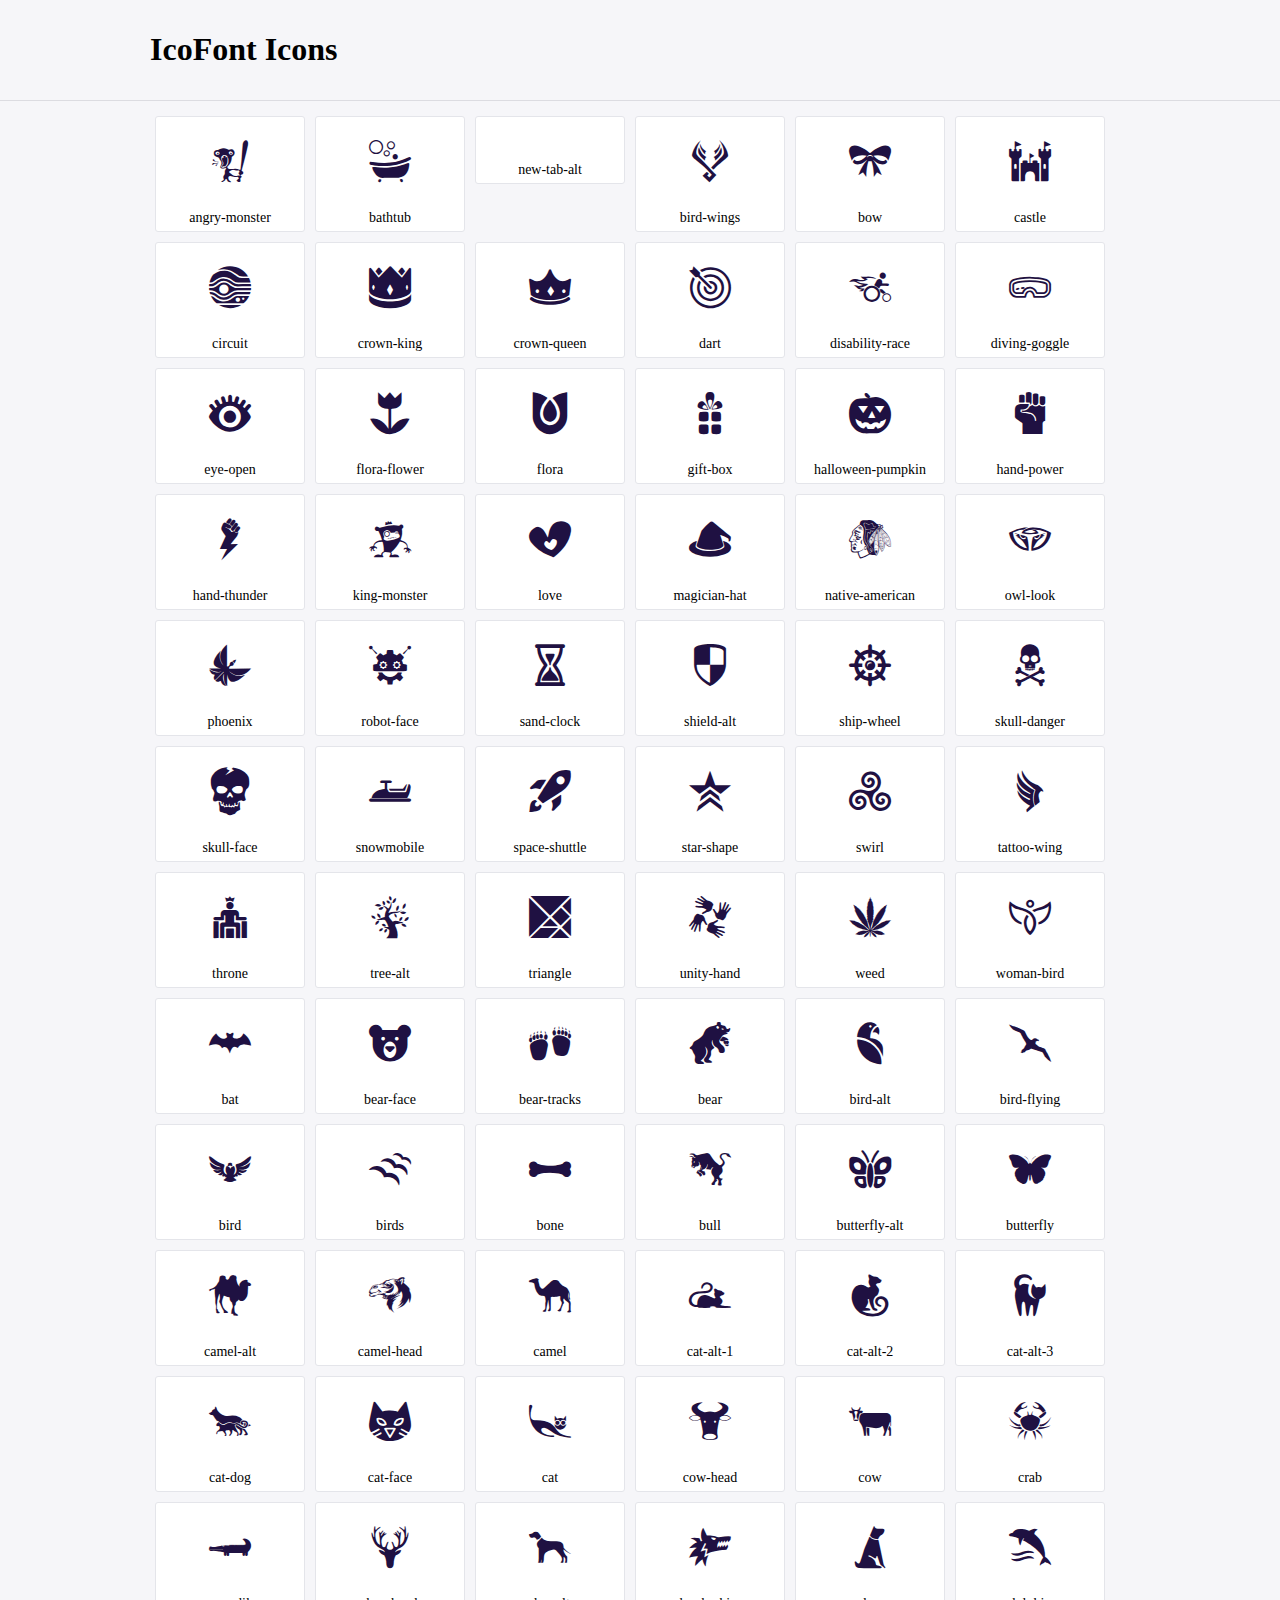
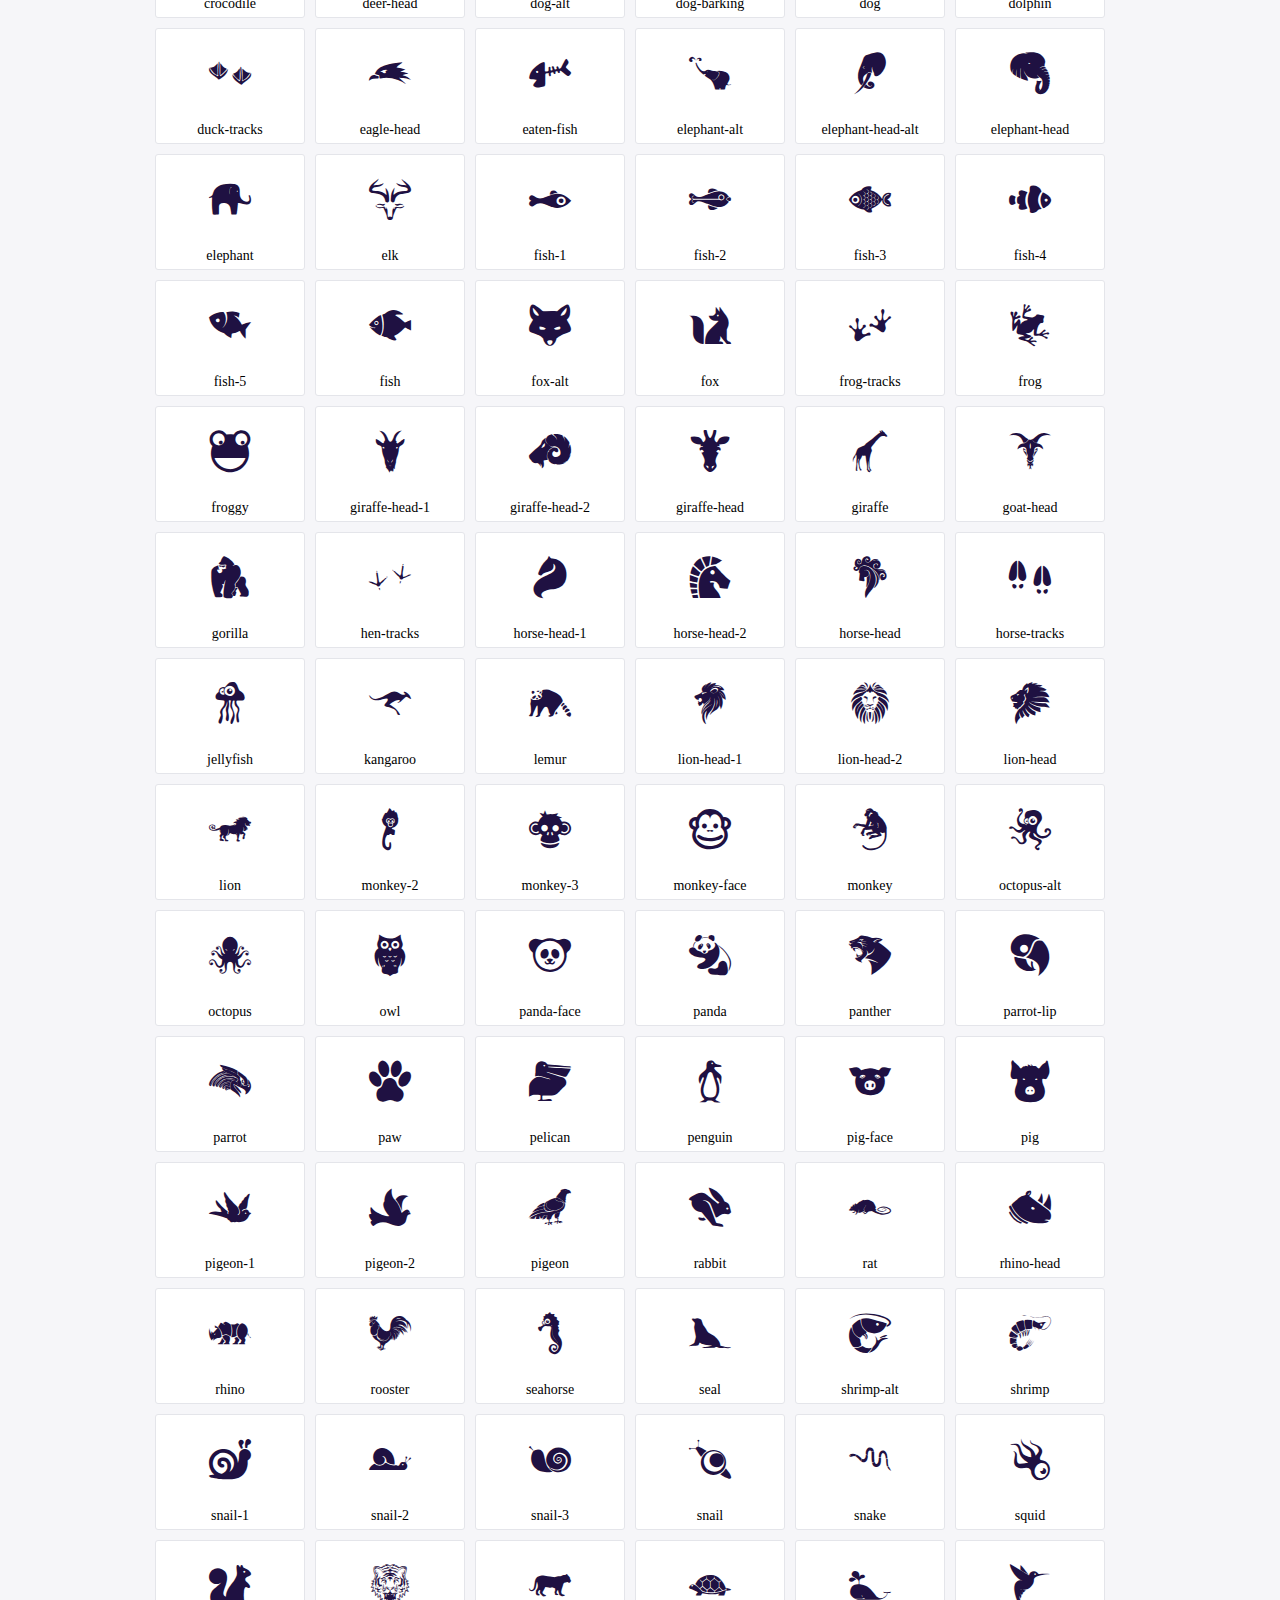
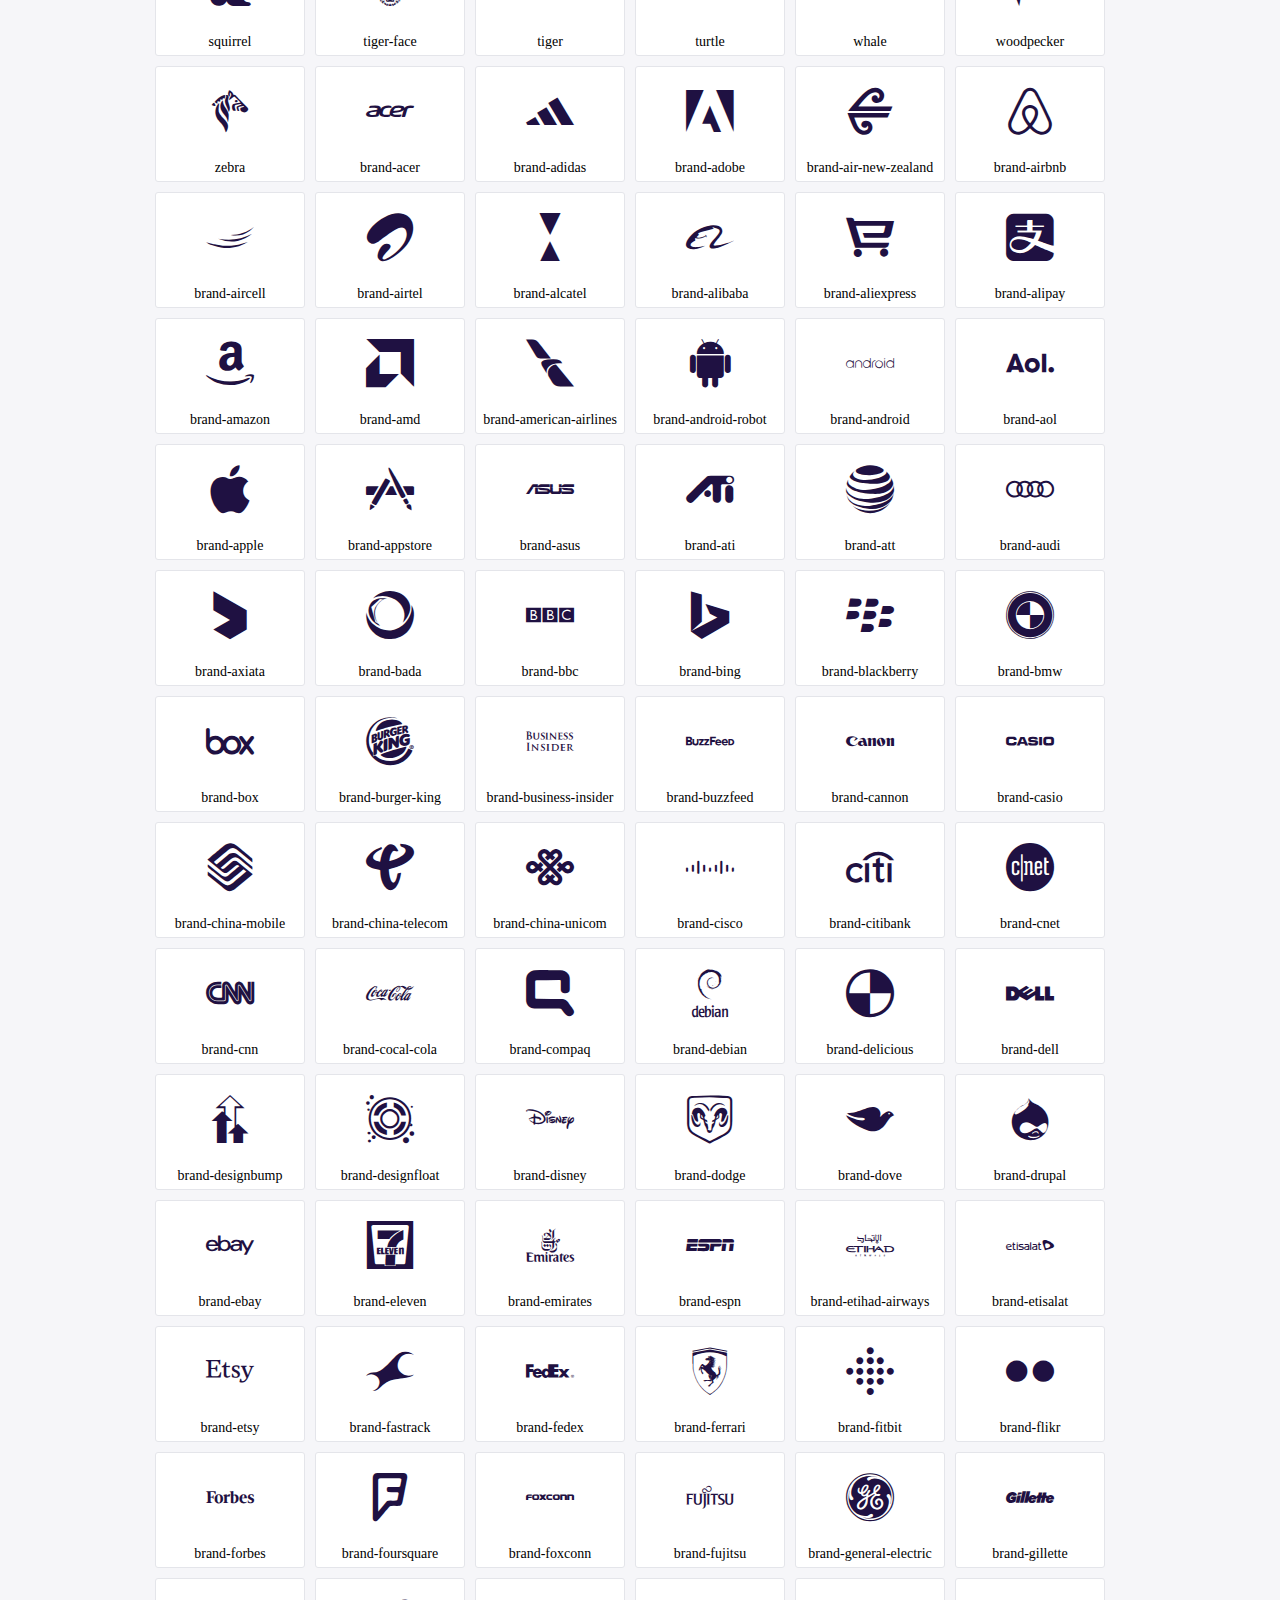
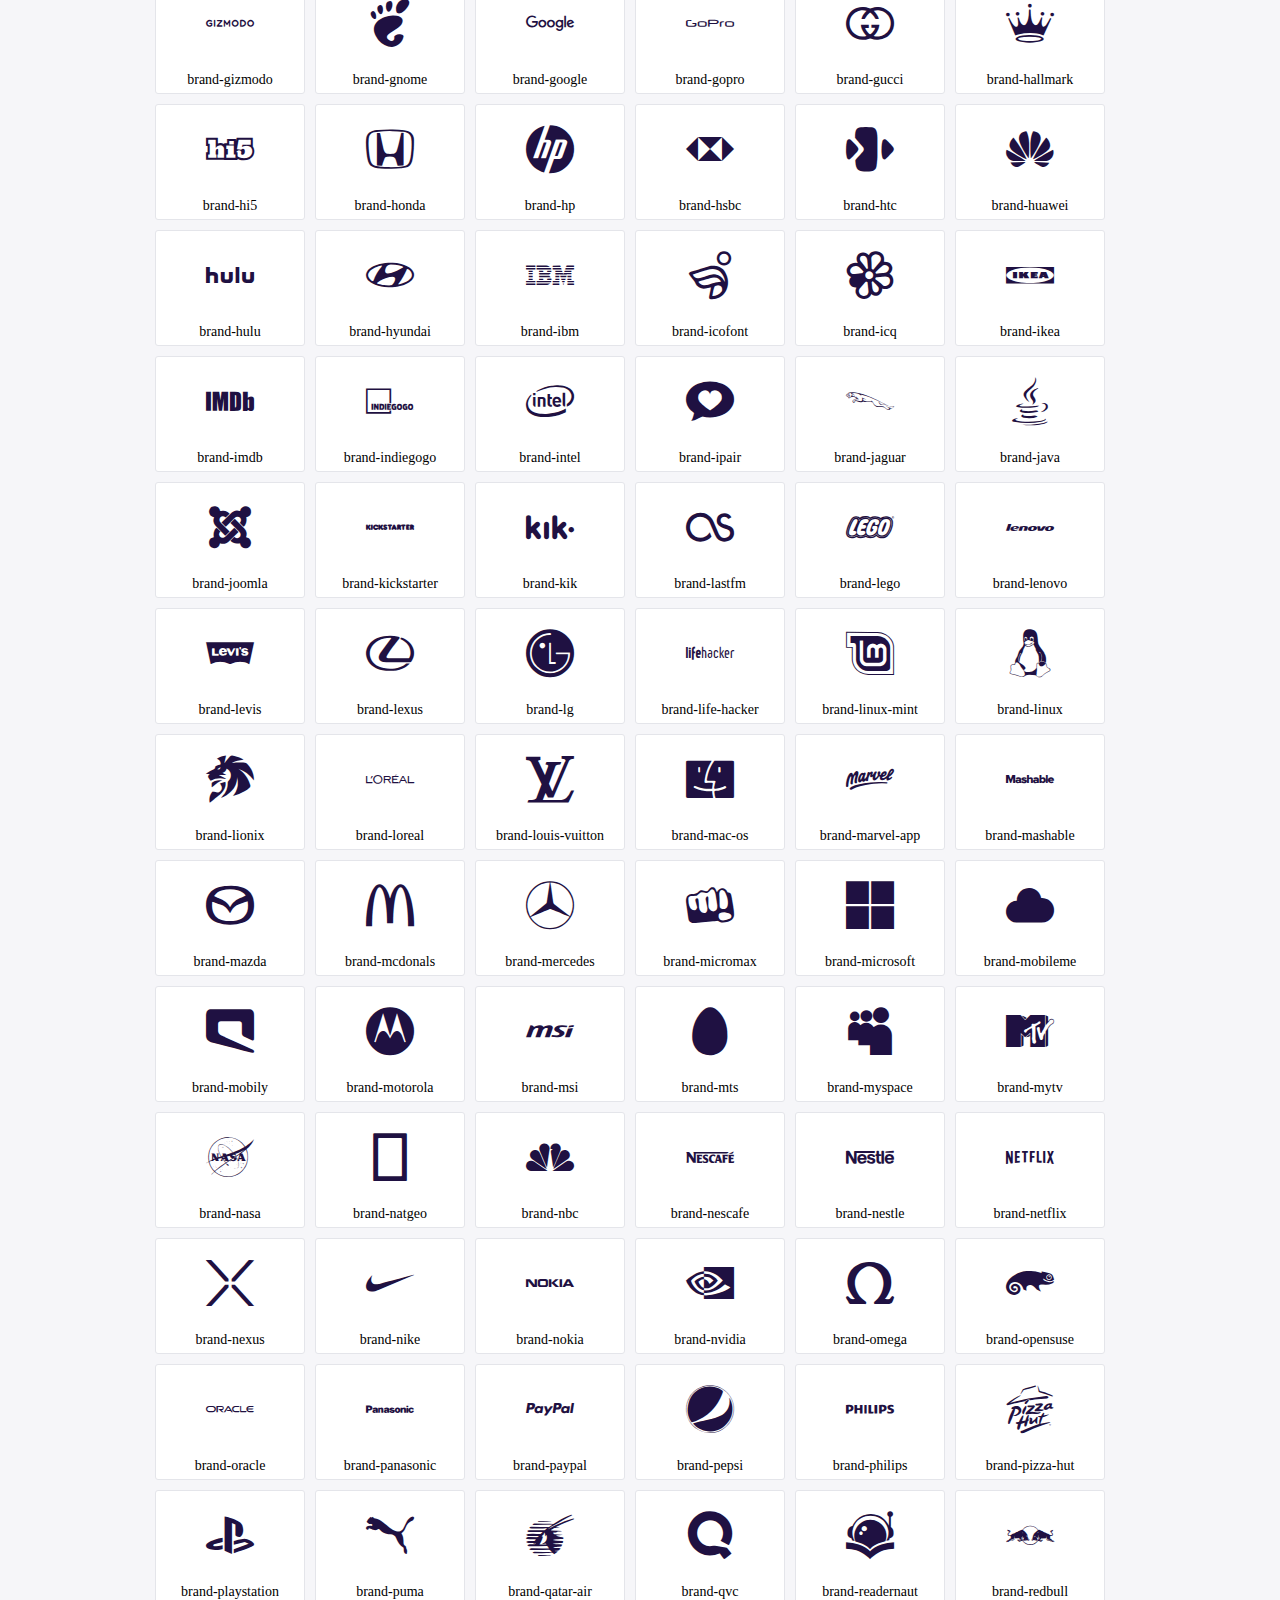
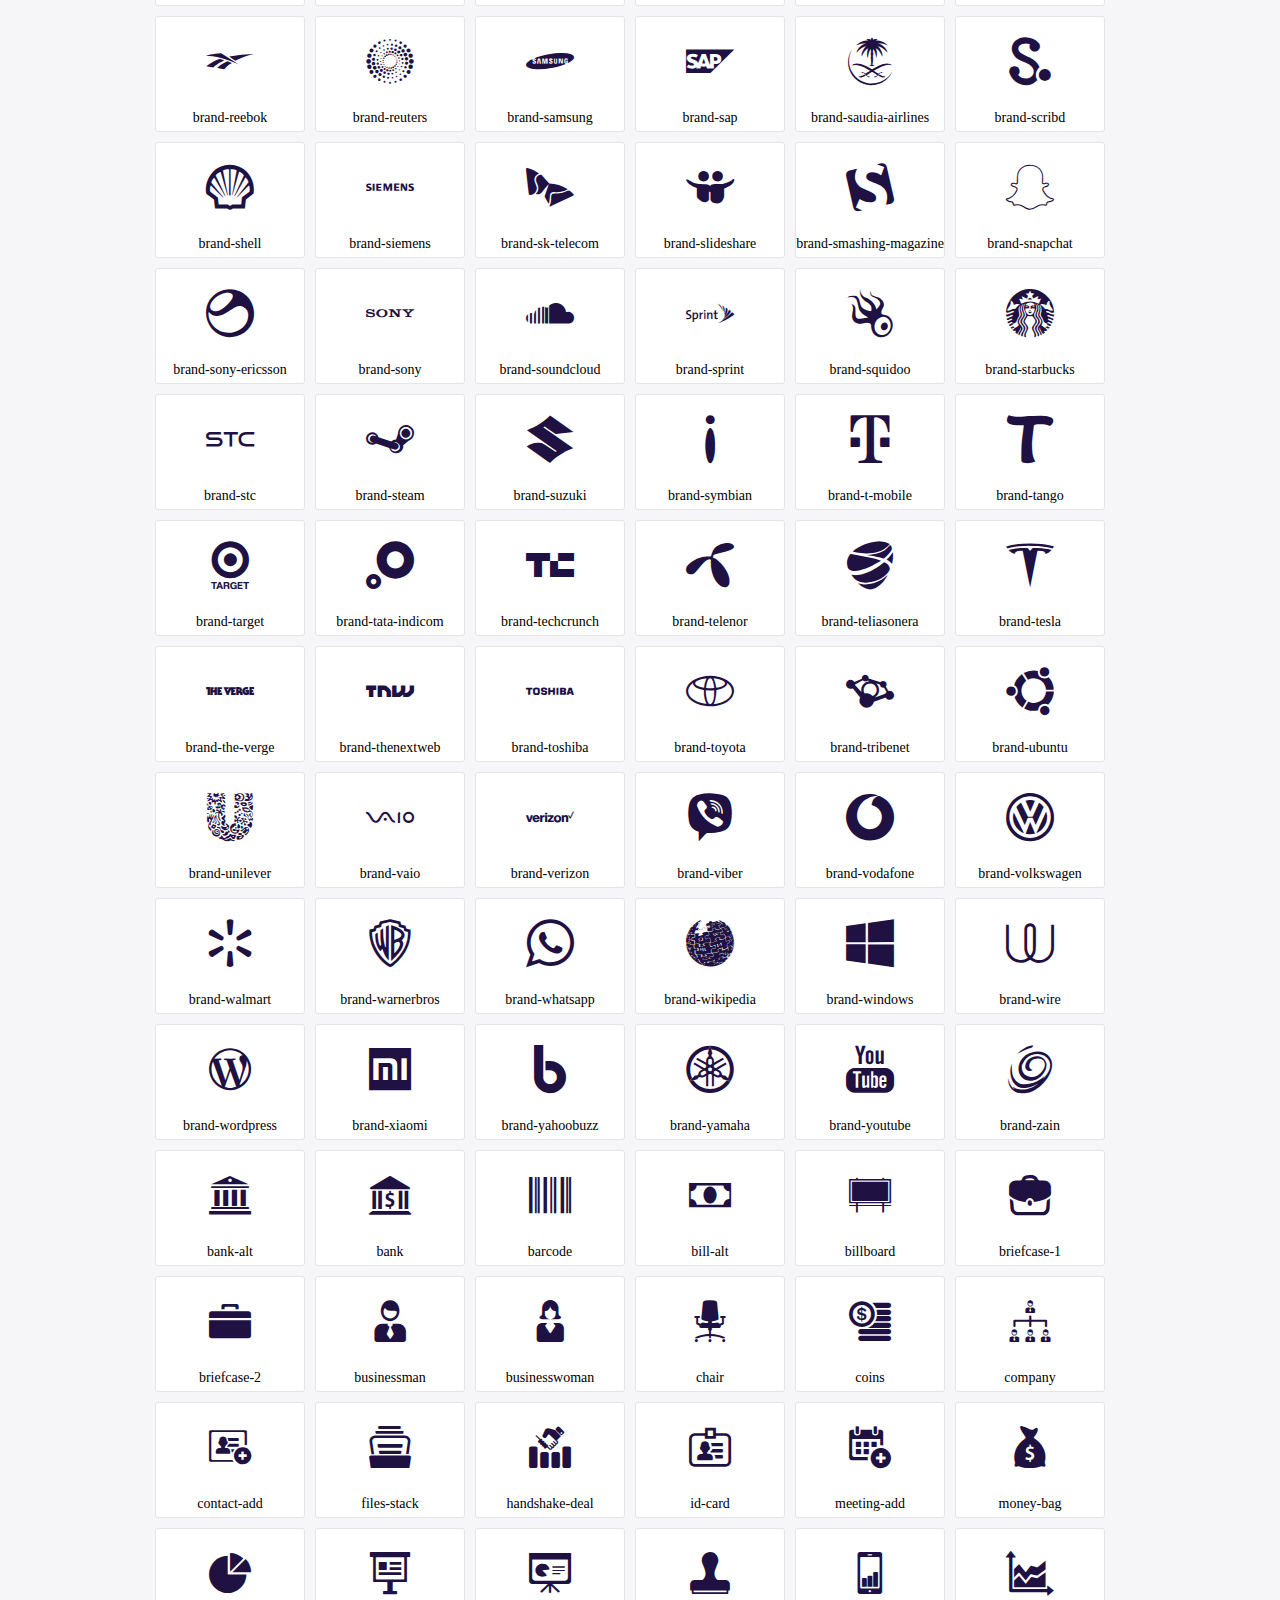
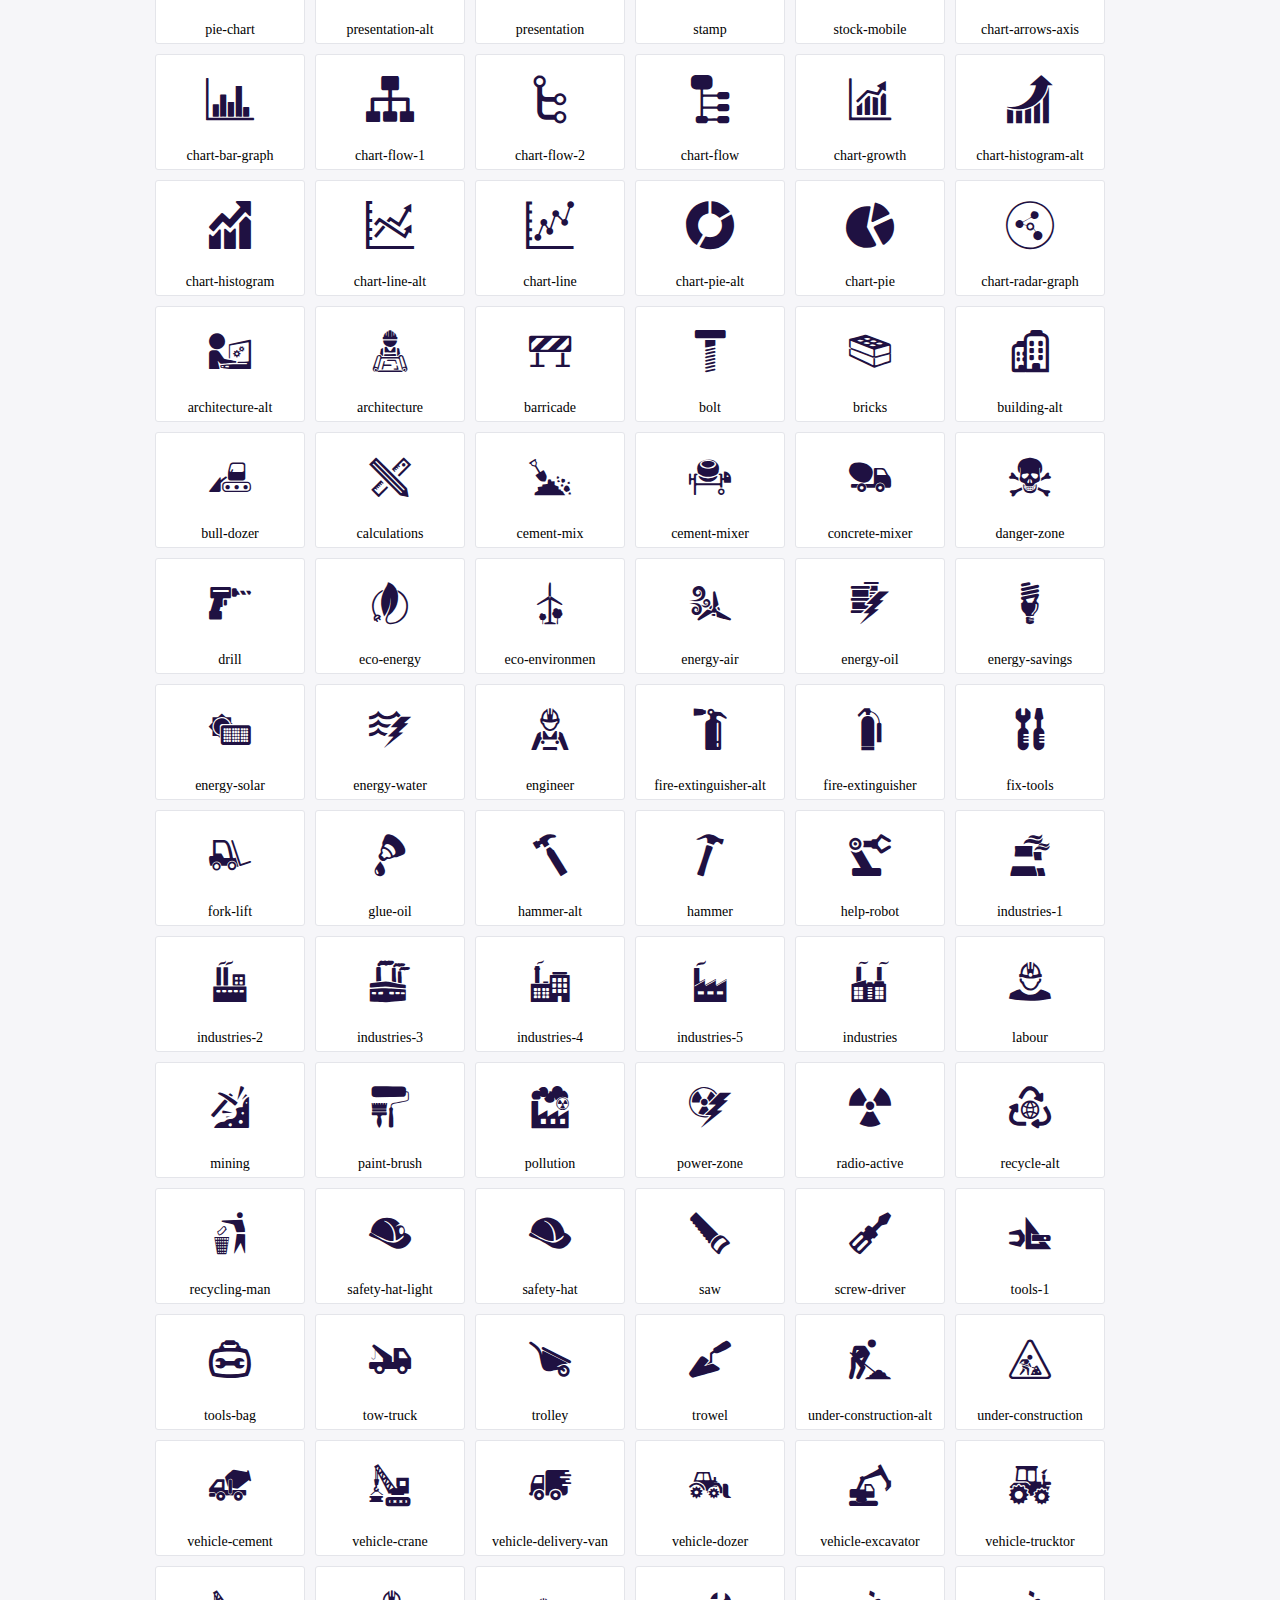
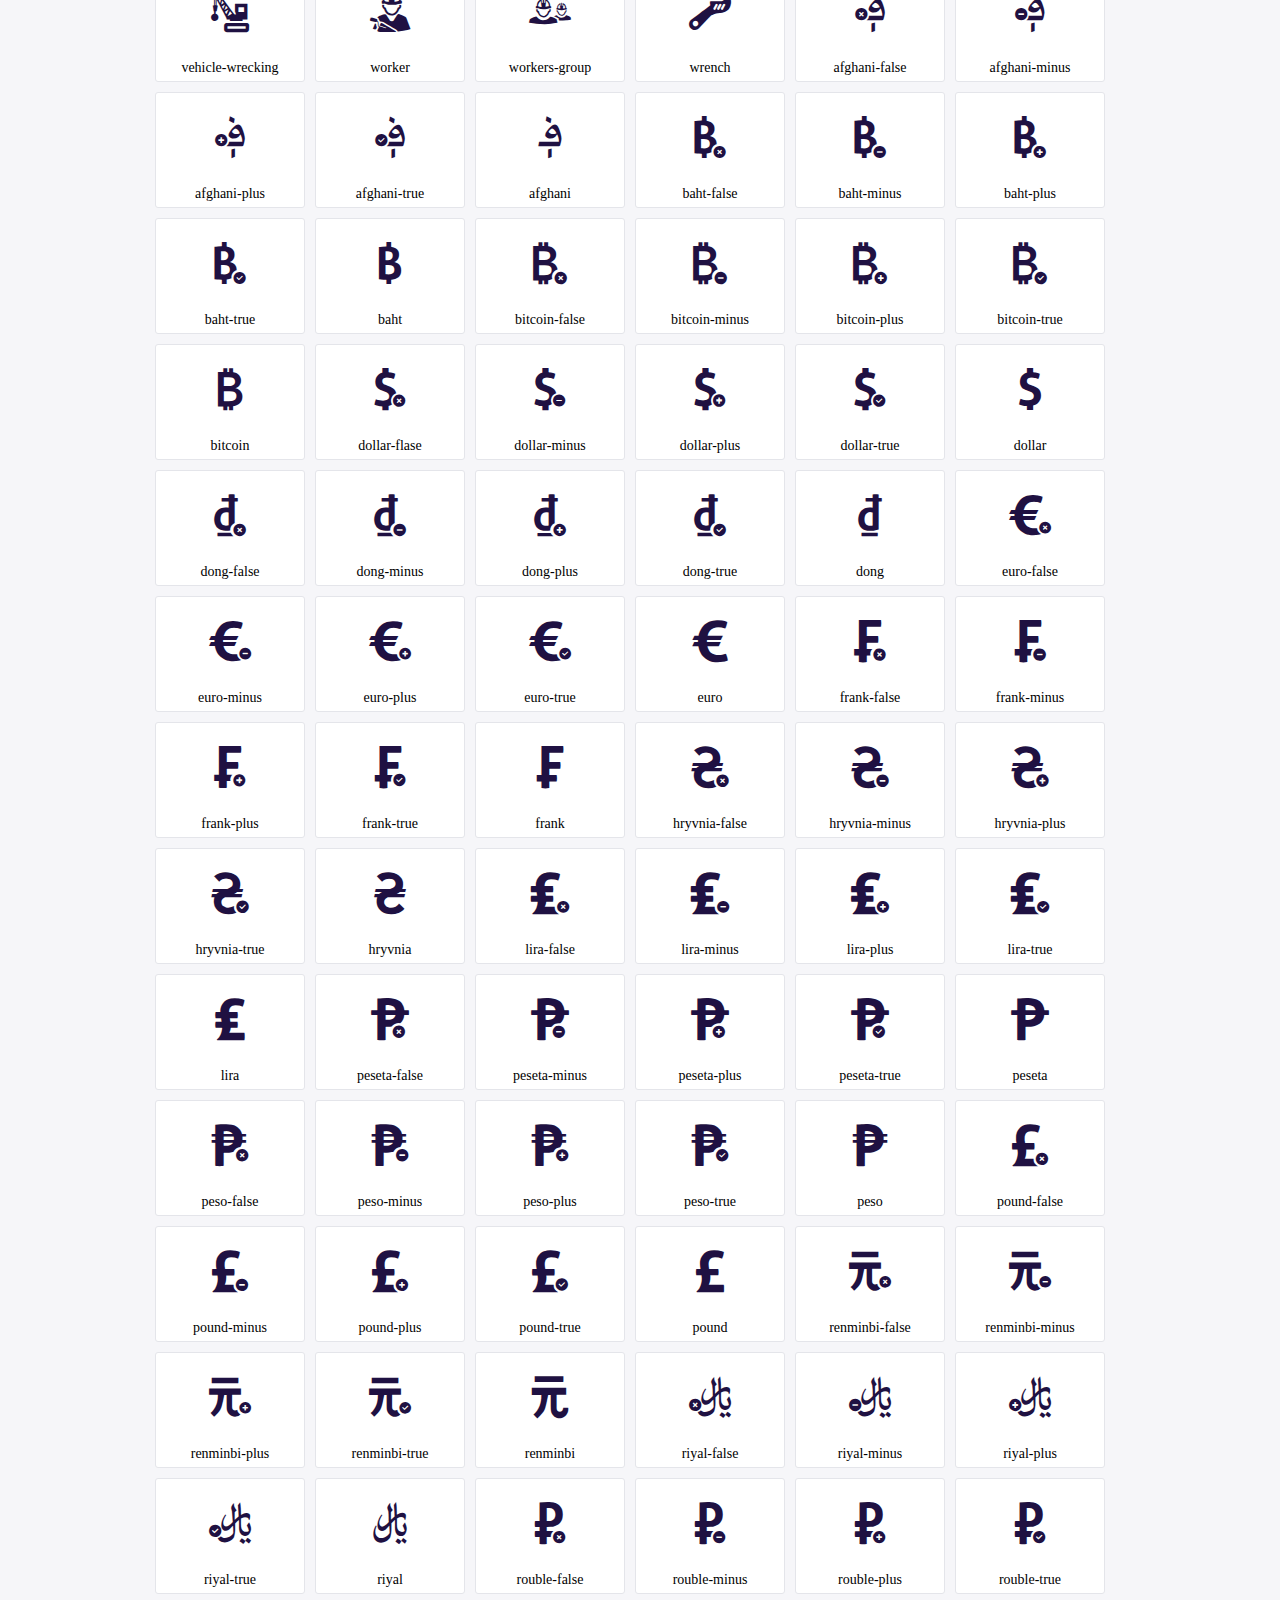
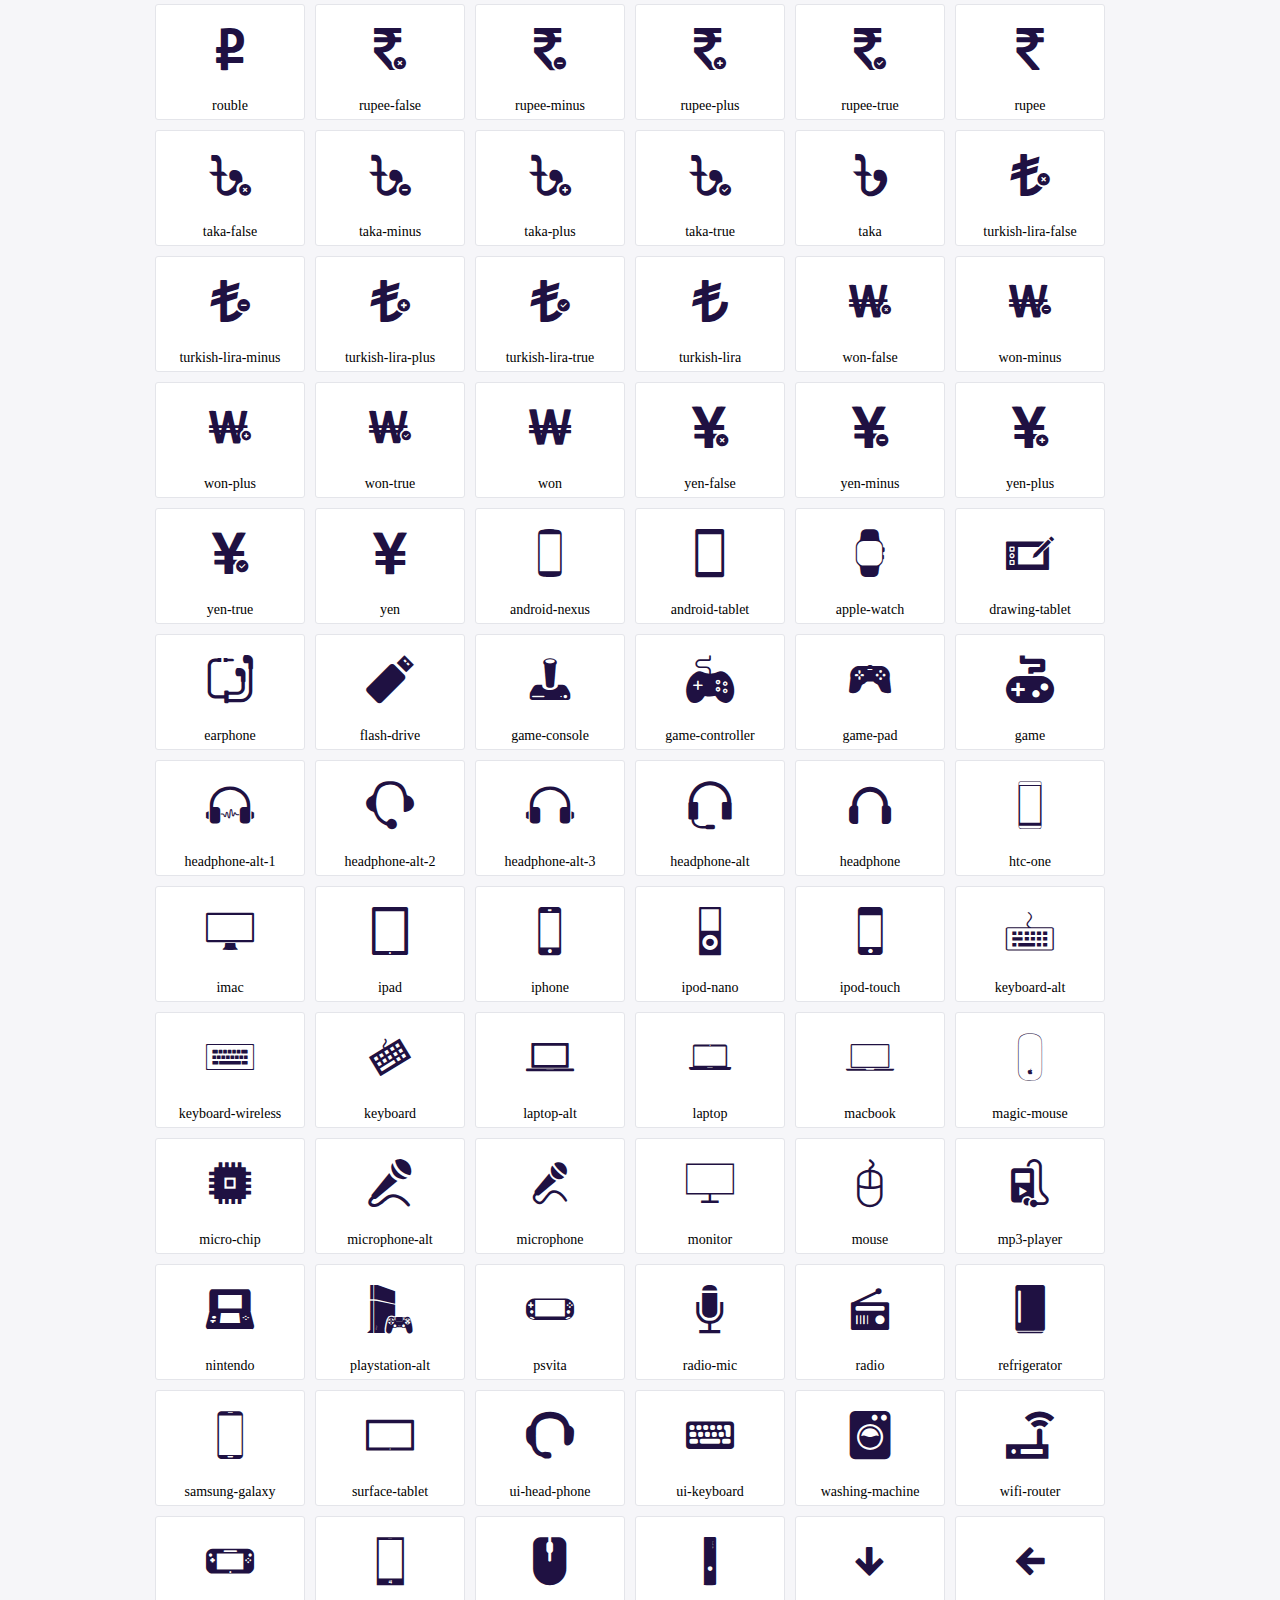
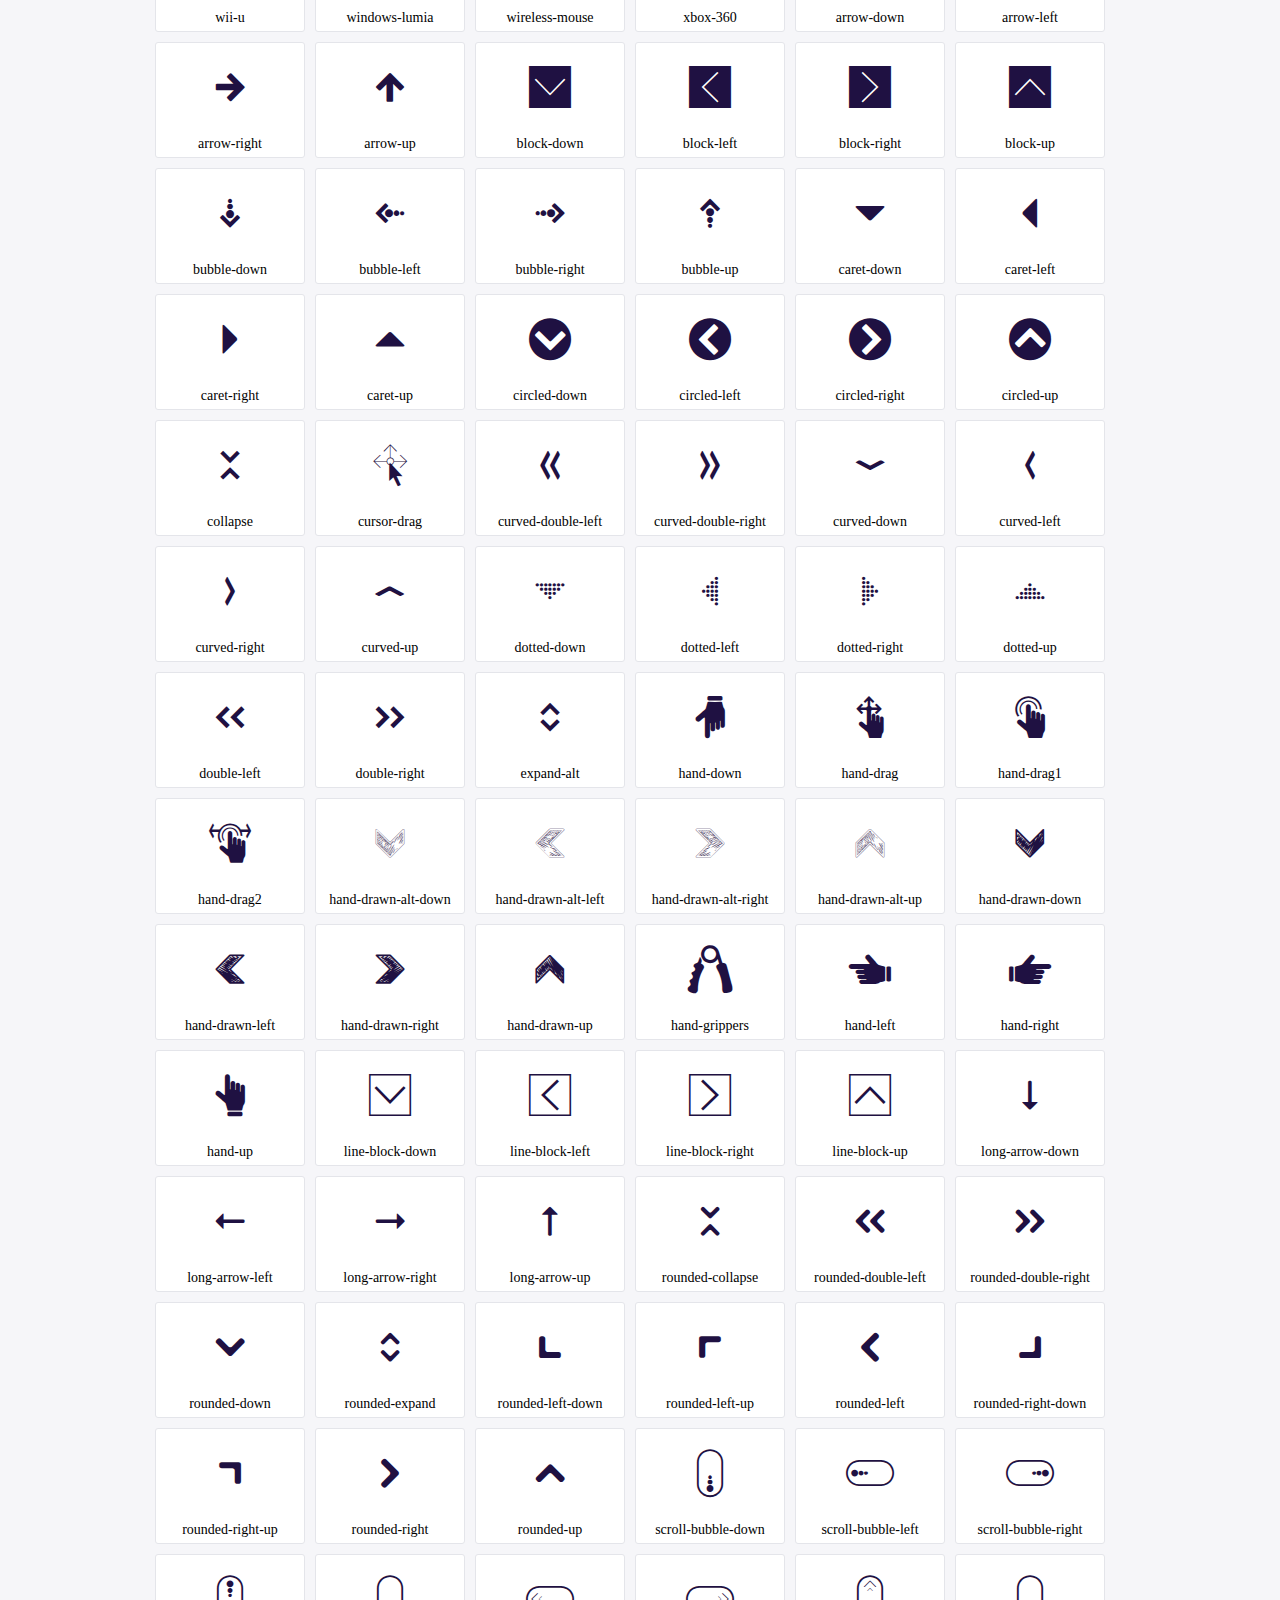
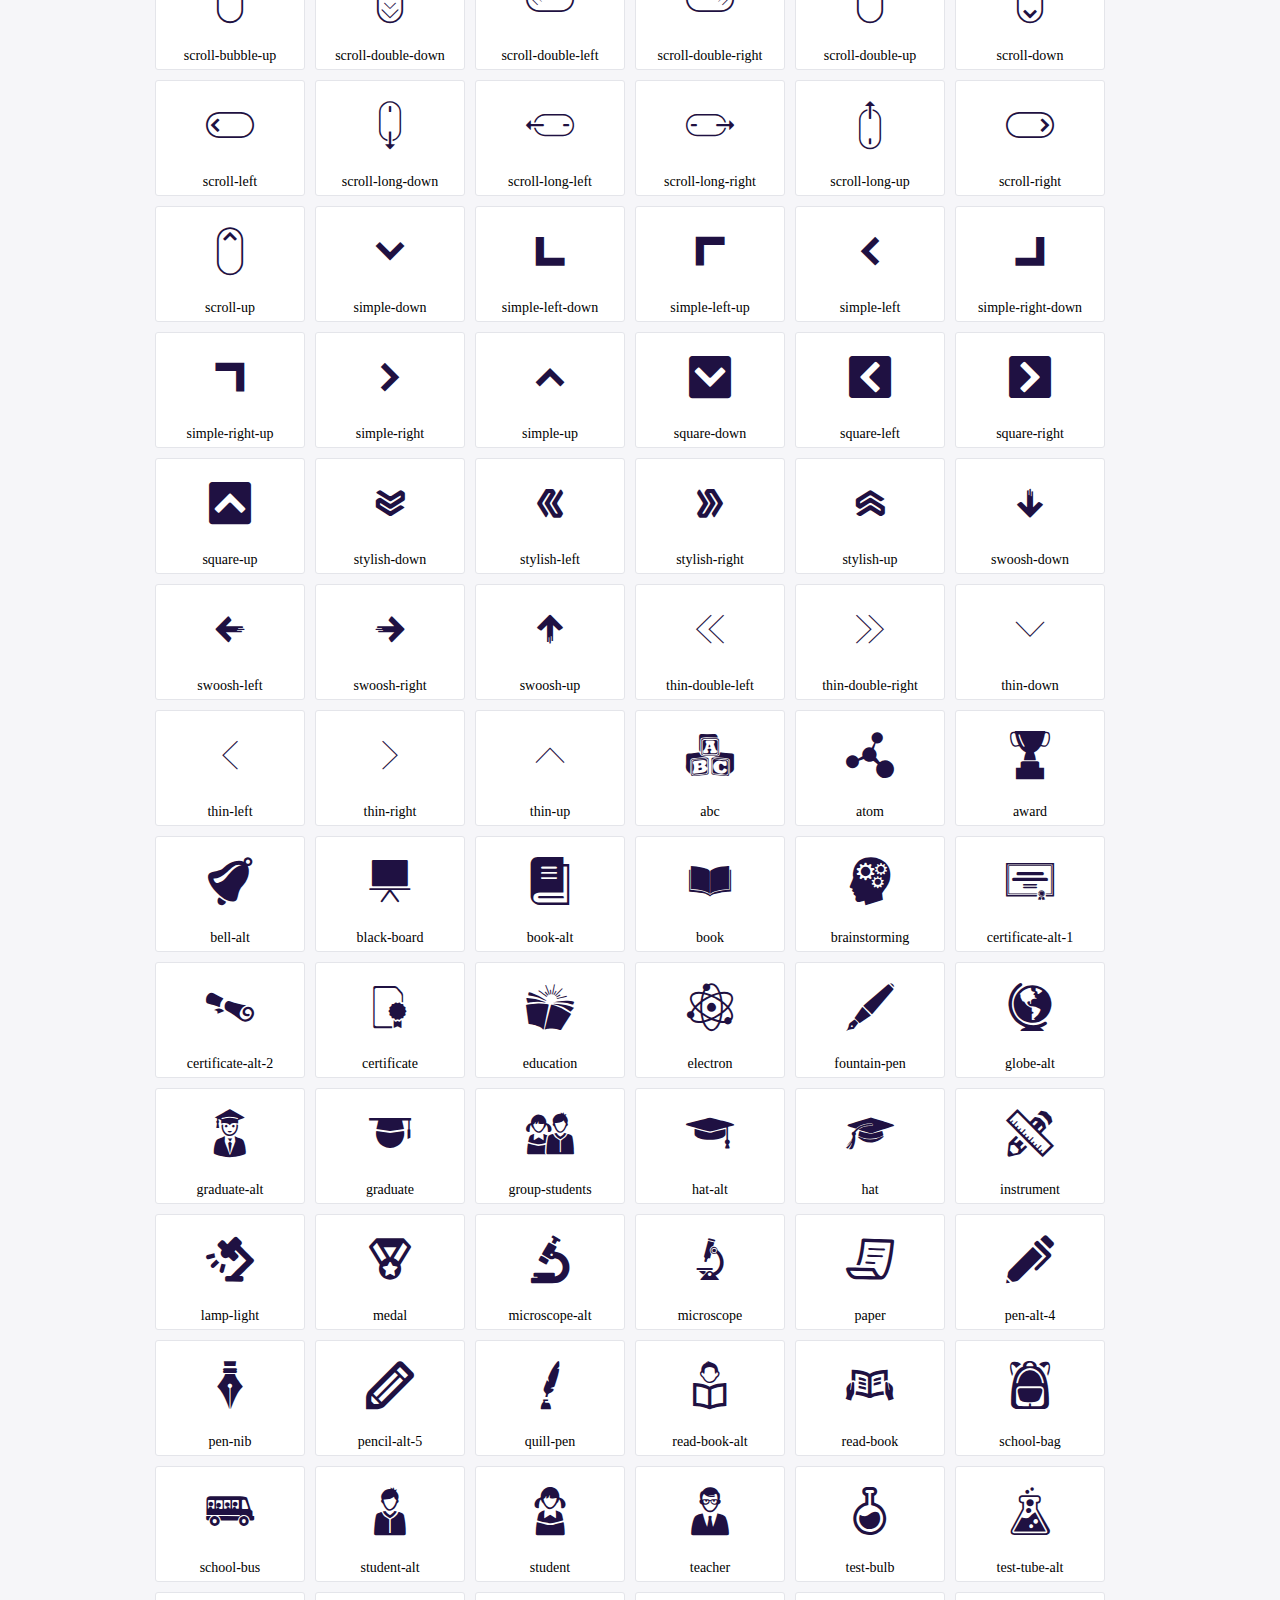
<file: icofont/demo.html>
<!DOCTYPE html>
	<html>
	<head>
		<meta charset="utf-8">
		<title>Examples | IcoFont</title>
		<link rel="stylesheet" type="text/css" href="./icofont.min.css">
		<style type="text/css">
			body {
				margin: 0;
				padding: 0;
				background: #F6F6F9;
			}
			.header {
				border-bottom: 1px solid #DCDCE1;
				padding: 10px 0;
				margin-bottom: 10px;
			}
			.container {
				width: 980px;
				margin: 0 auto;
			}
			.ico-title {
				font-size: 2em;
			}
			.iconlist {
				margin: 0;
				padding: 0;
				list-style: none;
				text-align: center;
				width: 100%;
				display: flex;
				flex-wrap: wrap;
				flex-direction: row;
			}
			.iconlist li {
				position: relative;
				margin: 5px;
				width: 150px;
				cursor: pointer;
			}
			.iconlist li .icon-holder {
				position: relative;
				text-align: center;
				border-radius: 3px;
				overflow: hidden;
				padding-bottom: 5px;
				background: #ffffff;
				border: 1px solid #E4E5EA;
				transition: all 0.2s linear 0s;
			}
			.iconlist li .icon-holder:hover {
				background: #00C3DA;
				color: #ffffff;
			}
			.iconlist li .icon-holder:hover .icon i {
				color: #ffffff;
			}
			.iconlist li .icon-holder .icon {
				padding: 20px;
				text-align: center;
			}
			.iconlist li .icon-holder .icon i {
				font-size: 3em;
				color: #1F1142;
			}
			.iconlist li .icon-holder span {
				font-size: 14px;
				display: block;
				margin-top: 5px;
				border-radius: 3px;
			}
		</style>
	</head>
	<body>
	<div class="header">
		<div class="container">
			<h1 class="ico-title"> IcoFont Icons </h1>
		</div>
	</div>
	<div class="container">
		<ul class="iconlist">
		
		<li>
			<div class="icon-holder">
				<div class="icon"> 
					<i class="icofont-angry-monster"></i>
				</div> 
				<span> angry-monster </span>
			</div>
		</li>
		
		<li>
			<div class="icon-holder">
				<div class="icon"> 
					<i class="icofont-bathtub"></i>
				</div> 
				<span> bathtub </span>
			</div>
		</li>

		<li>
			<div class="icon-holder">
				<div class="icon"> 
					<i class="icofont-new-tab-alt"></i>
				</div> 
				<span> new-tab-alt </span>
			</div>
		</li>
		
		<li>
			<div class="icon-holder">
				<div class="icon"> 
					<i class="icofont-bird-wings"></i>
				</div> 
				<span> bird-wings </span>
			</div>
		</li>
		
		<li>
			<div class="icon-holder">
				<div class="icon"> 
					<i class="icofont-bow"></i>
				</div> 
				<span> bow </span>
			</div>
		</li>
		
		<li>
			<div class="icon-holder">
				<div class="icon"> 
					<i class="icofont-castle"></i>
				</div> 
				<span> castle </span>
			</div>
		</li>
		
		<li>
			<div class="icon-holder">
				<div class="icon"> 
					<i class="icofont-circuit"></i>
				</div> 
				<span> circuit </span>
			</div>
		</li>
		
		<li>
			<div class="icon-holder">
				<div class="icon"> 
					<i class="icofont-crown-king"></i>
				</div> 
				<span> crown-king </span>
			</div>
		</li>
		
		<li>
			<div class="icon-holder">
				<div class="icon"> 
					<i class="icofont-crown-queen"></i>
				</div> 
				<span> crown-queen </span>
			</div>
		</li>
		
		<li>
			<div class="icon-holder">
				<div class="icon"> 
					<i class="icofont-dart"></i>
				</div> 
				<span> dart </span>
			</div>
		</li>
		
		<li>
			<div class="icon-holder">
				<div class="icon"> 
					<i class="icofont-disability-race"></i>
				</div> 
				<span> disability-race </span>
			</div>
		</li>
		
		<li>
			<div class="icon-holder">
				<div class="icon"> 
					<i class="icofont-diving-goggle"></i>
				</div> 
				<span> diving-goggle </span>
			</div>
		</li>
		
		<li>
			<div class="icon-holder">
				<div class="icon"> 
					<i class="icofont-eye-open"></i>
				</div> 
				<span> eye-open </span>
			</div>
		</li>
		
		<li>
			<div class="icon-holder">
				<div class="icon"> 
					<i class="icofont-flora-flower"></i>
				</div> 
				<span> flora-flower </span>
			</div>
		</li>
		
		<li>
			<div class="icon-holder">
				<div class="icon"> 
					<i class="icofont-flora"></i>
				</div> 
				<span> flora </span>
			</div>
		</li>
		
		<li>
			<div class="icon-holder">
				<div class="icon"> 
					<i class="icofont-gift-box"></i>
				</div> 
				<span> gift-box </span>
			</div>
		</li>
		
		<li>
			<div class="icon-holder">
				<div class="icon"> 
					<i class="icofont-halloween-pumpkin"></i>
				</div> 
				<span> halloween-pumpkin </span>
			</div>
		</li>
		
		<li>
			<div class="icon-holder">
				<div class="icon"> 
					<i class="icofont-hand-power"></i>
				</div> 
				<span> hand-power </span>
			</div>
		</li>
		
		<li>
			<div class="icon-holder">
				<div class="icon"> 
					<i class="icofont-hand-thunder"></i>
				</div> 
				<span> hand-thunder </span>
			</div>
		</li>
		
		<li>
			<div class="icon-holder">
				<div class="icon"> 
					<i class="icofont-king-monster"></i>
				</div> 
				<span> king-monster </span>
			</div>
		</li>
		
		<li>
			<div class="icon-holder">
				<div class="icon"> 
					<i class="icofont-love"></i>
				</div> 
				<span> love </span>
			</div>
		</li>
		
		<li>
			<div class="icon-holder">
				<div class="icon"> 
					<i class="icofont-magician-hat"></i>
				</div> 
				<span> magician-hat </span>
			</div>
		</li>
		
		<li>
			<div class="icon-holder">
				<div class="icon"> 
					<i class="icofont-native-american"></i>
				</div> 
				<span> native-american </span>
			</div>
		</li>
		
		<li>
			<div class="icon-holder">
				<div class="icon"> 
					<i class="icofont-owl-look"></i>
				</div> 
				<span> owl-look </span>
			</div>
		</li>
		
		<li>
			<div class="icon-holder">
				<div class="icon"> 
					<i class="icofont-phoenix"></i>
				</div> 
				<span> phoenix </span>
			</div>
		</li>
		
		<li>
			<div class="icon-holder">
				<div class="icon"> 
					<i class="icofont-robot-face"></i>
				</div> 
				<span> robot-face </span>
			</div>
		</li>
		
		<li>
			<div class="icon-holder">
				<div class="icon"> 
					<i class="icofont-sand-clock"></i>
				</div> 
				<span> sand-clock </span>
			</div>
		</li>
		
		<li>
			<div class="icon-holder">
				<div class="icon"> 
					<i class="icofont-shield-alt"></i>
				</div> 
				<span> shield-alt </span>
			</div>
		</li>
		
		<li>
			<div class="icon-holder">
				<div class="icon"> 
					<i class="icofont-ship-wheel"></i>
				</div> 
				<span> ship-wheel </span>
			</div>
		</li>
		
		<li>
			<div class="icon-holder">
				<div class="icon"> 
					<i class="icofont-skull-danger"></i>
				</div> 
				<span> skull-danger </span>
			</div>
		</li>
		
		<li>
			<div class="icon-holder">
				<div class="icon"> 
					<i class="icofont-skull-face"></i>
				</div> 
				<span> skull-face </span>
			</div>
		</li>
		
		<li>
			<div class="icon-holder">
				<div class="icon"> 
					<i class="icofont-snowmobile"></i>
				</div> 
				<span> snowmobile </span>
			</div>
		</li>
		
		<li>
			<div class="icon-holder">
				<div class="icon"> 
					<i class="icofont-space-shuttle"></i>
				</div> 
				<span> space-shuttle </span>
			</div>
		</li>
		
		<li>
			<div class="icon-holder">
				<div class="icon"> 
					<i class="icofont-star-shape"></i>
				</div> 
				<span> star-shape </span>
			</div>
		</li>
		
		<li>
			<div class="icon-holder">
				<div class="icon"> 
					<i class="icofont-swirl"></i>
				</div> 
				<span> swirl </span>
			</div>
		</li>
		
		<li>
			<div class="icon-holder">
				<div class="icon"> 
					<i class="icofont-tattoo-wing"></i>
				</div> 
				<span> tattoo-wing </span>
			</div>
		</li>
		
		<li>
			<div class="icon-holder">
				<div class="icon"> 
					<i class="icofont-throne"></i>
				</div> 
				<span> throne </span>
			</div>
		</li>
		
		<li>
			<div class="icon-holder">
				<div class="icon"> 
					<i class="icofont-tree-alt"></i>
				</div> 
				<span> tree-alt </span>
			</div>
		</li>
		
		<li>
			<div class="icon-holder">
				<div class="icon"> 
					<i class="icofont-triangle"></i>
				</div> 
				<span> triangle </span>
			</div>
		</li>
		
		<li>
			<div class="icon-holder">
				<div class="icon"> 
					<i class="icofont-unity-hand"></i>
				</div> 
				<span> unity-hand </span>
			</div>
		</li>
		
		<li>
			<div class="icon-holder">
				<div class="icon"> 
					<i class="icofont-weed"></i>
				</div> 
				<span> weed </span>
			</div>
		</li>
		
		<li>
			<div class="icon-holder">
				<div class="icon"> 
					<i class="icofont-woman-bird"></i>
				</div> 
				<span> woman-bird </span>
			</div>
		</li>
		
		<li>
			<div class="icon-holder">
				<div class="icon"> 
					<i class="icofont-bat"></i>
				</div> 
				<span> bat </span>
			</div>
		</li>
		
		<li>
			<div class="icon-holder">
				<div class="icon"> 
					<i class="icofont-bear-face"></i>
				</div> 
				<span> bear-face </span>
			</div>
		</li>
		
		<li>
			<div class="icon-holder">
				<div class="icon"> 
					<i class="icofont-bear-tracks"></i>
				</div> 
				<span> bear-tracks </span>
			</div>
		</li>
		
		<li>
			<div class="icon-holder">
				<div class="icon"> 
					<i class="icofont-bear"></i>
				</div> 
				<span> bear </span>
			</div>
		</li>
		
		<li>
			<div class="icon-holder">
				<div class="icon"> 
					<i class="icofont-bird-alt"></i>
				</div> 
				<span> bird-alt </span>
			</div>
		</li>
		
		<li>
			<div class="icon-holder">
				<div class="icon"> 
					<i class="icofont-bird-flying"></i>
				</div> 
				<span> bird-flying </span>
			</div>
		</li>
		
		<li>
			<div class="icon-holder">
				<div class="icon"> 
					<i class="icofont-bird"></i>
				</div> 
				<span> bird </span>
			</div>
		</li>
		
		<li>
			<div class="icon-holder">
				<div class="icon"> 
					<i class="icofont-birds"></i>
				</div> 
				<span> birds </span>
			</div>
		</li>
		
		<li>
			<div class="icon-holder">
				<div class="icon"> 
					<i class="icofont-bone"></i>
				</div> 
				<span> bone </span>
			</div>
		</li>
		
		<li>
			<div class="icon-holder">
				<div class="icon"> 
					<i class="icofont-bull"></i>
				</div> 
				<span> bull </span>
			</div>
		</li>
		
		<li>
			<div class="icon-holder">
				<div class="icon"> 
					<i class="icofont-butterfly-alt"></i>
				</div> 
				<span> butterfly-alt </span>
			</div>
		</li>
		
		<li>
			<div class="icon-holder">
				<div class="icon"> 
					<i class="icofont-butterfly"></i>
				</div> 
				<span> butterfly </span>
			</div>
		</li>
		
		<li>
			<div class="icon-holder">
				<div class="icon"> 
					<i class="icofont-camel-alt"></i>
				</div> 
				<span> camel-alt </span>
			</div>
		</li>
		
		<li>
			<div class="icon-holder">
				<div class="icon"> 
					<i class="icofont-camel-head"></i>
				</div> 
				<span> camel-head </span>
			</div>
		</li>
		
		<li>
			<div class="icon-holder">
				<div class="icon"> 
					<i class="icofont-camel"></i>
				</div> 
				<span> camel </span>
			</div>
		</li>
		
		<li>
			<div class="icon-holder">
				<div class="icon"> 
					<i class="icofont-cat-alt-1"></i>
				</div> 
				<span> cat-alt-1 </span>
			</div>
		</li>
		
		<li>
			<div class="icon-holder">
				<div class="icon"> 
					<i class="icofont-cat-alt-2"></i>
				</div> 
				<span> cat-alt-2 </span>
			</div>
		</li>
		
		<li>
			<div class="icon-holder">
				<div class="icon"> 
					<i class="icofont-cat-alt-3"></i>
				</div> 
				<span> cat-alt-3 </span>
			</div>
		</li>
		
		<li>
			<div class="icon-holder">
				<div class="icon"> 
					<i class="icofont-cat-dog"></i>
				</div> 
				<span> cat-dog </span>
			</div>
		</li>
		
		<li>
			<div class="icon-holder">
				<div class="icon"> 
					<i class="icofont-cat-face"></i>
				</div> 
				<span> cat-face </span>
			</div>
		</li>
		
		<li>
			<div class="icon-holder">
				<div class="icon"> 
					<i class="icofont-cat"></i>
				</div> 
				<span> cat </span>
			</div>
		</li>
		
		<li>
			<div class="icon-holder">
				<div class="icon"> 
					<i class="icofont-cow-head"></i>
				</div> 
				<span> cow-head </span>
			</div>
		</li>
		
		<li>
			<div class="icon-holder">
				<div class="icon"> 
					<i class="icofont-cow"></i>
				</div> 
				<span> cow </span>
			</div>
		</li>
		
		<li>
			<div class="icon-holder">
				<div class="icon"> 
					<i class="icofont-crab"></i>
				</div> 
				<span> crab </span>
			</div>
		</li>
		
		<li>
			<div class="icon-holder">
				<div class="icon"> 
					<i class="icofont-crocodile"></i>
				</div> 
				<span> crocodile </span>
			</div>
		</li>
		
		<li>
			<div class="icon-holder">
				<div class="icon"> 
					<i class="icofont-deer-head"></i>
				</div> 
				<span> deer-head </span>
			</div>
		</li>
		
		<li>
			<div class="icon-holder">
				<div class="icon"> 
					<i class="icofont-dog-alt"></i>
				</div> 
				<span> dog-alt </span>
			</div>
		</li>
		
		<li>
			<div class="icon-holder">
				<div class="icon"> 
					<i class="icofont-dog-barking"></i>
				</div> 
				<span> dog-barking </span>
			</div>
		</li>
		
		<li>
			<div class="icon-holder">
				<div class="icon"> 
					<i class="icofont-dog"></i>
				</div> 
				<span> dog </span>
			</div>
		</li>
		
		<li>
			<div class="icon-holder">
				<div class="icon"> 
					<i class="icofont-dolphin"></i>
				</div> 
				<span> dolphin </span>
			</div>
		</li>
		
		<li>
			<div class="icon-holder">
				<div class="icon"> 
					<i class="icofont-duck-tracks"></i>
				</div> 
				<span> duck-tracks </span>
			</div>
		</li>
		
		<li>
			<div class="icon-holder">
				<div class="icon"> 
					<i class="icofont-eagle-head"></i>
				</div> 
				<span> eagle-head </span>
			</div>
		</li>
		
		<li>
			<div class="icon-holder">
				<div class="icon"> 
					<i class="icofont-eaten-fish"></i>
				</div> 
				<span> eaten-fish </span>
			</div>
		</li>
		
		<li>
			<div class="icon-holder">
				<div class="icon"> 
					<i class="icofont-elephant-alt"></i>
				</div> 
				<span> elephant-alt </span>
			</div>
		</li>
		
		<li>
			<div class="icon-holder">
				<div class="icon"> 
					<i class="icofont-elephant-head-alt"></i>
				</div> 
				<span> elephant-head-alt </span>
			</div>
		</li>
		
		<li>
			<div class="icon-holder">
				<div class="icon"> 
					<i class="icofont-elephant-head"></i>
				</div> 
				<span> elephant-head </span>
			</div>
		</li>
		
		<li>
			<div class="icon-holder">
				<div class="icon"> 
					<i class="icofont-elephant"></i>
				</div> 
				<span> elephant </span>
			</div>
		</li>
		
		<li>
			<div class="icon-holder">
				<div class="icon"> 
					<i class="icofont-elk"></i>
				</div> 
				<span> elk </span>
			</div>
		</li>
		
		<li>
			<div class="icon-holder">
				<div class="icon"> 
					<i class="icofont-fish-1"></i>
				</div> 
				<span> fish-1 </span>
			</div>
		</li>
		
		<li>
			<div class="icon-holder">
				<div class="icon"> 
					<i class="icofont-fish-2"></i>
				</div> 
				<span> fish-2 </span>
			</div>
		</li>
		
		<li>
			<div class="icon-holder">
				<div class="icon"> 
					<i class="icofont-fish-3"></i>
				</div> 
				<span> fish-3 </span>
			</div>
		</li>
		
		<li>
			<div class="icon-holder">
				<div class="icon"> 
					<i class="icofont-fish-4"></i>
				</div> 
				<span> fish-4 </span>
			</div>
		</li>
		
		<li>
			<div class="icon-holder">
				<div class="icon"> 
					<i class="icofont-fish-5"></i>
				</div> 
				<span> fish-5 </span>
			</div>
		</li>
		
		<li>
			<div class="icon-holder">
				<div class="icon"> 
					<i class="icofont-fish"></i>
				</div> 
				<span> fish </span>
			</div>
		</li>
		
		<li>
			<div class="icon-holder">
				<div class="icon"> 
					<i class="icofont-fox-alt"></i>
				</div> 
				<span> fox-alt </span>
			</div>
		</li>
		
		<li>
			<div class="icon-holder">
				<div class="icon"> 
					<i class="icofont-fox"></i>
				</div> 
				<span> fox </span>
			</div>
		</li>
		
		<li>
			<div class="icon-holder">
				<div class="icon"> 
					<i class="icofont-frog-tracks"></i>
				</div> 
				<span> frog-tracks </span>
			</div>
		</li>
		
		<li>
			<div class="icon-holder">
				<div class="icon"> 
					<i class="icofont-frog"></i>
				</div> 
				<span> frog </span>
			</div>
		</li>
		
		<li>
			<div class="icon-holder">
				<div class="icon"> 
					<i class="icofont-froggy"></i>
				</div> 
				<span> froggy </span>
			</div>
		</li>
		
		<li>
			<div class="icon-holder">
				<div class="icon"> 
					<i class="icofont-giraffe-head-1"></i>
				</div> 
				<span> giraffe-head-1 </span>
			</div>
		</li>
		
		<li>
			<div class="icon-holder">
				<div class="icon"> 
					<i class="icofont-giraffe-head-2"></i>
				</div> 
				<span> giraffe-head-2 </span>
			</div>
		</li>
		
		<li>
			<div class="icon-holder">
				<div class="icon"> 
					<i class="icofont-giraffe-head"></i>
				</div> 
				<span> giraffe-head </span>
			</div>
		</li>
		
		<li>
			<div class="icon-holder">
				<div class="icon"> 
					<i class="icofont-giraffe"></i>
				</div> 
				<span> giraffe </span>
			</div>
		</li>
		
		<li>
			<div class="icon-holder">
				<div class="icon"> 
					<i class="icofont-goat-head"></i>
				</div> 
				<span> goat-head </span>
			</div>
		</li>
		
		<li>
			<div class="icon-holder">
				<div class="icon"> 
					<i class="icofont-gorilla"></i>
				</div> 
				<span> gorilla </span>
			</div>
		</li>
		
		<li>
			<div class="icon-holder">
				<div class="icon"> 
					<i class="icofont-hen-tracks"></i>
				</div> 
				<span> hen-tracks </span>
			</div>
		</li>
		
		<li>
			<div class="icon-holder">
				<div class="icon"> 
					<i class="icofont-horse-head-1"></i>
				</div> 
				<span> horse-head-1 </span>
			</div>
		</li>
		
		<li>
			<div class="icon-holder">
				<div class="icon"> 
					<i class="icofont-horse-head-2"></i>
				</div> 
				<span> horse-head-2 </span>
			</div>
		</li>
		
		<li>
			<div class="icon-holder">
				<div class="icon"> 
					<i class="icofont-horse-head"></i>
				</div> 
				<span> horse-head </span>
			</div>
		</li>
		
		<li>
			<div class="icon-holder">
				<div class="icon"> 
					<i class="icofont-horse-tracks"></i>
				</div> 
				<span> horse-tracks </span>
			</div>
		</li>
		
		<li>
			<div class="icon-holder">
				<div class="icon"> 
					<i class="icofont-jellyfish"></i>
				</div> 
				<span> jellyfish </span>
			</div>
		</li>
		
		<li>
			<div class="icon-holder">
				<div class="icon"> 
					<i class="icofont-kangaroo"></i>
				</div> 
				<span> kangaroo </span>
			</div>
		</li>
		
		<li>
			<div class="icon-holder">
				<div class="icon"> 
					<i class="icofont-lemur"></i>
				</div> 
				<span> lemur </span>
			</div>
		</li>
		
		<li>
			<div class="icon-holder">
				<div class="icon"> 
					<i class="icofont-lion-head-1"></i>
				</div> 
				<span> lion-head-1 </span>
			</div>
		</li>
		
		<li>
			<div class="icon-holder">
				<div class="icon"> 
					<i class="icofont-lion-head-2"></i>
				</div> 
				<span> lion-head-2 </span>
			</div>
		</li>
		
		<li>
			<div class="icon-holder">
				<div class="icon"> 
					<i class="icofont-lion-head"></i>
				</div> 
				<span> lion-head </span>
			</div>
		</li>
		
		<li>
			<div class="icon-holder">
				<div class="icon"> 
					<i class="icofont-lion"></i>
				</div> 
				<span> lion </span>
			</div>
		</li>
		
		<li>
			<div class="icon-holder">
				<div class="icon"> 
					<i class="icofont-monkey-2"></i>
				</div> 
				<span> monkey-2 </span>
			</div>
		</li>
		
		<li>
			<div class="icon-holder">
				<div class="icon"> 
					<i class="icofont-monkey-3"></i>
				</div> 
				<span> monkey-3 </span>
			</div>
		</li>
		
		<li>
			<div class="icon-holder">
				<div class="icon"> 
					<i class="icofont-monkey-face"></i>
				</div> 
				<span> monkey-face </span>
			</div>
		</li>
		
		<li>
			<div class="icon-holder">
				<div class="icon"> 
					<i class="icofont-monkey"></i>
				</div> 
				<span> monkey </span>
			</div>
		</li>
		
		<li>
			<div class="icon-holder">
				<div class="icon"> 
					<i class="icofont-octopus-alt"></i>
				</div> 
				<span> octopus-alt </span>
			</div>
		</li>
		
		<li>
			<div class="icon-holder">
				<div class="icon"> 
					<i class="icofont-octopus"></i>
				</div> 
				<span> octopus </span>
			</div>
		</li>
		
		<li>
			<div class="icon-holder">
				<div class="icon"> 
					<i class="icofont-owl"></i>
				</div> 
				<span> owl </span>
			</div>
		</li>
		
		<li>
			<div class="icon-holder">
				<div class="icon"> 
					<i class="icofont-panda-face"></i>
				</div> 
				<span> panda-face </span>
			</div>
		</li>
		
		<li>
			<div class="icon-holder">
				<div class="icon"> 
					<i class="icofont-panda"></i>
				</div> 
				<span> panda </span>
			</div>
		</li>
		
		<li>
			<div class="icon-holder">
				<div class="icon"> 
					<i class="icofont-panther"></i>
				</div> 
				<span> panther </span>
			</div>
		</li>
		
		<li>
			<div class="icon-holder">
				<div class="icon"> 
					<i class="icofont-parrot-lip"></i>
				</div> 
				<span> parrot-lip </span>
			</div>
		</li>
		
		<li>
			<div class="icon-holder">
				<div class="icon"> 
					<i class="icofont-parrot"></i>
				</div> 
				<span> parrot </span>
			</div>
		</li>
		
		<li>
			<div class="icon-holder">
				<div class="icon"> 
					<i class="icofont-paw"></i>
				</div> 
				<span> paw </span>
			</div>
		</li>
		
		<li>
			<div class="icon-holder">
				<div class="icon"> 
					<i class="icofont-pelican"></i>
				</div> 
				<span> pelican </span>
			</div>
		</li>
		
		<li>
			<div class="icon-holder">
				<div class="icon"> 
					<i class="icofont-penguin"></i>
				</div> 
				<span> penguin </span>
			</div>
		</li>
		
		<li>
			<div class="icon-holder">
				<div class="icon"> 
					<i class="icofont-pig-face"></i>
				</div> 
				<span> pig-face </span>
			</div>
		</li>
		
		<li>
			<div class="icon-holder">
				<div class="icon"> 
					<i class="icofont-pig"></i>
				</div> 
				<span> pig </span>
			</div>
		</li>
		
		<li>
			<div class="icon-holder">
				<div class="icon"> 
					<i class="icofont-pigeon-1"></i>
				</div> 
				<span> pigeon-1 </span>
			</div>
		</li>
		
		<li>
			<div class="icon-holder">
				<div class="icon"> 
					<i class="icofont-pigeon-2"></i>
				</div> 
				<span> pigeon-2 </span>
			</div>
		</li>
		
		<li>
			<div class="icon-holder">
				<div class="icon"> 
					<i class="icofont-pigeon"></i>
				</div> 
				<span> pigeon </span>
			</div>
		</li>
		
		<li>
			<div class="icon-holder">
				<div class="icon"> 
					<i class="icofont-rabbit"></i>
				</div> 
				<span> rabbit </span>
			</div>
		</li>
		
		<li>
			<div class="icon-holder">
				<div class="icon"> 
					<i class="icofont-rat"></i>
				</div> 
				<span> rat </span>
			</div>
		</li>
		
		<li>
			<div class="icon-holder">
				<div class="icon"> 
					<i class="icofont-rhino-head"></i>
				</div> 
				<span> rhino-head </span>
			</div>
		</li>
		
		<li>
			<div class="icon-holder">
				<div class="icon"> 
					<i class="icofont-rhino"></i>
				</div> 
				<span> rhino </span>
			</div>
		</li>
		
		<li>
			<div class="icon-holder">
				<div class="icon"> 
					<i class="icofont-rooster"></i>
				</div> 
				<span> rooster </span>
			</div>
		</li>
		
		<li>
			<div class="icon-holder">
				<div class="icon"> 
					<i class="icofont-seahorse"></i>
				</div> 
				<span> seahorse </span>
			</div>
		</li>
		
		<li>
			<div class="icon-holder">
				<div class="icon"> 
					<i class="icofont-seal"></i>
				</div> 
				<span> seal </span>
			</div>
		</li>
		
		<li>
			<div class="icon-holder">
				<div class="icon"> 
					<i class="icofont-shrimp-alt"></i>
				</div> 
				<span> shrimp-alt </span>
			</div>
		</li>
		
		<li>
			<div class="icon-holder">
				<div class="icon"> 
					<i class="icofont-shrimp"></i>
				</div> 
				<span> shrimp </span>
			</div>
		</li>
		
		<li>
			<div class="icon-holder">
				<div class="icon"> 
					<i class="icofont-snail-1"></i>
				</div> 
				<span> snail-1 </span>
			</div>
		</li>
		
		<li>
			<div class="icon-holder">
				<div class="icon"> 
					<i class="icofont-snail-2"></i>
				</div> 
				<span> snail-2 </span>
			</div>
		</li>
		
		<li>
			<div class="icon-holder">
				<div class="icon"> 
					<i class="icofont-snail-3"></i>
				</div> 
				<span> snail-3 </span>
			</div>
		</li>
		
		<li>
			<div class="icon-holder">
				<div class="icon"> 
					<i class="icofont-snail"></i>
				</div> 
				<span> snail </span>
			</div>
		</li>
		
		<li>
			<div class="icon-holder">
				<div class="icon"> 
					<i class="icofont-snake"></i>
				</div> 
				<span> snake </span>
			</div>
		</li>
		
		<li>
			<div class="icon-holder">
				<div class="icon"> 
					<i class="icofont-squid"></i>
				</div> 
				<span> squid </span>
			</div>
		</li>
		
		<li>
			<div class="icon-holder">
				<div class="icon"> 
					<i class="icofont-squirrel"></i>
				</div> 
				<span> squirrel </span>
			</div>
		</li>
		
		<li>
			<div class="icon-holder">
				<div class="icon"> 
					<i class="icofont-tiger-face"></i>
				</div> 
				<span> tiger-face </span>
			</div>
		</li>
		
		<li>
			<div class="icon-holder">
				<div class="icon"> 
					<i class="icofont-tiger"></i>
				</div> 
				<span> tiger </span>
			</div>
		</li>
		
		<li>
			<div class="icon-holder">
				<div class="icon"> 
					<i class="icofont-turtle"></i>
				</div> 
				<span> turtle </span>
			</div>
		</li>
		
		<li>
			<div class="icon-holder">
				<div class="icon"> 
					<i class="icofont-whale"></i>
				</div> 
				<span> whale </span>
			</div>
		</li>
		
		<li>
			<div class="icon-holder">
				<div class="icon"> 
					<i class="icofont-woodpecker"></i>
				</div> 
				<span> woodpecker </span>
			</div>
		</li>
		
		<li>
			<div class="icon-holder">
				<div class="icon"> 
					<i class="icofont-zebra"></i>
				</div> 
				<span> zebra </span>
			</div>
		</li>
		
		<li>
			<div class="icon-holder">
				<div class="icon"> 
					<i class="icofont-brand-acer"></i>
				</div> 
				<span> brand-acer </span>
			</div>
		</li>
		
		<li>
			<div class="icon-holder">
				<div class="icon"> 
					<i class="icofont-brand-adidas"></i>
				</div> 
				<span> brand-adidas </span>
			</div>
		</li>
		
		<li>
			<div class="icon-holder">
				<div class="icon"> 
					<i class="icofont-brand-adobe"></i>
				</div> 
				<span> brand-adobe </span>
			</div>
		</li>
		
		<li>
			<div class="icon-holder">
				<div class="icon"> 
					<i class="icofont-brand-air-new-zealand"></i>
				</div> 
				<span> brand-air-new-zealand </span>
			</div>
		</li>
		
		<li>
			<div class="icon-holder">
				<div class="icon"> 
					<i class="icofont-brand-airbnb"></i>
				</div> 
				<span> brand-airbnb </span>
			</div>
		</li>
		
		<li>
			<div class="icon-holder">
				<div class="icon"> 
					<i class="icofont-brand-aircell"></i>
				</div> 
				<span> brand-aircell </span>
			</div>
		</li>
		
		<li>
			<div class="icon-holder">
				<div class="icon"> 
					<i class="icofont-brand-airtel"></i>
				</div> 
				<span> brand-airtel </span>
			</div>
		</li>
		
		<li>
			<div class="icon-holder">
				<div class="icon"> 
					<i class="icofont-brand-alcatel"></i>
				</div> 
				<span> brand-alcatel </span>
			</div>
		</li>
		
		<li>
			<div class="icon-holder">
				<div class="icon"> 
					<i class="icofont-brand-alibaba"></i>
				</div> 
				<span> brand-alibaba </span>
			</div>
		</li>
		
		<li>
			<div class="icon-holder">
				<div class="icon"> 
					<i class="icofont-brand-aliexpress"></i>
				</div> 
				<span> brand-aliexpress </span>
			</div>
		</li>
		
		<li>
			<div class="icon-holder">
				<div class="icon"> 
					<i class="icofont-brand-alipay"></i>
				</div> 
				<span> brand-alipay </span>
			</div>
		</li>
		
		<li>
			<div class="icon-holder">
				<div class="icon"> 
					<i class="icofont-brand-amazon"></i>
				</div> 
				<span> brand-amazon </span>
			</div>
		</li>
		
		<li>
			<div class="icon-holder">
				<div class="icon"> 
					<i class="icofont-brand-amd"></i>
				</div> 
				<span> brand-amd </span>
			</div>
		</li>
		
		<li>
			<div class="icon-holder">
				<div class="icon"> 
					<i class="icofont-brand-american-airlines"></i>
				</div> 
				<span> brand-american-airlines </span>
			</div>
		</li>
		
		<li>
			<div class="icon-holder">
				<div class="icon"> 
					<i class="icofont-brand-android-robot"></i>
				</div> 
				<span> brand-android-robot </span>
			</div>
		</li>
		
		<li>
			<div class="icon-holder">
				<div class="icon"> 
					<i class="icofont-brand-android"></i>
				</div> 
				<span> brand-android </span>
			</div>
		</li>
		
		<li>
			<div class="icon-holder">
				<div class="icon"> 
					<i class="icofont-brand-aol"></i>
				</div> 
				<span> brand-aol </span>
			</div>
		</li>
		
		<li>
			<div class="icon-holder">
				<div class="icon"> 
					<i class="icofont-brand-apple"></i>
				</div> 
				<span> brand-apple </span>
			</div>
		</li>
		
		<li>
			<div class="icon-holder">
				<div class="icon"> 
					<i class="icofont-brand-appstore"></i>
				</div> 
				<span> brand-appstore </span>
			</div>
		</li>
		
		<li>
			<div class="icon-holder">
				<div class="icon"> 
					<i class="icofont-brand-asus"></i>
				</div> 
				<span> brand-asus </span>
			</div>
		</li>
		
		<li>
			<div class="icon-holder">
				<div class="icon"> 
					<i class="icofont-brand-ati"></i>
				</div> 
				<span> brand-ati </span>
			</div>
		</li>
		
		<li>
			<div class="icon-holder">
				<div class="icon"> 
					<i class="icofont-brand-att"></i>
				</div> 
				<span> brand-att </span>
			</div>
		</li>
		
		<li>
			<div class="icon-holder">
				<div class="icon"> 
					<i class="icofont-brand-audi"></i>
				</div> 
				<span> brand-audi </span>
			</div>
		</li>
		
		<li>
			<div class="icon-holder">
				<div class="icon"> 
					<i class="icofont-brand-axiata"></i>
				</div> 
				<span> brand-axiata </span>
			</div>
		</li>
		
		<li>
			<div class="icon-holder">
				<div class="icon"> 
					<i class="icofont-brand-bada"></i>
				</div> 
				<span> brand-bada </span>
			</div>
		</li>
		
		<li>
			<div class="icon-holder">
				<div class="icon"> 
					<i class="icofont-brand-bbc"></i>
				</div> 
				<span> brand-bbc </span>
			</div>
		</li>
		
		<li>
			<div class="icon-holder">
				<div class="icon"> 
					<i class="icofont-brand-bing"></i>
				</div> 
				<span> brand-bing </span>
			</div>
		</li>
		
		<li>
			<div class="icon-holder">
				<div class="icon"> 
					<i class="icofont-brand-blackberry"></i>
				</div> 
				<span> brand-blackberry </span>
			</div>
		</li>
		
		<li>
			<div class="icon-holder">
				<div class="icon"> 
					<i class="icofont-brand-bmw"></i>
				</div> 
				<span> brand-bmw </span>
			</div>
		</li>
		
		<li>
			<div class="icon-holder">
				<div class="icon"> 
					<i class="icofont-brand-box"></i>
				</div> 
				<span> brand-box </span>
			</div>
		</li>
		
		<li>
			<div class="icon-holder">
				<div class="icon"> 
					<i class="icofont-brand-burger-king"></i>
				</div> 
				<span> brand-burger-king </span>
			</div>
		</li>
		
		<li>
			<div class="icon-holder">
				<div class="icon"> 
					<i class="icofont-brand-business-insider"></i>
				</div> 
				<span> brand-business-insider </span>
			</div>
		</li>
		
		<li>
			<div class="icon-holder">
				<div class="icon"> 
					<i class="icofont-brand-buzzfeed"></i>
				</div> 
				<span> brand-buzzfeed </span>
			</div>
		</li>
		
		<li>
			<div class="icon-holder">
				<div class="icon"> 
					<i class="icofont-brand-cannon"></i>
				</div> 
				<span> brand-cannon </span>
			</div>
		</li>
		
		<li>
			<div class="icon-holder">
				<div class="icon"> 
					<i class="icofont-brand-casio"></i>
				</div> 
				<span> brand-casio </span>
			</div>
		</li>
		
		<li>
			<div class="icon-holder">
				<div class="icon"> 
					<i class="icofont-brand-china-mobile"></i>
				</div> 
				<span> brand-china-mobile </span>
			</div>
		</li>
		
		<li>
			<div class="icon-holder">
				<div class="icon"> 
					<i class="icofont-brand-china-telecom"></i>
				</div> 
				<span> brand-china-telecom </span>
			</div>
		</li>
		
		<li>
			<div class="icon-holder">
				<div class="icon"> 
					<i class="icofont-brand-china-unicom"></i>
				</div> 
				<span> brand-china-unicom </span>
			</div>
		</li>
		
		<li>
			<div class="icon-holder">
				<div class="icon"> 
					<i class="icofont-brand-cisco"></i>
				</div> 
				<span> brand-cisco </span>
			</div>
		</li>
		
		<li>
			<div class="icon-holder">
				<div class="icon"> 
					<i class="icofont-brand-citibank"></i>
				</div> 
				<span> brand-citibank </span>
			</div>
		</li>
		
		<li>
			<div class="icon-holder">
				<div class="icon"> 
					<i class="icofont-brand-cnet"></i>
				</div> 
				<span> brand-cnet </span>
			</div>
		</li>
		
		<li>
			<div class="icon-holder">
				<div class="icon"> 
					<i class="icofont-brand-cnn"></i>
				</div> 
				<span> brand-cnn </span>
			</div>
		</li>
		
		<li>
			<div class="icon-holder">
				<div class="icon"> 
					<i class="icofont-brand-cocal-cola"></i>
				</div> 
				<span> brand-cocal-cola </span>
			</div>
		</li>
		
		<li>
			<div class="icon-holder">
				<div class="icon"> 
					<i class="icofont-brand-compaq"></i>
				</div> 
				<span> brand-compaq </span>
			</div>
		</li>
		
		<li>
			<div class="icon-holder">
				<div class="icon"> 
					<i class="icofont-brand-debian"></i>
				</div> 
				<span> brand-debian </span>
			</div>
		</li>
		
		<li>
			<div class="icon-holder">
				<div class="icon"> 
					<i class="icofont-brand-delicious"></i>
				</div> 
				<span> brand-delicious </span>
			</div>
		</li>
		
		<li>
			<div class="icon-holder">
				<div class="icon"> 
					<i class="icofont-brand-dell"></i>
				</div> 
				<span> brand-dell </span>
			</div>
		</li>
		
		<li>
			<div class="icon-holder">
				<div class="icon"> 
					<i class="icofont-brand-designbump"></i>
				</div> 
				<span> brand-designbump </span>
			</div>
		</li>
		
		<li>
			<div class="icon-holder">
				<div class="icon"> 
					<i class="icofont-brand-designfloat"></i>
				</div> 
				<span> brand-designfloat </span>
			</div>
		</li>
		
		<li>
			<div class="icon-holder">
				<div class="icon"> 
					<i class="icofont-brand-disney"></i>
				</div> 
				<span> brand-disney </span>
			</div>
		</li>
		
		<li>
			<div class="icon-holder">
				<div class="icon"> 
					<i class="icofont-brand-dodge"></i>
				</div> 
				<span> brand-dodge </span>
			</div>
		</li>
		
		<li>
			<div class="icon-holder">
				<div class="icon"> 
					<i class="icofont-brand-dove"></i>
				</div> 
				<span> brand-dove </span>
			</div>
		</li>
		
		<li>
			<div class="icon-holder">
				<div class="icon"> 
					<i class="icofont-brand-drupal"></i>
				</div> 
				<span> brand-drupal </span>
			</div>
		</li>
		
		<li>
			<div class="icon-holder">
				<div class="icon"> 
					<i class="icofont-brand-ebay"></i>
				</div> 
				<span> brand-ebay </span>
			</div>
		</li>
		
		<li>
			<div class="icon-holder">
				<div class="icon"> 
					<i class="icofont-brand-eleven"></i>
				</div> 
				<span> brand-eleven </span>
			</div>
		</li>
		
		<li>
			<div class="icon-holder">
				<div class="icon"> 
					<i class="icofont-brand-emirates"></i>
				</div> 
				<span> brand-emirates </span>
			</div>
		</li>
		
		<li>
			<div class="icon-holder">
				<div class="icon"> 
					<i class="icofont-brand-espn"></i>
				</div> 
				<span> brand-espn </span>
			</div>
		</li>
		
		<li>
			<div class="icon-holder">
				<div class="icon"> 
					<i class="icofont-brand-etihad-airways"></i>
				</div> 
				<span> brand-etihad-airways </span>
			</div>
		</li>
		
		<li>
			<div class="icon-holder">
				<div class="icon"> 
					<i class="icofont-brand-etisalat"></i>
				</div> 
				<span> brand-etisalat </span>
			</div>
		</li>
		
		<li>
			<div class="icon-holder">
				<div class="icon"> 
					<i class="icofont-brand-etsy"></i>
				</div> 
				<span> brand-etsy </span>
			</div>
		</li>
		
		<li>
			<div class="icon-holder">
				<div class="icon"> 
					<i class="icofont-brand-fastrack"></i>
				</div> 
				<span> brand-fastrack </span>
			</div>
		</li>
		
		<li>
			<div class="icon-holder">
				<div class="icon"> 
					<i class="icofont-brand-fedex"></i>
				</div> 
				<span> brand-fedex </span>
			</div>
		</li>
		
		<li>
			<div class="icon-holder">
				<div class="icon"> 
					<i class="icofont-brand-ferrari"></i>
				</div> 
				<span> brand-ferrari </span>
			</div>
		</li>
		
		<li>
			<div class="icon-holder">
				<div class="icon"> 
					<i class="icofont-brand-fitbit"></i>
				</div> 
				<span> brand-fitbit </span>
			</div>
		</li>
		
		<li>
			<div class="icon-holder">
				<div class="icon"> 
					<i class="icofont-brand-flikr"></i>
				</div> 
				<span> brand-flikr </span>
			</div>
		</li>
		
		<li>
			<div class="icon-holder">
				<div class="icon"> 
					<i class="icofont-brand-forbes"></i>
				</div> 
				<span> brand-forbes </span>
			</div>
		</li>
		
		<li>
			<div class="icon-holder">
				<div class="icon"> 
					<i class="icofont-brand-foursquare"></i>
				</div> 
				<span> brand-foursquare </span>
			</div>
		</li>
		
		<li>
			<div class="icon-holder">
				<div class="icon"> 
					<i class="icofont-brand-foxconn"></i>
				</div> 
				<span> brand-foxconn </span>
			</div>
		</li>
		
		<li>
			<div class="icon-holder">
				<div class="icon"> 
					<i class="icofont-brand-fujitsu"></i>
				</div> 
				<span> brand-fujitsu </span>
			</div>
		</li>
		
		<li>
			<div class="icon-holder">
				<div class="icon"> 
					<i class="icofont-brand-general-electric"></i>
				</div> 
				<span> brand-general-electric </span>
			</div>
		</li>
		
		<li>
			<div class="icon-holder">
				<div class="icon"> 
					<i class="icofont-brand-gillette"></i>
				</div> 
				<span> brand-gillette </span>
			</div>
		</li>
		
		<li>
			<div class="icon-holder">
				<div class="icon"> 
					<i class="icofont-brand-gizmodo"></i>
				</div> 
				<span> brand-gizmodo </span>
			</div>
		</li>
		
		<li>
			<div class="icon-holder">
				<div class="icon"> 
					<i class="icofont-brand-gnome"></i>
				</div> 
				<span> brand-gnome </span>
			</div>
		</li>
		
		<li>
			<div class="icon-holder">
				<div class="icon"> 
					<i class="icofont-brand-google"></i>
				</div> 
				<span> brand-google </span>
			</div>
		</li>
		
		<li>
			<div class="icon-holder">
				<div class="icon"> 
					<i class="icofont-brand-gopro"></i>
				</div> 
				<span> brand-gopro </span>
			</div>
		</li>
		
		<li>
			<div class="icon-holder">
				<div class="icon"> 
					<i class="icofont-brand-gucci"></i>
				</div> 
				<span> brand-gucci </span>
			</div>
		</li>
		
		<li>
			<div class="icon-holder">
				<div class="icon"> 
					<i class="icofont-brand-hallmark"></i>
				</div> 
				<span> brand-hallmark </span>
			</div>
		</li>
		
		<li>
			<div class="icon-holder">
				<div class="icon"> 
					<i class="icofont-brand-hi5"></i>
				</div> 
				<span> brand-hi5 </span>
			</div>
		</li>
		
		<li>
			<div class="icon-holder">
				<div class="icon"> 
					<i class="icofont-brand-honda"></i>
				</div> 
				<span> brand-honda </span>
			</div>
		</li>
		
		<li>
			<div class="icon-holder">
				<div class="icon"> 
					<i class="icofont-brand-hp"></i>
				</div> 
				<span> brand-hp </span>
			</div>
		</li>
		
		<li>
			<div class="icon-holder">
				<div class="icon"> 
					<i class="icofont-brand-hsbc"></i>
				</div> 
				<span> brand-hsbc </span>
			</div>
		</li>
		
		<li>
			<div class="icon-holder">
				<div class="icon"> 
					<i class="icofont-brand-htc"></i>
				</div> 
				<span> brand-htc </span>
			</div>
		</li>
		
		<li>
			<div class="icon-holder">
				<div class="icon"> 
					<i class="icofont-brand-huawei"></i>
				</div> 
				<span> brand-huawei </span>
			</div>
		</li>
		
		<li>
			<div class="icon-holder">
				<div class="icon"> 
					<i class="icofont-brand-hulu"></i>
				</div> 
				<span> brand-hulu </span>
			</div>
		</li>
		
		<li>
			<div class="icon-holder">
				<div class="icon"> 
					<i class="icofont-brand-hyundai"></i>
				</div> 
				<span> brand-hyundai </span>
			</div>
		</li>
		
		<li>
			<div class="icon-holder">
				<div class="icon"> 
					<i class="icofont-brand-ibm"></i>
				</div> 
				<span> brand-ibm </span>
			</div>
		</li>
		
		<li>
			<div class="icon-holder">
				<div class="icon"> 
					<i class="icofont-brand-icofont"></i>
				</div> 
				<span> brand-icofont </span>
			</div>
		</li>
		
		<li>
			<div class="icon-holder">
				<div class="icon"> 
					<i class="icofont-brand-icq"></i>
				</div> 
				<span> brand-icq </span>
			</div>
		</li>
		
		<li>
			<div class="icon-holder">
				<div class="icon"> 
					<i class="icofont-brand-ikea"></i>
				</div> 
				<span> brand-ikea </span>
			</div>
		</li>
		
		<li>
			<div class="icon-holder">
				<div class="icon"> 
					<i class="icofont-brand-imdb"></i>
				</div> 
				<span> brand-imdb </span>
			</div>
		</li>
		
		<li>
			<div class="icon-holder">
				<div class="icon"> 
					<i class="icofont-brand-indiegogo"></i>
				</div> 
				<span> brand-indiegogo </span>
			</div>
		</li>
		
		<li>
			<div class="icon-holder">
				<div class="icon"> 
					<i class="icofont-brand-intel"></i>
				</div> 
				<span> brand-intel </span>
			</div>
		</li>
		
		<li>
			<div class="icon-holder">
				<div class="icon"> 
					<i class="icofont-brand-ipair"></i>
				</div> 
				<span> brand-ipair </span>
			</div>
		</li>
		
		<li>
			<div class="icon-holder">
				<div class="icon"> 
					<i class="icofont-brand-jaguar"></i>
				</div> 
				<span> brand-jaguar </span>
			</div>
		</li>
		
		<li>
			<div class="icon-holder">
				<div class="icon"> 
					<i class="icofont-brand-java"></i>
				</div> 
				<span> brand-java </span>
			</div>
		</li>
		
		<li>
			<div class="icon-holder">
				<div class="icon"> 
					<i class="icofont-brand-joomla"></i>
				</div> 
				<span> brand-joomla </span>
			</div>
		</li>
		
		<li>
			<div class="icon-holder">
				<div class="icon"> 
					<i class="icofont-brand-kickstarter"></i>
				</div> 
				<span> brand-kickstarter </span>
			</div>
		</li>
		
		<li>
			<div class="icon-holder">
				<div class="icon"> 
					<i class="icofont-brand-kik"></i>
				</div> 
				<span> brand-kik </span>
			</div>
		</li>
		
		<li>
			<div class="icon-holder">
				<div class="icon"> 
					<i class="icofont-brand-lastfm"></i>
				</div> 
				<span> brand-lastfm </span>
			</div>
		</li>
		
		<li>
			<div class="icon-holder">
				<div class="icon"> 
					<i class="icofont-brand-lego"></i>
				</div> 
				<span> brand-lego </span>
			</div>
		</li>
		
		<li>
			<div class="icon-holder">
				<div class="icon"> 
					<i class="icofont-brand-lenovo"></i>
				</div> 
				<span> brand-lenovo </span>
			</div>
		</li>
		
		<li>
			<div class="icon-holder">
				<div class="icon"> 
					<i class="icofont-brand-levis"></i>
				</div> 
				<span> brand-levis </span>
			</div>
		</li>
		
		<li>
			<div class="icon-holder">
				<div class="icon"> 
					<i class="icofont-brand-lexus"></i>
				</div> 
				<span> brand-lexus </span>
			</div>
		</li>
		
		<li>
			<div class="icon-holder">
				<div class="icon"> 
					<i class="icofont-brand-lg"></i>
				</div> 
				<span> brand-lg </span>
			</div>
		</li>
		
		<li>
			<div class="icon-holder">
				<div class="icon"> 
					<i class="icofont-brand-life-hacker"></i>
				</div> 
				<span> brand-life-hacker </span>
			</div>
		</li>
		
		<li>
			<div class="icon-holder">
				<div class="icon"> 
					<i class="icofont-brand-linux-mint"></i>
				</div> 
				<span> brand-linux-mint </span>
			</div>
		</li>
		
		<li>
			<div class="icon-holder">
				<div class="icon"> 
					<i class="icofont-brand-linux"></i>
				</div> 
				<span> brand-linux </span>
			</div>
		</li>
		
		<li>
			<div class="icon-holder">
				<div class="icon"> 
					<i class="icofont-brand-lionix"></i>
				</div> 
				<span> brand-lionix </span>
			</div>
		</li>
		
		<li>
			<div class="icon-holder">
				<div class="icon"> 
					<i class="icofont-brand-loreal"></i>
				</div> 
				<span> brand-loreal </span>
			</div>
		</li>
		
		<li>
			<div class="icon-holder">
				<div class="icon"> 
					<i class="icofont-brand-louis-vuitton"></i>
				</div> 
				<span> brand-louis-vuitton </span>
			</div>
		</li>
		
		<li>
			<div class="icon-holder">
				<div class="icon"> 
					<i class="icofont-brand-mac-os"></i>
				</div> 
				<span> brand-mac-os </span>
			</div>
		</li>
		
		<li>
			<div class="icon-holder">
				<div class="icon"> 
					<i class="icofont-brand-marvel-app"></i>
				</div> 
				<span> brand-marvel-app </span>
			</div>
		</li>
		
		<li>
			<div class="icon-holder">
				<div class="icon"> 
					<i class="icofont-brand-mashable"></i>
				</div> 
				<span> brand-mashable </span>
			</div>
		</li>
		
		<li>
			<div class="icon-holder">
				<div class="icon"> 
					<i class="icofont-brand-mazda"></i>
				</div> 
				<span> brand-mazda </span>
			</div>
		</li>
		
		<li>
			<div class="icon-holder">
				<div class="icon"> 
					<i class="icofont-brand-mcdonals"></i>
				</div> 
				<span> brand-mcdonals </span>
			</div>
		</li>
		
		<li>
			<div class="icon-holder">
				<div class="icon"> 
					<i class="icofont-brand-mercedes"></i>
				</div> 
				<span> brand-mercedes </span>
			</div>
		</li>
		
		<li>
			<div class="icon-holder">
				<div class="icon"> 
					<i class="icofont-brand-micromax"></i>
				</div> 
				<span> brand-micromax </span>
			</div>
		</li>
		
		<li>
			<div class="icon-holder">
				<div class="icon"> 
					<i class="icofont-brand-microsoft"></i>
				</div> 
				<span> brand-microsoft </span>
			</div>
		</li>
		
		<li>
			<div class="icon-holder">
				<div class="icon"> 
					<i class="icofont-brand-mobileme"></i>
				</div> 
				<span> brand-mobileme </span>
			</div>
		</li>
		
		<li>
			<div class="icon-holder">
				<div class="icon"> 
					<i class="icofont-brand-mobily"></i>
				</div> 
				<span> brand-mobily </span>
			</div>
		</li>
		
		<li>
			<div class="icon-holder">
				<div class="icon"> 
					<i class="icofont-brand-motorola"></i>
				</div> 
				<span> brand-motorola </span>
			</div>
		</li>
		
		<li>
			<div class="icon-holder">
				<div class="icon"> 
					<i class="icofont-brand-msi"></i>
				</div> 
				<span> brand-msi </span>
			</div>
		</li>
		
		<li>
			<div class="icon-holder">
				<div class="icon"> 
					<i class="icofont-brand-mts"></i>
				</div> 
				<span> brand-mts </span>
			</div>
		</li>
		
		<li>
			<div class="icon-holder">
				<div class="icon"> 
					<i class="icofont-brand-myspace"></i>
				</div> 
				<span> brand-myspace </span>
			</div>
		</li>
		
		<li>
			<div class="icon-holder">
				<div class="icon"> 
					<i class="icofont-brand-mytv"></i>
				</div> 
				<span> brand-mytv </span>
			</div>
		</li>
		
		<li>
			<div class="icon-holder">
				<div class="icon"> 
					<i class="icofont-brand-nasa"></i>
				</div> 
				<span> brand-nasa </span>
			</div>
		</li>
		
		<li>
			<div class="icon-holder">
				<div class="icon"> 
					<i class="icofont-brand-natgeo"></i>
				</div> 
				<span> brand-natgeo </span>
			</div>
		</li>
		
		<li>
			<div class="icon-holder">
				<div class="icon"> 
					<i class="icofont-brand-nbc"></i>
				</div> 
				<span> brand-nbc </span>
			</div>
		</li>
		
		<li>
			<div class="icon-holder">
				<div class="icon"> 
					<i class="icofont-brand-nescafe"></i>
				</div> 
				<span> brand-nescafe </span>
			</div>
		</li>
		
		<li>
			<div class="icon-holder">
				<div class="icon"> 
					<i class="icofont-brand-nestle"></i>
				</div> 
				<span> brand-nestle </span>
			</div>
		</li>
		
		<li>
			<div class="icon-holder">
				<div class="icon"> 
					<i class="icofont-brand-netflix"></i>
				</div> 
				<span> brand-netflix </span>
			</div>
		</li>
		
		<li>
			<div class="icon-holder">
				<div class="icon"> 
					<i class="icofont-brand-nexus"></i>
				</div> 
				<span> brand-nexus </span>
			</div>
		</li>
		
		<li>
			<div class="icon-holder">
				<div class="icon"> 
					<i class="icofont-brand-nike"></i>
				</div> 
				<span> brand-nike </span>
			</div>
		</li>
		
		<li>
			<div class="icon-holder">
				<div class="icon"> 
					<i class="icofont-brand-nokia"></i>
				</div> 
				<span> brand-nokia </span>
			</div>
		</li>
		
		<li>
			<div class="icon-holder">
				<div class="icon"> 
					<i class="icofont-brand-nvidia"></i>
				</div> 
				<span> brand-nvidia </span>
			</div>
		</li>
		
		<li>
			<div class="icon-holder">
				<div class="icon"> 
					<i class="icofont-brand-omega"></i>
				</div> 
				<span> brand-omega </span>
			</div>
		</li>
		
		<li>
			<div class="icon-holder">
				<div class="icon"> 
					<i class="icofont-brand-opensuse"></i>
				</div> 
				<span> brand-opensuse </span>
			</div>
		</li>
		
		<li>
			<div class="icon-holder">
				<div class="icon"> 
					<i class="icofont-brand-oracle"></i>
				</div> 
				<span> brand-oracle </span>
			</div>
		</li>
		
		<li>
			<div class="icon-holder">
				<div class="icon"> 
					<i class="icofont-brand-panasonic"></i>
				</div> 
				<span> brand-panasonic </span>
			</div>
		</li>
		
		<li>
			<div class="icon-holder">
				<div class="icon"> 
					<i class="icofont-brand-paypal"></i>
				</div> 
				<span> brand-paypal </span>
			</div>
		</li>
		
		<li>
			<div class="icon-holder">
				<div class="icon"> 
					<i class="icofont-brand-pepsi"></i>
				</div> 
				<span> brand-pepsi </span>
			</div>
		</li>
		
		<li>
			<div class="icon-holder">
				<div class="icon"> 
					<i class="icofont-brand-philips"></i>
				</div> 
				<span> brand-philips </span>
			</div>
		</li>
		
		<li>
			<div class="icon-holder">
				<div class="icon"> 
					<i class="icofont-brand-pizza-hut"></i>
				</div> 
				<span> brand-pizza-hut </span>
			</div>
		</li>
		
		<li>
			<div class="icon-holder">
				<div class="icon"> 
					<i class="icofont-brand-playstation"></i>
				</div> 
				<span> brand-playstation </span>
			</div>
		</li>
		
		<li>
			<div class="icon-holder">
				<div class="icon"> 
					<i class="icofont-brand-puma"></i>
				</div> 
				<span> brand-puma </span>
			</div>
		</li>
		
		<li>
			<div class="icon-holder">
				<div class="icon"> 
					<i class="icofont-brand-qatar-air"></i>
				</div> 
				<span> brand-qatar-air </span>
			</div>
		</li>
		
		<li>
			<div class="icon-holder">
				<div class="icon"> 
					<i class="icofont-brand-qvc"></i>
				</div> 
				<span> brand-qvc </span>
			</div>
		</li>
		
		<li>
			<div class="icon-holder">
				<div class="icon"> 
					<i class="icofont-brand-readernaut"></i>
				</div> 
				<span> brand-readernaut </span>
			</div>
		</li>
		
		<li>
			<div class="icon-holder">
				<div class="icon"> 
					<i class="icofont-brand-redbull"></i>
				</div> 
				<span> brand-redbull </span>
			</div>
		</li>
		
		<li>
			<div class="icon-holder">
				<div class="icon"> 
					<i class="icofont-brand-reebok"></i>
				</div> 
				<span> brand-reebok </span>
			</div>
		</li>
		
		<li>
			<div class="icon-holder">
				<div class="icon"> 
					<i class="icofont-brand-reuters"></i>
				</div> 
				<span> brand-reuters </span>
			</div>
		</li>
		
		<li>
			<div class="icon-holder">
				<div class="icon"> 
					<i class="icofont-brand-samsung"></i>
				</div> 
				<span> brand-samsung </span>
			</div>
		</li>
		
		<li>
			<div class="icon-holder">
				<div class="icon"> 
					<i class="icofont-brand-sap"></i>
				</div> 
				<span> brand-sap </span>
			</div>
		</li>
		
		<li>
			<div class="icon-holder">
				<div class="icon"> 
					<i class="icofont-brand-saudia-airlines"></i>
				</div> 
				<span> brand-saudia-airlines </span>
			</div>
		</li>
		
		<li>
			<div class="icon-holder">
				<div class="icon"> 
					<i class="icofont-brand-scribd"></i>
				</div> 
				<span> brand-scribd </span>
			</div>
		</li>
		
		<li>
			<div class="icon-holder">
				<div class="icon"> 
					<i class="icofont-brand-shell"></i>
				</div> 
				<span> brand-shell </span>
			</div>
		</li>
		
		<li>
			<div class="icon-holder">
				<div class="icon"> 
					<i class="icofont-brand-siemens"></i>
				</div> 
				<span> brand-siemens </span>
			</div>
		</li>
		
		<li>
			<div class="icon-holder">
				<div class="icon"> 
					<i class="icofont-brand-sk-telecom"></i>
				</div> 
				<span> brand-sk-telecom </span>
			</div>
		</li>
		
		<li>
			<div class="icon-holder">
				<div class="icon"> 
					<i class="icofont-brand-slideshare"></i>
				</div> 
				<span> brand-slideshare </span>
			</div>
		</li>
		
		<li>
			<div class="icon-holder">
				<div class="icon"> 
					<i class="icofont-brand-smashing-magazine"></i>
				</div> 
				<span> brand-smashing-magazine </span>
			</div>
		</li>
		
		<li>
			<div class="icon-holder">
				<div class="icon"> 
					<i class="icofont-brand-snapchat"></i>
				</div> 
				<span> brand-snapchat </span>
			</div>
		</li>
		
		<li>
			<div class="icon-holder">
				<div class="icon"> 
					<i class="icofont-brand-sony-ericsson"></i>
				</div> 
				<span> brand-sony-ericsson </span>
			</div>
		</li>
		
		<li>
			<div class="icon-holder">
				<div class="icon"> 
					<i class="icofont-brand-sony"></i>
				</div> 
				<span> brand-sony </span>
			</div>
		</li>
		
		<li>
			<div class="icon-holder">
				<div class="icon"> 
					<i class="icofont-brand-soundcloud"></i>
				</div> 
				<span> brand-soundcloud </span>
			</div>
		</li>
		
		<li>
			<div class="icon-holder">
				<div class="icon"> 
					<i class="icofont-brand-sprint"></i>
				</div> 
				<span> brand-sprint </span>
			</div>
		</li>
		
		<li>
			<div class="icon-holder">
				<div class="icon"> 
					<i class="icofont-brand-squidoo"></i>
				</div> 
				<span> brand-squidoo </span>
			</div>
		</li>
		
		<li>
			<div class="icon-holder">
				<div class="icon"> 
					<i class="icofont-brand-starbucks"></i>
				</div> 
				<span> brand-starbucks </span>
			</div>
		</li>
		
		<li>
			<div class="icon-holder">
				<div class="icon"> 
					<i class="icofont-brand-stc"></i>
				</div> 
				<span> brand-stc </span>
			</div>
		</li>
		
		<li>
			<div class="icon-holder">
				<div class="icon"> 
					<i class="icofont-brand-steam"></i>
				</div> 
				<span> brand-steam </span>
			</div>
		</li>
		
		<li>
			<div class="icon-holder">
				<div class="icon"> 
					<i class="icofont-brand-suzuki"></i>
				</div> 
				<span> brand-suzuki </span>
			</div>
		</li>
		
		<li>
			<div class="icon-holder">
				<div class="icon"> 
					<i class="icofont-brand-symbian"></i>
				</div> 
				<span> brand-symbian </span>
			</div>
		</li>
		
		<li>
			<div class="icon-holder">
				<div class="icon"> 
					<i class="icofont-brand-t-mobile"></i>
				</div> 
				<span> brand-t-mobile </span>
			</div>
		</li>
		
		<li>
			<div class="icon-holder">
				<div class="icon"> 
					<i class="icofont-brand-tango"></i>
				</div> 
				<span> brand-tango </span>
			</div>
		</li>
		
		<li>
			<div class="icon-holder">
				<div class="icon"> 
					<i class="icofont-brand-target"></i>
				</div> 
				<span> brand-target </span>
			</div>
		</li>
		
		<li>
			<div class="icon-holder">
				<div class="icon"> 
					<i class="icofont-brand-tata-indicom"></i>
				</div> 
				<span> brand-tata-indicom </span>
			</div>
		</li>
		
		<li>
			<div class="icon-holder">
				<div class="icon"> 
					<i class="icofont-brand-techcrunch"></i>
				</div> 
				<span> brand-techcrunch </span>
			</div>
		</li>
		
		<li>
			<div class="icon-holder">
				<div class="icon"> 
					<i class="icofont-brand-telenor"></i>
				</div> 
				<span> brand-telenor </span>
			</div>
		</li>
		
		<li>
			<div class="icon-holder">
				<div class="icon"> 
					<i class="icofont-brand-teliasonera"></i>
				</div> 
				<span> brand-teliasonera </span>
			</div>
		</li>
		
		<li>
			<div class="icon-holder">
				<div class="icon"> 
					<i class="icofont-brand-tesla"></i>
				</div> 
				<span> brand-tesla </span>
			</div>
		</li>
		
		<li>
			<div class="icon-holder">
				<div class="icon"> 
					<i class="icofont-brand-the-verge"></i>
				</div> 
				<span> brand-the-verge </span>
			</div>
		</li>
		
		<li>
			<div class="icon-holder">
				<div class="icon"> 
					<i class="icofont-brand-thenextweb"></i>
				</div> 
				<span> brand-thenextweb </span>
			</div>
		</li>
		
		<li>
			<div class="icon-holder">
				<div class="icon"> 
					<i class="icofont-brand-toshiba"></i>
				</div> 
				<span> brand-toshiba </span>
			</div>
		</li>
		
		<li>
			<div class="icon-holder">
				<div class="icon"> 
					<i class="icofont-brand-toyota"></i>
				</div> 
				<span> brand-toyota </span>
			</div>
		</li>
		
		<li>
			<div class="icon-holder">
				<div class="icon"> 
					<i class="icofont-brand-tribenet"></i>
				</div> 
				<span> brand-tribenet </span>
			</div>
		</li>
		
		<li>
			<div class="icon-holder">
				<div class="icon"> 
					<i class="icofont-brand-ubuntu"></i>
				</div> 
				<span> brand-ubuntu </span>
			</div>
		</li>
		
		<li>
			<div class="icon-holder">
				<div class="icon"> 
					<i class="icofont-brand-unilever"></i>
				</div> 
				<span> brand-unilever </span>
			</div>
		</li>
		
		<li>
			<div class="icon-holder">
				<div class="icon"> 
					<i class="icofont-brand-vaio"></i>
				</div> 
				<span> brand-vaio </span>
			</div>
		</li>
		
		<li>
			<div class="icon-holder">
				<div class="icon"> 
					<i class="icofont-brand-verizon"></i>
				</div> 
				<span> brand-verizon </span>
			</div>
		</li>
		
		<li>
			<div class="icon-holder">
				<div class="icon"> 
					<i class="icofont-brand-viber"></i>
				</div> 
				<span> brand-viber </span>
			</div>
		</li>
		
		<li>
			<div class="icon-holder">
				<div class="icon"> 
					<i class="icofont-brand-vodafone"></i>
				</div> 
				<span> brand-vodafone </span>
			</div>
		</li>
		
		<li>
			<div class="icon-holder">
				<div class="icon"> 
					<i class="icofont-brand-volkswagen"></i>
				</div> 
				<span> brand-volkswagen </span>
			</div>
		</li>
		
		<li>
			<div class="icon-holder">
				<div class="icon"> 
					<i class="icofont-brand-walmart"></i>
				</div> 
				<span> brand-walmart </span>
			</div>
		</li>
		
		<li>
			<div class="icon-holder">
				<div class="icon"> 
					<i class="icofont-brand-warnerbros"></i>
				</div> 
				<span> brand-warnerbros </span>
			</div>
		</li>
		
		<li>
			<div class="icon-holder">
				<div class="icon"> 
					<i class="icofont-brand-whatsapp"></i>
				</div> 
				<span> brand-whatsapp </span>
			</div>
		</li>
		
		<li>
			<div class="icon-holder">
				<div class="icon"> 
					<i class="icofont-brand-wikipedia"></i>
				</div> 
				<span> brand-wikipedia </span>
			</div>
		</li>
		
		<li>
			<div class="icon-holder">
				<div class="icon"> 
					<i class="icofont-brand-windows"></i>
				</div> 
				<span> brand-windows </span>
			</div>
		</li>
		
		<li>
			<div class="icon-holder">
				<div class="icon"> 
					<i class="icofont-brand-wire"></i>
				</div> 
				<span> brand-wire </span>
			</div>
		</li>
		
		<li>
			<div class="icon-holder">
				<div class="icon"> 
					<i class="icofont-brand-wordpress"></i>
				</div> 
				<span> brand-wordpress </span>
			</div>
		</li>
		
		<li>
			<div class="icon-holder">
				<div class="icon"> 
					<i class="icofont-brand-xiaomi"></i>
				</div> 
				<span> brand-xiaomi </span>
			</div>
		</li>
		
		<li>
			<div class="icon-holder">
				<div class="icon"> 
					<i class="icofont-brand-yahoobuzz"></i>
				</div> 
				<span> brand-yahoobuzz </span>
			</div>
		</li>
		
		<li>
			<div class="icon-holder">
				<div class="icon"> 
					<i class="icofont-brand-yamaha"></i>
				</div> 
				<span> brand-yamaha </span>
			</div>
		</li>
		
		<li>
			<div class="icon-holder">
				<div class="icon"> 
					<i class="icofont-brand-youtube"></i>
				</div> 
				<span> brand-youtube </span>
			</div>
		</li>
		
		<li>
			<div class="icon-holder">
				<div class="icon"> 
					<i class="icofont-brand-zain"></i>
				</div> 
				<span> brand-zain </span>
			</div>
		</li>
		
		<li>
			<div class="icon-holder">
				<div class="icon"> 
					<i class="icofont-bank-alt"></i>
				</div> 
				<span> bank-alt </span>
			</div>
		</li>
		
		<li>
			<div class="icon-holder">
				<div class="icon"> 
					<i class="icofont-bank"></i>
				</div> 
				<span> bank </span>
			</div>
		</li>
		
		<li>
			<div class="icon-holder">
				<div class="icon"> 
					<i class="icofont-barcode"></i>
				</div> 
				<span> barcode </span>
			</div>
		</li>
		
		<li>
			<div class="icon-holder">
				<div class="icon"> 
					<i class="icofont-bill-alt"></i>
				</div> 
				<span> bill-alt </span>
			</div>
		</li>
		
		<li>
			<div class="icon-holder">
				<div class="icon"> 
					<i class="icofont-billboard"></i>
				</div> 
				<span> billboard </span>
			</div>
		</li>
		
		<li>
			<div class="icon-holder">
				<div class="icon"> 
					<i class="icofont-briefcase-1"></i>
				</div> 
				<span> briefcase-1 </span>
			</div>
		</li>
		
		<li>
			<div class="icon-holder">
				<div class="icon"> 
					<i class="icofont-briefcase-2"></i>
				</div> 
				<span> briefcase-2 </span>
			</div>
		</li>
		
		<li>
			<div class="icon-holder">
				<div class="icon"> 
					<i class="icofont-businessman"></i>
				</div> 
				<span> businessman </span>
			</div>
		</li>
		
		<li>
			<div class="icon-holder">
				<div class="icon"> 
					<i class="icofont-businesswoman"></i>
				</div> 
				<span> businesswoman </span>
			</div>
		</li>
		
		<li>
			<div class="icon-holder">
				<div class="icon"> 
					<i class="icofont-chair"></i>
				</div> 
				<span> chair </span>
			</div>
		</li>
		
		<li>
			<div class="icon-holder">
				<div class="icon"> 
					<i class="icofont-coins"></i>
				</div> 
				<span> coins </span>
			</div>
		</li>
		
		<li>
			<div class="icon-holder">
				<div class="icon"> 
					<i class="icofont-company"></i>
				</div> 
				<span> company </span>
			</div>
		</li>
		
		<li>
			<div class="icon-holder">
				<div class="icon"> 
					<i class="icofont-contact-add"></i>
				</div> 
				<span> contact-add </span>
			</div>
		</li>
		
		<li>
			<div class="icon-holder">
				<div class="icon"> 
					<i class="icofont-files-stack"></i>
				</div> 
				<span> files-stack </span>
			</div>
		</li>
		
		<li>
			<div class="icon-holder">
				<div class="icon"> 
					<i class="icofont-handshake-deal"></i>
				</div> 
				<span> handshake-deal </span>
			</div>
		</li>
		
		<li>
			<div class="icon-holder">
				<div class="icon"> 
					<i class="icofont-id-card"></i>
				</div> 
				<span> id-card </span>
			</div>
		</li>
		
		<li>
			<div class="icon-holder">
				<div class="icon"> 
					<i class="icofont-meeting-add"></i>
				</div> 
				<span> meeting-add </span>
			</div>
		</li>
		
		<li>
			<div class="icon-holder">
				<div class="icon"> 
					<i class="icofont-money-bag"></i>
				</div> 
				<span> money-bag </span>
			</div>
		</li>
		
		<li>
			<div class="icon-holder">
				<div class="icon"> 
					<i class="icofont-pie-chart"></i>
				</div> 
				<span> pie-chart </span>
			</div>
		</li>
		
		<li>
			<div class="icon-holder">
				<div class="icon"> 
					<i class="icofont-presentation-alt"></i>
				</div> 
				<span> presentation-alt </span>
			</div>
		</li>
		
		<li>
			<div class="icon-holder">
				<div class="icon"> 
					<i class="icofont-presentation"></i>
				</div> 
				<span> presentation </span>
			</div>
		</li>
		
		<li>
			<div class="icon-holder">
				<div class="icon"> 
					<i class="icofont-stamp"></i>
				</div> 
				<span> stamp </span>
			</div>
		</li>
		
		<li>
			<div class="icon-holder">
				<div class="icon"> 
					<i class="icofont-stock-mobile"></i>
				</div> 
				<span> stock-mobile </span>
			</div>
		</li>
		
		<li>
			<div class="icon-holder">
				<div class="icon"> 
					<i class="icofont-chart-arrows-axis"></i>
				</div> 
				<span> chart-arrows-axis </span>
			</div>
		</li>
		
		<li>
			<div class="icon-holder">
				<div class="icon"> 
					<i class="icofont-chart-bar-graph"></i>
				</div> 
				<span> chart-bar-graph </span>
			</div>
		</li>
		
		<li>
			<div class="icon-holder">
				<div class="icon"> 
					<i class="icofont-chart-flow-1"></i>
				</div> 
				<span> chart-flow-1 </span>
			</div>
		</li>
		
		<li>
			<div class="icon-holder">
				<div class="icon"> 
					<i class="icofont-chart-flow-2"></i>
				</div> 
				<span> chart-flow-2 </span>
			</div>
		</li>
		
		<li>
			<div class="icon-holder">
				<div class="icon"> 
					<i class="icofont-chart-flow"></i>
				</div> 
				<span> chart-flow </span>
			</div>
		</li>
		
		<li>
			<div class="icon-holder">
				<div class="icon"> 
					<i class="icofont-chart-growth"></i>
				</div> 
				<span> chart-growth </span>
			</div>
		</li>
		
		<li>
			<div class="icon-holder">
				<div class="icon"> 
					<i class="icofont-chart-histogram-alt"></i>
				</div> 
				<span> chart-histogram-alt </span>
			</div>
		</li>
		
		<li>
			<div class="icon-holder">
				<div class="icon"> 
					<i class="icofont-chart-histogram"></i>
				</div> 
				<span> chart-histogram </span>
			</div>
		</li>
		
		<li>
			<div class="icon-holder">
				<div class="icon"> 
					<i class="icofont-chart-line-alt"></i>
				</div> 
				<span> chart-line-alt </span>
			</div>
		</li>
		
		<li>
			<div class="icon-holder">
				<div class="icon"> 
					<i class="icofont-chart-line"></i>
				</div> 
				<span> chart-line </span>
			</div>
		</li>
		
		<li>
			<div class="icon-holder">
				<div class="icon"> 
					<i class="icofont-chart-pie-alt"></i>
				</div> 
				<span> chart-pie-alt </span>
			</div>
		</li>
		
		<li>
			<div class="icon-holder">
				<div class="icon"> 
					<i class="icofont-chart-pie"></i>
				</div> 
				<span> chart-pie </span>
			</div>
		</li>
		
		<li>
			<div class="icon-holder">
				<div class="icon"> 
					<i class="icofont-chart-radar-graph"></i>
				</div> 
				<span> chart-radar-graph </span>
			</div>
		</li>
		
		<li>
			<div class="icon-holder">
				<div class="icon"> 
					<i class="icofont-architecture-alt"></i>
				</div> 
				<span> architecture-alt </span>
			</div>
		</li>
		
		<li>
			<div class="icon-holder">
				<div class="icon"> 
					<i class="icofont-architecture"></i>
				</div> 
				<span> architecture </span>
			</div>
		</li>
		
		<li>
			<div class="icon-holder">
				<div class="icon"> 
					<i class="icofont-barricade"></i>
				</div> 
				<span> barricade </span>
			</div>
		</li>
		
		<li>
			<div class="icon-holder">
				<div class="icon"> 
					<i class="icofont-bolt"></i>
				</div> 
				<span> bolt </span>
			</div>
		</li>
		
		<li>
			<div class="icon-holder">
				<div class="icon"> 
					<i class="icofont-bricks"></i>
				</div> 
				<span> bricks </span>
			</div>
		</li>
		
		<li>
			<div class="icon-holder">
				<div class="icon"> 
					<i class="icofont-building-alt"></i>
				</div> 
				<span> building-alt </span>
			</div>
		</li>
		
		<li>
			<div class="icon-holder">
				<div class="icon"> 
					<i class="icofont-bull-dozer"></i>
				</div> 
				<span> bull-dozer </span>
			</div>
		</li>
		
		<li>
			<div class="icon-holder">
				<div class="icon"> 
					<i class="icofont-calculations"></i>
				</div> 
				<span> calculations </span>
			</div>
		</li>
		
		<li>
			<div class="icon-holder">
				<div class="icon"> 
					<i class="icofont-cement-mix"></i>
				</div> 
				<span> cement-mix </span>
			</div>
		</li>
		
		<li>
			<div class="icon-holder">
				<div class="icon"> 
					<i class="icofont-cement-mixer"></i>
				</div> 
				<span> cement-mixer </span>
			</div>
		</li>
		
		<li>
			<div class="icon-holder">
				<div class="icon"> 
					<i class="icofont-concrete-mixer"></i>
				</div> 
				<span> concrete-mixer </span>
			</div>
		</li>
		
		<li>
			<div class="icon-holder">
				<div class="icon"> 
					<i class="icofont-danger-zone"></i>
				</div> 
				<span> danger-zone </span>
			</div>
		</li>
		
		<li>
			<div class="icon-holder">
				<div class="icon"> 
					<i class="icofont-drill"></i>
				</div> 
				<span> drill </span>
			</div>
		</li>
		
		<li>
			<div class="icon-holder">
				<div class="icon"> 
					<i class="icofont-eco-energy"></i>
				</div> 
				<span> eco-energy </span>
			</div>
		</li>
		
		<li>
			<div class="icon-holder">
				<div class="icon"> 
					<i class="icofont-eco-environmen"></i>
				</div> 
				<span> eco-environmen </span>
			</div>
		</li>
		
		<li>
			<div class="icon-holder">
				<div class="icon"> 
					<i class="icofont-energy-air"></i>
				</div> 
				<span> energy-air </span>
			</div>
		</li>
		
		<li>
			<div class="icon-holder">
				<div class="icon"> 
					<i class="icofont-energy-oil"></i>
				</div> 
				<span> energy-oil </span>
			</div>
		</li>
		
		<li>
			<div class="icon-holder">
				<div class="icon"> 
					<i class="icofont-energy-savings"></i>
				</div> 
				<span> energy-savings </span>
			</div>
		</li>
		
		<li>
			<div class="icon-holder">
				<div class="icon"> 
					<i class="icofont-energy-solar"></i>
				</div> 
				<span> energy-solar </span>
			</div>
		</li>
		
		<li>
			<div class="icon-holder">
				<div class="icon"> 
					<i class="icofont-energy-water"></i>
				</div> 
				<span> energy-water </span>
			</div>
		</li>
		
		<li>
			<div class="icon-holder">
				<div class="icon"> 
					<i class="icofont-engineer"></i>
				</div> 
				<span> engineer </span>
			</div>
		</li>
		
		<li>
			<div class="icon-holder">
				<div class="icon"> 
					<i class="icofont-fire-extinguisher-alt"></i>
				</div> 
				<span> fire-extinguisher-alt </span>
			</div>
		</li>
		
		<li>
			<div class="icon-holder">
				<div class="icon"> 
					<i class="icofont-fire-extinguisher"></i>
				</div> 
				<span> fire-extinguisher </span>
			</div>
		</li>
		
		<li>
			<div class="icon-holder">
				<div class="icon"> 
					<i class="icofont-fix-tools"></i>
				</div> 
				<span> fix-tools </span>
			</div>
		</li>
		
		<li>
			<div class="icon-holder">
				<div class="icon"> 
					<i class="icofont-fork-lift"></i>
				</div> 
				<span> fork-lift </span>
			</div>
		</li>
		
		<li>
			<div class="icon-holder">
				<div class="icon"> 
					<i class="icofont-glue-oil"></i>
				</div> 
				<span> glue-oil </span>
			</div>
		</li>
		
		<li>
			<div class="icon-holder">
				<div class="icon"> 
					<i class="icofont-hammer-alt"></i>
				</div> 
				<span> hammer-alt </span>
			</div>
		</li>
		
		<li>
			<div class="icon-holder">
				<div class="icon"> 
					<i class="icofont-hammer"></i>
				</div> 
				<span> hammer </span>
			</div>
		</li>
		
		<li>
			<div class="icon-holder">
				<div class="icon"> 
					<i class="icofont-help-robot"></i>
				</div> 
				<span> help-robot </span>
			</div>
		</li>
		
		<li>
			<div class="icon-holder">
				<div class="icon"> 
					<i class="icofont-industries-1"></i>
				</div> 
				<span> industries-1 </span>
			</div>
		</li>
		
		<li>
			<div class="icon-holder">
				<div class="icon"> 
					<i class="icofont-industries-2"></i>
				</div> 
				<span> industries-2 </span>
			</div>
		</li>
		
		<li>
			<div class="icon-holder">
				<div class="icon"> 
					<i class="icofont-industries-3"></i>
				</div> 
				<span> industries-3 </span>
			</div>
		</li>
		
		<li>
			<div class="icon-holder">
				<div class="icon"> 
					<i class="icofont-industries-4"></i>
				</div> 
				<span> industries-4 </span>
			</div>
		</li>
		
		<li>
			<div class="icon-holder">
				<div class="icon"> 
					<i class="icofont-industries-5"></i>
				</div> 
				<span> industries-5 </span>
			</div>
		</li>
		
		<li>
			<div class="icon-holder">
				<div class="icon"> 
					<i class="icofont-industries"></i>
				</div> 
				<span> industries </span>
			</div>
		</li>
		
		<li>
			<div class="icon-holder">
				<div class="icon"> 
					<i class="icofont-labour"></i>
				</div> 
				<span> labour </span>
			</div>
		</li>
		
		<li>
			<div class="icon-holder">
				<div class="icon"> 
					<i class="icofont-mining"></i>
				</div> 
				<span> mining </span>
			</div>
		</li>
		
		<li>
			<div class="icon-holder">
				<div class="icon"> 
					<i class="icofont-paint-brush"></i>
				</div> 
				<span> paint-brush </span>
			</div>
		</li>
		
		<li>
			<div class="icon-holder">
				<div class="icon"> 
					<i class="icofont-pollution"></i>
				</div> 
				<span> pollution </span>
			</div>
		</li>
		
		<li>
			<div class="icon-holder">
				<div class="icon"> 
					<i class="icofont-power-zone"></i>
				</div> 
				<span> power-zone </span>
			</div>
		</li>
		
		<li>
			<div class="icon-holder">
				<div class="icon"> 
					<i class="icofont-radio-active"></i>
				</div> 
				<span> radio-active </span>
			</div>
		</li>
		
		<li>
			<div class="icon-holder">
				<div class="icon"> 
					<i class="icofont-recycle-alt"></i>
				</div> 
				<span> recycle-alt </span>
			</div>
		</li>
		
		<li>
			<div class="icon-holder">
				<div class="icon"> 
					<i class="icofont-recycling-man"></i>
				</div> 
				<span> recycling-man </span>
			</div>
		</li>
		
		<li>
			<div class="icon-holder">
				<div class="icon"> 
					<i class="icofont-safety-hat-light"></i>
				</div> 
				<span> safety-hat-light </span>
			</div>
		</li>
		
		<li>
			<div class="icon-holder">
				<div class="icon"> 
					<i class="icofont-safety-hat"></i>
				</div> 
				<span> safety-hat </span>
			</div>
		</li>
		
		<li>
			<div class="icon-holder">
				<div class="icon"> 
					<i class="icofont-saw"></i>
				</div> 
				<span> saw </span>
			</div>
		</li>
		
		<li>
			<div class="icon-holder">
				<div class="icon"> 
					<i class="icofont-screw-driver"></i>
				</div> 
				<span> screw-driver </span>
			</div>
		</li>
		
		<li>
			<div class="icon-holder">
				<div class="icon"> 
					<i class="icofont-tools-1"></i>
				</div> 
				<span> tools-1 </span>
			</div>
		</li>
		
		<li>
			<div class="icon-holder">
				<div class="icon"> 
					<i class="icofont-tools-bag"></i>
				</div> 
				<span> tools-bag </span>
			</div>
		</li>
		
		<li>
			<div class="icon-holder">
				<div class="icon"> 
					<i class="icofont-tow-truck"></i>
				</div> 
				<span> tow-truck </span>
			</div>
		</li>
		
		<li>
			<div class="icon-holder">
				<div class="icon"> 
					<i class="icofont-trolley"></i>
				</div> 
				<span> trolley </span>
			</div>
		</li>
		
		<li>
			<div class="icon-holder">
				<div class="icon"> 
					<i class="icofont-trowel"></i>
				</div> 
				<span> trowel </span>
			</div>
		</li>
		
		<li>
			<div class="icon-holder">
				<div class="icon"> 
					<i class="icofont-under-construction-alt"></i>
				</div> 
				<span> under-construction-alt </span>
			</div>
		</li>
		
		<li>
			<div class="icon-holder">
				<div class="icon"> 
					<i class="icofont-under-construction"></i>
				</div> 
				<span> under-construction </span>
			</div>
		</li>
		
		<li>
			<div class="icon-holder">
				<div class="icon"> 
					<i class="icofont-vehicle-cement"></i>
				</div> 
				<span> vehicle-cement </span>
			</div>
		</li>
		
		<li>
			<div class="icon-holder">
				<div class="icon"> 
					<i class="icofont-vehicle-crane"></i>
				</div> 
				<span> vehicle-crane </span>
			</div>
		</li>
		
		<li>
			<div class="icon-holder">
				<div class="icon"> 
					<i class="icofont-vehicle-delivery-van"></i>
				</div> 
				<span> vehicle-delivery-van </span>
			</div>
		</li>
		
		<li>
			<div class="icon-holder">
				<div class="icon"> 
					<i class="icofont-vehicle-dozer"></i>
				</div> 
				<span> vehicle-dozer </span>
			</div>
		</li>
		
		<li>
			<div class="icon-holder">
				<div class="icon"> 
					<i class="icofont-vehicle-excavator"></i>
				</div> 
				<span> vehicle-excavator </span>
			</div>
		</li>
		
		<li>
			<div class="icon-holder">
				<div class="icon"> 
					<i class="icofont-vehicle-trucktor"></i>
				</div> 
				<span> vehicle-trucktor </span>
			</div>
		</li>
		
		<li>
			<div class="icon-holder">
				<div class="icon"> 
					<i class="icofont-vehicle-wrecking"></i>
				</div> 
				<span> vehicle-wrecking </span>
			</div>
		</li>
		
		<li>
			<div class="icon-holder">
				<div class="icon"> 
					<i class="icofont-worker"></i>
				</div> 
				<span> worker </span>
			</div>
		</li>
		
		<li>
			<div class="icon-holder">
				<div class="icon"> 
					<i class="icofont-workers-group"></i>
				</div> 
				<span> workers-group </span>
			</div>
		</li>
		
		<li>
			<div class="icon-holder">
				<div class="icon"> 
					<i class="icofont-wrench"></i>
				</div> 
				<span> wrench </span>
			</div>
		</li>
		
		<li>
			<div class="icon-holder">
				<div class="icon"> 
					<i class="icofont-afghani-false"></i>
				</div> 
				<span> afghani-false </span>
			</div>
		</li>
		
		<li>
			<div class="icon-holder">
				<div class="icon"> 
					<i class="icofont-afghani-minus"></i>
				</div> 
				<span> afghani-minus </span>
			</div>
		</li>
		
		<li>
			<div class="icon-holder">
				<div class="icon"> 
					<i class="icofont-afghani-plus"></i>
				</div> 
				<span> afghani-plus </span>
			</div>
		</li>
		
		<li>
			<div class="icon-holder">
				<div class="icon"> 
					<i class="icofont-afghani-true"></i>
				</div> 
				<span> afghani-true </span>
			</div>
		</li>
		
		<li>
			<div class="icon-holder">
				<div class="icon"> 
					<i class="icofont-afghani"></i>
				</div> 
				<span> afghani </span>
			</div>
		</li>
		
		<li>
			<div class="icon-holder">
				<div class="icon"> 
					<i class="icofont-baht-false"></i>
				</div> 
				<span> baht-false </span>
			</div>
		</li>
		
		<li>
			<div class="icon-holder">
				<div class="icon"> 
					<i class="icofont-baht-minus"></i>
				</div> 
				<span> baht-minus </span>
			</div>
		</li>
		
		<li>
			<div class="icon-holder">
				<div class="icon"> 
					<i class="icofont-baht-plus"></i>
				</div> 
				<span> baht-plus </span>
			</div>
		</li>
		
		<li>
			<div class="icon-holder">
				<div class="icon"> 
					<i class="icofont-baht-true"></i>
				</div> 
				<span> baht-true </span>
			</div>
		</li>
		
		<li>
			<div class="icon-holder">
				<div class="icon"> 
					<i class="icofont-baht"></i>
				</div> 
				<span> baht </span>
			</div>
		</li>
		
		<li>
			<div class="icon-holder">
				<div class="icon"> 
					<i class="icofont-bitcoin-false"></i>
				</div> 
				<span> bitcoin-false </span>
			</div>
		</li>
		
		<li>
			<div class="icon-holder">
				<div class="icon"> 
					<i class="icofont-bitcoin-minus"></i>
				</div> 
				<span> bitcoin-minus </span>
			</div>
		</li>
		
		<li>
			<div class="icon-holder">
				<div class="icon"> 
					<i class="icofont-bitcoin-plus"></i>
				</div> 
				<span> bitcoin-plus </span>
			</div>
		</li>
		
		<li>
			<div class="icon-holder">
				<div class="icon"> 
					<i class="icofont-bitcoin-true"></i>
				</div> 
				<span> bitcoin-true </span>
			</div>
		</li>
		
		<li>
			<div class="icon-holder">
				<div class="icon"> 
					<i class="icofont-bitcoin"></i>
				</div> 
				<span> bitcoin </span>
			</div>
		</li>
		
		<li>
			<div class="icon-holder">
				<div class="icon"> 
					<i class="icofont-dollar-flase"></i>
				</div> 
				<span> dollar-flase </span>
			</div>
		</li>
		
		<li>
			<div class="icon-holder">
				<div class="icon"> 
					<i class="icofont-dollar-minus"></i>
				</div> 
				<span> dollar-minus </span>
			</div>
		</li>
		
		<li>
			<div class="icon-holder">
				<div class="icon"> 
					<i class="icofont-dollar-plus"></i>
				</div> 
				<span> dollar-plus </span>
			</div>
		</li>
		
		<li>
			<div class="icon-holder">
				<div class="icon"> 
					<i class="icofont-dollar-true"></i>
				</div> 
				<span> dollar-true </span>
			</div>
		</li>
		
		<li>
			<div class="icon-holder">
				<div class="icon"> 
					<i class="icofont-dollar"></i>
				</div> 
				<span> dollar </span>
			</div>
		</li>
		
		<li>
			<div class="icon-holder">
				<div class="icon"> 
					<i class="icofont-dong-false"></i>
				</div> 
				<span> dong-false </span>
			</div>
		</li>
		
		<li>
			<div class="icon-holder">
				<div class="icon"> 
					<i class="icofont-dong-minus"></i>
				</div> 
				<span> dong-minus </span>
			</div>
		</li>
		
		<li>
			<div class="icon-holder">
				<div class="icon"> 
					<i class="icofont-dong-plus"></i>
				</div> 
				<span> dong-plus </span>
			</div>
		</li>
		
		<li>
			<div class="icon-holder">
				<div class="icon"> 
					<i class="icofont-dong-true"></i>
				</div> 
				<span> dong-true </span>
			</div>
		</li>
		
		<li>
			<div class="icon-holder">
				<div class="icon"> 
					<i class="icofont-dong"></i>
				</div> 
				<span> dong </span>
			</div>
		</li>
		
		<li>
			<div class="icon-holder">
				<div class="icon"> 
					<i class="icofont-euro-false"></i>
				</div> 
				<span> euro-false </span>
			</div>
		</li>
		
		<li>
			<div class="icon-holder">
				<div class="icon"> 
					<i class="icofont-euro-minus"></i>
				</div> 
				<span> euro-minus </span>
			</div>
		</li>
		
		<li>
			<div class="icon-holder">
				<div class="icon"> 
					<i class="icofont-euro-plus"></i>
				</div> 
				<span> euro-plus </span>
			</div>
		</li>
		
		<li>
			<div class="icon-holder">
				<div class="icon"> 
					<i class="icofont-euro-true"></i>
				</div> 
				<span> euro-true </span>
			</div>
		</li>
		
		<li>
			<div class="icon-holder">
				<div class="icon"> 
					<i class="icofont-euro"></i>
				</div> 
				<span> euro </span>
			</div>
		</li>
		
		<li>
			<div class="icon-holder">
				<div class="icon"> 
					<i class="icofont-frank-false"></i>
				</div> 
				<span> frank-false </span>
			</div>
		</li>
		
		<li>
			<div class="icon-holder">
				<div class="icon"> 
					<i class="icofont-frank-minus"></i>
				</div> 
				<span> frank-minus </span>
			</div>
		</li>
		
		<li>
			<div class="icon-holder">
				<div class="icon"> 
					<i class="icofont-frank-plus"></i>
				</div> 
				<span> frank-plus </span>
			</div>
		</li>
		
		<li>
			<div class="icon-holder">
				<div class="icon"> 
					<i class="icofont-frank-true"></i>
				</div> 
				<span> frank-true </span>
			</div>
		</li>
		
		<li>
			<div class="icon-holder">
				<div class="icon"> 
					<i class="icofont-frank"></i>
				</div> 
				<span> frank </span>
			</div>
		</li>
		
		<li>
			<div class="icon-holder">
				<div class="icon"> 
					<i class="icofont-hryvnia-false"></i>
				</div> 
				<span> hryvnia-false </span>
			</div>
		</li>
		
		<li>
			<div class="icon-holder">
				<div class="icon"> 
					<i class="icofont-hryvnia-minus"></i>
				</div> 
				<span> hryvnia-minus </span>
			</div>
		</li>
		
		<li>
			<div class="icon-holder">
				<div class="icon"> 
					<i class="icofont-hryvnia-plus"></i>
				</div> 
				<span> hryvnia-plus </span>
			</div>
		</li>
		
		<li>
			<div class="icon-holder">
				<div class="icon"> 
					<i class="icofont-hryvnia-true"></i>
				</div> 
				<span> hryvnia-true </span>
			</div>
		</li>
		
		<li>
			<div class="icon-holder">
				<div class="icon"> 
					<i class="icofont-hryvnia"></i>
				</div> 
				<span> hryvnia </span>
			</div>
		</li>
		
		<li>
			<div class="icon-holder">
				<div class="icon"> 
					<i class="icofont-lira-false"></i>
				</div> 
				<span> lira-false </span>
			</div>
		</li>
		
		<li>
			<div class="icon-holder">
				<div class="icon"> 
					<i class="icofont-lira-minus"></i>
				</div> 
				<span> lira-minus </span>
			</div>
		</li>
		
		<li>
			<div class="icon-holder">
				<div class="icon"> 
					<i class="icofont-lira-plus"></i>
				</div> 
				<span> lira-plus </span>
			</div>
		</li>
		
		<li>
			<div class="icon-holder">
				<div class="icon"> 
					<i class="icofont-lira-true"></i>
				</div> 
				<span> lira-true </span>
			</div>
		</li>
		
		<li>
			<div class="icon-holder">
				<div class="icon"> 
					<i class="icofont-lira"></i>
				</div> 
				<span> lira </span>
			</div>
		</li>
		
		<li>
			<div class="icon-holder">
				<div class="icon"> 
					<i class="icofont-peseta-false"></i>
				</div> 
				<span> peseta-false </span>
			</div>
		</li>
		
		<li>
			<div class="icon-holder">
				<div class="icon"> 
					<i class="icofont-peseta-minus"></i>
				</div> 
				<span> peseta-minus </span>
			</div>
		</li>
		
		<li>
			<div class="icon-holder">
				<div class="icon"> 
					<i class="icofont-peseta-plus"></i>
				</div> 
				<span> peseta-plus </span>
			</div>
		</li>
		
		<li>
			<div class="icon-holder">
				<div class="icon"> 
					<i class="icofont-peseta-true"></i>
				</div> 
				<span> peseta-true </span>
			</div>
		</li>
		
		<li>
			<div class="icon-holder">
				<div class="icon"> 
					<i class="icofont-peseta"></i>
				</div> 
				<span> peseta </span>
			</div>
		</li>
		
		<li>
			<div class="icon-holder">
				<div class="icon"> 
					<i class="icofont-peso-false"></i>
				</div> 
				<span> peso-false </span>
			</div>
		</li>
		
		<li>
			<div class="icon-holder">
				<div class="icon"> 
					<i class="icofont-peso-minus"></i>
				</div> 
				<span> peso-minus </span>
			</div>
		</li>
		
		<li>
			<div class="icon-holder">
				<div class="icon"> 
					<i class="icofont-peso-plus"></i>
				</div> 
				<span> peso-plus </span>
			</div>
		</li>
		
		<li>
			<div class="icon-holder">
				<div class="icon"> 
					<i class="icofont-peso-true"></i>
				</div> 
				<span> peso-true </span>
			</div>
		</li>
		
		<li>
			<div class="icon-holder">
				<div class="icon"> 
					<i class="icofont-peso"></i>
				</div> 
				<span> peso </span>
			</div>
		</li>
		
		<li>
			<div class="icon-holder">
				<div class="icon"> 
					<i class="icofont-pound-false"></i>
				</div> 
				<span> pound-false </span>
			</div>
		</li>
		
		<li>
			<div class="icon-holder">
				<div class="icon"> 
					<i class="icofont-pound-minus"></i>
				</div> 
				<span> pound-minus </span>
			</div>
		</li>
		
		<li>
			<div class="icon-holder">
				<div class="icon"> 
					<i class="icofont-pound-plus"></i>
				</div> 
				<span> pound-plus </span>
			</div>
		</li>
		
		<li>
			<div class="icon-holder">
				<div class="icon"> 
					<i class="icofont-pound-true"></i>
				</div> 
				<span> pound-true </span>
			</div>
		</li>
		
		<li>
			<div class="icon-holder">
				<div class="icon"> 
					<i class="icofont-pound"></i>
				</div> 
				<span> pound </span>
			</div>
		</li>
		
		<li>
			<div class="icon-holder">
				<div class="icon"> 
					<i class="icofont-renminbi-false"></i>
				</div> 
				<span> renminbi-false </span>
			</div>
		</li>
		
		<li>
			<div class="icon-holder">
				<div class="icon"> 
					<i class="icofont-renminbi-minus"></i>
				</div> 
				<span> renminbi-minus </span>
			</div>
		</li>
		
		<li>
			<div class="icon-holder">
				<div class="icon"> 
					<i class="icofont-renminbi-plus"></i>
				</div> 
				<span> renminbi-plus </span>
			</div>
		</li>
		
		<li>
			<div class="icon-holder">
				<div class="icon"> 
					<i class="icofont-renminbi-true"></i>
				</div> 
				<span> renminbi-true </span>
			</div>
		</li>
		
		<li>
			<div class="icon-holder">
				<div class="icon"> 
					<i class="icofont-renminbi"></i>
				</div> 
				<span> renminbi </span>
			</div>
		</li>
		
		<li>
			<div class="icon-holder">
				<div class="icon"> 
					<i class="icofont-riyal-false"></i>
				</div> 
				<span> riyal-false </span>
			</div>
		</li>
		
		<li>
			<div class="icon-holder">
				<div class="icon"> 
					<i class="icofont-riyal-minus"></i>
				</div> 
				<span> riyal-minus </span>
			</div>
		</li>
		
		<li>
			<div class="icon-holder">
				<div class="icon"> 
					<i class="icofont-riyal-plus"></i>
				</div> 
				<span> riyal-plus </span>
			</div>
		</li>
		
		<li>
			<div class="icon-holder">
				<div class="icon"> 
					<i class="icofont-riyal-true"></i>
				</div> 
				<span> riyal-true </span>
			</div>
		</li>
		
		<li>
			<div class="icon-holder">
				<div class="icon"> 
					<i class="icofont-riyal"></i>
				</div> 
				<span> riyal </span>
			</div>
		</li>
		
		<li>
			<div class="icon-holder">
				<div class="icon"> 
					<i class="icofont-rouble-false"></i>
				</div> 
				<span> rouble-false </span>
			</div>
		</li>
		
		<li>
			<div class="icon-holder">
				<div class="icon"> 
					<i class="icofont-rouble-minus"></i>
				</div> 
				<span> rouble-minus </span>
			</div>
		</li>
		
		<li>
			<div class="icon-holder">
				<div class="icon"> 
					<i class="icofont-rouble-plus"></i>
				</div> 
				<span> rouble-plus </span>
			</div>
		</li>
		
		<li>
			<div class="icon-holder">
				<div class="icon"> 
					<i class="icofont-rouble-true"></i>
				</div> 
				<span> rouble-true </span>
			</div>
		</li>
		
		<li>
			<div class="icon-holder">
				<div class="icon"> 
					<i class="icofont-rouble"></i>
				</div> 
				<span> rouble </span>
			</div>
		</li>
		
		<li>
			<div class="icon-holder">
				<div class="icon"> 
					<i class="icofont-rupee-false"></i>
				</div> 
				<span> rupee-false </span>
			</div>
		</li>
		
		<li>
			<div class="icon-holder">
				<div class="icon"> 
					<i class="icofont-rupee-minus"></i>
				</div> 
				<span> rupee-minus </span>
			</div>
		</li>
		
		<li>
			<div class="icon-holder">
				<div class="icon"> 
					<i class="icofont-rupee-plus"></i>
				</div> 
				<span> rupee-plus </span>
			</div>
		</li>
		
		<li>
			<div class="icon-holder">
				<div class="icon"> 
					<i class="icofont-rupee-true"></i>
				</div> 
				<span> rupee-true </span>
			</div>
		</li>
		
		<li>
			<div class="icon-holder">
				<div class="icon"> 
					<i class="icofont-rupee"></i>
				</div> 
				<span> rupee </span>
			</div>
		</li>
		
		<li>
			<div class="icon-holder">
				<div class="icon"> 
					<i class="icofont-taka-false"></i>
				</div> 
				<span> taka-false </span>
			</div>
		</li>
		
		<li>
			<div class="icon-holder">
				<div class="icon"> 
					<i class="icofont-taka-minus"></i>
				</div> 
				<span> taka-minus </span>
			</div>
		</li>
		
		<li>
			<div class="icon-holder">
				<div class="icon"> 
					<i class="icofont-taka-plus"></i>
				</div> 
				<span> taka-plus </span>
			</div>
		</li>
		
		<li>
			<div class="icon-holder">
				<div class="icon"> 
					<i class="icofont-taka-true"></i>
				</div> 
				<span> taka-true </span>
			</div>
		</li>
		
		<li>
			<div class="icon-holder">
				<div class="icon"> 
					<i class="icofont-taka"></i>
				</div> 
				<span> taka </span>
			</div>
		</li>
		
		<li>
			<div class="icon-holder">
				<div class="icon"> 
					<i class="icofont-turkish-lira-false"></i>
				</div> 
				<span> turkish-lira-false </span>
			</div>
		</li>
		
		<li>
			<div class="icon-holder">
				<div class="icon"> 
					<i class="icofont-turkish-lira-minus"></i>
				</div> 
				<span> turkish-lira-minus </span>
			</div>
		</li>
		
		<li>
			<div class="icon-holder">
				<div class="icon"> 
					<i class="icofont-turkish-lira-plus"></i>
				</div> 
				<span> turkish-lira-plus </span>
			</div>
		</li>
		
		<li>
			<div class="icon-holder">
				<div class="icon"> 
					<i class="icofont-turkish-lira-true"></i>
				</div> 
				<span> turkish-lira-true </span>
			</div>
		</li>
		
		<li>
			<div class="icon-holder">
				<div class="icon"> 
					<i class="icofont-turkish-lira"></i>
				</div> 
				<span> turkish-lira </span>
			</div>
		</li>
		
		<li>
			<div class="icon-holder">
				<div class="icon"> 
					<i class="icofont-won-false"></i>
				</div> 
				<span> won-false </span>
			</div>
		</li>
		
		<li>
			<div class="icon-holder">
				<div class="icon"> 
					<i class="icofont-won-minus"></i>
				</div> 
				<span> won-minus </span>
			</div>
		</li>
		
		<li>
			<div class="icon-holder">
				<div class="icon"> 
					<i class="icofont-won-plus"></i>
				</div> 
				<span> won-plus </span>
			</div>
		</li>
		
		<li>
			<div class="icon-holder">
				<div class="icon"> 
					<i class="icofont-won-true"></i>
				</div> 
				<span> won-true </span>
			</div>
		</li>
		
		<li>
			<div class="icon-holder">
				<div class="icon"> 
					<i class="icofont-won"></i>
				</div> 
				<span> won </span>
			</div>
		</li>
		
		<li>
			<div class="icon-holder">
				<div class="icon"> 
					<i class="icofont-yen-false"></i>
				</div> 
				<span> yen-false </span>
			</div>
		</li>
		
		<li>
			<div class="icon-holder">
				<div class="icon"> 
					<i class="icofont-yen-minus"></i>
				</div> 
				<span> yen-minus </span>
			</div>
		</li>
		
		<li>
			<div class="icon-holder">
				<div class="icon"> 
					<i class="icofont-yen-plus"></i>
				</div> 
				<span> yen-plus </span>
			</div>
		</li>
		
		<li>
			<div class="icon-holder">
				<div class="icon"> 
					<i class="icofont-yen-true"></i>
				</div> 
				<span> yen-true </span>
			</div>
		</li>
		
		<li>
			<div class="icon-holder">
				<div class="icon"> 
					<i class="icofont-yen"></i>
				</div> 
				<span> yen </span>
			</div>
		</li>
		
		<li>
			<div class="icon-holder">
				<div class="icon"> 
					<i class="icofont-android-nexus"></i>
				</div> 
				<span> android-nexus </span>
			</div>
		</li>
		
		<li>
			<div class="icon-holder">
				<div class="icon"> 
					<i class="icofont-android-tablet"></i>
				</div> 
				<span> android-tablet </span>
			</div>
		</li>
		
		<li>
			<div class="icon-holder">
				<div class="icon"> 
					<i class="icofont-apple-watch"></i>
				</div> 
				<span> apple-watch </span>
			</div>
		</li>
		
		<li>
			<div class="icon-holder">
				<div class="icon"> 
					<i class="icofont-drawing-tablet"></i>
				</div> 
				<span> drawing-tablet </span>
			</div>
		</li>
		
		<li>
			<div class="icon-holder">
				<div class="icon"> 
					<i class="icofont-earphone"></i>
				</div> 
				<span> earphone </span>
			</div>
		</li>
		
		<li>
			<div class="icon-holder">
				<div class="icon"> 
					<i class="icofont-flash-drive"></i>
				</div> 
				<span> flash-drive </span>
			</div>
		</li>
		
		<li>
			<div class="icon-holder">
				<div class="icon"> 
					<i class="icofont-game-console"></i>
				</div> 
				<span> game-console </span>
			</div>
		</li>
		
		<li>
			<div class="icon-holder">
				<div class="icon"> 
					<i class="icofont-game-controller"></i>
				</div> 
				<span> game-controller </span>
			</div>
		</li>
		
		<li>
			<div class="icon-holder">
				<div class="icon"> 
					<i class="icofont-game-pad"></i>
				</div> 
				<span> game-pad </span>
			</div>
		</li>
		
		<li>
			<div class="icon-holder">
				<div class="icon"> 
					<i class="icofont-game"></i>
				</div> 
				<span> game </span>
			</div>
		</li>
		
		<li>
			<div class="icon-holder">
				<div class="icon"> 
					<i class="icofont-headphone-alt-1"></i>
				</div> 
				<span> headphone-alt-1 </span>
			</div>
		</li>
		
		<li>
			<div class="icon-holder">
				<div class="icon"> 
					<i class="icofont-headphone-alt-2"></i>
				</div> 
				<span> headphone-alt-2 </span>
			</div>
		</li>
		
		<li>
			<div class="icon-holder">
				<div class="icon"> 
					<i class="icofont-headphone-alt-3"></i>
				</div> 
				<span> headphone-alt-3 </span>
			</div>
		</li>
		
		<li>
			<div class="icon-holder">
				<div class="icon"> 
					<i class="icofont-headphone-alt"></i>
				</div> 
				<span> headphone-alt </span>
			</div>
		</li>
		
		<li>
			<div class="icon-holder">
				<div class="icon"> 
					<i class="icofont-headphone"></i>
				</div> 
				<span> headphone </span>
			</div>
		</li>
		
		<li>
			<div class="icon-holder">
				<div class="icon"> 
					<i class="icofont-htc-one"></i>
				</div> 
				<span> htc-one </span>
			</div>
		</li>
		
		<li>
			<div class="icon-holder">
				<div class="icon"> 
					<i class="icofont-imac"></i>
				</div> 
				<span> imac </span>
			</div>
		</li>
		
		<li>
			<div class="icon-holder">
				<div class="icon"> 
					<i class="icofont-ipad"></i>
				</div> 
				<span> ipad </span>
			</div>
		</li>
		
		<li>
			<div class="icon-holder">
				<div class="icon"> 
					<i class="icofont-iphone"></i>
				</div> 
				<span> iphone </span>
			</div>
		</li>
		
		<li>
			<div class="icon-holder">
				<div class="icon"> 
					<i class="icofont-ipod-nano"></i>
				</div> 
				<span> ipod-nano </span>
			</div>
		</li>
		
		<li>
			<div class="icon-holder">
				<div class="icon"> 
					<i class="icofont-ipod-touch"></i>
				</div> 
				<span> ipod-touch </span>
			</div>
		</li>
		
		<li>
			<div class="icon-holder">
				<div class="icon"> 
					<i class="icofont-keyboard-alt"></i>
				</div> 
				<span> keyboard-alt </span>
			</div>
		</li>
		
		<li>
			<div class="icon-holder">
				<div class="icon"> 
					<i class="icofont-keyboard-wireless"></i>
				</div> 
				<span> keyboard-wireless </span>
			</div>
		</li>
		
		<li>
			<div class="icon-holder">
				<div class="icon"> 
					<i class="icofont-keyboard"></i>
				</div> 
				<span> keyboard </span>
			</div>
		</li>
		
		<li>
			<div class="icon-holder">
				<div class="icon"> 
					<i class="icofont-laptop-alt"></i>
				</div> 
				<span> laptop-alt </span>
			</div>
		</li>
		
		<li>
			<div class="icon-holder">
				<div class="icon"> 
					<i class="icofont-laptop"></i>
				</div> 
				<span> laptop </span>
			</div>
		</li>
		
		<li>
			<div class="icon-holder">
				<div class="icon"> 
					<i class="icofont-macbook"></i>
				</div> 
				<span> macbook </span>
			</div>
		</li>
		
		<li>
			<div class="icon-holder">
				<div class="icon"> 
					<i class="icofont-magic-mouse"></i>
				</div> 
				<span> magic-mouse </span>
			</div>
		</li>
		
		<li>
			<div class="icon-holder">
				<div class="icon"> 
					<i class="icofont-micro-chip"></i>
				</div> 
				<span> micro-chip </span>
			</div>
		</li>
		
		<li>
			<div class="icon-holder">
				<div class="icon"> 
					<i class="icofont-microphone-alt"></i>
				</div> 
				<span> microphone-alt </span>
			</div>
		</li>
		
		<li>
			<div class="icon-holder">
				<div class="icon"> 
					<i class="icofont-microphone"></i>
				</div> 
				<span> microphone </span>
			</div>
		</li>
		
		<li>
			<div class="icon-holder">
				<div class="icon"> 
					<i class="icofont-monitor"></i>
				</div> 
				<span> monitor </span>
			</div>
		</li>
		
		<li>
			<div class="icon-holder">
				<div class="icon"> 
					<i class="icofont-mouse"></i>
				</div> 
				<span> mouse </span>
			</div>
		</li>
		
		<li>
			<div class="icon-holder">
				<div class="icon"> 
					<i class="icofont-mp3-player"></i>
				</div> 
				<span> mp3-player </span>
			</div>
		</li>
		
		<li>
			<div class="icon-holder">
				<div class="icon"> 
					<i class="icofont-nintendo"></i>
				</div> 
				<span> nintendo </span>
			</div>
		</li>
		
		<li>
			<div class="icon-holder">
				<div class="icon"> 
					<i class="icofont-playstation-alt"></i>
				</div> 
				<span> playstation-alt </span>
			</div>
		</li>
		
		<li>
			<div class="icon-holder">
				<div class="icon"> 
					<i class="icofont-psvita"></i>
				</div> 
				<span> psvita </span>
			</div>
		</li>
		
		<li>
			<div class="icon-holder">
				<div class="icon"> 
					<i class="icofont-radio-mic"></i>
				</div> 
				<span> radio-mic </span>
			</div>
		</li>
		
		<li>
			<div class="icon-holder">
				<div class="icon"> 
					<i class="icofont-radio"></i>
				</div> 
				<span> radio </span>
			</div>
		</li>
		
		<li>
			<div class="icon-holder">
				<div class="icon"> 
					<i class="icofont-refrigerator"></i>
				</div> 
				<span> refrigerator </span>
			</div>
		</li>
		
		<li>
			<div class="icon-holder">
				<div class="icon"> 
					<i class="icofont-samsung-galaxy"></i>
				</div> 
				<span> samsung-galaxy </span>
			</div>
		</li>
		
		<li>
			<div class="icon-holder">
				<div class="icon"> 
					<i class="icofont-surface-tablet"></i>
				</div> 
				<span> surface-tablet </span>
			</div>
		</li>
		
		<li>
			<div class="icon-holder">
				<div class="icon"> 
					<i class="icofont-ui-head-phone"></i>
				</div> 
				<span> ui-head-phone </span>
			</div>
		</li>
		
		<li>
			<div class="icon-holder">
				<div class="icon"> 
					<i class="icofont-ui-keyboard"></i>
				</div> 
				<span> ui-keyboard </span>
			</div>
		</li>
		
		<li>
			<div class="icon-holder">
				<div class="icon"> 
					<i class="icofont-washing-machine"></i>
				</div> 
				<span> washing-machine </span>
			</div>
		</li>
		
		<li>
			<div class="icon-holder">
				<div class="icon"> 
					<i class="icofont-wifi-router"></i>
				</div> 
				<span> wifi-router </span>
			</div>
		</li>
		
		<li>
			<div class="icon-holder">
				<div class="icon"> 
					<i class="icofont-wii-u"></i>
				</div> 
				<span> wii-u </span>
			</div>
		</li>
		
		<li>
			<div class="icon-holder">
				<div class="icon"> 
					<i class="icofont-windows-lumia"></i>
				</div> 
				<span> windows-lumia </span>
			</div>
		</li>
		
		<li>
			<div class="icon-holder">
				<div class="icon"> 
					<i class="icofont-wireless-mouse"></i>
				</div> 
				<span> wireless-mouse </span>
			</div>
		</li>
		
		<li>
			<div class="icon-holder">
				<div class="icon"> 
					<i class="icofont-xbox-360"></i>
				</div> 
				<span> xbox-360 </span>
			</div>
		</li>
		
		<li>
			<div class="icon-holder">
				<div class="icon"> 
					<i class="icofont-arrow-down"></i>
				</div> 
				<span> arrow-down </span>
			</div>
		</li>
		
		<li>
			<div class="icon-holder">
				<div class="icon"> 
					<i class="icofont-arrow-left"></i>
				</div> 
				<span> arrow-left </span>
			</div>
		</li>
		
		<li>
			<div class="icon-holder">
				<div class="icon"> 
					<i class="icofont-arrow-right"></i>
				</div> 
				<span> arrow-right </span>
			</div>
		</li>
		
		<li>
			<div class="icon-holder">
				<div class="icon"> 
					<i class="icofont-arrow-up"></i>
				</div> 
				<span> arrow-up </span>
			</div>
		</li>
		
		<li>
			<div class="icon-holder">
				<div class="icon"> 
					<i class="icofont-block-down"></i>
				</div> 
				<span> block-down </span>
			</div>
		</li>
		
		<li>
			<div class="icon-holder">
				<div class="icon"> 
					<i class="icofont-block-left"></i>
				</div> 
				<span> block-left </span>
			</div>
		</li>
		
		<li>
			<div class="icon-holder">
				<div class="icon"> 
					<i class="icofont-block-right"></i>
				</div> 
				<span> block-right </span>
			</div>
		</li>
		
		<li>
			<div class="icon-holder">
				<div class="icon"> 
					<i class="icofont-block-up"></i>
				</div> 
				<span> block-up </span>
			</div>
		</li>
		
		<li>
			<div class="icon-holder">
				<div class="icon"> 
					<i class="icofont-bubble-down"></i>
				</div> 
				<span> bubble-down </span>
			</div>
		</li>
		
		<li>
			<div class="icon-holder">
				<div class="icon"> 
					<i class="icofont-bubble-left"></i>
				</div> 
				<span> bubble-left </span>
			</div>
		</li>
		
		<li>
			<div class="icon-holder">
				<div class="icon"> 
					<i class="icofont-bubble-right"></i>
				</div> 
				<span> bubble-right </span>
			</div>
		</li>
		
		<li>
			<div class="icon-holder">
				<div class="icon"> 
					<i class="icofont-bubble-up"></i>
				</div> 
				<span> bubble-up </span>
			</div>
		</li>
		
		<li>
			<div class="icon-holder">
				<div class="icon"> 
					<i class="icofont-caret-down"></i>
				</div> 
				<span> caret-down </span>
			</div>
		</li>
		
		<li>
			<div class="icon-holder">
				<div class="icon"> 
					<i class="icofont-caret-left"></i>
				</div> 
				<span> caret-left </span>
			</div>
		</li>
		
		<li>
			<div class="icon-holder">
				<div class="icon"> 
					<i class="icofont-caret-right"></i>
				</div> 
				<span> caret-right </span>
			</div>
		</li>
		
		<li>
			<div class="icon-holder">
				<div class="icon"> 
					<i class="icofont-caret-up"></i>
				</div> 
				<span> caret-up </span>
			</div>
		</li>
		
		<li>
			<div class="icon-holder">
				<div class="icon"> 
					<i class="icofont-circled-down"></i>
				</div> 
				<span> circled-down </span>
			</div>
		</li>
		
		<li>
			<div class="icon-holder">
				<div class="icon"> 
					<i class="icofont-circled-left"></i>
				</div> 
				<span> circled-left </span>
			</div>
		</li>
		
		<li>
			<div class="icon-holder">
				<div class="icon"> 
					<i class="icofont-circled-right"></i>
				</div> 
				<span> circled-right </span>
			</div>
		</li>
		
		<li>
			<div class="icon-holder">
				<div class="icon"> 
					<i class="icofont-circled-up"></i>
				</div> 
				<span> circled-up </span>
			</div>
		</li>
		
		<li>
			<div class="icon-holder">
				<div class="icon"> 
					<i class="icofont-collapse"></i>
				</div> 
				<span> collapse </span>
			</div>
		</li>
		
		<li>
			<div class="icon-holder">
				<div class="icon"> 
					<i class="icofont-cursor-drag"></i>
				</div> 
				<span> cursor-drag </span>
			</div>
		</li>
		
		<li>
			<div class="icon-holder">
				<div class="icon"> 
					<i class="icofont-curved-double-left"></i>
				</div> 
				<span> curved-double-left </span>
			</div>
		</li>
		
		<li>
			<div class="icon-holder">
				<div class="icon"> 
					<i class="icofont-curved-double-right"></i>
				</div> 
				<span> curved-double-right </span>
			</div>
		</li>
		
		<li>
			<div class="icon-holder">
				<div class="icon"> 
					<i class="icofont-curved-down"></i>
				</div> 
				<span> curved-down </span>
			</div>
		</li>
		
		<li>
			<div class="icon-holder">
				<div class="icon"> 
					<i class="icofont-curved-left"></i>
				</div> 
				<span> curved-left </span>
			</div>
		</li>
		
		<li>
			<div class="icon-holder">
				<div class="icon"> 
					<i class="icofont-curved-right"></i>
				</div> 
				<span> curved-right </span>
			</div>
		</li>
		
		<li>
			<div class="icon-holder">
				<div class="icon"> 
					<i class="icofont-curved-up"></i>
				</div> 
				<span> curved-up </span>
			</div>
		</li>
		
		<li>
			<div class="icon-holder">
				<div class="icon"> 
					<i class="icofont-dotted-down"></i>
				</div> 
				<span> dotted-down </span>
			</div>
		</li>
		
		<li>
			<div class="icon-holder">
				<div class="icon"> 
					<i class="icofont-dotted-left"></i>
				</div> 
				<span> dotted-left </span>
			</div>
		</li>
		
		<li>
			<div class="icon-holder">
				<div class="icon"> 
					<i class="icofont-dotted-right"></i>
				</div> 
				<span> dotted-right </span>
			</div>
		</li>
		
		<li>
			<div class="icon-holder">
				<div class="icon"> 
					<i class="icofont-dotted-up"></i>
				</div> 
				<span> dotted-up </span>
			</div>
		</li>
		
		<li>
			<div class="icon-holder">
				<div class="icon"> 
					<i class="icofont-double-left"></i>
				</div> 
				<span> double-left </span>
			</div>
		</li>
		
		<li>
			<div class="icon-holder">
				<div class="icon"> 
					<i class="icofont-double-right"></i>
				</div> 
				<span> double-right </span>
			</div>
		</li>
		
		<li>
			<div class="icon-holder">
				<div class="icon"> 
					<i class="icofont-expand-alt"></i>
				</div> 
				<span> expand-alt </span>
			</div>
		</li>
		
		<li>
			<div class="icon-holder">
				<div class="icon"> 
					<i class="icofont-hand-down"></i>
				</div> 
				<span> hand-down </span>
			</div>
		</li>
		
		<li>
			<div class="icon-holder">
				<div class="icon"> 
					<i class="icofont-hand-drag"></i>
				</div> 
				<span> hand-drag </span>
			</div>
		</li>
		
		<li>
			<div class="icon-holder">
				<div class="icon"> 
					<i class="icofont-hand-drag1"></i>
				</div> 
				<span> hand-drag1 </span>
			</div>
		</li>
		
		<li>
			<div class="icon-holder">
				<div class="icon"> 
					<i class="icofont-hand-drag2"></i>
				</div> 
				<span> hand-drag2 </span>
			</div>
		</li>
		
		<li>
			<div class="icon-holder">
				<div class="icon"> 
					<i class="icofont-hand-drawn-alt-down"></i>
				</div> 
				<span> hand-drawn-alt-down </span>
			</div>
		</li>
		
		<li>
			<div class="icon-holder">
				<div class="icon"> 
					<i class="icofont-hand-drawn-alt-left"></i>
				</div> 
				<span> hand-drawn-alt-left </span>
			</div>
		</li>
		
		<li>
			<div class="icon-holder">
				<div class="icon"> 
					<i class="icofont-hand-drawn-alt-right"></i>
				</div> 
				<span> hand-drawn-alt-right </span>
			</div>
		</li>
		
		<li>
			<div class="icon-holder">
				<div class="icon"> 
					<i class="icofont-hand-drawn-alt-up"></i>
				</div> 
				<span> hand-drawn-alt-up </span>
			</div>
		</li>
		
		<li>
			<div class="icon-holder">
				<div class="icon"> 
					<i class="icofont-hand-drawn-down"></i>
				</div> 
				<span> hand-drawn-down </span>
			</div>
		</li>
		
		<li>
			<div class="icon-holder">
				<div class="icon"> 
					<i class="icofont-hand-drawn-left"></i>
				</div> 
				<span> hand-drawn-left </span>
			</div>
		</li>
		
		<li>
			<div class="icon-holder">
				<div class="icon"> 
					<i class="icofont-hand-drawn-right"></i>
				</div> 
				<span> hand-drawn-right </span>
			</div>
		</li>
		
		<li>
			<div class="icon-holder">
				<div class="icon"> 
					<i class="icofont-hand-drawn-up"></i>
				</div> 
				<span> hand-drawn-up </span>
			</div>
		</li>
		
		<li>
			<div class="icon-holder">
				<div class="icon"> 
					<i class="icofont-hand-grippers"></i>
				</div> 
				<span> hand-grippers </span>
			</div>
		</li>
		
		<li>
			<div class="icon-holder">
				<div class="icon"> 
					<i class="icofont-hand-left"></i>
				</div> 
				<span> hand-left </span>
			</div>
		</li>
		
		<li>
			<div class="icon-holder">
				<div class="icon"> 
					<i class="icofont-hand-right"></i>
				</div> 
				<span> hand-right </span>
			</div>
		</li>
		
		<li>
			<div class="icon-holder">
				<div class="icon"> 
					<i class="icofont-hand-up"></i>
				</div> 
				<span> hand-up </span>
			</div>
		</li>
		
		<li>
			<div class="icon-holder">
				<div class="icon"> 
					<i class="icofont-line-block-down"></i>
				</div> 
				<span> line-block-down </span>
			</div>
		</li>
		
		<li>
			<div class="icon-holder">
				<div class="icon"> 
					<i class="icofont-line-block-left"></i>
				</div> 
				<span> line-block-left </span>
			</div>
		</li>
		
		<li>
			<div class="icon-holder">
				<div class="icon"> 
					<i class="icofont-line-block-right"></i>
				</div> 
				<span> line-block-right </span>
			</div>
		</li>
		
		<li>
			<div class="icon-holder">
				<div class="icon"> 
					<i class="icofont-line-block-up"></i>
				</div> 
				<span> line-block-up </span>
			</div>
		</li>
		
		<li>
			<div class="icon-holder">
				<div class="icon"> 
					<i class="icofont-long-arrow-down"></i>
				</div> 
				<span> long-arrow-down </span>
			</div>
		</li>
		
		<li>
			<div class="icon-holder">
				<div class="icon"> 
					<i class="icofont-long-arrow-left"></i>
				</div> 
				<span> long-arrow-left </span>
			</div>
		</li>
		
		<li>
			<div class="icon-holder">
				<div class="icon"> 
					<i class="icofont-long-arrow-right"></i>
				</div> 
				<span> long-arrow-right </span>
			</div>
		</li>
		
		<li>
			<div class="icon-holder">
				<div class="icon"> 
					<i class="icofont-long-arrow-up"></i>
				</div> 
				<span> long-arrow-up </span>
			</div>
		</li>
		
		<li>
			<div class="icon-holder">
				<div class="icon"> 
					<i class="icofont-rounded-collapse"></i>
				</div> 
				<span> rounded-collapse </span>
			</div>
		</li>
		
		<li>
			<div class="icon-holder">
				<div class="icon"> 
					<i class="icofont-rounded-double-left"></i>
				</div> 
				<span> rounded-double-left </span>
			</div>
		</li>
		
		<li>
			<div class="icon-holder">
				<div class="icon"> 
					<i class="icofont-rounded-double-right"></i>
				</div> 
				<span> rounded-double-right </span>
			</div>
		</li>
		
		<li>
			<div class="icon-holder">
				<div class="icon"> 
					<i class="icofont-rounded-down"></i>
				</div> 
				<span> rounded-down </span>
			</div>
		</li>
		
		<li>
			<div class="icon-holder">
				<div class="icon"> 
					<i class="icofont-rounded-expand"></i>
				</div> 
				<span> rounded-expand </span>
			</div>
		</li>
		
		<li>
			<div class="icon-holder">
				<div class="icon"> 
					<i class="icofont-rounded-left-down"></i>
				</div> 
				<span> rounded-left-down </span>
			</div>
		</li>
		
		<li>
			<div class="icon-holder">
				<div class="icon"> 
					<i class="icofont-rounded-left-up"></i>
				</div> 
				<span> rounded-left-up </span>
			</div>
		</li>
		
		<li>
			<div class="icon-holder">
				<div class="icon"> 
					<i class="icofont-rounded-left"></i>
				</div> 
				<span> rounded-left </span>
			</div>
		</li>
		
		<li>
			<div class="icon-holder">
				<div class="icon"> 
					<i class="icofont-rounded-right-down"></i>
				</div> 
				<span> rounded-right-down </span>
			</div>
		</li>
		
		<li>
			<div class="icon-holder">
				<div class="icon"> 
					<i class="icofont-rounded-right-up"></i>
				</div> 
				<span> rounded-right-up </span>
			</div>
		</li>
		
		<li>
			<div class="icon-holder">
				<div class="icon"> 
					<i class="icofont-rounded-right"></i>
				</div> 
				<span> rounded-right </span>
			</div>
		</li>
		
		<li>
			<div class="icon-holder">
				<div class="icon"> 
					<i class="icofont-rounded-up"></i>
				</div> 
				<span> rounded-up </span>
			</div>
		</li>
		
		<li>
			<div class="icon-holder">
				<div class="icon"> 
					<i class="icofont-scroll-bubble-down"></i>
				</div> 
				<span> scroll-bubble-down </span>
			</div>
		</li>
		
		<li>
			<div class="icon-holder">
				<div class="icon"> 
					<i class="icofont-scroll-bubble-left"></i>
				</div> 
				<span> scroll-bubble-left </span>
			</div>
		</li>
		
		<li>
			<div class="icon-holder">
				<div class="icon"> 
					<i class="icofont-scroll-bubble-right"></i>
				</div> 
				<span> scroll-bubble-right </span>
			</div>
		</li>
		
		<li>
			<div class="icon-holder">
				<div class="icon"> 
					<i class="icofont-scroll-bubble-up"></i>
				</div> 
				<span> scroll-bubble-up </span>
			</div>
		</li>
		
		<li>
			<div class="icon-holder">
				<div class="icon"> 
					<i class="icofont-scroll-double-down"></i>
				</div> 
				<span> scroll-double-down </span>
			</div>
		</li>
		
		<li>
			<div class="icon-holder">
				<div class="icon"> 
					<i class="icofont-scroll-double-left"></i>
				</div> 
				<span> scroll-double-left </span>
			</div>
		</li>
		
		<li>
			<div class="icon-holder">
				<div class="icon"> 
					<i class="icofont-scroll-double-right"></i>
				</div> 
				<span> scroll-double-right </span>
			</div>
		</li>
		
		<li>
			<div class="icon-holder">
				<div class="icon"> 
					<i class="icofont-scroll-double-up"></i>
				</div> 
				<span> scroll-double-up </span>
			</div>
		</li>
		
		<li>
			<div class="icon-holder">
				<div class="icon"> 
					<i class="icofont-scroll-down"></i>
				</div> 
				<span> scroll-down </span>
			</div>
		</li>
		
		<li>
			<div class="icon-holder">
				<div class="icon"> 
					<i class="icofont-scroll-left"></i>
				</div> 
				<span> scroll-left </span>
			</div>
		</li>
		
		<li>
			<div class="icon-holder">
				<div class="icon"> 
					<i class="icofont-scroll-long-down"></i>
				</div> 
				<span> scroll-long-down </span>
			</div>
		</li>
		
		<li>
			<div class="icon-holder">
				<div class="icon"> 
					<i class="icofont-scroll-long-left"></i>
				</div> 
				<span> scroll-long-left </span>
			</div>
		</li>
		
		<li>
			<div class="icon-holder">
				<div class="icon"> 
					<i class="icofont-scroll-long-right"></i>
				</div> 
				<span> scroll-long-right </span>
			</div>
		</li>
		
		<li>
			<div class="icon-holder">
				<div class="icon"> 
					<i class="icofont-scroll-long-up"></i>
				</div> 
				<span> scroll-long-up </span>
			</div>
		</li>
		
		<li>
			<div class="icon-holder">
				<div class="icon"> 
					<i class="icofont-scroll-right"></i>
				</div> 
				<span> scroll-right </span>
			</div>
		</li>
		
		<li>
			<div class="icon-holder">
				<div class="icon"> 
					<i class="icofont-scroll-up"></i>
				</div> 
				<span> scroll-up </span>
			</div>
		</li>
		
		<li>
			<div class="icon-holder">
				<div class="icon"> 
					<i class="icofont-simple-down"></i>
				</div> 
				<span> simple-down </span>
			</div>
		</li>
		
		<li>
			<div class="icon-holder">
				<div class="icon"> 
					<i class="icofont-simple-left-down"></i>
				</div> 
				<span> simple-left-down </span>
			</div>
		</li>
		
		<li>
			<div class="icon-holder">
				<div class="icon"> 
					<i class="icofont-simple-left-up"></i>
				</div> 
				<span> simple-left-up </span>
			</div>
		</li>
		
		<li>
			<div class="icon-holder">
				<div class="icon"> 
					<i class="icofont-simple-left"></i>
				</div> 
				<span> simple-left </span>
			</div>
		</li>
		
		<li>
			<div class="icon-holder">
				<div class="icon"> 
					<i class="icofont-simple-right-down"></i>
				</div> 
				<span> simple-right-down </span>
			</div>
		</li>
		
		<li>
			<div class="icon-holder">
				<div class="icon"> 
					<i class="icofont-simple-right-up"></i>
				</div> 
				<span> simple-right-up </span>
			</div>
		</li>
		
		<li>
			<div class="icon-holder">
				<div class="icon"> 
					<i class="icofont-simple-right"></i>
				</div> 
				<span> simple-right </span>
			</div>
		</li>
		
		<li>
			<div class="icon-holder">
				<div class="icon"> 
					<i class="icofont-simple-up"></i>
				</div> 
				<span> simple-up </span>
			</div>
		</li>
		
		<li>
			<div class="icon-holder">
				<div class="icon"> 
					<i class="icofont-square-down"></i>
				</div> 
				<span> square-down </span>
			</div>
		</li>
		
		<li>
			<div class="icon-holder">
				<div class="icon"> 
					<i class="icofont-square-left"></i>
				</div> 
				<span> square-left </span>
			</div>
		</li>
		
		<li>
			<div class="icon-holder">
				<div class="icon"> 
					<i class="icofont-square-right"></i>
				</div> 
				<span> square-right </span>
			</div>
		</li>
		
		<li>
			<div class="icon-holder">
				<div class="icon"> 
					<i class="icofont-square-up"></i>
				</div> 
				<span> square-up </span>
			</div>
		</li>
		
		<li>
			<div class="icon-holder">
				<div class="icon"> 
					<i class="icofont-stylish-down"></i>
				</div> 
				<span> stylish-down </span>
			</div>
		</li>
		
		<li>
			<div class="icon-holder">
				<div class="icon"> 
					<i class="icofont-stylish-left"></i>
				</div> 
				<span> stylish-left </span>
			</div>
		</li>
		
		<li>
			<div class="icon-holder">
				<div class="icon"> 
					<i class="icofont-stylish-right"></i>
				</div> 
				<span> stylish-right </span>
			</div>
		</li>
		
		<li>
			<div class="icon-holder">
				<div class="icon"> 
					<i class="icofont-stylish-up"></i>
				</div> 
				<span> stylish-up </span>
			</div>
		</li>
		
		<li>
			<div class="icon-holder">
				<div class="icon"> 
					<i class="icofont-swoosh-down"></i>
				</div> 
				<span> swoosh-down </span>
			</div>
		</li>
		
		<li>
			<div class="icon-holder">
				<div class="icon"> 
					<i class="icofont-swoosh-left"></i>
				</div> 
				<span> swoosh-left </span>
			</div>
		</li>
		
		<li>
			<div class="icon-holder">
				<div class="icon"> 
					<i class="icofont-swoosh-right"></i>
				</div> 
				<span> swoosh-right </span>
			</div>
		</li>
		
		<li>
			<div class="icon-holder">
				<div class="icon"> 
					<i class="icofont-swoosh-up"></i>
				</div> 
				<span> swoosh-up </span>
			</div>
		</li>
		
		<li>
			<div class="icon-holder">
				<div class="icon"> 
					<i class="icofont-thin-double-left"></i>
				</div> 
				<span> thin-double-left </span>
			</div>
		</li>
		
		<li>
			<div class="icon-holder">
				<div class="icon"> 
					<i class="icofont-thin-double-right"></i>
				</div> 
				<span> thin-double-right </span>
			</div>
		</li>
		
		<li>
			<div class="icon-holder">
				<div class="icon"> 
					<i class="icofont-thin-down"></i>
				</div> 
				<span> thin-down </span>
			</div>
		</li>
		
		<li>
			<div class="icon-holder">
				<div class="icon"> 
					<i class="icofont-thin-left"></i>
				</div> 
				<span> thin-left </span>
			</div>
		</li>
		
		<li>
			<div class="icon-holder">
				<div class="icon"> 
					<i class="icofont-thin-right"></i>
				</div> 
				<span> thin-right </span>
			</div>
		</li>
		
		<li>
			<div class="icon-holder">
				<div class="icon"> 
					<i class="icofont-thin-up"></i>
				</div> 
				<span> thin-up </span>
			</div>
		</li>
		
		<li>
			<div class="icon-holder">
				<div class="icon"> 
					<i class="icofont-abc"></i>
				</div> 
				<span> abc </span>
			</div>
		</li>
		
		<li>
			<div class="icon-holder">
				<div class="icon"> 
					<i class="icofont-atom"></i>
				</div> 
				<span> atom </span>
			</div>
		</li>
		
		<li>
			<div class="icon-holder">
				<div class="icon"> 
					<i class="icofont-award"></i>
				</div> 
				<span> award </span>
			</div>
		</li>
		
		<li>
			<div class="icon-holder">
				<div class="icon"> 
					<i class="icofont-bell-alt"></i>
				</div> 
				<span> bell-alt </span>
			</div>
		</li>
		
		<li>
			<div class="icon-holder">
				<div class="icon"> 
					<i class="icofont-black-board"></i>
				</div> 
				<span> black-board </span>
			</div>
		</li>
		
		<li>
			<div class="icon-holder">
				<div class="icon"> 
					<i class="icofont-book-alt"></i>
				</div> 
				<span> book-alt </span>
			</div>
		</li>
		
		<li>
			<div class="icon-holder">
				<div class="icon"> 
					<i class="icofont-book"></i>
				</div> 
				<span> book </span>
			</div>
		</li>
		
		<li>
			<div class="icon-holder">
				<div class="icon"> 
					<i class="icofont-brainstorming"></i>
				</div> 
				<span> brainstorming </span>
			</div>
		</li>
		
		<li>
			<div class="icon-holder">
				<div class="icon"> 
					<i class="icofont-certificate-alt-1"></i>
				</div> 
				<span> certificate-alt-1 </span>
			</div>
		</li>
		
		<li>
			<div class="icon-holder">
				<div class="icon"> 
					<i class="icofont-certificate-alt-2"></i>
				</div> 
				<span> certificate-alt-2 </span>
			</div>
		</li>
		
		<li>
			<div class="icon-holder">
				<div class="icon"> 
					<i class="icofont-certificate"></i>
				</div> 
				<span> certificate </span>
			</div>
		</li>
		
		<li>
			<div class="icon-holder">
				<div class="icon"> 
					<i class="icofont-education"></i>
				</div> 
				<span> education </span>
			</div>
		</li>
		
		<li>
			<div class="icon-holder">
				<div class="icon"> 
					<i class="icofont-electron"></i>
				</div> 
				<span> electron </span>
			</div>
		</li>
		
		<li>
			<div class="icon-holder">
				<div class="icon"> 
					<i class="icofont-fountain-pen"></i>
				</div> 
				<span> fountain-pen </span>
			</div>
		</li>
		
		<li>
			<div class="icon-holder">
				<div class="icon"> 
					<i class="icofont-globe-alt"></i>
				</div> 
				<span> globe-alt </span>
			</div>
		</li>
		
		<li>
			<div class="icon-holder">
				<div class="icon"> 
					<i class="icofont-graduate-alt"></i>
				</div> 
				<span> graduate-alt </span>
			</div>
		</li>
		
		<li>
			<div class="icon-holder">
				<div class="icon"> 
					<i class="icofont-graduate"></i>
				</div> 
				<span> graduate </span>
			</div>
		</li>
		
		<li>
			<div class="icon-holder">
				<div class="icon"> 
					<i class="icofont-group-students"></i>
				</div> 
				<span> group-students </span>
			</div>
		</li>
		
		<li>
			<div class="icon-holder">
				<div class="icon"> 
					<i class="icofont-hat-alt"></i>
				</div> 
				<span> hat-alt </span>
			</div>
		</li>
		
		<li>
			<div class="icon-holder">
				<div class="icon"> 
					<i class="icofont-hat"></i>
				</div> 
				<span> hat </span>
			</div>
		</li>
		
		<li>
			<div class="icon-holder">
				<div class="icon"> 
					<i class="icofont-instrument"></i>
				</div> 
				<span> instrument </span>
			</div>
		</li>
		
		<li>
			<div class="icon-holder">
				<div class="icon"> 
					<i class="icofont-lamp-light"></i>
				</div> 
				<span> lamp-light </span>
			</div>
		</li>
		
		<li>
			<div class="icon-holder">
				<div class="icon"> 
					<i class="icofont-medal"></i>
				</div> 
				<span> medal </span>
			</div>
		</li>
		
		<li>
			<div class="icon-holder">
				<div class="icon"> 
					<i class="icofont-microscope-alt"></i>
				</div> 
				<span> microscope-alt </span>
			</div>
		</li>
		
		<li>
			<div class="icon-holder">
				<div class="icon"> 
					<i class="icofont-microscope"></i>
				</div> 
				<span> microscope </span>
			</div>
		</li>
		
		<li>
			<div class="icon-holder">
				<div class="icon"> 
					<i class="icofont-paper"></i>
				</div> 
				<span> paper </span>
			</div>
		</li>
		
		<li>
			<div class="icon-holder">
				<div class="icon"> 
					<i class="icofont-pen-alt-4"></i>
				</div> 
				<span> pen-alt-4 </span>
			</div>
		</li>
		
		<li>
			<div class="icon-holder">
				<div class="icon"> 
					<i class="icofont-pen-nib"></i>
				</div> 
				<span> pen-nib </span>
			</div>
		</li>
		
		<li>
			<div class="icon-holder">
				<div class="icon"> 
					<i class="icofont-pencil-alt-5"></i>
				</div> 
				<span> pencil-alt-5 </span>
			</div>
		</li>
		
		<li>
			<div class="icon-holder">
				<div class="icon"> 
					<i class="icofont-quill-pen"></i>
				</div> 
				<span> quill-pen </span>
			</div>
		</li>
		
		<li>
			<div class="icon-holder">
				<div class="icon"> 
					<i class="icofont-read-book-alt"></i>
				</div> 
				<span> read-book-alt </span>
			</div>
		</li>
		
		<li>
			<div class="icon-holder">
				<div class="icon"> 
					<i class="icofont-read-book"></i>
				</div> 
				<span> read-book </span>
			</div>
		</li>
		
		<li>
			<div class="icon-holder">
				<div class="icon"> 
					<i class="icofont-school-bag"></i>
				</div> 
				<span> school-bag </span>
			</div>
		</li>
		
		<li>
			<div class="icon-holder">
				<div class="icon"> 
					<i class="icofont-school-bus"></i>
				</div> 
				<span> school-bus </span>
			</div>
		</li>
		
		<li>
			<div class="icon-holder">
				<div class="icon"> 
					<i class="icofont-student-alt"></i>
				</div> 
				<span> student-alt </span>
			</div>
		</li>
		
		<li>
			<div class="icon-holder">
				<div class="icon"> 
					<i class="icofont-student"></i>
				</div> 
				<span> student </span>
			</div>
		</li>
		
		<li>
			<div class="icon-holder">
				<div class="icon"> 
					<i class="icofont-teacher"></i>
				</div> 
				<span> teacher </span>
			</div>
		</li>
		
		<li>
			<div class="icon-holder">
				<div class="icon"> 
					<i class="icofont-test-bulb"></i>
				</div> 
				<span> test-bulb </span>
			</div>
		</li>
		
		<li>
			<div class="icon-holder">
				<div class="icon"> 
					<i class="icofont-test-tube-alt"></i>
				</div> 
				<span> test-tube-alt </span>
			</div>
		</li>
		
		<li>
			<div class="icon-holder">
				<div class="icon"> 
					<i class="icofont-university"></i>
				</div> 
				<span> university </span>
			</div>
		</li>
		
		<li>
			<div class="icon-holder">
				<div class="icon"> 
					<i class="icofont-angry"></i>
				</div> 
				<span> angry </span>
			</div>
		</li>
		
		<li>
			<div class="icon-holder">
				<div class="icon"> 
					<i class="icofont-astonished"></i>
				</div> 
				<span> astonished </span>
			</div>
		</li>
		
		<li>
			<div class="icon-holder">
				<div class="icon"> 
					<i class="icofont-confounded"></i>
				</div> 
				<span> confounded </span>
			</div>
		</li>
		
		<li>
			<div class="icon-holder">
				<div class="icon"> 
					<i class="icofont-confused"></i>
				</div> 
				<span> confused </span>
			</div>
		</li>
		
		<li>
			<div class="icon-holder">
				<div class="icon"> 
					<i class="icofont-crying"></i>
				</div> 
				<span> crying </span>
			</div>
		</li>
		
		<li>
			<div class="icon-holder">
				<div class="icon"> 
					<i class="icofont-dizzy"></i>
				</div> 
				<span> dizzy </span>
			</div>
		</li>
		
		<li>
			<div class="icon-holder">
				<div class="icon"> 
					<i class="icofont-expressionless"></i>
				</div> 
				<span> expressionless </span>
			</div>
		</li>
		
		<li>
			<div class="icon-holder">
				<div class="icon"> 
					<i class="icofont-heart-eyes"></i>
				</div> 
				<span> heart-eyes </span>
			</div>
		</li>
		
		<li>
			<div class="icon-holder">
				<div class="icon"> 
					<i class="icofont-laughing"></i>
				</div> 
				<span> laughing </span>
			</div>
		</li>
		
		<li>
			<div class="icon-holder">
				<div class="icon"> 
					<i class="icofont-nerd-smile"></i>
				</div> 
				<span> nerd-smile </span>
			</div>
		</li>
		
		<li>
			<div class="icon-holder">
				<div class="icon"> 
					<i class="icofont-open-mouth"></i>
				</div> 
				<span> open-mouth </span>
			</div>
		</li>
		
		<li>
			<div class="icon-holder">
				<div class="icon"> 
					<i class="icofont-rage"></i>
				</div> 
				<span> rage </span>
			</div>
		</li>
		
		<li>
			<div class="icon-holder">
				<div class="icon"> 
					<i class="icofont-rolling-eyes"></i>
				</div> 
				<span> rolling-eyes </span>
			</div>
		</li>
		
		<li>
			<div class="icon-holder">
				<div class="icon"> 
					<i class="icofont-sad"></i>
				</div> 
				<span> sad </span>
			</div>
		</li>
		
		<li>
			<div class="icon-holder">
				<div class="icon"> 
					<i class="icofont-simple-smile"></i>
				</div> 
				<span> simple-smile </span>
			</div>
		</li>
		
		<li>
			<div class="icon-holder">
				<div class="icon"> 
					<i class="icofont-slightly-smile"></i>
				</div> 
				<span> slightly-smile </span>
			</div>
		</li>
		
		<li>
			<div class="icon-holder">
				<div class="icon"> 
					<i class="icofont-smirk"></i>
				</div> 
				<span> smirk </span>
			</div>
		</li>
		
		<li>
			<div class="icon-holder">
				<div class="icon"> 
					<i class="icofont-stuck-out-tongue"></i>
				</div> 
				<span> stuck-out-tongue </span>
			</div>
		</li>
		
		<li>
			<div class="icon-holder">
				<div class="icon"> 
					<i class="icofont-wink-smile"></i>
				</div> 
				<span> wink-smile </span>
			</div>
		</li>
		
		<li>
			<div class="icon-holder">
				<div class="icon"> 
					<i class="icofont-worried"></i>
				</div> 
				<span> worried </span>
			</div>
		</li>
		
		<li>
			<div class="icon-holder">
				<div class="icon"> 
					<i class="icofont-file-alt"></i>
				</div> 
				<span> file-alt </span>
			</div>
		</li>
		
		<li>
			<div class="icon-holder">
				<div class="icon"> 
					<i class="icofont-file-audio"></i>
				</div> 
				<span> file-audio </span>
			</div>
		</li>
		
		<li>
			<div class="icon-holder">
				<div class="icon"> 
					<i class="icofont-file-avi-mp4"></i>
				</div> 
				<span> file-avi-mp4 </span>
			</div>
		</li>
		
		<li>
			<div class="icon-holder">
				<div class="icon"> 
					<i class="icofont-file-bmp"></i>
				</div> 
				<span> file-bmp </span>
			</div>
		</li>
		
		<li>
			<div class="icon-holder">
				<div class="icon"> 
					<i class="icofont-file-code"></i>
				</div> 
				<span> file-code </span>
			</div>
		</li>
		
		<li>
			<div class="icon-holder">
				<div class="icon"> 
					<i class="icofont-file-css"></i>
				</div> 
				<span> file-css </span>
			</div>
		</li>
		
		<li>
			<div class="icon-holder">
				<div class="icon"> 
					<i class="icofont-file-document"></i>
				</div> 
				<span> file-document </span>
			</div>
		</li>
		
		<li>
			<div class="icon-holder">
				<div class="icon"> 
					<i class="icofont-file-eps"></i>
				</div> 
				<span> file-eps </span>
			</div>
		</li>
		
		<li>
			<div class="icon-holder">
				<div class="icon"> 
					<i class="icofont-file-excel"></i>
				</div> 
				<span> file-excel </span>
			</div>
		</li>
		
		<li>
			<div class="icon-holder">
				<div class="icon"> 
					<i class="icofont-file-exe"></i>
				</div> 
				<span> file-exe </span>
			</div>
		</li>
		
		<li>
			<div class="icon-holder">
				<div class="icon"> 
					<i class="icofont-file-file"></i>
				</div> 
				<span> file-file </span>
			</div>
		</li>
		
		<li>
			<div class="icon-holder">
				<div class="icon"> 
					<i class="icofont-file-flv"></i>
				</div> 
				<span> file-flv </span>
			</div>
		</li>
		
		<li>
			<div class="icon-holder">
				<div class="icon"> 
					<i class="icofont-file-gif"></i>
				</div> 
				<span> file-gif </span>
			</div>
		</li>
		
		<li>
			<div class="icon-holder">
				<div class="icon"> 
					<i class="icofont-file-html5"></i>
				</div> 
				<span> file-html5 </span>
			</div>
		</li>
		
		<li>
			<div class="icon-holder">
				<div class="icon"> 
					<i class="icofont-file-image"></i>
				</div> 
				<span> file-image </span>
			</div>
		</li>
		
		<li>
			<div class="icon-holder">
				<div class="icon"> 
					<i class="icofont-file-iso"></i>
				</div> 
				<span> file-iso </span>
			</div>
		</li>
		
		<li>
			<div class="icon-holder">
				<div class="icon"> 
					<i class="icofont-file-java"></i>
				</div> 
				<span> file-java </span>
			</div>
		</li>
		
		<li>
			<div class="icon-holder">
				<div class="icon"> 
					<i class="icofont-file-javascript"></i>
				</div> 
				<span> file-javascript </span>
			</div>
		</li>
		
		<li>
			<div class="icon-holder">
				<div class="icon"> 
					<i class="icofont-file-jpg"></i>
				</div> 
				<span> file-jpg </span>
			</div>
		</li>
		
		<li>
			<div class="icon-holder">
				<div class="icon"> 
					<i class="icofont-file-midi"></i>
				</div> 
				<span> file-midi </span>
			</div>
		</li>
		
		<li>
			<div class="icon-holder">
				<div class="icon"> 
					<i class="icofont-file-mov"></i>
				</div> 
				<span> file-mov </span>
			</div>
		</li>
		
		<li>
			<div class="icon-holder">
				<div class="icon"> 
					<i class="icofont-file-mp3"></i>
				</div> 
				<span> file-mp3 </span>
			</div>
		</li>
		
		<li>
			<div class="icon-holder">
				<div class="icon"> 
					<i class="icofont-file-pdf"></i>
				</div> 
				<span> file-pdf </span>
			</div>
		</li>
		
		<li>
			<div class="icon-holder">
				<div class="icon"> 
					<i class="icofont-file-php"></i>
				</div> 
				<span> file-php </span>
			</div>
		</li>
		
		<li>
			<div class="icon-holder">
				<div class="icon"> 
					<i class="icofont-file-png"></i>
				</div> 
				<span> file-png </span>
			</div>
		</li>
		
		<li>
			<div class="icon-holder">
				<div class="icon"> 
					<i class="icofont-file-powerpoint"></i>
				</div> 
				<span> file-powerpoint </span>
			</div>
		</li>
		
		<li>
			<div class="icon-holder">
				<div class="icon"> 
					<i class="icofont-file-presentation"></i>
				</div> 
				<span> file-presentation </span>
			</div>
		</li>
		
		<li>
			<div class="icon-holder">
				<div class="icon"> 
					<i class="icofont-file-psb"></i>
				</div> 
				<span> file-psb </span>
			</div>
		</li>
		
		<li>
			<div class="icon-holder">
				<div class="icon"> 
					<i class="icofont-file-psd"></i>
				</div> 
				<span> file-psd </span>
			</div>
		</li>
		
		<li>
			<div class="icon-holder">
				<div class="icon"> 
					<i class="icofont-file-python"></i>
				</div> 
				<span> file-python </span>
			</div>
		</li>
		
		<li>
			<div class="icon-holder">
				<div class="icon"> 
					<i class="icofont-file-ruby"></i>
				</div> 
				<span> file-ruby </span>
			</div>
		</li>
		
		<li>
			<div class="icon-holder">
				<div class="icon"> 
					<i class="icofont-file-spreadsheet"></i>
				</div> 
				<span> file-spreadsheet </span>
			</div>
		</li>
		
		<li>
			<div class="icon-holder">
				<div class="icon"> 
					<i class="icofont-file-sql"></i>
				</div> 
				<span> file-sql </span>
			</div>
		</li>
		
		<li>
			<div class="icon-holder">
				<div class="icon"> 
					<i class="icofont-file-svg"></i>
				</div> 
				<span> file-svg </span>
			</div>
		</li>
		
		<li>
			<div class="icon-holder">
				<div class="icon"> 
					<i class="icofont-file-text"></i>
				</div> 
				<span> file-text </span>
			</div>
		</li>
		
		<li>
			<div class="icon-holder">
				<div class="icon"> 
					<i class="icofont-file-tiff"></i>
				</div> 
				<span> file-tiff </span>
			</div>
		</li>
		
		<li>
			<div class="icon-holder">
				<div class="icon"> 
					<i class="icofont-file-video"></i>
				</div> 
				<span> file-video </span>
			</div>
		</li>
		
		<li>
			<div class="icon-holder">
				<div class="icon"> 
					<i class="icofont-file-wave"></i>
				</div> 
				<span> file-wave </span>
			</div>
		</li>
		
		<li>
			<div class="icon-holder">
				<div class="icon"> 
					<i class="icofont-file-wmv"></i>
				</div> 
				<span> file-wmv </span>
			</div>
		</li>
		
		<li>
			<div class="icon-holder">
				<div class="icon"> 
					<i class="icofont-file-word"></i>
				</div> 
				<span> file-word </span>
			</div>
		</li>
		
		<li>
			<div class="icon-holder">
				<div class="icon"> 
					<i class="icofont-file-zip"></i>
				</div> 
				<span> file-zip </span>
			</div>
		</li>
		
		<li>
			<div class="icon-holder">
				<div class="icon"> 
					<i class="icofont-cycling-alt"></i>
				</div> 
				<span> cycling-alt </span>
			</div>
		</li>
		
		<li>
			<div class="icon-holder">
				<div class="icon"> 
					<i class="icofont-cycling"></i>
				</div> 
				<span> cycling </span>
			</div>
		</li>
		
		<li>
			<div class="icon-holder">
				<div class="icon"> 
					<i class="icofont-dumbbell"></i>
				</div> 
				<span> dumbbell </span>
			</div>
		</li>
		
		<li>
			<div class="icon-holder">
				<div class="icon"> 
					<i class="icofont-dumbbells"></i>
				</div> 
				<span> dumbbells </span>
			</div>
		</li>
		
		<li>
			<div class="icon-holder">
				<div class="icon"> 
					<i class="icofont-gym-alt-1"></i>
				</div> 
				<span> gym-alt-1 </span>
			</div>
		</li>
		
		<li>
			<div class="icon-holder">
				<div class="icon"> 
					<i class="icofont-gym-alt-2"></i>
				</div> 
				<span> gym-alt-2 </span>
			</div>
		</li>
		
		<li>
			<div class="icon-holder">
				<div class="icon"> 
					<i class="icofont-gym-alt-3"></i>
				</div> 
				<span> gym-alt-3 </span>
			</div>
		</li>
		
		<li>
			<div class="icon-holder">
				<div class="icon"> 
					<i class="icofont-gym"></i>
				</div> 
				<span> gym </span>
			</div>
		</li>
		
		<li>
			<div class="icon-holder">
				<div class="icon"> 
					<i class="icofont-muscle-weight"></i>
				</div> 
				<span> muscle-weight </span>
			</div>
		</li>
		
		<li>
			<div class="icon-holder">
				<div class="icon"> 
					<i class="icofont-muscle"></i>
				</div> 
				<span> muscle </span>
			</div>
		</li>
		
		<li>
			<div class="icon-holder">
				<div class="icon"> 
					<i class="icofont-apple"></i>
				</div> 
				<span> apple </span>
			</div>
		</li>
		
		<li>
			<div class="icon-holder">
				<div class="icon"> 
					<i class="icofont-arabian-coffee"></i>
				</div> 
				<span> arabian-coffee </span>
			</div>
		</li>
		
		<li>
			<div class="icon-holder">
				<div class="icon"> 
					<i class="icofont-artichoke"></i>
				</div> 
				<span> artichoke </span>
			</div>
		</li>
		
		<li>
			<div class="icon-holder">
				<div class="icon"> 
					<i class="icofont-asparagus"></i>
				</div> 
				<span> asparagus </span>
			</div>
		</li>
		
		<li>
			<div class="icon-holder">
				<div class="icon"> 
					<i class="icofont-avocado"></i>
				</div> 
				<span> avocado </span>
			</div>
		</li>
		
		<li>
			<div class="icon-holder">
				<div class="icon"> 
					<i class="icofont-baby-food"></i>
				</div> 
				<span> baby-food </span>
			</div>
		</li>
		
		<li>
			<div class="icon-holder">
				<div class="icon"> 
					<i class="icofont-banana"></i>
				</div> 
				<span> banana </span>
			</div>
		</li>
		
		<li>
			<div class="icon-holder">
				<div class="icon"> 
					<i class="icofont-bbq"></i>
				</div> 
				<span> bbq </span>
			</div>
		</li>
		
		<li>
			<div class="icon-holder">
				<div class="icon"> 
					<i class="icofont-beans"></i>
				</div> 
				<span> beans </span>
			</div>
		</li>
		
		<li>
			<div class="icon-holder">
				<div class="icon"> 
					<i class="icofont-beer"></i>
				</div> 
				<span> beer </span>
			</div>
		</li>
		
		<li>
			<div class="icon-holder">
				<div class="icon"> 
					<i class="icofont-bell-pepper-capsicum"></i>
				</div> 
				<span> bell-pepper-capsicum </span>
			</div>
		</li>
		
		<li>
			<div class="icon-holder">
				<div class="icon"> 
					<i class="icofont-birthday-cake"></i>
				</div> 
				<span> birthday-cake </span>
			</div>
		</li>
		
		<li>
			<div class="icon-holder">
				<div class="icon"> 
					<i class="icofont-bread"></i>
				</div> 
				<span> bread </span>
			</div>
		</li>
		
		<li>
			<div class="icon-holder">
				<div class="icon"> 
					<i class="icofont-broccoli"></i>
				</div> 
				<span> broccoli </span>
			</div>
		</li>
		
		<li>
			<div class="icon-holder">
				<div class="icon"> 
					<i class="icofont-burger"></i>
				</div> 
				<span> burger </span>
			</div>
		</li>
		
		<li>
			<div class="icon-holder">
				<div class="icon"> 
					<i class="icofont-cabbage"></i>
				</div> 
				<span> cabbage </span>
			</div>
		</li>
		
		<li>
			<div class="icon-holder">
				<div class="icon"> 
					<i class="icofont-carrot"></i>
				</div> 
				<span> carrot </span>
			</div>
		</li>
		
		<li>
			<div class="icon-holder">
				<div class="icon"> 
					<i class="icofont-cauli-flower"></i>
				</div> 
				<span> cauli-flower </span>
			</div>
		</li>
		
		<li>
			<div class="icon-holder">
				<div class="icon"> 
					<i class="icofont-cheese"></i>
				</div> 
				<span> cheese </span>
			</div>
		</li>
		
		<li>
			<div class="icon-holder">
				<div class="icon"> 
					<i class="icofont-chef"></i>
				</div> 
				<span> chef </span>
			</div>
		</li>
		
		<li>
			<div class="icon-holder">
				<div class="icon"> 
					<i class="icofont-cherry"></i>
				</div> 
				<span> cherry </span>
			</div>
		</li>
		
		<li>
			<div class="icon-holder">
				<div class="icon"> 
					<i class="icofont-chicken-fry"></i>
				</div> 
				<span> chicken-fry </span>
			</div>
		</li>
		
		<li>
			<div class="icon-holder">
				<div class="icon"> 
					<i class="icofont-chicken"></i>
				</div> 
				<span> chicken </span>
			</div>
		</li>
		
		<li>
			<div class="icon-holder">
				<div class="icon"> 
					<i class="icofont-cocktail"></i>
				</div> 
				<span> cocktail </span>
			</div>
		</li>
		
		<li>
			<div class="icon-holder">
				<div class="icon"> 
					<i class="icofont-coconut-water"></i>
				</div> 
				<span> coconut-water </span>
			</div>
		</li>
		
		<li>
			<div class="icon-holder">
				<div class="icon"> 
					<i class="icofont-coconut"></i>
				</div> 
				<span> coconut </span>
			</div>
		</li>
		
		<li>
			<div class="icon-holder">
				<div class="icon"> 
					<i class="icofont-coffee-alt"></i>
				</div> 
				<span> coffee-alt </span>
			</div>
		</li>
		
		<li>
			<div class="icon-holder">
				<div class="icon"> 
					<i class="icofont-coffee-cup"></i>
				</div> 
				<span> coffee-cup </span>
			</div>
		</li>
		
		<li>
			<div class="icon-holder">
				<div class="icon"> 
					<i class="icofont-coffee-mug"></i>
				</div> 
				<span> coffee-mug </span>
			</div>
		</li>
		
		<li>
			<div class="icon-holder">
				<div class="icon"> 
					<i class="icofont-coffee-pot"></i>
				</div> 
				<span> coffee-pot </span>
			</div>
		</li>
		
		<li>
			<div class="icon-holder">
				<div class="icon"> 
					<i class="icofont-cola"></i>
				</div> 
				<span> cola </span>
			</div>
		</li>
		
		<li>
			<div class="icon-holder">
				<div class="icon"> 
					<i class="icofont-corn"></i>
				</div> 
				<span> corn </span>
			</div>
		</li>
		
		<li>
			<div class="icon-holder">
				<div class="icon"> 
					<i class="icofont-croissant"></i>
				</div> 
				<span> croissant </span>
			</div>
		</li>
		
		<li>
			<div class="icon-holder">
				<div class="icon"> 
					<i class="icofont-crop-plant"></i>
				</div> 
				<span> crop-plant </span>
			</div>
		</li>
		
		<li>
			<div class="icon-holder">
				<div class="icon"> 
					<i class="icofont-cucumber"></i>
				</div> 
				<span> cucumber </span>
			</div>
		</li>
		
		<li>
			<div class="icon-holder">
				<div class="icon"> 
					<i class="icofont-culinary"></i>
				</div> 
				<span> culinary </span>
			</div>
		</li>
		
		<li>
			<div class="icon-holder">
				<div class="icon"> 
					<i class="icofont-cup-cake"></i>
				</div> 
				<span> cup-cake </span>
			</div>
		</li>
		
		<li>
			<div class="icon-holder">
				<div class="icon"> 
					<i class="icofont-dining-table"></i>
				</div> 
				<span> dining-table </span>
			</div>
		</li>
		
		<li>
			<div class="icon-holder">
				<div class="icon"> 
					<i class="icofont-donut"></i>
				</div> 
				<span> donut </span>
			</div>
		</li>
		
		<li>
			<div class="icon-holder">
				<div class="icon"> 
					<i class="icofont-egg-plant"></i>
				</div> 
				<span> egg-plant </span>
			</div>
		</li>
		
		<li>
			<div class="icon-holder">
				<div class="icon"> 
					<i class="icofont-egg-poached"></i>
				</div> 
				<span> egg-poached </span>
			</div>
		</li>
		
		<li>
			<div class="icon-holder">
				<div class="icon"> 
					<i class="icofont-farmer-alt"></i>
				</div> 
				<span> farmer-alt </span>
			</div>
		</li>
		
		<li>
			<div class="icon-holder">
				<div class="icon"> 
					<i class="icofont-farmer"></i>
				</div> 
				<span> farmer </span>
			</div>
		</li>
		
		<li>
			<div class="icon-holder">
				<div class="icon"> 
					<i class="icofont-fast-food"></i>
				</div> 
				<span> fast-food </span>
			</div>
		</li>
		
		<li>
			<div class="icon-holder">
				<div class="icon"> 
					<i class="icofont-food-basket"></i>
				</div> 
				<span> food-basket </span>
			</div>
		</li>
		
		<li>
			<div class="icon-holder">
				<div class="icon"> 
					<i class="icofont-food-cart"></i>
				</div> 
				<span> food-cart </span>
			</div>
		</li>
		
		<li>
			<div class="icon-holder">
				<div class="icon"> 
					<i class="icofont-fork-and-knife"></i>
				</div> 
				<span> fork-and-knife </span>
			</div>
		</li>
		
		<li>
			<div class="icon-holder">
				<div class="icon"> 
					<i class="icofont-french-fries"></i>
				</div> 
				<span> french-fries </span>
			</div>
		</li>
		
		<li>
			<div class="icon-holder">
				<div class="icon"> 
					<i class="icofont-fruits"></i>
				</div> 
				<span> fruits </span>
			</div>
		</li>
		
		<li>
			<div class="icon-holder">
				<div class="icon"> 
					<i class="icofont-grapes"></i>
				</div> 
				<span> grapes </span>
			</div>
		</li>
		
		<li>
			<div class="icon-holder">
				<div class="icon"> 
					<i class="icofont-honey"></i>
				</div> 
				<span> honey </span>
			</div>
		</li>
		
		<li>
			<div class="icon-holder">
				<div class="icon"> 
					<i class="icofont-hot-dog"></i>
				</div> 
				<span> hot-dog </span>
			</div>
		</li>
		
		<li>
			<div class="icon-holder">
				<div class="icon"> 
					<i class="icofont-ice-cream-alt"></i>
				</div> 
				<span> ice-cream-alt </span>
			</div>
		</li>
		
		<li>
			<div class="icon-holder">
				<div class="icon"> 
					<i class="icofont-ice-cream"></i>
				</div> 
				<span> ice-cream </span>
			</div>
		</li>
		
		<li>
			<div class="icon-holder">
				<div class="icon"> 
					<i class="icofont-juice"></i>
				</div> 
				<span> juice </span>
			</div>
		</li>
		
		<li>
			<div class="icon-holder">
				<div class="icon"> 
					<i class="icofont-ketchup"></i>
				</div> 
				<span> ketchup </span>
			</div>
		</li>
		
		<li>
			<div class="icon-holder">
				<div class="icon"> 
					<i class="icofont-kiwi"></i>
				</div> 
				<span> kiwi </span>
			</div>
		</li>
		
		<li>
			<div class="icon-holder">
				<div class="icon"> 
					<i class="icofont-layered-cake"></i>
				</div> 
				<span> layered-cake </span>
			</div>
		</li>
		
		<li>
			<div class="icon-holder">
				<div class="icon"> 
					<i class="icofont-lemon-alt"></i>
				</div> 
				<span> lemon-alt </span>
			</div>
		</li>
		
		<li>
			<div class="icon-holder">
				<div class="icon"> 
					<i class="icofont-lemon"></i>
				</div> 
				<span> lemon </span>
			</div>
		</li>
		
		<li>
			<div class="icon-holder">
				<div class="icon"> 
					<i class="icofont-lobster"></i>
				</div> 
				<span> lobster </span>
			</div>
		</li>
		
		<li>
			<div class="icon-holder">
				<div class="icon"> 
					<i class="icofont-mango"></i>
				</div> 
				<span> mango </span>
			</div>
		</li>
		
		<li>
			<div class="icon-holder">
				<div class="icon"> 
					<i class="icofont-milk"></i>
				</div> 
				<span> milk </span>
			</div>
		</li>
		
		<li>
			<div class="icon-holder">
				<div class="icon"> 
					<i class="icofont-mushroom"></i>
				</div> 
				<span> mushroom </span>
			</div>
		</li>
		
		<li>
			<div class="icon-holder">
				<div class="icon"> 
					<i class="icofont-noodles"></i>
				</div> 
				<span> noodles </span>
			</div>
		</li>
		
		<li>
			<div class="icon-holder">
				<div class="icon"> 
					<i class="icofont-onion"></i>
				</div> 
				<span> onion </span>
			</div>
		</li>
		
		<li>
			<div class="icon-holder">
				<div class="icon"> 
					<i class="icofont-orange"></i>
				</div> 
				<span> orange </span>
			</div>
		</li>
		
		<li>
			<div class="icon-holder">
				<div class="icon"> 
					<i class="icofont-pear"></i>
				</div> 
				<span> pear </span>
			</div>
		</li>
		
		<li>
			<div class="icon-holder">
				<div class="icon"> 
					<i class="icofont-peas"></i>
				</div> 
				<span> peas </span>
			</div>
		</li>
		
		<li>
			<div class="icon-holder">
				<div class="icon"> 
					<i class="icofont-pepper"></i>
				</div> 
				<span> pepper </span>
			</div>
		</li>
		
		<li>
			<div class="icon-holder">
				<div class="icon"> 
					<i class="icofont-pie-alt"></i>
				</div> 
				<span> pie-alt </span>
			</div>
		</li>
		
		<li>
			<div class="icon-holder">
				<div class="icon"> 
					<i class="icofont-pie"></i>
				</div> 
				<span> pie </span>
			</div>
		</li>
		
		<li>
			<div class="icon-holder">
				<div class="icon"> 
					<i class="icofont-pineapple"></i>
				</div> 
				<span> pineapple </span>
			</div>
		</li>
		
		<li>
			<div class="icon-holder">
				<div class="icon"> 
					<i class="icofont-pizza-slice"></i>
				</div> 
				<span> pizza-slice </span>
			</div>
		</li>
		
		<li>
			<div class="icon-holder">
				<div class="icon"> 
					<i class="icofont-pizza"></i>
				</div> 
				<span> pizza </span>
			</div>
		</li>
		
		<li>
			<div class="icon-holder">
				<div class="icon"> 
					<i class="icofont-plant"></i>
				</div> 
				<span> plant </span>
			</div>
		</li>
		
		<li>
			<div class="icon-holder">
				<div class="icon"> 
					<i class="icofont-popcorn"></i>
				</div> 
				<span> popcorn </span>
			</div>
		</li>
		
		<li>
			<div class="icon-holder">
				<div class="icon"> 
					<i class="icofont-potato"></i>
				</div> 
				<span> potato </span>
			</div>
		</li>
		
		<li>
			<div class="icon-holder">
				<div class="icon"> 
					<i class="icofont-pumpkin"></i>
				</div> 
				<span> pumpkin </span>
			</div>
		</li>
		
		<li>
			<div class="icon-holder">
				<div class="icon"> 
					<i class="icofont-raddish"></i>
				</div> 
				<span> raddish </span>
			</div>
		</li>
		
		<li>
			<div class="icon-holder">
				<div class="icon"> 
					<i class="icofont-restaurant-menu"></i>
				</div> 
				<span> restaurant-menu </span>
			</div>
		</li>
		
		<li>
			<div class="icon-holder">
				<div class="icon"> 
					<i class="icofont-restaurant"></i>
				</div> 
				<span> restaurant </span>
			</div>
		</li>
		
		<li>
			<div class="icon-holder">
				<div class="icon"> 
					<i class="icofont-salt-and-pepper"></i>
				</div> 
				<span> salt-and-pepper </span>
			</div>
		</li>
		
		<li>
			<div class="icon-holder">
				<div class="icon"> 
					<i class="icofont-sandwich"></i>
				</div> 
				<span> sandwich </span>
			</div>
		</li>
		
		<li>
			<div class="icon-holder">
				<div class="icon"> 
					<i class="icofont-sausage"></i>
				</div> 
				<span> sausage </span>
			</div>
		</li>
		
		<li>
			<div class="icon-holder">
				<div class="icon"> 
					<i class="icofont-soft-drinks"></i>
				</div> 
				<span> soft-drinks </span>
			</div>
		</li>
		
		<li>
			<div class="icon-holder">
				<div class="icon"> 
					<i class="icofont-soup-bowl"></i>
				</div> 
				<span> soup-bowl </span>
			</div>
		</li>
		
		<li>
			<div class="icon-holder">
				<div class="icon"> 
					<i class="icofont-spoon-and-fork"></i>
				</div> 
				<span> spoon-and-fork </span>
			</div>
		</li>
		
		<li>
			<div class="icon-holder">
				<div class="icon"> 
					<i class="icofont-steak"></i>
				</div> 
				<span> steak </span>
			</div>
		</li>
		
		<li>
			<div class="icon-holder">
				<div class="icon"> 
					<i class="icofont-strawberry"></i>
				</div> 
				<span> strawberry </span>
			</div>
		</li>
		
		<li>
			<div class="icon-holder">
				<div class="icon"> 
					<i class="icofont-sub-sandwich"></i>
				</div> 
				<span> sub-sandwich </span>
			</div>
		</li>
		
		<li>
			<div class="icon-holder">
				<div class="icon"> 
					<i class="icofont-sushi"></i>
				</div> 
				<span> sushi </span>
			</div>
		</li>
		
		<li>
			<div class="icon-holder">
				<div class="icon"> 
					<i class="icofont-taco"></i>
				</div> 
				<span> taco </span>
			</div>
		</li>
		
		<li>
			<div class="icon-holder">
				<div class="icon"> 
					<i class="icofont-tea-pot"></i>
				</div> 
				<span> tea-pot </span>
			</div>
		</li>
		
		<li>
			<div class="icon-holder">
				<div class="icon"> 
					<i class="icofont-tea"></i>
				</div> 
				<span> tea </span>
			</div>
		</li>
		
		<li>
			<div class="icon-holder">
				<div class="icon"> 
					<i class="icofont-tomato"></i>
				</div> 
				<span> tomato </span>
			</div>
		</li>
		
		<li>
			<div class="icon-holder">
				<div class="icon"> 
					<i class="icofont-watermelon"></i>
				</div> 
				<span> watermelon </span>
			</div>
		</li>
		
		<li>
			<div class="icon-holder">
				<div class="icon"> 
					<i class="icofont-wheat"></i>
				</div> 
				<span> wheat </span>
			</div>
		</li>
		
		<li>
			<div class="icon-holder">
				<div class="icon"> 
					<i class="icofont-baby-backpack"></i>
				</div> 
				<span> baby-backpack </span>
			</div>
		</li>
		
		<li>
			<div class="icon-holder">
				<div class="icon"> 
					<i class="icofont-baby-cloth"></i>
				</div> 
				<span> baby-cloth </span>
			</div>
		</li>
		
		<li>
			<div class="icon-holder">
				<div class="icon"> 
					<i class="icofont-baby-milk-bottle"></i>
				</div> 
				<span> baby-milk-bottle </span>
			</div>
		</li>
		
		<li>
			<div class="icon-holder">
				<div class="icon"> 
					<i class="icofont-baby-trolley"></i>
				</div> 
				<span> baby-trolley </span>
			</div>
		</li>
		
		<li>
			<div class="icon-holder">
				<div class="icon"> 
					<i class="icofont-baby"></i>
				</div> 
				<span> baby </span>
			</div>
		</li>
		
		<li>
			<div class="icon-holder">
				<div class="icon"> 
					<i class="icofont-candy"></i>
				</div> 
				<span> candy </span>
			</div>
		</li>
		
		<li>
			<div class="icon-holder">
				<div class="icon"> 
					<i class="icofont-holding-hands"></i>
				</div> 
				<span> holding-hands </span>
			</div>
		</li>
		
		<li>
			<div class="icon-holder">
				<div class="icon"> 
					<i class="icofont-infant-nipple"></i>
				</div> 
				<span> infant-nipple </span>
			</div>
		</li>
		
		<li>
			<div class="icon-holder">
				<div class="icon"> 
					<i class="icofont-kids-scooter"></i>
				</div> 
				<span> kids-scooter </span>
			</div>
		</li>
		
		<li>
			<div class="icon-holder">
				<div class="icon"> 
					<i class="icofont-safety-pin"></i>
				</div> 
				<span> safety-pin </span>
			</div>
		</li>
		
		<li>
			<div class="icon-holder">
				<div class="icon"> 
					<i class="icofont-teddy-bear"></i>
				</div> 
				<span> teddy-bear </span>
			</div>
		</li>
		
		<li>
			<div class="icon-holder">
				<div class="icon"> 
					<i class="icofont-toy-ball"></i>
				</div> 
				<span> toy-ball </span>
			</div>
		</li>
		
		<li>
			<div class="icon-holder">
				<div class="icon"> 
					<i class="icofont-toy-cat"></i>
				</div> 
				<span> toy-cat </span>
			</div>
		</li>
		
		<li>
			<div class="icon-holder">
				<div class="icon"> 
					<i class="icofont-toy-duck"></i>
				</div> 
				<span> toy-duck </span>
			</div>
		</li>
		
		<li>
			<div class="icon-holder">
				<div class="icon"> 
					<i class="icofont-toy-elephant"></i>
				</div> 
				<span> toy-elephant </span>
			</div>
		</li>
		
		<li>
			<div class="icon-holder">
				<div class="icon"> 
					<i class="icofont-toy-hand"></i>
				</div> 
				<span> toy-hand </span>
			</div>
		</li>
		
		<li>
			<div class="icon-holder">
				<div class="icon"> 
					<i class="icofont-toy-horse"></i>
				</div> 
				<span> toy-horse </span>
			</div>
		</li>
		
		<li>
			<div class="icon-holder">
				<div class="icon"> 
					<i class="icofont-toy-lattu"></i>
				</div> 
				<span> toy-lattu </span>
			</div>
		</li>
		
		<li>
			<div class="icon-holder">
				<div class="icon"> 
					<i class="icofont-toy-train"></i>
				</div> 
				<span> toy-train </span>
			</div>
		</li>
		
		<li>
			<div class="icon-holder">
				<div class="icon"> 
					<i class="icofont-burglar"></i>
				</div> 
				<span> burglar </span>
			</div>
		</li>
		
		<li>
			<div class="icon-holder">
				<div class="icon"> 
					<i class="icofont-cannon-firing"></i>
				</div> 
				<span> cannon-firing </span>
			</div>
		</li>
		
		<li>
			<div class="icon-holder">
				<div class="icon"> 
					<i class="icofont-cc-camera"></i>
				</div> 
				<span> cc-camera </span>
			</div>
		</li>
		
		<li>
			<div class="icon-holder">
				<div class="icon"> 
					<i class="icofont-cop-badge"></i>
				</div> 
				<span> cop-badge </span>
			</div>
		</li>
		
		<li>
			<div class="icon-holder">
				<div class="icon"> 
					<i class="icofont-cop"></i>
				</div> 
				<span> cop </span>
			</div>
		</li>
		
		<li>
			<div class="icon-holder">
				<div class="icon"> 
					<i class="icofont-court-hammer"></i>
				</div> 
				<span> court-hammer </span>
			</div>
		</li>
		
		<li>
			<div class="icon-holder">
				<div class="icon"> 
					<i class="icofont-court"></i>
				</div> 
				<span> court </span>
			</div>
		</li>
		
		<li>
			<div class="icon-holder">
				<div class="icon"> 
					<i class="icofont-finger-print"></i>
				</div> 
				<span> finger-print </span>
			</div>
		</li>
		
		<li>
			<div class="icon-holder">
				<div class="icon"> 
					<i class="icofont-gavel"></i>
				</div> 
				<span> gavel </span>
			</div>
		</li>
		
		<li>
			<div class="icon-holder">
				<div class="icon"> 
					<i class="icofont-handcuff-alt"></i>
				</div> 
				<span> handcuff-alt </span>
			</div>
		</li>
		
		<li>
			<div class="icon-holder">
				<div class="icon"> 
					<i class="icofont-handcuff"></i>
				</div> 
				<span> handcuff </span>
			</div>
		</li>
		
		<li>
			<div class="icon-holder">
				<div class="icon"> 
					<i class="icofont-investigation"></i>
				</div> 
				<span> investigation </span>
			</div>
		</li>
		
		<li>
			<div class="icon-holder">
				<div class="icon"> 
					<i class="icofont-investigator"></i>
				</div> 
				<span> investigator </span>
			</div>
		</li>
		
		<li>
			<div class="icon-holder">
				<div class="icon"> 
					<i class="icofont-jail"></i>
				</div> 
				<span> jail </span>
			</div>
		</li>
		
		<li>
			<div class="icon-holder">
				<div class="icon"> 
					<i class="icofont-judge"></i>
				</div> 
				<span> judge </span>
			</div>
		</li>
		
		<li>
			<div class="icon-holder">
				<div class="icon"> 
					<i class="icofont-law-alt-1"></i>
				</div> 
				<span> law-alt-1 </span>
			</div>
		</li>
		
		<li>
			<div class="icon-holder">
				<div class="icon"> 
					<i class="icofont-law-alt-2"></i>
				</div> 
				<span> law-alt-2 </span>
			</div>
		</li>
		
		<li>
			<div class="icon-holder">
				<div class="icon"> 
					<i class="icofont-law-alt-3"></i>
				</div> 
				<span> law-alt-3 </span>
			</div>
		</li>
		
		<li>
			<div class="icon-holder">
				<div class="icon"> 
					<i class="icofont-law-book"></i>
				</div> 
				<span> law-book </span>
			</div>
		</li>
		
		<li>
			<div class="icon-holder">
				<div class="icon"> 
					<i class="icofont-law-document"></i>
				</div> 
				<span> law-document </span>
			</div>
		</li>
		
		<li>
			<div class="icon-holder">
				<div class="icon"> 
					<i class="icofont-law-order"></i>
				</div> 
				<span> law-order </span>
			</div>
		</li>
		
		<li>
			<div class="icon-holder">
				<div class="icon"> 
					<i class="icofont-law-protect"></i>
				</div> 
				<span> law-protect </span>
			</div>
		</li>
		
		<li>
			<div class="icon-holder">
				<div class="icon"> 
					<i class="icofont-law-scales"></i>
				</div> 
				<span> law-scales </span>
			</div>
		</li>
		
		<li>
			<div class="icon-holder">
				<div class="icon"> 
					<i class="icofont-law"></i>
				</div> 
				<span> law </span>
			</div>
		</li>
		
		<li>
			<div class="icon-holder">
				<div class="icon"> 
					<i class="icofont-lawyer-alt-1"></i>
				</div> 
				<span> lawyer-alt-1 </span>
			</div>
		</li>
		
		<li>
			<div class="icon-holder">
				<div class="icon"> 
					<i class="icofont-lawyer-alt-2"></i>
				</div> 
				<span> lawyer-alt-2 </span>
			</div>
		</li>
		
		<li>
			<div class="icon-holder">
				<div class="icon"> 
					<i class="icofont-lawyer"></i>
				</div> 
				<span> lawyer </span>
			</div>
		</li>
		
		<li>
			<div class="icon-holder">
				<div class="icon"> 
					<i class="icofont-legal"></i>
				</div> 
				<span> legal </span>
			</div>
		</li>
		
		<li>
			<div class="icon-holder">
				<div class="icon"> 
					<i class="icofont-pistol"></i>
				</div> 
				<span> pistol </span>
			</div>
		</li>
		
		<li>
			<div class="icon-holder">
				<div class="icon"> 
					<i class="icofont-police-badge"></i>
				</div> 
				<span> police-badge </span>
			</div>
		</li>
		
		<li>
			<div class="icon-holder">
				<div class="icon"> 
					<i class="icofont-police-cap"></i>
				</div> 
				<span> police-cap </span>
			</div>
		</li>
		
		<li>
			<div class="icon-holder">
				<div class="icon"> 
					<i class="icofont-police-car-alt-1"></i>
				</div> 
				<span> police-car-alt-1 </span>
			</div>
		</li>
		
		<li>
			<div class="icon-holder">
				<div class="icon"> 
					<i class="icofont-police-car-alt-2"></i>
				</div> 
				<span> police-car-alt-2 </span>
			</div>
		</li>
		
		<li>
			<div class="icon-holder">
				<div class="icon"> 
					<i class="icofont-police-car"></i>
				</div> 
				<span> police-car </span>
			</div>
		</li>
		
		<li>
			<div class="icon-holder">
				<div class="icon"> 
					<i class="icofont-police-hat"></i>
				</div> 
				<span> police-hat </span>
			</div>
		</li>
		
		<li>
			<div class="icon-holder">
				<div class="icon"> 
					<i class="icofont-police-van"></i>
				</div> 
				<span> police-van </span>
			</div>
		</li>
		
		<li>
			<div class="icon-holder">
				<div class="icon"> 
					<i class="icofont-police"></i>
				</div> 
				<span> police </span>
			</div>
		</li>
		
		<li>
			<div class="icon-holder">
				<div class="icon"> 
					<i class="icofont-thief-alt"></i>
				</div> 
				<span> thief-alt </span>
			</div>
		</li>
		
		<li>
			<div class="icon-holder">
				<div class="icon"> 
					<i class="icofont-thief"></i>
				</div> 
				<span> thief </span>
			</div>
		</li>
		
		<li>
			<div class="icon-holder">
				<div class="icon"> 
					<i class="icofont-abacus-alt"></i>
				</div> 
				<span> abacus-alt </span>
			</div>
		</li>
		
		<li>
			<div class="icon-holder">
				<div class="icon"> 
					<i class="icofont-abacus"></i>
				</div> 
				<span> abacus </span>
			</div>
		</li>
		
		<li>
			<div class="icon-holder">
				<div class="icon"> 
					<i class="icofont-angle-180"></i>
				</div> 
				<span> angle-180 </span>
			</div>
		</li>
		
		<li>
			<div class="icon-holder">
				<div class="icon"> 
					<i class="icofont-angle-45"></i>
				</div> 
				<span> angle-45 </span>
			</div>
		</li>
		
		<li>
			<div class="icon-holder">
				<div class="icon"> 
					<i class="icofont-angle-90"></i>
				</div> 
				<span> angle-90 </span>
			</div>
		</li>
		
		<li>
			<div class="icon-holder">
				<div class="icon"> 
					<i class="icofont-angle"></i>
				</div> 
				<span> angle </span>
			</div>
		</li>
		
		<li>
			<div class="icon-holder">
				<div class="icon"> 
					<i class="icofont-calculator-alt-1"></i>
				</div> 
				<span> calculator-alt-1 </span>
			</div>
		</li>
		
		<li>
			<div class="icon-holder">
				<div class="icon"> 
					<i class="icofont-calculator-alt-2"></i>
				</div> 
				<span> calculator-alt-2 </span>
			</div>
		</li>
		
		<li>
			<div class="icon-holder">
				<div class="icon"> 
					<i class="icofont-calculator"></i>
				</div> 
				<span> calculator </span>
			</div>
		</li>
		
		<li>
			<div class="icon-holder">
				<div class="icon"> 
					<i class="icofont-circle-ruler-alt"></i>
				</div> 
				<span> circle-ruler-alt </span>
			</div>
		</li>
		
		<li>
			<div class="icon-holder">
				<div class="icon"> 
					<i class="icofont-circle-ruler"></i>
				</div> 
				<span> circle-ruler </span>
			</div>
		</li>
		
		<li>
			<div class="icon-holder">
				<div class="icon"> 
					<i class="icofont-compass-alt-1"></i>
				</div> 
				<span> compass-alt-1 </span>
			</div>
		</li>
		
		<li>
			<div class="icon-holder">
				<div class="icon"> 
					<i class="icofont-compass-alt-2"></i>
				</div> 
				<span> compass-alt-2 </span>
			</div>
		</li>
		
		<li>
			<div class="icon-holder">
				<div class="icon"> 
					<i class="icofont-compass-alt-3"></i>
				</div> 
				<span> compass-alt-3 </span>
			</div>
		</li>
		
		<li>
			<div class="icon-holder">
				<div class="icon"> 
					<i class="icofont-compass-alt-4"></i>
				</div> 
				<span> compass-alt-4 </span>
			</div>
		</li>
		
		<li>
			<div class="icon-holder">
				<div class="icon"> 
					<i class="icofont-golden-ratio"></i>
				</div> 
				<span> golden-ratio </span>
			</div>
		</li>
		
		<li>
			<div class="icon-holder">
				<div class="icon"> 
					<i class="icofont-marker-alt-1"></i>
				</div> 
				<span> marker-alt-1 </span>
			</div>
		</li>
		
		<li>
			<div class="icon-holder">
				<div class="icon"> 
					<i class="icofont-marker-alt-2"></i>
				</div> 
				<span> marker-alt-2 </span>
			</div>
		</li>
		
		<li>
			<div class="icon-holder">
				<div class="icon"> 
					<i class="icofont-marker-alt-3"></i>
				</div> 
				<span> marker-alt-3 </span>
			</div>
		</li>
		
		<li>
			<div class="icon-holder">
				<div class="icon"> 
					<i class="icofont-marker"></i>
				</div> 
				<span> marker </span>
			</div>
		</li>
		
		<li>
			<div class="icon-holder">
				<div class="icon"> 
					<i class="icofont-math"></i>
				</div> 
				<span> math </span>
			</div>
		</li>
		
		<li>
			<div class="icon-holder">
				<div class="icon"> 
					<i class="icofont-mathematical-alt-1"></i>
				</div> 
				<span> mathematical-alt-1 </span>
			</div>
		</li>
		
		<li>
			<div class="icon-holder">
				<div class="icon"> 
					<i class="icofont-mathematical-alt-2"></i>
				</div> 
				<span> mathematical-alt-2 </span>
			</div>
		</li>
		
		<li>
			<div class="icon-holder">
				<div class="icon"> 
					<i class="icofont-mathematical"></i>
				</div> 
				<span> mathematical </span>
			</div>
		</li>
		
		<li>
			<div class="icon-holder">
				<div class="icon"> 
					<i class="icofont-pen-alt-1"></i>
				</div> 
				<span> pen-alt-1 </span>
			</div>
		</li>
		
		<li>
			<div class="icon-holder">
				<div class="icon"> 
					<i class="icofont-pen-alt-2"></i>
				</div> 
				<span> pen-alt-2 </span>
			</div>
		</li>
		
		<li>
			<div class="icon-holder">
				<div class="icon"> 
					<i class="icofont-pen-alt-3"></i>
				</div> 
				<span> pen-alt-3 </span>
			</div>
		</li>
		
		<li>
			<div class="icon-holder">
				<div class="icon"> 
					<i class="icofont-pen-holder-alt-1"></i>
				</div> 
				<span> pen-holder-alt-1 </span>
			</div>
		</li>
		
		<li>
			<div class="icon-holder">
				<div class="icon"> 
					<i class="icofont-pen-holder"></i>
				</div> 
				<span> pen-holder </span>
			</div>
		</li>
		
		<li>
			<div class="icon-holder">
				<div class="icon"> 
					<i class="icofont-pen"></i>
				</div> 
				<span> pen </span>
			</div>
		</li>
		
		<li>
			<div class="icon-holder">
				<div class="icon"> 
					<i class="icofont-pencil-alt-1"></i>
				</div> 
				<span> pencil-alt-1 </span>
			</div>
		</li>
		
		<li>
			<div class="icon-holder">
				<div class="icon"> 
					<i class="icofont-pencil-alt-2"></i>
				</div> 
				<span> pencil-alt-2 </span>
			</div>
		</li>
		
		<li>
			<div class="icon-holder">
				<div class="icon"> 
					<i class="icofont-pencil-alt-3"></i>
				</div> 
				<span> pencil-alt-3 </span>
			</div>
		</li>
		
		<li>
			<div class="icon-holder">
				<div class="icon"> 
					<i class="icofont-pencil-alt-4"></i>
				</div> 
				<span> pencil-alt-4 </span>
			</div>
		</li>
		
		<li>
			<div class="icon-holder">
				<div class="icon"> 
					<i class="icofont-pencil"></i>
				</div> 
				<span> pencil </span>
			</div>
		</li>
		
		<li>
			<div class="icon-holder">
				<div class="icon"> 
					<i class="icofont-ruler-alt-1"></i>
				</div> 
				<span> ruler-alt-1 </span>
			</div>
		</li>
		
		<li>
			<div class="icon-holder">
				<div class="icon"> 
					<i class="icofont-ruler-alt-2"></i>
				</div> 
				<span> ruler-alt-2 </span>
			</div>
		</li>
		
		<li>
			<div class="icon-holder">
				<div class="icon"> 
					<i class="icofont-ruler-compass-alt"></i>
				</div> 
				<span> ruler-compass-alt </span>
			</div>
		</li>
		
		<li>
			<div class="icon-holder">
				<div class="icon"> 
					<i class="icofont-ruler-compass"></i>
				</div> 
				<span> ruler-compass </span>
			</div>
		</li>
		
		<li>
			<div class="icon-holder">
				<div class="icon"> 
					<i class="icofont-ruler-pencil-alt-1"></i>
				</div> 
				<span> ruler-pencil-alt-1 </span>
			</div>
		</li>
		
		<li>
			<div class="icon-holder">
				<div class="icon"> 
					<i class="icofont-ruler-pencil-alt-2"></i>
				</div> 
				<span> ruler-pencil-alt-2 </span>
			</div>
		</li>
		
		<li>
			<div class="icon-holder">
				<div class="icon"> 
					<i class="icofont-ruler-pencil"></i>
				</div> 
				<span> ruler-pencil </span>
			</div>
		</li>
		
		<li>
			<div class="icon-holder">
				<div class="icon"> 
					<i class="icofont-ruler"></i>
				</div> 
				<span> ruler </span>
			</div>
		</li>
		
		<li>
			<div class="icon-holder">
				<div class="icon"> 
					<i class="icofont-rulers-alt"></i>
				</div> 
				<span> rulers-alt </span>
			</div>
		</li>
		
		<li>
			<div class="icon-holder">
				<div class="icon"> 
					<i class="icofont-rulers"></i>
				</div> 
				<span> rulers </span>
			</div>
		</li>
		
		<li>
			<div class="icon-holder">
				<div class="icon"> 
					<i class="icofont-square-root"></i>
				</div> 
				<span> square-root </span>
			</div>
		</li>
		
		<li>
			<div class="icon-holder">
				<div class="icon"> 
					<i class="icofont-ui-calculator"></i>
				</div> 
				<span> ui-calculator </span>
			</div>
		</li>
		
		<li>
			<div class="icon-holder">
				<div class="icon"> 
					<i class="icofont-aids"></i>
				</div> 
				<span> aids </span>
			</div>
		</li>
		
		<li>
			<div class="icon-holder">
				<div class="icon"> 
					<i class="icofont-ambulance-crescent"></i>
				</div> 
				<span> ambulance-crescent </span>
			</div>
		</li>
		
		<li>
			<div class="icon-holder">
				<div class="icon"> 
					<i class="icofont-ambulance-cross"></i>
				</div> 
				<span> ambulance-cross </span>
			</div>
		</li>
		
		<li>
			<div class="icon-holder">
				<div class="icon"> 
					<i class="icofont-ambulance"></i>
				</div> 
				<span> ambulance </span>
			</div>
		</li>
		
		<li>
			<div class="icon-holder">
				<div class="icon"> 
					<i class="icofont-autism"></i>
				</div> 
				<span> autism </span>
			</div>
		</li>
		
		<li>
			<div class="icon-holder">
				<div class="icon"> 
					<i class="icofont-bandage"></i>
				</div> 
				<span> bandage </span>
			</div>
		</li>
		
		<li>
			<div class="icon-holder">
				<div class="icon"> 
					<i class="icofont-blind"></i>
				</div> 
				<span> blind </span>
			</div>
		</li>
		
		<li>
			<div class="icon-holder">
				<div class="icon"> 
					<i class="icofont-blood-drop"></i>
				</div> 
				<span> blood-drop </span>
			</div>
		</li>
		
		<li>
			<div class="icon-holder">
				<div class="icon"> 
					<i class="icofont-blood-test"></i>
				</div> 
				<span> blood-test </span>
			</div>
		</li>
		
		<li>
			<div class="icon-holder">
				<div class="icon"> 
					<i class="icofont-blood"></i>
				</div> 
				<span> blood </span>
			</div>
		</li>
		
		<li>
			<div class="icon-holder">
				<div class="icon"> 
					<i class="icofont-brain-alt"></i>
				</div> 
				<span> brain-alt </span>
			</div>
		</li>
		
		<li>
			<div class="icon-holder">
				<div class="icon"> 
					<i class="icofont-brain"></i>
				</div> 
				<span> brain </span>
			</div>
		</li>
		
		<li>
			<div class="icon-holder">
				<div class="icon"> 
					<i class="icofont-capsule"></i>
				</div> 
				<span> capsule </span>
			</div>
		</li>
		
		<li>
			<div class="icon-holder">
				<div class="icon"> 
					<i class="icofont-crutch"></i>
				</div> 
				<span> crutch </span>
			</div>
		</li>
		
		<li>
			<div class="icon-holder">
				<div class="icon"> 
					<i class="icofont-disabled"></i>
				</div> 
				<span> disabled </span>
			</div>
		</li>
		
		<li>
			<div class="icon-holder">
				<div class="icon"> 
					<i class="icofont-dna-alt-1"></i>
				</div> 
				<span> dna-alt-1 </span>
			</div>
		</li>
		
		<li>
			<div class="icon-holder">
				<div class="icon"> 
					<i class="icofont-dna-alt-2"></i>
				</div> 
				<span> dna-alt-2 </span>
			</div>
		</li>
		
		<li>
			<div class="icon-holder">
				<div class="icon"> 
					<i class="icofont-dna"></i>
				</div> 
				<span> dna </span>
			</div>
		</li>
		
		<li>
			<div class="icon-holder">
				<div class="icon"> 
					<i class="icofont-doctor-alt"></i>
				</div> 
				<span> doctor-alt </span>
			</div>
		</li>
		
		<li>
			<div class="icon-holder">
				<div class="icon"> 
					<i class="icofont-doctor"></i>
				</div> 
				<span> doctor </span>
			</div>
		</li>
		
		<li>
			<div class="icon-holder">
				<div class="icon"> 
					<i class="icofont-drug-pack"></i>
				</div> 
				<span> drug-pack </span>
			</div>
		</li>
		
		<li>
			<div class="icon-holder">
				<div class="icon"> 
					<i class="icofont-drug"></i>
				</div> 
				<span> drug </span>
			</div>
		</li>
		
		<li>
			<div class="icon-holder">
				<div class="icon"> 
					<i class="icofont-first-aid-alt"></i>
				</div> 
				<span> first-aid-alt </span>
			</div>
		</li>
		
		<li>
			<div class="icon-holder">
				<div class="icon"> 
					<i class="icofont-first-aid"></i>
				</div> 
				<span> first-aid </span>
			</div>
		</li>
		
		<li>
			<div class="icon-holder">
				<div class="icon"> 
					<i class="icofont-heart-beat-alt"></i>
				</div> 
				<span> heart-beat-alt </span>
			</div>
		</li>
		
		<li>
			<div class="icon-holder">
				<div class="icon"> 
					<i class="icofont-heart-beat"></i>
				</div> 
				<span> heart-beat </span>
			</div>
		</li>
		
		<li>
			<div class="icon-holder">
				<div class="icon"> 
					<i class="icofont-heartbeat"></i>
				</div> 
				<span> heartbeat </span>
			</div>
		</li>
		
		<li>
			<div class="icon-holder">
				<div class="icon"> 
					<i class="icofont-herbal"></i>
				</div> 
				<span> herbal </span>
			</div>
		</li>
		
		<li>
			<div class="icon-holder">
				<div class="icon"> 
					<i class="icofont-hospital"></i>
				</div> 
				<span> hospital </span>
			</div>
		</li>
		
		<li>
			<div class="icon-holder">
				<div class="icon"> 
					<i class="icofont-icu"></i>
				</div> 
				<span> icu </span>
			</div>
		</li>
		
		<li>
			<div class="icon-holder">
				<div class="icon"> 
					<i class="icofont-injection-syringe"></i>
				</div> 
				<span> injection-syringe </span>
			</div>
		</li>
		
		<li>
			<div class="icon-holder">
				<div class="icon"> 
					<i class="icofont-laboratory"></i>
				</div> 
				<span> laboratory </span>
			</div>
		</li>
		
		<li>
			<div class="icon-holder">
				<div class="icon"> 
					<i class="icofont-medical-sign-alt"></i>
				</div> 
				<span> medical-sign-alt </span>
			</div>
		</li>
		
		<li>
			<div class="icon-holder">
				<div class="icon"> 
					<i class="icofont-medical-sign"></i>
				</div> 
				<span> medical-sign </span>
			</div>
		</li>
		
		<li>
			<div class="icon-holder">
				<div class="icon"> 
					<i class="icofont-nurse-alt"></i>
				</div> 
				<span> nurse-alt </span>
			</div>
		</li>
		
		<li>
			<div class="icon-holder">
				<div class="icon"> 
					<i class="icofont-nurse"></i>
				</div> 
				<span> nurse </span>
			</div>
		</li>
		
		<li>
			<div class="icon-holder">
				<div class="icon"> 
					<i class="icofont-nursing-home"></i>
				</div> 
				<span> nursing-home </span>
			</div>
		</li>
		
		<li>
			<div class="icon-holder">
				<div class="icon"> 
					<i class="icofont-operation-theater"></i>
				</div> 
				<span> operation-theater </span>
			</div>
		</li>
		
		<li>
			<div class="icon-holder">
				<div class="icon"> 
					<i class="icofont-paralysis-disability"></i>
				</div> 
				<span> paralysis-disability </span>
			</div>
		</li>
		
		<li>
			<div class="icon-holder">
				<div class="icon"> 
					<i class="icofont-patient-bed"></i>
				</div> 
				<span> patient-bed </span>
			</div>
		</li>
		
		<li>
			<div class="icon-holder">
				<div class="icon"> 
					<i class="icofont-patient-file"></i>
				</div> 
				<span> patient-file </span>
			</div>
		</li>
		
		<li>
			<div class="icon-holder">
				<div class="icon"> 
					<i class="icofont-pills"></i>
				</div> 
				<span> pills </span>
			</div>
		</li>
		
		<li>
			<div class="icon-holder">
				<div class="icon"> 
					<i class="icofont-prescription"></i>
				</div> 
				<span> prescription </span>
			</div>
		</li>
		
		<li>
			<div class="icon-holder">
				<div class="icon"> 
					<i class="icofont-pulse"></i>
				</div> 
				<span> pulse </span>
			</div>
		</li>
		
		<li>
			<div class="icon-holder">
				<div class="icon"> 
					<i class="icofont-stethoscope-alt"></i>
				</div> 
				<span> stethoscope-alt </span>
			</div>
		</li>
		
		<li>
			<div class="icon-holder">
				<div class="icon"> 
					<i class="icofont-stethoscope"></i>
				</div> 
				<span> stethoscope </span>
			</div>
		</li>
		
		<li>
			<div class="icon-holder">
				<div class="icon"> 
					<i class="icofont-stretcher"></i>
				</div> 
				<span> stretcher </span>
			</div>
		</li>
		
		<li>
			<div class="icon-holder">
				<div class="icon"> 
					<i class="icofont-surgeon-alt"></i>
				</div> 
				<span> surgeon-alt </span>
			</div>
		</li>
		
		<li>
			<div class="icon-holder">
				<div class="icon"> 
					<i class="icofont-surgeon"></i>
				</div> 
				<span> surgeon </span>
			</div>
		</li>
		
		<li>
			<div class="icon-holder">
				<div class="icon"> 
					<i class="icofont-tablets"></i>
				</div> 
				<span> tablets </span>
			</div>
		</li>
		
		<li>
			<div class="icon-holder">
				<div class="icon"> 
					<i class="icofont-test-bottle"></i>
				</div> 
				<span> test-bottle </span>
			</div>
		</li>
		
		<li>
			<div class="icon-holder">
				<div class="icon"> 
					<i class="icofont-test-tube"></i>
				</div> 
				<span> test-tube </span>
			</div>
		</li>
		
		<li>
			<div class="icon-holder">
				<div class="icon"> 
					<i class="icofont-thermometer-alt"></i>
				</div> 
				<span> thermometer-alt </span>
			</div>
		</li>
		
		<li>
			<div class="icon-holder">
				<div class="icon"> 
					<i class="icofont-thermometer"></i>
				</div> 
				<span> thermometer </span>
			</div>
		</li>
		
		<li>
			<div class="icon-holder">
				<div class="icon"> 
					<i class="icofont-tooth"></i>
				</div> 
				<span> tooth </span>
			</div>
		</li>
		
		<li>
			<div class="icon-holder">
				<div class="icon"> 
					<i class="icofont-xray"></i>
				</div> 
				<span> xray </span>
			</div>
		</li>
		
		<li>
			<div class="icon-holder">
				<div class="icon"> 
					<i class="icofont-ui-add"></i>
				</div> 
				<span> ui-add </span>
			</div>
		</li>
		
		<li>
			<div class="icon-holder">
				<div class="icon"> 
					<i class="icofont-ui-alarm"></i>
				</div> 
				<span> ui-alarm </span>
			</div>
		</li>
		
		<li>
			<div class="icon-holder">
				<div class="icon"> 
					<i class="icofont-ui-battery"></i>
				</div> 
				<span> ui-battery </span>
			</div>
		</li>
		
		<li>
			<div class="icon-holder">
				<div class="icon"> 
					<i class="icofont-ui-block"></i>
				</div> 
				<span> ui-block </span>
			</div>
		</li>
		
		<li>
			<div class="icon-holder">
				<div class="icon"> 
					<i class="icofont-ui-bluetooth"></i>
				</div> 
				<span> ui-bluetooth </span>
			</div>
		</li>
		
		<li>
			<div class="icon-holder">
				<div class="icon"> 
					<i class="icofont-ui-brightness"></i>
				</div> 
				<span> ui-brightness </span>
			</div>
		</li>
		
		<li>
			<div class="icon-holder">
				<div class="icon"> 
					<i class="icofont-ui-browser"></i>
				</div> 
				<span> ui-browser </span>
			</div>
		</li>
		
		<li>
			<div class="icon-holder">
				<div class="icon"> 
					<i class="icofont-ui-calendar"></i>
				</div> 
				<span> ui-calendar </span>
			</div>
		</li>
		
		<li>
			<div class="icon-holder">
				<div class="icon"> 
					<i class="icofont-ui-call"></i>
				</div> 
				<span> ui-call </span>
			</div>
		</li>
		
		<li>
			<div class="icon-holder">
				<div class="icon"> 
					<i class="icofont-ui-camera"></i>
				</div> 
				<span> ui-camera </span>
			</div>
		</li>
		
		<li>
			<div class="icon-holder">
				<div class="icon"> 
					<i class="icofont-ui-cart"></i>
				</div> 
				<span> ui-cart </span>
			</div>
		</li>
		
		<li>
			<div class="icon-holder">
				<div class="icon"> 
					<i class="icofont-ui-cell-phone"></i>
				</div> 
				<span> ui-cell-phone </span>
			</div>
		</li>
		
		<li>
			<div class="icon-holder">
				<div class="icon"> 
					<i class="icofont-ui-chat"></i>
				</div> 
				<span> ui-chat </span>
			</div>
		</li>
		
		<li>
			<div class="icon-holder">
				<div class="icon"> 
					<i class="icofont-ui-check"></i>
				</div> 
				<span> ui-check </span>
			</div>
		</li>
		
		<li>
			<div class="icon-holder">
				<div class="icon"> 
					<i class="icofont-ui-clip-board"></i>
				</div> 
				<span> ui-clip-board </span>
			</div>
		</li>
		
		<li>
			<div class="icon-holder">
				<div class="icon"> 
					<i class="icofont-ui-clip"></i>
				</div> 
				<span> ui-clip </span>
			</div>
		</li>
		
		<li>
			<div class="icon-holder">
				<div class="icon"> 
					<i class="icofont-ui-clock"></i>
				</div> 
				<span> ui-clock </span>
			</div>
		</li>
		
		<li>
			<div class="icon-holder">
				<div class="icon"> 
					<i class="icofont-ui-close"></i>
				</div> 
				<span> ui-close </span>
			</div>
		</li>
		
		<li>
			<div class="icon-holder">
				<div class="icon"> 
					<i class="icofont-ui-contact-list"></i>
				</div> 
				<span> ui-contact-list </span>
			</div>
		</li>
		
		<li>
			<div class="icon-holder">
				<div class="icon"> 
					<i class="icofont-ui-copy"></i>
				</div> 
				<span> ui-copy </span>
			</div>
		</li>
		
		<li>
			<div class="icon-holder">
				<div class="icon"> 
					<i class="icofont-ui-cut"></i>
				</div> 
				<span> ui-cut </span>
			</div>
		</li>
		
		<li>
			<div class="icon-holder">
				<div class="icon"> 
					<i class="icofont-ui-delete"></i>
				</div> 
				<span> ui-delete </span>
			</div>
		</li>
		
		<li>
			<div class="icon-holder">
				<div class="icon"> 
					<i class="icofont-ui-dial-phone"></i>
				</div> 
				<span> ui-dial-phone </span>
			</div>
		</li>
		
		<li>
			<div class="icon-holder">
				<div class="icon"> 
					<i class="icofont-ui-edit"></i>
				</div> 
				<span> ui-edit </span>
			</div>
		</li>
		
		<li>
			<div class="icon-holder">
				<div class="icon"> 
					<i class="icofont-ui-email"></i>
				</div> 
				<span> ui-email </span>
			</div>
		</li>
		
		<li>
			<div class="icon-holder">
				<div class="icon"> 
					<i class="icofont-ui-file"></i>
				</div> 
				<span> ui-file </span>
			</div>
		</li>
		
		<li>
			<div class="icon-holder">
				<div class="icon"> 
					<i class="icofont-ui-fire-wall"></i>
				</div> 
				<span> ui-fire-wall </span>
			</div>
		</li>
		
		<li>
			<div class="icon-holder">
				<div class="icon"> 
					<i class="icofont-ui-flash-light"></i>
				</div> 
				<span> ui-flash-light </span>
			</div>
		</li>
		
		<li>
			<div class="icon-holder">
				<div class="icon"> 
					<i class="icofont-ui-flight"></i>
				</div> 
				<span> ui-flight </span>
			</div>
		</li>
		
		<li>
			<div class="icon-holder">
				<div class="icon"> 
					<i class="icofont-ui-folder"></i>
				</div> 
				<span> ui-folder </span>
			</div>
		</li>
		
		<li>
			<div class="icon-holder">
				<div class="icon"> 
					<i class="icofont-ui-game"></i>
				</div> 
				<span> ui-game </span>
			</div>
		</li>
		
		<li>
			<div class="icon-holder">
				<div class="icon"> 
					<i class="icofont-ui-handicapped"></i>
				</div> 
				<span> ui-handicapped </span>
			</div>
		</li>
		
		<li>
			<div class="icon-holder">
				<div class="icon"> 
					<i class="icofont-ui-home"></i>
				</div> 
				<span> ui-home </span>
			</div>
		</li>
		
		<li>
			<div class="icon-holder">
				<div class="icon"> 
					<i class="icofont-ui-image"></i>
				</div> 
				<span> ui-image </span>
			</div>
		</li>
		
		<li>
			<div class="icon-holder">
				<div class="icon"> 
					<i class="icofont-ui-laoding"></i>
				</div> 
				<span> ui-laoding </span>
			</div>
		</li>
		
		<li>
			<div class="icon-holder">
				<div class="icon"> 
					<i class="icofont-ui-lock"></i>
				</div> 
				<span> ui-lock </span>
			</div>
		</li>
		
		<li>
			<div class="icon-holder">
				<div class="icon"> 
					<i class="icofont-ui-love-add"></i>
				</div> 
				<span> ui-love-add </span>
			</div>
		</li>
		
		<li>
			<div class="icon-holder">
				<div class="icon"> 
					<i class="icofont-ui-love-broken"></i>
				</div> 
				<span> ui-love-broken </span>
			</div>
		</li>
		
		<li>
			<div class="icon-holder">
				<div class="icon"> 
					<i class="icofont-ui-love-remove"></i>
				</div> 
				<span> ui-love-remove </span>
			</div>
		</li>
		
		<li>
			<div class="icon-holder">
				<div class="icon"> 
					<i class="icofont-ui-love"></i>
				</div> 
				<span> ui-love </span>
			</div>
		</li>
		
		<li>
			<div class="icon-holder">
				<div class="icon"> 
					<i class="icofont-ui-map"></i>
				</div> 
				<span> ui-map </span>
			</div>
		</li>
		
		<li>
			<div class="icon-holder">
				<div class="icon"> 
					<i class="icofont-ui-message"></i>
				</div> 
				<span> ui-message </span>
			</div>
		</li>
		
		<li>
			<div class="icon-holder">
				<div class="icon"> 
					<i class="icofont-ui-messaging"></i>
				</div> 
				<span> ui-messaging </span>
			</div>
		</li>
		
		<li>
			<div class="icon-holder">
				<div class="icon"> 
					<i class="icofont-ui-movie"></i>
				</div> 
				<span> ui-movie </span>
			</div>
		</li>
		
		<li>
			<div class="icon-holder">
				<div class="icon"> 
					<i class="icofont-ui-music-player"></i>
				</div> 
				<span> ui-music-player </span>
			</div>
		</li>
		
		<li>
			<div class="icon-holder">
				<div class="icon"> 
					<i class="icofont-ui-music"></i>
				</div> 
				<span> ui-music </span>
			</div>
		</li>
		
		<li>
			<div class="icon-holder">
				<div class="icon"> 
					<i class="icofont-ui-mute"></i>
				</div> 
				<span> ui-mute </span>
			</div>
		</li>
		
		<li>
			<div class="icon-holder">
				<div class="icon"> 
					<i class="icofont-ui-network"></i>
				</div> 
				<span> ui-network </span>
			</div>
		</li>
		
		<li>
			<div class="icon-holder">
				<div class="icon"> 
					<i class="icofont-ui-next"></i>
				</div> 
				<span> ui-next </span>
			</div>
		</li>
		
		<li>
			<div class="icon-holder">
				<div class="icon"> 
					<i class="icofont-ui-note"></i>
				</div> 
				<span> ui-note </span>
			</div>
		</li>
		
		<li>
			<div class="icon-holder">
				<div class="icon"> 
					<i class="icofont-ui-office"></i>
				</div> 
				<span> ui-office </span>
			</div>
		</li>
		
		<li>
			<div class="icon-holder">
				<div class="icon"> 
					<i class="icofont-ui-password"></i>
				</div> 
				<span> ui-password </span>
			</div>
		</li>
		
		<li>
			<div class="icon-holder">
				<div class="icon"> 
					<i class="icofont-ui-pause"></i>
				</div> 
				<span> ui-pause </span>
			</div>
		</li>
		
		<li>
			<div class="icon-holder">
				<div class="icon"> 
					<i class="icofont-ui-play-stop"></i>
				</div> 
				<span> ui-play-stop </span>
			</div>
		</li>
		
		<li>
			<div class="icon-holder">
				<div class="icon"> 
					<i class="icofont-ui-play"></i>
				</div> 
				<span> ui-play </span>
			</div>
		</li>
		
		<li>
			<div class="icon-holder">
				<div class="icon"> 
					<i class="icofont-ui-pointer"></i>
				</div> 
				<span> ui-pointer </span>
			</div>
		</li>
		
		<li>
			<div class="icon-holder">
				<div class="icon"> 
					<i class="icofont-ui-power"></i>
				</div> 
				<span> ui-power </span>
			</div>
		</li>
		
		<li>
			<div class="icon-holder">
				<div class="icon"> 
					<i class="icofont-ui-press"></i>
				</div> 
				<span> ui-press </span>
			</div>
		</li>
		
		<li>
			<div class="icon-holder">
				<div class="icon"> 
					<i class="icofont-ui-previous"></i>
				</div> 
				<span> ui-previous </span>
			</div>
		</li>
		
		<li>
			<div class="icon-holder">
				<div class="icon"> 
					<i class="icofont-ui-rate-add"></i>
				</div> 
				<span> ui-rate-add </span>
			</div>
		</li>
		
		<li>
			<div class="icon-holder">
				<div class="icon"> 
					<i class="icofont-ui-rate-blank"></i>
				</div> 
				<span> ui-rate-blank </span>
			</div>
		</li>
		
		<li>
			<div class="icon-holder">
				<div class="icon"> 
					<i class="icofont-ui-rate-remove"></i>
				</div> 
				<span> ui-rate-remove </span>
			</div>
		</li>
		
		<li>
			<div class="icon-holder">
				<div class="icon"> 
					<i class="icofont-ui-rating"></i>
				</div> 
				<span> ui-rating </span>
			</div>
		</li>
		
		<li>
			<div class="icon-holder">
				<div class="icon"> 
					<i class="icofont-ui-record"></i>
				</div> 
				<span> ui-record </span>
			</div>
		</li>
		
		<li>
			<div class="icon-holder">
				<div class="icon"> 
					<i class="icofont-ui-remove"></i>
				</div> 
				<span> ui-remove </span>
			</div>
		</li>
		
		<li>
			<div class="icon-holder">
				<div class="icon"> 
					<i class="icofont-ui-reply"></i>
				</div> 
				<span> ui-reply </span>
			</div>
		</li>
		
		<li>
			<div class="icon-holder">
				<div class="icon"> 
					<i class="icofont-ui-rotation"></i>
				</div> 
				<span> ui-rotation </span>
			</div>
		</li>
		
		<li>
			<div class="icon-holder">
				<div class="icon"> 
					<i class="icofont-ui-rss"></i>
				</div> 
				<span> ui-rss </span>
			</div>
		</li>
		
		<li>
			<div class="icon-holder">
				<div class="icon"> 
					<i class="icofont-ui-search"></i>
				</div> 
				<span> ui-search </span>
			</div>
		</li>
		
		<li>
			<div class="icon-holder">
				<div class="icon"> 
					<i class="icofont-ui-settings"></i>
				</div> 
				<span> ui-settings </span>
			</div>
		</li>
		
		<li>
			<div class="icon-holder">
				<div class="icon"> 
					<i class="icofont-ui-social-link"></i>
				</div> 
				<span> ui-social-link </span>
			</div>
		</li>
		
		<li>
			<div class="icon-holder">
				<div class="icon"> 
					<i class="icofont-ui-tag"></i>
				</div> 
				<span> ui-tag </span>
			</div>
		</li>
		
		<li>
			<div class="icon-holder">
				<div class="icon"> 
					<i class="icofont-ui-text-chat"></i>
				</div> 
				<span> ui-text-chat </span>
			</div>
		</li>
		
		<li>
			<div class="icon-holder">
				<div class="icon"> 
					<i class="icofont-ui-text-loading"></i>
				</div> 
				<span> ui-text-loading </span>
			</div>
		</li>
		
		<li>
			<div class="icon-holder">
				<div class="icon"> 
					<i class="icofont-ui-theme"></i>
				</div> 
				<span> ui-theme </span>
			</div>
		</li>
		
		<li>
			<div class="icon-holder">
				<div class="icon"> 
					<i class="icofont-ui-timer"></i>
				</div> 
				<span> ui-timer </span>
			</div>
		</li>
		
		<li>
			<div class="icon-holder">
				<div class="icon"> 
					<i class="icofont-ui-touch-phone"></i>
				</div> 
				<span> ui-touch-phone </span>
			</div>
		</li>
		
		<li>
			<div class="icon-holder">
				<div class="icon"> 
					<i class="icofont-ui-travel"></i>
				</div> 
				<span> ui-travel </span>
			</div>
		</li>
		
		<li>
			<div class="icon-holder">
				<div class="icon"> 
					<i class="icofont-ui-unlock"></i>
				</div> 
				<span> ui-unlock </span>
			</div>
		</li>
		
		<li>
			<div class="icon-holder">
				<div class="icon"> 
					<i class="icofont-ui-user-group"></i>
				</div> 
				<span> ui-user-group </span>
			</div>
		</li>
		
		<li>
			<div class="icon-holder">
				<div class="icon"> 
					<i class="icofont-ui-user"></i>
				</div> 
				<span> ui-user </span>
			</div>
		</li>
		
		<li>
			<div class="icon-holder">
				<div class="icon"> 
					<i class="icofont-ui-v-card"></i>
				</div> 
				<span> ui-v-card </span>
			</div>
		</li>
		
		<li>
			<div class="icon-holder">
				<div class="icon"> 
					<i class="icofont-ui-video-chat"></i>
				</div> 
				<span> ui-video-chat </span>
			</div>
		</li>
		
		<li>
			<div class="icon-holder">
				<div class="icon"> 
					<i class="icofont-ui-video-message"></i>
				</div> 
				<span> ui-video-message </span>
			</div>
		</li>
		
		<li>
			<div class="icon-holder">
				<div class="icon"> 
					<i class="icofont-ui-video-play"></i>
				</div> 
				<span> ui-video-play </span>
			</div>
		</li>
		
		<li>
			<div class="icon-holder">
				<div class="icon"> 
					<i class="icofont-ui-video"></i>
				</div> 
				<span> ui-video </span>
			</div>
		</li>
		
		<li>
			<div class="icon-holder">
				<div class="icon"> 
					<i class="icofont-ui-volume"></i>
				</div> 
				<span> ui-volume </span>
			</div>
		</li>
		
		<li>
			<div class="icon-holder">
				<div class="icon"> 
					<i class="icofont-ui-weather"></i>
				</div> 
				<span> ui-weather </span>
			</div>
		</li>
		
		<li>
			<div class="icon-holder">
				<div class="icon"> 
					<i class="icofont-ui-wifi"></i>
				</div> 
				<span> ui-wifi </span>
			</div>
		</li>
		
		<li>
			<div class="icon-holder">
				<div class="icon"> 
					<i class="icofont-ui-zoom-in"></i>
				</div> 
				<span> ui-zoom-in </span>
			</div>
		</li>
		
		<li>
			<div class="icon-holder">
				<div class="icon"> 
					<i class="icofont-ui-zoom-out"></i>
				</div> 
				<span> ui-zoom-out </span>
			</div>
		</li>
		
		<li>
			<div class="icon-holder">
				<div class="icon"> 
					<i class="icofont-cassette-player"></i>
				</div> 
				<span> cassette-player </span>
			</div>
		</li>
		
		<li>
			<div class="icon-holder">
				<div class="icon"> 
					<i class="icofont-cassette"></i>
				</div> 
				<span> cassette </span>
			</div>
		</li>
		
		<li>
			<div class="icon-holder">
				<div class="icon"> 
					<i class="icofont-forward"></i>
				</div> 
				<span> forward </span>
			</div>
		</li>
		
		<li>
			<div class="icon-holder">
				<div class="icon"> 
					<i class="icofont-guiter"></i>
				</div> 
				<span> guiter </span>
			</div>
		</li>
		
		<li>
			<div class="icon-holder">
				<div class="icon"> 
					<i class="icofont-movie"></i>
				</div> 
				<span> movie </span>
			</div>
		</li>
		
		<li>
			<div class="icon-holder">
				<div class="icon"> 
					<i class="icofont-multimedia"></i>
				</div> 
				<span> multimedia </span>
			</div>
		</li>
		
		<li>
			<div class="icon-holder">
				<div class="icon"> 
					<i class="icofont-music-alt"></i>
				</div> 
				<span> music-alt </span>
			</div>
		</li>
		
		<li>
			<div class="icon-holder">
				<div class="icon"> 
					<i class="icofont-music-disk"></i>
				</div> 
				<span> music-disk </span>
			</div>
		</li>
		
		<li>
			<div class="icon-holder">
				<div class="icon"> 
					<i class="icofont-music-note"></i>
				</div> 
				<span> music-note </span>
			</div>
		</li>
		
		<li>
			<div class="icon-holder">
				<div class="icon"> 
					<i class="icofont-music-notes"></i>
				</div> 
				<span> music-notes </span>
			</div>
		</li>
		
		<li>
			<div class="icon-holder">
				<div class="icon"> 
					<i class="icofont-music"></i>
				</div> 
				<span> music </span>
			</div>
		</li>
		
		<li>
			<div class="icon-holder">
				<div class="icon"> 
					<i class="icofont-mute-volume"></i>
				</div> 
				<span> mute-volume </span>
			</div>
		</li>
		
		<li>
			<div class="icon-holder">
				<div class="icon"> 
					<i class="icofont-pause"></i>
				</div> 
				<span> pause </span>
			</div>
		</li>
		
		<li>
			<div class="icon-holder">
				<div class="icon"> 
					<i class="icofont-play-alt-1"></i>
				</div> 
				<span> play-alt-1 </span>
			</div>
		</li>
		
		<li>
			<div class="icon-holder">
				<div class="icon"> 
					<i class="icofont-play-alt-2"></i>
				</div> 
				<span> play-alt-2 </span>
			</div>
		</li>
		
		<li>
			<div class="icon-holder">
				<div class="icon"> 
					<i class="icofont-play-alt-3"></i>
				</div> 
				<span> play-alt-3 </span>
			</div>
		</li>
		
		<li>
			<div class="icon-holder">
				<div class="icon"> 
					<i class="icofont-play-pause"></i>
				</div> 
				<span> play-pause </span>
			</div>
		</li>
		
		<li>
			<div class="icon-holder">
				<div class="icon"> 
					<i class="icofont-play"></i>
				</div> 
				<span> play </span>
			</div>
		</li>
		
		<li>
			<div class="icon-holder">
				<div class="icon"> 
					<i class="icofont-record"></i>
				</div> 
				<span> record </span>
			</div>
		</li>
		
		<li>
			<div class="icon-holder">
				<div class="icon"> 
					<i class="icofont-retro-music-disk"></i>
				</div> 
				<span> retro-music-disk </span>
			</div>
		</li>
		
		<li>
			<div class="icon-holder">
				<div class="icon"> 
					<i class="icofont-rewind"></i>
				</div> 
				<span> rewind </span>
			</div>
		</li>
		
		<li>
			<div class="icon-holder">
				<div class="icon"> 
					<i class="icofont-song-notes"></i>
				</div> 
				<span> song-notes </span>
			</div>
		</li>
		
		<li>
			<div class="icon-holder">
				<div class="icon"> 
					<i class="icofont-sound-wave-alt"></i>
				</div> 
				<span> sound-wave-alt </span>
			</div>
		</li>
		
		<li>
			<div class="icon-holder">
				<div class="icon"> 
					<i class="icofont-sound-wave"></i>
				</div> 
				<span> sound-wave </span>
			</div>
		</li>
		
		<li>
			<div class="icon-holder">
				<div class="icon"> 
					<i class="icofont-stop"></i>
				</div> 
				<span> stop </span>
			</div>
		</li>
		
		<li>
			<div class="icon-holder">
				<div class="icon"> 
					<i class="icofont-video-alt"></i>
				</div> 
				<span> video-alt </span>
			</div>
		</li>
		
		<li>
			<div class="icon-holder">
				<div class="icon"> 
					<i class="icofont-video-cam"></i>
				</div> 
				<span> video-cam </span>
			</div>
		</li>
		
		<li>
			<div class="icon-holder">
				<div class="icon"> 
					<i class="icofont-video-clapper"></i>
				</div> 
				<span> video-clapper </span>
			</div>
		</li>
		
		<li>
			<div class="icon-holder">
				<div class="icon"> 
					<i class="icofont-video"></i>
				</div> 
				<span> video </span>
			</div>
		</li>
		
		<li>
			<div class="icon-holder">
				<div class="icon"> 
					<i class="icofont-volume-bar"></i>
				</div> 
				<span> volume-bar </span>
			</div>
		</li>
		
		<li>
			<div class="icon-holder">
				<div class="icon"> 
					<i class="icofont-volume-down"></i>
				</div> 
				<span> volume-down </span>
			</div>
		</li>
		
		<li>
			<div class="icon-holder">
				<div class="icon"> 
					<i class="icofont-volume-mute"></i>
				</div> 
				<span> volume-mute </span>
			</div>
		</li>
		
		<li>
			<div class="icon-holder">
				<div class="icon"> 
					<i class="icofont-volume-off"></i>
				</div> 
				<span> volume-off </span>
			</div>
		</li>
		
		<li>
			<div class="icon-holder">
				<div class="icon"> 
					<i class="icofont-volume-up"></i>
				</div> 
				<span> volume-up </span>
			</div>
		</li>
		
		<li>
			<div class="icon-holder">
				<div class="icon"> 
					<i class="icofont-youtube-play"></i>
				</div> 
				<span> youtube-play </span>
			</div>
		</li>
		
		<li>
			<div class="icon-holder">
				<div class="icon"> 
					<i class="icofont-2checkout-alt"></i>
				</div> 
				<span> 2checkout-alt </span>
			</div>
		</li>
		
		<li>
			<div class="icon-holder">
				<div class="icon"> 
					<i class="icofont-2checkout"></i>
				</div> 
				<span> 2checkout </span>
			</div>
		</li>
		
		<li>
			<div class="icon-holder">
				<div class="icon"> 
					<i class="icofont-amazon-alt"></i>
				</div> 
				<span> amazon-alt </span>
			</div>
		</li>
		
		<li>
			<div class="icon-holder">
				<div class="icon"> 
					<i class="icofont-amazon"></i>
				</div> 
				<span> amazon </span>
			</div>
		</li>
		
		<li>
			<div class="icon-holder">
				<div class="icon"> 
					<i class="icofont-american-express-alt"></i>
				</div> 
				<span> american-express-alt </span>
			</div>
		</li>
		
		<li>
			<div class="icon-holder">
				<div class="icon"> 
					<i class="icofont-american-express"></i>
				</div> 
				<span> american-express </span>
			</div>
		</li>
		
		<li>
			<div class="icon-holder">
				<div class="icon"> 
					<i class="icofont-apple-pay-alt"></i>
				</div> 
				<span> apple-pay-alt </span>
			</div>
		</li>
		
		<li>
			<div class="icon-holder">
				<div class="icon"> 
					<i class="icofont-apple-pay"></i>
				</div> 
				<span> apple-pay </span>
			</div>
		</li>
		
		<li>
			<div class="icon-holder">
				<div class="icon"> 
					<i class="icofont-bank-transfer-alt"></i>
				</div> 
				<span> bank-transfer-alt </span>
			</div>
		</li>
		
		<li>
			<div class="icon-holder">
				<div class="icon"> 
					<i class="icofont-bank-transfer"></i>
				</div> 
				<span> bank-transfer </span>
			</div>
		</li>
		
		<li>
			<div class="icon-holder">
				<div class="icon"> 
					<i class="icofont-braintree-alt"></i>
				</div> 
				<span> braintree-alt </span>
			</div>
		</li>
		
		<li>
			<div class="icon-holder">
				<div class="icon"> 
					<i class="icofont-braintree"></i>
				</div> 
				<span> braintree </span>
			</div>
		</li>
		
		<li>
			<div class="icon-holder">
				<div class="icon"> 
					<i class="icofont-cash-on-delivery-alt"></i>
				</div> 
				<span> cash-on-delivery-alt </span>
			</div>
		</li>
		
		<li>
			<div class="icon-holder">
				<div class="icon"> 
					<i class="icofont-cash-on-delivery"></i>
				</div> 
				<span> cash-on-delivery </span>
			</div>
		</li>
		
		<li>
			<div class="icon-holder">
				<div class="icon"> 
					<i class="icofont-diners-club-alt-1"></i>
				</div> 
				<span> diners-club-alt-1 </span>
			</div>
		</li>
		
		<li>
			<div class="icon-holder">
				<div class="icon"> 
					<i class="icofont-diners-club-alt-2"></i>
				</div> 
				<span> diners-club-alt-2 </span>
			</div>
		</li>
		
		<li>
			<div class="icon-holder">
				<div class="icon"> 
					<i class="icofont-diners-club-alt-3"></i>
				</div> 
				<span> diners-club-alt-3 </span>
			</div>
		</li>
		
		<li>
			<div class="icon-holder">
				<div class="icon"> 
					<i class="icofont-diners-club"></i>
				</div> 
				<span> diners-club </span>
			</div>
		</li>
		
		<li>
			<div class="icon-holder">
				<div class="icon"> 
					<i class="icofont-discover-alt"></i>
				</div> 
				<span> discover-alt </span>
			</div>
		</li>
		
		<li>
			<div class="icon-holder">
				<div class="icon"> 
					<i class="icofont-discover"></i>
				</div> 
				<span> discover </span>
			</div>
		</li>
		
		<li>
			<div class="icon-holder">
				<div class="icon"> 
					<i class="icofont-eway-alt"></i>
				</div> 
				<span> eway-alt </span>
			</div>
		</li>
		
		<li>
			<div class="icon-holder">
				<div class="icon"> 
					<i class="icofont-eway"></i>
				</div> 
				<span> eway </span>
			</div>
		</li>
		
		<li>
			<div class="icon-holder">
				<div class="icon"> 
					<i class="icofont-google-wallet-alt-1"></i>
				</div> 
				<span> google-wallet-alt-1 </span>
			</div>
		</li>
		
		<li>
			<div class="icon-holder">
				<div class="icon"> 
					<i class="icofont-google-wallet-alt-2"></i>
				</div> 
				<span> google-wallet-alt-2 </span>
			</div>
		</li>
		
		<li>
			<div class="icon-holder">
				<div class="icon"> 
					<i class="icofont-google-wallet-alt-3"></i>
				</div> 
				<span> google-wallet-alt-3 </span>
			</div>
		</li>
		
		<li>
			<div class="icon-holder">
				<div class="icon"> 
					<i class="icofont-google-wallet"></i>
				</div> 
				<span> google-wallet </span>
			</div>
		</li>
		
		<li>
			<div class="icon-holder">
				<div class="icon"> 
					<i class="icofont-jcb-alt"></i>
				</div> 
				<span> jcb-alt </span>
			</div>
		</li>
		
		<li>
			<div class="icon-holder">
				<div class="icon"> 
					<i class="icofont-jcb"></i>
				</div> 
				<span> jcb </span>
			</div>
		</li>
		
		<li>
			<div class="icon-holder">
				<div class="icon"> 
					<i class="icofont-maestro-alt"></i>
				</div> 
				<span> maestro-alt </span>
			</div>
		</li>
		
		<li>
			<div class="icon-holder">
				<div class="icon"> 
					<i class="icofont-maestro"></i>
				</div> 
				<span> maestro </span>
			</div>
		</li>
		
		<li>
			<div class="icon-holder">
				<div class="icon"> 
					<i class="icofont-mastercard-alt"></i>
				</div> 
				<span> mastercard-alt </span>
			</div>
		</li>
		
		<li>
			<div class="icon-holder">
				<div class="icon"> 
					<i class="icofont-mastercard"></i>
				</div> 
				<span> mastercard </span>
			</div>
		</li>
		
		<li>
			<div class="icon-holder">
				<div class="icon"> 
					<i class="icofont-payoneer-alt"></i>
				</div> 
				<span> payoneer-alt </span>
			</div>
		</li>
		
		<li>
			<div class="icon-holder">
				<div class="icon"> 
					<i class="icofont-payoneer"></i>
				</div> 
				<span> payoneer </span>
			</div>
		</li>
		
		<li>
			<div class="icon-holder">
				<div class="icon"> 
					<i class="icofont-paypal-alt"></i>
				</div> 
				<span> paypal-alt </span>
			</div>
		</li>
		
		<li>
			<div class="icon-holder">
				<div class="icon"> 
					<i class="icofont-paypal"></i>
				</div> 
				<span> paypal </span>
			</div>
		</li>
		
		<li>
			<div class="icon-holder">
				<div class="icon"> 
					<i class="icofont-sage-alt"></i>
				</div> 
				<span> sage-alt </span>
			</div>
		</li>
		
		<li>
			<div class="icon-holder">
				<div class="icon"> 
					<i class="icofont-sage"></i>
				</div> 
				<span> sage </span>
			</div>
		</li>
		
		<li>
			<div class="icon-holder">
				<div class="icon"> 
					<i class="icofont-skrill-alt"></i>
				</div> 
				<span> skrill-alt </span>
			</div>
		</li>
		
		<li>
			<div class="icon-holder">
				<div class="icon"> 
					<i class="icofont-skrill"></i>
				</div> 
				<span> skrill </span>
			</div>
		</li>
		
		<li>
			<div class="icon-holder">
				<div class="icon"> 
					<i class="icofont-stripe-alt"></i>
				</div> 
				<span> stripe-alt </span>
			</div>
		</li>
		
		<li>
			<div class="icon-holder">
				<div class="icon"> 
					<i class="icofont-stripe"></i>
				</div> 
				<span> stripe </span>
			</div>
		</li>
		
		<li>
			<div class="icon-holder">
				<div class="icon"> 
					<i class="icofont-visa-alt"></i>
				</div> 
				<span> visa-alt </span>
			</div>
		</li>
		
		<li>
			<div class="icon-holder">
				<div class="icon"> 
					<i class="icofont-visa-electron"></i>
				</div> 
				<span> visa-electron </span>
			</div>
		</li>
		
		<li>
			<div class="icon-holder">
				<div class="icon"> 
					<i class="icofont-visa"></i>
				</div> 
				<span> visa </span>
			</div>
		</li>
		
		<li>
			<div class="icon-holder">
				<div class="icon"> 
					<i class="icofont-western-union-alt"></i>
				</div> 
				<span> western-union-alt </span>
			</div>
		</li>
		
		<li>
			<div class="icon-holder">
				<div class="icon"> 
					<i class="icofont-western-union"></i>
				</div> 
				<span> western-union </span>
			</div>
		</li>
		
		<li>
			<div class="icon-holder">
				<div class="icon"> 
					<i class="icofont-boy"></i>
				</div> 
				<span> boy </span>
			</div>
		</li>
		
		<li>
			<div class="icon-holder">
				<div class="icon"> 
					<i class="icofont-business-man-alt-1"></i>
				</div> 
				<span> business-man-alt-1 </span>
			</div>
		</li>
		
		<li>
			<div class="icon-holder">
				<div class="icon"> 
					<i class="icofont-business-man-alt-2"></i>
				</div> 
				<span> business-man-alt-2 </span>
			</div>
		</li>
		
		<li>
			<div class="icon-holder">
				<div class="icon"> 
					<i class="icofont-business-man-alt-3"></i>
				</div> 
				<span> business-man-alt-3 </span>
			</div>
		</li>
		
		<li>
			<div class="icon-holder">
				<div class="icon"> 
					<i class="icofont-business-man"></i>
				</div> 
				<span> business-man </span>
			</div>
		</li>
		
		<li>
			<div class="icon-holder">
				<div class="icon"> 
					<i class="icofont-female"></i>
				</div> 
				<span> female </span>
			</div>
		</li>
		
		<li>
			<div class="icon-holder">
				<div class="icon"> 
					<i class="icofont-funky-man"></i>
				</div> 
				<span> funky-man </span>
			</div>
		</li>
		
		<li>
			<div class="icon-holder">
				<div class="icon"> 
					<i class="icofont-girl-alt"></i>
				</div> 
				<span> girl-alt </span>
			</div>
		</li>
		
		<li>
			<div class="icon-holder">
				<div class="icon"> 
					<i class="icofont-girl"></i>
				</div> 
				<span> girl </span>
			</div>
		</li>
		
		<li>
			<div class="icon-holder">
				<div class="icon"> 
					<i class="icofont-group"></i>
				</div> 
				<span> group </span>
			</div>
		</li>
		
		<li>
			<div class="icon-holder">
				<div class="icon"> 
					<i class="icofont-hotel-boy-alt"></i>
				</div> 
				<span> hotel-boy-alt </span>
			</div>
		</li>
		
		<li>
			<div class="icon-holder">
				<div class="icon"> 
					<i class="icofont-hotel-boy"></i>
				</div> 
				<span> hotel-boy </span>
			</div>
		</li>
		
		<li>
			<div class="icon-holder">
				<div class="icon"> 
					<i class="icofont-kid"></i>
				</div> 
				<span> kid </span>
			</div>
		</li>
		
		<li>
			<div class="icon-holder">
				<div class="icon"> 
					<i class="icofont-man-in-glasses"></i>
				</div> 
				<span> man-in-glasses </span>
			</div>
		</li>
		
		<li>
			<div class="icon-holder">
				<div class="icon"> 
					<i class="icofont-people"></i>
				</div> 
				<span> people </span>
			</div>
		</li>
		
		<li>
			<div class="icon-holder">
				<div class="icon"> 
					<i class="icofont-support"></i>
				</div> 
				<span> support </span>
			</div>
		</li>
		
		<li>
			<div class="icon-holder">
				<div class="icon"> 
					<i class="icofont-user-alt-1"></i>
				</div> 
				<span> user-alt-1 </span>
			</div>
		</li>
		
		<li>
			<div class="icon-holder">
				<div class="icon"> 
					<i class="icofont-user-alt-2"></i>
				</div> 
				<span> user-alt-2 </span>
			</div>
		</li>
		
		<li>
			<div class="icon-holder">
				<div class="icon"> 
					<i class="icofont-user-alt-3"></i>
				</div> 
				<span> user-alt-3 </span>
			</div>
		</li>
		
		<li>
			<div class="icon-holder">
				<div class="icon"> 
					<i class="icofont-user-alt-4"></i>
				</div> 
				<span> user-alt-4 </span>
			</div>
		</li>
		
		<li>
			<div class="icon-holder">
				<div class="icon"> 
					<i class="icofont-user-alt-5"></i>
				</div> 
				<span> user-alt-5 </span>
			</div>
		</li>
		
		<li>
			<div class="icon-holder">
				<div class="icon"> 
					<i class="icofont-user-alt-6"></i>
				</div> 
				<span> user-alt-6 </span>
			</div>
		</li>
		
		<li>
			<div class="icon-holder">
				<div class="icon"> 
					<i class="icofont-user-alt-7"></i>
				</div> 
				<span> user-alt-7 </span>
			</div>
		</li>
		
		<li>
			<div class="icon-holder">
				<div class="icon"> 
					<i class="icofont-user-female"></i>
				</div> 
				<span> user-female </span>
			</div>
		</li>
		
		<li>
			<div class="icon-holder">
				<div class="icon"> 
					<i class="icofont-user-male"></i>
				</div> 
				<span> user-male </span>
			</div>
		</li>
		
		<li>
			<div class="icon-holder">
				<div class="icon"> 
					<i class="icofont-user-suited"></i>
				</div> 
				<span> user-suited </span>
			</div>
		</li>
		
		<li>
			<div class="icon-holder">
				<div class="icon"> 
					<i class="icofont-user"></i>
				</div> 
				<span> user </span>
			</div>
		</li>
		
		<li>
			<div class="icon-holder">
				<div class="icon"> 
					<i class="icofont-users-alt-1"></i>
				</div> 
				<span> users-alt-1 </span>
			</div>
		</li>
		
		<li>
			<div class="icon-holder">
				<div class="icon"> 
					<i class="icofont-users-alt-2"></i>
				</div> 
				<span> users-alt-2 </span>
			</div>
		</li>
		
		<li>
			<div class="icon-holder">
				<div class="icon"> 
					<i class="icofont-users-alt-3"></i>
				</div> 
				<span> users-alt-3 </span>
			</div>
		</li>
		
		<li>
			<div class="icon-holder">
				<div class="icon"> 
					<i class="icofont-users-alt-4"></i>
				</div> 
				<span> users-alt-4 </span>
			</div>
		</li>
		
		<li>
			<div class="icon-holder">
				<div class="icon"> 
					<i class="icofont-users-alt-5"></i>
				</div> 
				<span> users-alt-5 </span>
			</div>
		</li>
		
		<li>
			<div class="icon-holder">
				<div class="icon"> 
					<i class="icofont-users-alt-6"></i>
				</div> 
				<span> users-alt-6 </span>
			</div>
		</li>
		
		<li>
			<div class="icon-holder">
				<div class="icon"> 
					<i class="icofont-users-social"></i>
				</div> 
				<span> users-social </span>
			</div>
		</li>
		
		<li>
			<div class="icon-holder">
				<div class="icon"> 
					<i class="icofont-users"></i>
				</div> 
				<span> users </span>
			</div>
		</li>
		
		<li>
			<div class="icon-holder">
				<div class="icon"> 
					<i class="icofont-waiter-alt"></i>
				</div> 
				<span> waiter-alt </span>
			</div>
		</li>
		
		<li>
			<div class="icon-holder">
				<div class="icon"> 
					<i class="icofont-waiter"></i>
				</div> 
				<span> waiter </span>
			</div>
		</li>
		
		<li>
			<div class="icon-holder">
				<div class="icon"> 
					<i class="icofont-woman-in-glasses"></i>
				</div> 
				<span> woman-in-glasses </span>
			</div>
		</li>
		
		<li>
			<div class="icon-holder">
				<div class="icon"> 
					<i class="icofont-search-1"></i>
				</div> 
				<span> search-1 </span>
			</div>
		</li>
		
		<li>
			<div class="icon-holder">
				<div class="icon"> 
					<i class="icofont-search-2"></i>
				</div> 
				<span> search-2 </span>
			</div>
		</li>
		
		<li>
			<div class="icon-holder">
				<div class="icon"> 
					<i class="icofont-search-document"></i>
				</div> 
				<span> search-document </span>
			</div>
		</li>
		
		<li>
			<div class="icon-holder">
				<div class="icon"> 
					<i class="icofont-search-folder"></i>
				</div> 
				<span> search-folder </span>
			</div>
		</li>
		
		<li>
			<div class="icon-holder">
				<div class="icon"> 
					<i class="icofont-search-job"></i>
				</div> 
				<span> search-job </span>
			</div>
		</li>
		
		<li>
			<div class="icon-holder">
				<div class="icon"> 
					<i class="icofont-search-map"></i>
				</div> 
				<span> search-map </span>
			</div>
		</li>
		
		<li>
			<div class="icon-holder">
				<div class="icon"> 
					<i class="icofont-search-property"></i>
				</div> 
				<span> search-property </span>
			</div>
		</li>
		
		<li>
			<div class="icon-holder">
				<div class="icon"> 
					<i class="icofont-search-restaurant"></i>
				</div> 
				<span> search-restaurant </span>
			</div>
		</li>
		
		<li>
			<div class="icon-holder">
				<div class="icon"> 
					<i class="icofont-search-stock"></i>
				</div> 
				<span> search-stock </span>
			</div>
		</li>
		
		<li>
			<div class="icon-holder">
				<div class="icon"> 
					<i class="icofont-search-user"></i>
				</div> 
				<span> search-user </span>
			</div>
		</li>
		
		<li>
			<div class="icon-holder">
				<div class="icon"> 
					<i class="icofont-search"></i>
				</div> 
				<span> search </span>
			</div>
		</li>
		
		<li>
			<div class="icon-holder">
				<div class="icon"> 
					<i class="icofont-500px"></i>
				</div> 
				<span> 500px </span>
			</div>
		</li>
		
		<li>
			<div class="icon-holder">
				<div class="icon"> 
					<i class="icofont-aim"></i>
				</div> 
				<span> aim </span>
			</div>
		</li>
		
		<li>
			<div class="icon-holder">
				<div class="icon"> 
					<i class="icofont-badoo"></i>
				</div> 
				<span> badoo </span>
			</div>
		</li>
		
		<li>
			<div class="icon-holder">
				<div class="icon"> 
					<i class="icofont-baidu-tieba"></i>
				</div> 
				<span> baidu-tieba </span>
			</div>
		</li>
		
		<li>
			<div class="icon-holder">
				<div class="icon"> 
					<i class="icofont-bbm-messenger"></i>
				</div> 
				<span> bbm-messenger </span>
			</div>
		</li>
		
		<li>
			<div class="icon-holder">
				<div class="icon"> 
					<i class="icofont-bebo"></i>
				</div> 
				<span> bebo </span>
			</div>
		</li>
		
		<li>
			<div class="icon-holder">
				<div class="icon"> 
					<i class="icofont-behance"></i>
				</div> 
				<span> behance </span>
			</div>
		</li>
		
		<li>
			<div class="icon-holder">
				<div class="icon"> 
					<i class="icofont-blogger"></i>
				</div> 
				<span> blogger </span>
			</div>
		</li>
		
		<li>
			<div class="icon-holder">
				<div class="icon"> 
					<i class="icofont-bootstrap"></i>
				</div> 
				<span> bootstrap </span>
			</div>
		</li>
		
		<li>
			<div class="icon-holder">
				<div class="icon"> 
					<i class="icofont-brightkite"></i>
				</div> 
				<span> brightkite </span>
			</div>
		</li>
		
		<li>
			<div class="icon-holder">
				<div class="icon"> 
					<i class="icofont-cloudapp"></i>
				</div> 
				<span> cloudapp </span>
			</div>
		</li>
		
		<li>
			<div class="icon-holder">
				<div class="icon"> 
					<i class="icofont-concrete5"></i>
				</div> 
				<span> concrete5 </span>
			</div>
		</li>
		
		<li>
			<div class="icon-holder">
				<div class="icon"> 
					<i class="icofont-delicious"></i>
				</div> 
				<span> delicious </span>
			</div>
		</li>
		
		<li>
			<div class="icon-holder">
				<div class="icon"> 
					<i class="icofont-designbump"></i>
				</div> 
				<span> designbump </span>
			</div>
		</li>
		
		<li>
			<div class="icon-holder">
				<div class="icon"> 
					<i class="icofont-designfloat"></i>
				</div> 
				<span> designfloat </span>
			</div>
		</li>
		
		<li>
			<div class="icon-holder">
				<div class="icon"> 
					<i class="icofont-deviantart"></i>
				</div> 
				<span> deviantart </span>
			</div>
		</li>
		
		<li>
			<div class="icon-holder">
				<div class="icon"> 
					<i class="icofont-digg"></i>
				</div> 
				<span> digg </span>
			</div>
		</li>
		
		<li>
			<div class="icon-holder">
				<div class="icon"> 
					<i class="icofont-dotcms"></i>
				</div> 
				<span> dotcms </span>
			</div>
		</li>
		
		<li>
			<div class="icon-holder">
				<div class="icon"> 
					<i class="icofont-dribbble"></i>
				</div> 
				<span> dribbble </span>
			</div>
		</li>
		
		<li>
			<div class="icon-holder">
				<div class="icon"> 
					<i class="icofont-dribble"></i>
				</div> 
				<span> dribble </span>
			</div>
		</li>
		
		<li>
			<div class="icon-holder">
				<div class="icon"> 
					<i class="icofont-dropbox"></i>
				</div> 
				<span> dropbox </span>
			</div>
		</li>
		
		<li>
			<div class="icon-holder">
				<div class="icon"> 
					<i class="icofont-ebuddy"></i>
				</div> 
				<span> ebuddy </span>
			</div>
		</li>
		
		<li>
			<div class="icon-holder">
				<div class="icon"> 
					<i class="icofont-ello"></i>
				</div> 
				<span> ello </span>
			</div>
		</li>
		
		<li>
			<div class="icon-holder">
				<div class="icon"> 
					<i class="icofont-ember"></i>
				</div> 
				<span> ember </span>
			</div>
		</li>
		
		<li>
			<div class="icon-holder">
				<div class="icon"> 
					<i class="icofont-envato"></i>
				</div> 
				<span> envato </span>
			</div>
		</li>
		
		<li>
			<div class="icon-holder">
				<div class="icon"> 
					<i class="icofont-evernote"></i>
				</div> 
				<span> evernote </span>
			</div>
		</li>
		
		<li>
			<div class="icon-holder">
				<div class="icon"> 
					<i class="icofont-facebook-messenger"></i>
				</div> 
				<span> facebook-messenger </span>
			</div>
		</li>
		
		<li>
			<div class="icon-holder">
				<div class="icon"> 
					<i class="icofont-facebook"></i>
				</div> 
				<span> facebook </span>
			</div>
		</li>
		
		<li>
			<div class="icon-holder">
				<div class="icon"> 
					<i class="icofont-feedburner"></i>
				</div> 
				<span> feedburner </span>
			</div>
		</li>
		
		<li>
			<div class="icon-holder">
				<div class="icon"> 
					<i class="icofont-flikr"></i>
				</div> 
				<span> flikr </span>
			</div>
		</li>
		
		<li>
			<div class="icon-holder">
				<div class="icon"> 
					<i class="icofont-folkd"></i>
				</div> 
				<span> folkd </span>
			</div>
		</li>
		
		<li>
			<div class="icon-holder">
				<div class="icon"> 
					<i class="icofont-foursquare"></i>
				</div> 
				<span> foursquare </span>
			</div>
		</li>
		
		<li>
			<div class="icon-holder">
				<div class="icon"> 
					<i class="icofont-friendfeed"></i>
				</div> 
				<span> friendfeed </span>
			</div>
		</li>
		
		<li>
			<div class="icon-holder">
				<div class="icon"> 
					<i class="icofont-ghost"></i>
				</div> 
				<span> ghost </span>
			</div>
		</li>
		
		<li>
			<div class="icon-holder">
				<div class="icon"> 
					<i class="icofont-github"></i>
				</div> 
				<span> github </span>
			</div>
		</li>
		
		<li>
			<div class="icon-holder">
				<div class="icon"> 
					<i class="icofont-gnome"></i>
				</div> 
				<span> gnome </span>
			</div>
		</li>
		
		<li>
			<div class="icon-holder">
				<div class="icon"> 
					<i class="icofont-google-buzz"></i>
				</div> 
				<span> google-buzz </span>
			</div>
		</li>
		
		<li>
			<div class="icon-holder">
				<div class="icon"> 
					<i class="icofont-google-hangouts"></i>
				</div> 
				<span> google-hangouts </span>
			</div>
		</li>
		
		<li>
			<div class="icon-holder">
				<div class="icon"> 
					<i class="icofont-google-map"></i>
				</div> 
				<span> google-map </span>
			</div>
		</li>
		
		<li>
			<div class="icon-holder">
				<div class="icon"> 
					<i class="icofont-google-plus"></i>
				</div> 
				<span> google-plus </span>
			</div>
		</li>
		
		<li>
			<div class="icon-holder">
				<div class="icon"> 
					<i class="icofont-google-talk"></i>
				</div> 
				<span> google-talk </span>
			</div>
		</li>
		
		<li>
			<div class="icon-holder">
				<div class="icon"> 
					<i class="icofont-hype-machine"></i>
				</div> 
				<span> hype-machine </span>
			</div>
		</li>
		
		<li>
			<div class="icon-holder">
				<div class="icon"> 
					<i class="icofont-instagram"></i>
				</div> 
				<span> instagram </span>
			</div>
		</li>
		
		<li>
			<div class="icon-holder">
				<div class="icon"> 
					<i class="icofont-kakaotalk"></i>
				</div> 
				<span> kakaotalk </span>
			</div>
		</li>
		
		<li>
			<div class="icon-holder">
				<div class="icon"> 
					<i class="icofont-kickstarter"></i>
				</div> 
				<span> kickstarter </span>
			</div>
		</li>
		
		<li>
			<div class="icon-holder">
				<div class="icon"> 
					<i class="icofont-kik"></i>
				</div> 
				<span> kik </span>
			</div>
		</li>
		
		<li>
			<div class="icon-holder">
				<div class="icon"> 
					<i class="icofont-kiwibox"></i>
				</div> 
				<span> kiwibox </span>
			</div>
		</li>
		
		<li>
			<div class="icon-holder">
				<div class="icon"> 
					<i class="icofont-line-messenger"></i>
				</div> 
				<span> line-messenger </span>
			</div>
		</li>
		
		<li>
			<div class="icon-holder">
				<div class="icon"> 
					<i class="icofont-line"></i>
				</div> 
				<span> line </span>
			</div>
		</li>
		
		<li>
			<div class="icon-holder">
				<div class="icon"> 
					<i class="icofont-linkedin"></i>
				</div> 
				<span> linkedin </span>
			</div>
		</li>
		
		<li>
			<div class="icon-holder">
				<div class="icon"> 
					<i class="icofont-linux-mint"></i>
				</div> 
				<span> linux-mint </span>
			</div>
		</li>
		
		<li>
			<div class="icon-holder">
				<div class="icon"> 
					<i class="icofont-live-messenger"></i>
				</div> 
				<span> live-messenger </span>
			</div>
		</li>
		
		<li>
			<div class="icon-holder">
				<div class="icon"> 
					<i class="icofont-livejournal"></i>
				</div> 
				<span> livejournal </span>
			</div>
		</li>
		
		<li>
			<div class="icon-holder">
				<div class="icon"> 
					<i class="icofont-magento"></i>
				</div> 
				<span> magento </span>
			</div>
		</li>
		
		<li>
			<div class="icon-holder">
				<div class="icon"> 
					<i class="icofont-meetme"></i>
				</div> 
				<span> meetme </span>
			</div>
		</li>
		
		<li>
			<div class="icon-holder">
				<div class="icon"> 
					<i class="icofont-meetup"></i>
				</div> 
				<span> meetup </span>
			</div>
		</li>
		
		<li>
			<div class="icon-holder">
				<div class="icon"> 
					<i class="icofont-mixx"></i>
				</div> 
				<span> mixx </span>
			</div>
		</li>
		
		<li>
			<div class="icon-holder">
				<div class="icon"> 
					<i class="icofont-newsvine"></i>
				</div> 
				<span> newsvine </span>
			</div>
		</li>
		
		<li>
			<div class="icon-holder">
				<div class="icon"> 
					<i class="icofont-nimbuss"></i>
				</div> 
				<span> nimbuss </span>
			</div>
		</li>
		
		<li>
			<div class="icon-holder">
				<div class="icon"> 
					<i class="icofont-odnoklassniki"></i>
				</div> 
				<span> odnoklassniki </span>
			</div>
		</li>
		
		<li>
			<div class="icon-holder">
				<div class="icon"> 
					<i class="icofont-opencart"></i>
				</div> 
				<span> opencart </span>
			</div>
		</li>
		
		<li>
			<div class="icon-holder">
				<div class="icon"> 
					<i class="icofont-oscommerce"></i>
				</div> 
				<span> oscommerce </span>
			</div>
		</li>
		
		<li>
			<div class="icon-holder">
				<div class="icon"> 
					<i class="icofont-pandora"></i>
				</div> 
				<span> pandora </span>
			</div>
		</li>
		
		<li>
			<div class="icon-holder">
				<div class="icon"> 
					<i class="icofont-photobucket"></i>
				</div> 
				<span> photobucket </span>
			</div>
		</li>
		
		<li>
			<div class="icon-holder">
				<div class="icon"> 
					<i class="icofont-picasa"></i>
				</div> 
				<span> picasa </span>
			</div>
		</li>
		
		<li>
			<div class="icon-holder">
				<div class="icon"> 
					<i class="icofont-pinterest"></i>
				</div> 
				<span> pinterest </span>
			</div>
		</li>
		
		<li>
			<div class="icon-holder">
				<div class="icon"> 
					<i class="icofont-prestashop"></i>
				</div> 
				<span> prestashop </span>
			</div>
		</li>
		
		<li>
			<div class="icon-holder">
				<div class="icon"> 
					<i class="icofont-qik"></i>
				</div> 
				<span> qik </span>
			</div>
		</li>
		
		<li>
			<div class="icon-holder">
				<div class="icon"> 
					<i class="icofont-qq"></i>
				</div> 
				<span> qq </span>
			</div>
		</li>
		
		<li>
			<div class="icon-holder">
				<div class="icon"> 
					<i class="icofont-readernaut"></i>
				</div> 
				<span> readernaut </span>
			</div>
		</li>
		
		<li>
			<div class="icon-holder">
				<div class="icon"> 
					<i class="icofont-reddit"></i>
				</div> 
				<span> reddit </span>
			</div>
		</li>
		
		<li>
			<div class="icon-holder">
				<div class="icon"> 
					<i class="icofont-renren"></i>
				</div> 
				<span> renren </span>
			</div>
		</li>
		
		<li>
			<div class="icon-holder">
				<div class="icon"> 
					<i class="icofont-rss"></i>
				</div> 
				<span> rss </span>
			</div>
		</li>
		
		<li>
			<div class="icon-holder">
				<div class="icon"> 
					<i class="icofont-shopify"></i>
				</div> 
				<span> shopify </span>
			</div>
		</li>
		
		<li>
			<div class="icon-holder">
				<div class="icon"> 
					<i class="icofont-silverstripe"></i>
				</div> 
				<span> silverstripe </span>
			</div>
		</li>
		
		<li>
			<div class="icon-holder">
				<div class="icon"> 
					<i class="icofont-skype"></i>
				</div> 
				<span> skype </span>
			</div>
		</li>
		
		<li>
			<div class="icon-holder">
				<div class="icon"> 
					<i class="icofont-slack"></i>
				</div> 
				<span> slack </span>
			</div>
		</li>
		
		<li>
			<div class="icon-holder">
				<div class="icon"> 
					<i class="icofont-slashdot"></i>
				</div> 
				<span> slashdot </span>
			</div>
		</li>
		
		<li>
			<div class="icon-holder">
				<div class="icon"> 
					<i class="icofont-slidshare"></i>
				</div> 
				<span> slidshare </span>
			</div>
		</li>
		
		<li>
			<div class="icon-holder">
				<div class="icon"> 
					<i class="icofont-smugmug"></i>
				</div> 
				<span> smugmug </span>
			</div>
		</li>
		
		<li>
			<div class="icon-holder">
				<div class="icon"> 
					<i class="icofont-snapchat"></i>
				</div> 
				<span> snapchat </span>
			</div>
		</li>
		
		<li>
			<div class="icon-holder">
				<div class="icon"> 
					<i class="icofont-soundcloud"></i>
				</div> 
				<span> soundcloud </span>
			</div>
		</li>
		
		<li>
			<div class="icon-holder">
				<div class="icon"> 
					<i class="icofont-spotify"></i>
				</div> 
				<span> spotify </span>
			</div>
		</li>
		
		<li>
			<div class="icon-holder">
				<div class="icon"> 
					<i class="icofont-stack-exchange"></i>
				</div> 
				<span> stack-exchange </span>
			</div>
		</li>
		
		<li>
			<div class="icon-holder">
				<div class="icon"> 
					<i class="icofont-stack-overflow"></i>
				</div> 
				<span> stack-overflow </span>
			</div>
		</li>
		
		<li>
			<div class="icon-holder">
				<div class="icon"> 
					<i class="icofont-steam"></i>
				</div> 
				<span> steam </span>
			</div>
		</li>
		
		<li>
			<div class="icon-holder">
				<div class="icon"> 
					<i class="icofont-stumbleupon"></i>
				</div> 
				<span> stumbleupon </span>
			</div>
		</li>
		
		<li>
			<div class="icon-holder">
				<div class="icon"> 
					<i class="icofont-tagged"></i>
				</div> 
				<span> tagged </span>
			</div>
		</li>
		
		<li>
			<div class="icon-holder">
				<div class="icon"> 
					<i class="icofont-technorati"></i>
				</div> 
				<span> technorati </span>
			</div>
		</li>
		
		<li>
			<div class="icon-holder">
				<div class="icon"> 
					<i class="icofont-telegram"></i>
				</div> 
				<span> telegram </span>
			</div>
		</li>
		
		<li>
			<div class="icon-holder">
				<div class="icon"> 
					<i class="icofont-tinder"></i>
				</div> 
				<span> tinder </span>
			</div>
		</li>
		
		<li>
			<div class="icon-holder">
				<div class="icon"> 
					<i class="icofont-trello"></i>
				</div> 
				<span> trello </span>
			</div>
		</li>
		
		<li>
			<div class="icon-holder">
				<div class="icon"> 
					<i class="icofont-tumblr"></i>
				</div> 
				<span> tumblr </span>
			</div>
		</li>
		
		<li>
			<div class="icon-holder">
				<div class="icon"> 
					<i class="icofont-twitch"></i>
				</div> 
				<span> twitch </span>
			</div>
		</li>
		
		<li>
			<div class="icon-holder">
				<div class="icon"> 
					<i class="icofont-twitter"></i>
				</div> 
				<span> twitter </span>
			</div>
		</li>
		
		<li>
			<div class="icon-holder">
				<div class="icon"> 
					<i class="icofont-typo3"></i>
				</div> 
				<span> typo3 </span>
			</div>
		</li>
		
		<li>
			<div class="icon-holder">
				<div class="icon"> 
					<i class="icofont-ubercart"></i>
				</div> 
				<span> ubercart </span>
			</div>
		</li>
		
		<li>
			<div class="icon-holder">
				<div class="icon"> 
					<i class="icofont-viber"></i>
				</div> 
				<span> viber </span>
			</div>
		</li>
		
		<li>
			<div class="icon-holder">
				<div class="icon"> 
					<i class="icofont-viddler"></i>
				</div> 
				<span> viddler </span>
			</div>
		</li>
		
		<li>
			<div class="icon-holder">
				<div class="icon"> 
					<i class="icofont-vimeo"></i>
				</div> 
				<span> vimeo </span>
			</div>
		</li>
		
		<li>
			<div class="icon-holder">
				<div class="icon"> 
					<i class="icofont-vine"></i>
				</div> 
				<span> vine </span>
			</div>
		</li>
		
		<li>
			<div class="icon-holder">
				<div class="icon"> 
					<i class="icofont-virb"></i>
				</div> 
				<span> virb </span>
			</div>
		</li>
		
		<li>
			<div class="icon-holder">
				<div class="icon"> 
					<i class="icofont-virtuemart"></i>
				</div> 
				<span> virtuemart </span>
			</div>
		</li>
		
		<li>
			<div class="icon-holder">
				<div class="icon"> 
					<i class="icofont-vk"></i>
				</div> 
				<span> vk </span>
			</div>
		</li>
		
		<li>
			<div class="icon-holder">
				<div class="icon"> 
					<i class="icofont-wechat"></i>
				</div> 
				<span> wechat </span>
			</div>
		</li>
		
		<li>
			<div class="icon-holder">
				<div class="icon"> 
					<i class="icofont-weibo"></i>
				</div> 
				<span> weibo </span>
			</div>
		</li>
		
		<li>
			<div class="icon-holder">
				<div class="icon"> 
					<i class="icofont-whatsapp"></i>
				</div> 
				<span> whatsapp </span>
			</div>
		</li>
		
		<li>
			<div class="icon-holder">
				<div class="icon"> 
					<i class="icofont-xing"></i>
				</div> 
				<span> xing </span>
			</div>
		</li>
		
		<li>
			<div class="icon-holder">
				<div class="icon"> 
					<i class="icofont-yahoo"></i>
				</div> 
				<span> yahoo </span>
			</div>
		</li>
		
		<li>
			<div class="icon-holder">
				<div class="icon"> 
					<i class="icofont-yelp"></i>
				</div> 
				<span> yelp </span>
			</div>
		</li>
		
		<li>
			<div class="icon-holder">
				<div class="icon"> 
					<i class="icofont-youku"></i>
				</div> 
				<span> youku </span>
			</div>
		</li>
		
		<li>
			<div class="icon-holder">
				<div class="icon"> 
					<i class="icofont-youtube"></i>
				</div> 
				<span> youtube </span>
			</div>
		</li>
		
		<li>
			<div class="icon-holder">
				<div class="icon"> 
					<i class="icofont-zencart"></i>
				</div> 
				<span> zencart </span>
			</div>
		</li>
		
		<li>
			<div class="icon-holder">
				<div class="icon"> 
					<i class="icofont-badminton-birdie"></i>
				</div> 
				<span> badminton-birdie </span>
			</div>
		</li>
		
		<li>
			<div class="icon-holder">
				<div class="icon"> 
					<i class="icofont-baseball"></i>
				</div> 
				<span> baseball </span>
			</div>
		</li>
		
		<li>
			<div class="icon-holder">
				<div class="icon"> 
					<i class="icofont-baseballer"></i>
				</div> 
				<span> baseballer </span>
			</div>
		</li>
		
		<li>
			<div class="icon-holder">
				<div class="icon"> 
					<i class="icofont-basketball-hoop"></i>
				</div> 
				<span> basketball-hoop </span>
			</div>
		</li>
		
		<li>
			<div class="icon-holder">
				<div class="icon"> 
					<i class="icofont-basketball"></i>
				</div> 
				<span> basketball </span>
			</div>
		</li>
		
		<li>
			<div class="icon-holder">
				<div class="icon"> 
					<i class="icofont-billiard-ball"></i>
				</div> 
				<span> billiard-ball </span>
			</div>
		</li>
		
		<li>
			<div class="icon-holder">
				<div class="icon"> 
					<i class="icofont-boot-alt-1"></i>
				</div> 
				<span> boot-alt-1 </span>
			</div>
		</li>
		
		<li>
			<div class="icon-holder">
				<div class="icon"> 
					<i class="icofont-boot-alt-2"></i>
				</div> 
				<span> boot-alt-2 </span>
			</div>
		</li>
		
		<li>
			<div class="icon-holder">
				<div class="icon"> 
					<i class="icofont-boot"></i>
				</div> 
				<span> boot </span>
			</div>
		</li>
		
		<li>
			<div class="icon-holder">
				<div class="icon"> 
					<i class="icofont-bowling-alt"></i>
				</div> 
				<span> bowling-alt </span>
			</div>
		</li>
		
		<li>
			<div class="icon-holder">
				<div class="icon"> 
					<i class="icofont-bowling"></i>
				</div> 
				<span> bowling </span>
			</div>
		</li>
		
		<li>
			<div class="icon-holder">
				<div class="icon"> 
					<i class="icofont-canoe"></i>
				</div> 
				<span> canoe </span>
			</div>
		</li>
		
		<li>
			<div class="icon-holder">
				<div class="icon"> 
					<i class="icofont-cheer-leader"></i>
				</div> 
				<span> cheer-leader </span>
			</div>
		</li>
		
		<li>
			<div class="icon-holder">
				<div class="icon"> 
					<i class="icofont-climbing"></i>
				</div> 
				<span> climbing </span>
			</div>
		</li>
		
		<li>
			<div class="icon-holder">
				<div class="icon"> 
					<i class="icofont-corner"></i>
				</div> 
				<span> corner </span>
			</div>
		</li>
		
		<li>
			<div class="icon-holder">
				<div class="icon"> 
					<i class="icofont-field-alt"></i>
				</div> 
				<span> field-alt </span>
			</div>
		</li>
		
		<li>
			<div class="icon-holder">
				<div class="icon"> 
					<i class="icofont-field"></i>
				</div> 
				<span> field </span>
			</div>
		</li>
		
		<li>
			<div class="icon-holder">
				<div class="icon"> 
					<i class="icofont-football-alt"></i>
				</div> 
				<span> football-alt </span>
			</div>
		</li>
		
		<li>
			<div class="icon-holder">
				<div class="icon"> 
					<i class="icofont-football-american"></i>
				</div> 
				<span> football-american </span>
			</div>
		</li>
		
		<li>
			<div class="icon-holder">
				<div class="icon"> 
					<i class="icofont-football"></i>
				</div> 
				<span> football </span>
			</div>
		</li>
		
		<li>
			<div class="icon-holder">
				<div class="icon"> 
					<i class="icofont-foul"></i>
				</div> 
				<span> foul </span>
			</div>
		</li>
		
		<li>
			<div class="icon-holder">
				<div class="icon"> 
					<i class="icofont-goal-keeper"></i>
				</div> 
				<span> goal-keeper </span>
			</div>
		</li>
		
		<li>
			<div class="icon-holder">
				<div class="icon"> 
					<i class="icofont-goal"></i>
				</div> 
				<span> goal </span>
			</div>
		</li>
		
		<li>
			<div class="icon-holder">
				<div class="icon"> 
					<i class="icofont-golf-alt"></i>
				</div> 
				<span> golf-alt </span>
			</div>
		</li>
		
		<li>
			<div class="icon-holder">
				<div class="icon"> 
					<i class="icofont-golf-bag"></i>
				</div> 
				<span> golf-bag </span>
			</div>
		</li>
		
		<li>
			<div class="icon-holder">
				<div class="icon"> 
					<i class="icofont-golf-cart"></i>
				</div> 
				<span> golf-cart </span>
			</div>
		</li>
		
		<li>
			<div class="icon-holder">
				<div class="icon"> 
					<i class="icofont-golf-field"></i>
				</div> 
				<span> golf-field </span>
			</div>
		</li>
		
		<li>
			<div class="icon-holder">
				<div class="icon"> 
					<i class="icofont-golf"></i>
				</div> 
				<span> golf </span>
			</div>
		</li>
		
		<li>
			<div class="icon-holder">
				<div class="icon"> 
					<i class="icofont-golfer"></i>
				</div> 
				<span> golfer </span>
			</div>
		</li>
		
		<li>
			<div class="icon-holder">
				<div class="icon"> 
					<i class="icofont-helmet"></i>
				</div> 
				<span> helmet </span>
			</div>
		</li>
		
		<li>
			<div class="icon-holder">
				<div class="icon"> 
					<i class="icofont-hockey-alt"></i>
				</div> 
				<span> hockey-alt </span>
			</div>
		</li>
		
		<li>
			<div class="icon-holder">
				<div class="icon"> 
					<i class="icofont-hockey"></i>
				</div> 
				<span> hockey </span>
			</div>
		</li>
		
		<li>
			<div class="icon-holder">
				<div class="icon"> 
					<i class="icofont-ice-skate"></i>
				</div> 
				<span> ice-skate </span>
			</div>
		</li>
		
		<li>
			<div class="icon-holder">
				<div class="icon"> 
					<i class="icofont-jersey-alt"></i>
				</div> 
				<span> jersey-alt </span>
			</div>
		</li>
		
		<li>
			<div class="icon-holder">
				<div class="icon"> 
					<i class="icofont-jersey"></i>
				</div> 
				<span> jersey </span>
			</div>
		</li>
		
		<li>
			<div class="icon-holder">
				<div class="icon"> 
					<i class="icofont-jumping"></i>
				</div> 
				<span> jumping </span>
			</div>
		</li>
		
		<li>
			<div class="icon-holder">
				<div class="icon"> 
					<i class="icofont-kick"></i>
				</div> 
				<span> kick </span>
			</div>
		</li>
		
		<li>
			<div class="icon-holder">
				<div class="icon"> 
					<i class="icofont-leg"></i>
				</div> 
				<span> leg </span>
			</div>
		</li>
		
		<li>
			<div class="icon-holder">
				<div class="icon"> 
					<i class="icofont-match-review"></i>
				</div> 
				<span> match-review </span>
			</div>
		</li>
		
		<li>
			<div class="icon-holder">
				<div class="icon"> 
					<i class="icofont-medal-sport"></i>
				</div> 
				<span> medal-sport </span>
			</div>
		</li>
		
		<li>
			<div class="icon-holder">
				<div class="icon"> 
					<i class="icofont-offside"></i>
				</div> 
				<span> offside </span>
			</div>
		</li>
		
		<li>
			<div class="icon-holder">
				<div class="icon"> 
					<i class="icofont-olympic-logo"></i>
				</div> 
				<span> olympic-logo </span>
			</div>
		</li>
		
		<li>
			<div class="icon-holder">
				<div class="icon"> 
					<i class="icofont-olympic"></i>
				</div> 
				<span> olympic </span>
			</div>
		</li>
		
		<li>
			<div class="icon-holder">
				<div class="icon"> 
					<i class="icofont-padding"></i>
				</div> 
				<span> padding </span>
			</div>
		</li>
		
		<li>
			<div class="icon-holder">
				<div class="icon"> 
					<i class="icofont-penalty-card"></i>
				</div> 
				<span> penalty-card </span>
			</div>
		</li>
		
		<li>
			<div class="icon-holder">
				<div class="icon"> 
					<i class="icofont-racer"></i>
				</div> 
				<span> racer </span>
			</div>
		</li>
		
		<li>
			<div class="icon-holder">
				<div class="icon"> 
					<i class="icofont-racing-car"></i>
				</div> 
				<span> racing-car </span>
			</div>
		</li>
		
		<li>
			<div class="icon-holder">
				<div class="icon"> 
					<i class="icofont-racing-flag-alt"></i>
				</div> 
				<span> racing-flag-alt </span>
			</div>
		</li>
		
		<li>
			<div class="icon-holder">
				<div class="icon"> 
					<i class="icofont-racing-flag"></i>
				</div> 
				<span> racing-flag </span>
			</div>
		</li>
		
		<li>
			<div class="icon-holder">
				<div class="icon"> 
					<i class="icofont-racings-wheel"></i>
				</div> 
				<span> racings-wheel </span>
			</div>
		</li>
		
		<li>
			<div class="icon-holder">
				<div class="icon"> 
					<i class="icofont-referee"></i>
				</div> 
				<span> referee </span>
			</div>
		</li>
		
		<li>
			<div class="icon-holder">
				<div class="icon"> 
					<i class="icofont-refree-jersey"></i>
				</div> 
				<span> refree-jersey </span>
			</div>
		</li>
		
		<li>
			<div class="icon-holder">
				<div class="icon"> 
					<i class="icofont-result-sport"></i>
				</div> 
				<span> result-sport </span>
			</div>
		</li>
		
		<li>
			<div class="icon-holder">
				<div class="icon"> 
					<i class="icofont-rugby-ball"></i>
				</div> 
				<span> rugby-ball </span>
			</div>
		</li>
		
		<li>
			<div class="icon-holder">
				<div class="icon"> 
					<i class="icofont-rugby-player"></i>
				</div> 
				<span> rugby-player </span>
			</div>
		</li>
		
		<li>
			<div class="icon-holder">
				<div class="icon"> 
					<i class="icofont-rugby"></i>
				</div> 
				<span> rugby </span>
			</div>
		</li>
		
		<li>
			<div class="icon-holder">
				<div class="icon"> 
					<i class="icofont-runner-alt-1"></i>
				</div> 
				<span> runner-alt-1 </span>
			</div>
		</li>
		
		<li>
			<div class="icon-holder">
				<div class="icon"> 
					<i class="icofont-runner-alt-2"></i>
				</div> 
				<span> runner-alt-2 </span>
			</div>
		</li>
		
		<li>
			<div class="icon-holder">
				<div class="icon"> 
					<i class="icofont-runner"></i>
				</div> 
				<span> runner </span>
			</div>
		</li>
		
		<li>
			<div class="icon-holder">
				<div class="icon"> 
					<i class="icofont-score-board"></i>
				</div> 
				<span> score-board </span>
			</div>
		</li>
		
		<li>
			<div class="icon-holder">
				<div class="icon"> 
					<i class="icofont-skiing-man"></i>
				</div> 
				<span> skiing-man </span>
			</div>
		</li>
		
		<li>
			<div class="icon-holder">
				<div class="icon"> 
					<i class="icofont-skydiving-goggles"></i>
				</div> 
				<span> skydiving-goggles </span>
			</div>
		</li>
		
		<li>
			<div class="icon-holder">
				<div class="icon"> 
					<i class="icofont-snow-mobile"></i>
				</div> 
				<span> snow-mobile </span>
			</div>
		</li>
		
		<li>
			<div class="icon-holder">
				<div class="icon"> 
					<i class="icofont-steering"></i>
				</div> 
				<span> steering </span>
			</div>
		</li>
		
		<li>
			<div class="icon-holder">
				<div class="icon"> 
					<i class="icofont-stopwatch"></i>
				</div> 
				<span> stopwatch </span>
			</div>
		</li>
		
		<li>
			<div class="icon-holder">
				<div class="icon"> 
					<i class="icofont-substitute"></i>
				</div> 
				<span> substitute </span>
			</div>
		</li>
		
		<li>
			<div class="icon-holder">
				<div class="icon"> 
					<i class="icofont-swimmer"></i>
				</div> 
				<span> swimmer </span>
			</div>
		</li>
		
		<li>
			<div class="icon-holder">
				<div class="icon"> 
					<i class="icofont-table-tennis"></i>
				</div> 
				<span> table-tennis </span>
			</div>
		</li>
		
		<li>
			<div class="icon-holder">
				<div class="icon"> 
					<i class="icofont-team-alt"></i>
				</div> 
				<span> team-alt </span>
			</div>
		</li>
		
		<li>
			<div class="icon-holder">
				<div class="icon"> 
					<i class="icofont-team"></i>
				</div> 
				<span> team </span>
			</div>
		</li>
		
		<li>
			<div class="icon-holder">
				<div class="icon"> 
					<i class="icofont-tennis-player"></i>
				</div> 
				<span> tennis-player </span>
			</div>
		</li>
		
		<li>
			<div class="icon-holder">
				<div class="icon"> 
					<i class="icofont-tennis"></i>
				</div> 
				<span> tennis </span>
			</div>
		</li>
		
		<li>
			<div class="icon-holder">
				<div class="icon"> 
					<i class="icofont-tracking"></i>
				</div> 
				<span> tracking </span>
			</div>
		</li>
		
		<li>
			<div class="icon-holder">
				<div class="icon"> 
					<i class="icofont-trophy-alt"></i>
				</div> 
				<span> trophy-alt </span>
			</div>
		</li>
		
		<li>
			<div class="icon-holder">
				<div class="icon"> 
					<i class="icofont-trophy"></i>
				</div> 
				<span> trophy </span>
			</div>
		</li>
		
		<li>
			<div class="icon-holder">
				<div class="icon"> 
					<i class="icofont-volleyball-alt"></i>
				</div> 
				<span> volleyball-alt </span>
			</div>
		</li>
		
		<li>
			<div class="icon-holder">
				<div class="icon"> 
					<i class="icofont-volleyball-fire"></i>
				</div> 
				<span> volleyball-fire </span>
			</div>
		</li>
		
		<li>
			<div class="icon-holder">
				<div class="icon"> 
					<i class="icofont-volleyball"></i>
				</div> 
				<span> volleyball </span>
			</div>
		</li>
		
		<li>
			<div class="icon-holder">
				<div class="icon"> 
					<i class="icofont-water-bottle"></i>
				</div> 
				<span> water-bottle </span>
			</div>
		</li>
		
		<li>
			<div class="icon-holder">
				<div class="icon"> 
					<i class="icofont-whistle-alt"></i>
				</div> 
				<span> whistle-alt </span>
			</div>
		</li>
		
		<li>
			<div class="icon-holder">
				<div class="icon"> 
					<i class="icofont-whistle"></i>
				</div> 
				<span> whistle </span>
			</div>
		</li>
		
		<li>
			<div class="icon-holder">
				<div class="icon"> 
					<i class="icofont-win-trophy"></i>
				</div> 
				<span> win-trophy </span>
			</div>
		</li>
		
		<li>
			<div class="icon-holder">
				<div class="icon"> 
					<i class="icofont-align-center"></i>
				</div> 
				<span> align-center </span>
			</div>
		</li>
		
		<li>
			<div class="icon-holder">
				<div class="icon"> 
					<i class="icofont-align-left"></i>
				</div> 
				<span> align-left </span>
			</div>
		</li>
		
		<li>
			<div class="icon-holder">
				<div class="icon"> 
					<i class="icofont-align-right"></i>
				</div> 
				<span> align-right </span>
			</div>
		</li>
		
		<li>
			<div class="icon-holder">
				<div class="icon"> 
					<i class="icofont-all-caps"></i>
				</div> 
				<span> all-caps </span>
			</div>
		</li>
		
		<li>
			<div class="icon-holder">
				<div class="icon"> 
					<i class="icofont-bold"></i>
				</div> 
				<span> bold </span>
			</div>
		</li>
		
		<li>
			<div class="icon-holder">
				<div class="icon"> 
					<i class="icofont-brush"></i>
				</div> 
				<span> brush </span>
			</div>
		</li>
		
		<li>
			<div class="icon-holder">
				<div class="icon"> 
					<i class="icofont-clip-board"></i>
				</div> 
				<span> clip-board </span>
			</div>
		</li>
		
		<li>
			<div class="icon-holder">
				<div class="icon"> 
					<i class="icofont-code-alt"></i>
				</div> 
				<span> code-alt </span>
			</div>
		</li>
		
		<li>
			<div class="icon-holder">
				<div class="icon"> 
					<i class="icofont-color-bucket"></i>
				</div> 
				<span> color-bucket </span>
			</div>
		</li>
		
		<li>
			<div class="icon-holder">
				<div class="icon"> 
					<i class="icofont-color-picker"></i>
				</div> 
				<span> color-picker </span>
			</div>
		</li>
		
		<li>
			<div class="icon-holder">
				<div class="icon"> 
					<i class="icofont-copy-invert"></i>
				</div> 
				<span> copy-invert </span>
			</div>
		</li>
		
		<li>
			<div class="icon-holder">
				<div class="icon"> 
					<i class="icofont-copy"></i>
				</div> 
				<span> copy </span>
			</div>
		</li>
		
		<li>
			<div class="icon-holder">
				<div class="icon"> 
					<i class="icofont-cut"></i>
				</div> 
				<span> cut </span>
			</div>
		</li>
		
		<li>
			<div class="icon-holder">
				<div class="icon"> 
					<i class="icofont-delete-alt"></i>
				</div> 
				<span> delete-alt </span>
			</div>
		</li>
		
		<li>
			<div class="icon-holder">
				<div class="icon"> 
					<i class="icofont-edit-alt"></i>
				</div> 
				<span> edit-alt </span>
			</div>
		</li>
		
		<li>
			<div class="icon-holder">
				<div class="icon"> 
					<i class="icofont-eraser-alt"></i>
				</div> 
				<span> eraser-alt </span>
			</div>
		</li>
		
		<li>
			<div class="icon-holder">
				<div class="icon"> 
					<i class="icofont-font"></i>
				</div> 
				<span> font </span>
			</div>
		</li>
		
		<li>
			<div class="icon-holder">
				<div class="icon"> 
					<i class="icofont-heading"></i>
				</div> 
				<span> heading </span>
			</div>
		</li>
		
		<li>
			<div class="icon-holder">
				<div class="icon"> 
					<i class="icofont-indent"></i>
				</div> 
				<span> indent </span>
			</div>
		</li>
		
		<li>
			<div class="icon-holder">
				<div class="icon"> 
					<i class="icofont-italic-alt"></i>
				</div> 
				<span> italic-alt </span>
			</div>
		</li>
		
		<li>
			<div class="icon-holder">
				<div class="icon"> 
					<i class="icofont-italic"></i>
				</div> 
				<span> italic </span>
			</div>
		</li>
		
		<li>
			<div class="icon-holder">
				<div class="icon"> 
					<i class="icofont-justify-all"></i>
				</div> 
				<span> justify-all </span>
			</div>
		</li>
		
		<li>
			<div class="icon-holder">
				<div class="icon"> 
					<i class="icofont-justify-center"></i>
				</div> 
				<span> justify-center </span>
			</div>
		</li>
		
		<li>
			<div class="icon-holder">
				<div class="icon"> 
					<i class="icofont-justify-left"></i>
				</div> 
				<span> justify-left </span>
			</div>
		</li>
		
		<li>
			<div class="icon-holder">
				<div class="icon"> 
					<i class="icofont-justify-right"></i>
				</div> 
				<span> justify-right </span>
			</div>
		</li>
		
		<li>
			<div class="icon-holder">
				<div class="icon"> 
					<i class="icofont-link-broken"></i>
				</div> 
				<span> link-broken </span>
			</div>
		</li>
		
		<li>
			<div class="icon-holder">
				<div class="icon"> 
					<i class="icofont-outdent"></i>
				</div> 
				<span> outdent </span>
			</div>
		</li>
		
		<li>
			<div class="icon-holder">
				<div class="icon"> 
					<i class="icofont-paper-clip"></i>
				</div> 
				<span> paper-clip </span>
			</div>
		</li>
		
		<li>
			<div class="icon-holder">
				<div class="icon"> 
					<i class="icofont-paragraph"></i>
				</div> 
				<span> paragraph </span>
			</div>
		</li>
		
		<li>
			<div class="icon-holder">
				<div class="icon"> 
					<i class="icofont-pin"></i>
				</div> 
				<span> pin </span>
			</div>
		</li>
		
		<li>
			<div class="icon-holder">
				<div class="icon"> 
					<i class="icofont-printer"></i>
				</div> 
				<span> printer </span>
			</div>
		</li>
		
		<li>
			<div class="icon-holder">
				<div class="icon"> 
					<i class="icofont-redo"></i>
				</div> 
				<span> redo </span>
			</div>
		</li>
		
		<li>
			<div class="icon-holder">
				<div class="icon"> 
					<i class="icofont-rotation"></i>
				</div> 
				<span> rotation </span>
			</div>
		</li>
		
		<li>
			<div class="icon-holder">
				<div class="icon"> 
					<i class="icofont-save"></i>
				</div> 
				<span> save </span>
			</div>
		</li>
		
		<li>
			<div class="icon-holder">
				<div class="icon"> 
					<i class="icofont-small-cap"></i>
				</div> 
				<span> small-cap </span>
			</div>
		</li>
		
		<li>
			<div class="icon-holder">
				<div class="icon"> 
					<i class="icofont-strike-through"></i>
				</div> 
				<span> strike-through </span>
			</div>
		</li>
		
		<li>
			<div class="icon-holder">
				<div class="icon"> 
					<i class="icofont-sub-listing"></i>
				</div> 
				<span> sub-listing </span>
			</div>
		</li>
		
		<li>
			<div class="icon-holder">
				<div class="icon"> 
					<i class="icofont-subscript"></i>
				</div> 
				<span> subscript </span>
			</div>
		</li>
		
		<li>
			<div class="icon-holder">
				<div class="icon"> 
					<i class="icofont-superscript"></i>
				</div> 
				<span> superscript </span>
			</div>
		</li>
		
		<li>
			<div class="icon-holder">
				<div class="icon"> 
					<i class="icofont-table"></i>
				</div> 
				<span> table </span>
			</div>
		</li>
		
		<li>
			<div class="icon-holder">
				<div class="icon"> 
					<i class="icofont-text-height"></i>
				</div> 
				<span> text-height </span>
			</div>
		</li>
		
		<li>
			<div class="icon-holder">
				<div class="icon"> 
					<i class="icofont-text-width"></i>
				</div> 
				<span> text-width </span>
			</div>
		</li>
		
		<li>
			<div class="icon-holder">
				<div class="icon"> 
					<i class="icofont-trash"></i>
				</div> 
				<span> trash </span>
			</div>
		</li>
		
		<li>
			<div class="icon-holder">
				<div class="icon"> 
					<i class="icofont-underline"></i>
				</div> 
				<span> underline </span>
			</div>
		</li>
		
		<li>
			<div class="icon-holder">
				<div class="icon"> 
					<i class="icofont-undo"></i>
				</div> 
				<span> undo </span>
			</div>
		</li>
		
		<li>
			<div class="icon-holder">
				<div class="icon"> 
					<i class="icofont-air-balloon"></i>
				</div> 
				<span> air-balloon </span>
			</div>
		</li>
		
		<li>
			<div class="icon-holder">
				<div class="icon"> 
					<i class="icofont-airplane-alt"></i>
				</div> 
				<span> airplane-alt </span>
			</div>
		</li>
		
		<li>
			<div class="icon-holder">
				<div class="icon"> 
					<i class="icofont-airplane"></i>
				</div> 
				<span> airplane </span>
			</div>
		</li>
		
		<li>
			<div class="icon-holder">
				<div class="icon"> 
					<i class="icofont-articulated-truck"></i>
				</div> 
				<span> articulated-truck </span>
			</div>
		</li>
		
		<li>
			<div class="icon-holder">
				<div class="icon"> 
					<i class="icofont-auto-mobile"></i>
				</div> 
				<span> auto-mobile </span>
			</div>
		</li>
		
		<li>
			<div class="icon-holder">
				<div class="icon"> 
					<i class="icofont-auto-rickshaw"></i>
				</div> 
				<span> auto-rickshaw </span>
			</div>
		</li>
		
		<li>
			<div class="icon-holder">
				<div class="icon"> 
					<i class="icofont-bicycle-alt-1"></i>
				</div> 
				<span> bicycle-alt-1 </span>
			</div>
		</li>
		
		<li>
			<div class="icon-holder">
				<div class="icon"> 
					<i class="icofont-bicycle-alt-2"></i>
				</div> 
				<span> bicycle-alt-2 </span>
			</div>
		</li>
		
		<li>
			<div class="icon-holder">
				<div class="icon"> 
					<i class="icofont-bicycle"></i>
				</div> 
				<span> bicycle </span>
			</div>
		</li>
		
		<li>
			<div class="icon-holder">
				<div class="icon"> 
					<i class="icofont-bus-alt-1"></i>
				</div> 
				<span> bus-alt-1 </span>
			</div>
		</li>
		
		<li>
			<div class="icon-holder">
				<div class="icon"> 
					<i class="icofont-bus-alt-2"></i>
				</div> 
				<span> bus-alt-2 </span>
			</div>
		</li>
		
		<li>
			<div class="icon-holder">
				<div class="icon"> 
					<i class="icofont-bus-alt-3"></i>
				</div> 
				<span> bus-alt-3 </span>
			</div>
		</li>
		
		<li>
			<div class="icon-holder">
				<div class="icon"> 
					<i class="icofont-bus"></i>
				</div> 
				<span> bus </span>
			</div>
		</li>
		
		<li>
			<div class="icon-holder">
				<div class="icon"> 
					<i class="icofont-cab"></i>
				</div> 
				<span> cab </span>
			</div>
		</li>
		
		<li>
			<div class="icon-holder">
				<div class="icon"> 
					<i class="icofont-cable-car"></i>
				</div> 
				<span> cable-car </span>
			</div>
		</li>
		
		<li>
			<div class="icon-holder">
				<div class="icon"> 
					<i class="icofont-car-alt-1"></i>
				</div> 
				<span> car-alt-1 </span>
			</div>
		</li>
		
		<li>
			<div class="icon-holder">
				<div class="icon"> 
					<i class="icofont-car-alt-2"></i>
				</div> 
				<span> car-alt-2 </span>
			</div>
		</li>
		
		<li>
			<div class="icon-holder">
				<div class="icon"> 
					<i class="icofont-car-alt-3"></i>
				</div> 
				<span> car-alt-3 </span>
			</div>
		</li>
		
		<li>
			<div class="icon-holder">
				<div class="icon"> 
					<i class="icofont-car-alt-4"></i>
				</div> 
				<span> car-alt-4 </span>
			</div>
		</li>
		
		<li>
			<div class="icon-holder">
				<div class="icon"> 
					<i class="icofont-car"></i>
				</div> 
				<span> car </span>
			</div>
		</li>
		
		<li>
			<div class="icon-holder">
				<div class="icon"> 
					<i class="icofont-delivery-time"></i>
				</div> 
				<span> delivery-time </span>
			</div>
		</li>
		
		<li>
			<div class="icon-holder">
				<div class="icon"> 
					<i class="icofont-fast-delivery"></i>
				</div> 
				<span> fast-delivery </span>
			</div>
		</li>
		
		<li>
			<div class="icon-holder">
				<div class="icon"> 
					<i class="icofont-fire-truck-alt"></i>
				</div> 
				<span> fire-truck-alt </span>
			</div>
		</li>
		
		<li>
			<div class="icon-holder">
				<div class="icon"> 
					<i class="icofont-fire-truck"></i>
				</div> 
				<span> fire-truck </span>
			</div>
		</li>
		
		<li>
			<div class="icon-holder">
				<div class="icon"> 
					<i class="icofont-free-delivery"></i>
				</div> 
				<span> free-delivery </span>
			</div>
		</li>
		
		<li>
			<div class="icon-holder">
				<div class="icon"> 
					<i class="icofont-helicopter"></i>
				</div> 
				<span> helicopter </span>
			</div>
		</li>
		
		<li>
			<div class="icon-holder">
				<div class="icon"> 
					<i class="icofont-motor-bike-alt"></i>
				</div> 
				<span> motor-bike-alt </span>
			</div>
		</li>
		
		<li>
			<div class="icon-holder">
				<div class="icon"> 
					<i class="icofont-motor-bike"></i>
				</div> 
				<span> motor-bike </span>
			</div>
		</li>
		
		<li>
			<div class="icon-holder">
				<div class="icon"> 
					<i class="icofont-motor-biker"></i>
				</div> 
				<span> motor-biker </span>
			</div>
		</li>
		
		<li>
			<div class="icon-holder">
				<div class="icon"> 
					<i class="icofont-oil-truck"></i>
				</div> 
				<span> oil-truck </span>
			</div>
		</li>
		
		<li>
			<div class="icon-holder">
				<div class="icon"> 
					<i class="icofont-rickshaw"></i>
				</div> 
				<span> rickshaw </span>
			</div>
		</li>
		
		<li>
			<div class="icon-holder">
				<div class="icon"> 
					<i class="icofont-rocket-alt-1"></i>
				</div> 
				<span> rocket-alt-1 </span>
			</div>
		</li>
		
		<li>
			<div class="icon-holder">
				<div class="icon"> 
					<i class="icofont-rocket-alt-2"></i>
				</div> 
				<span> rocket-alt-2 </span>
			</div>
		</li>
		
		<li>
			<div class="icon-holder">
				<div class="icon"> 
					<i class="icofont-rocket"></i>
				</div> 
				<span> rocket </span>
			</div>
		</li>
		
		<li>
			<div class="icon-holder">
				<div class="icon"> 
					<i class="icofont-sail-boat-alt-1"></i>
				</div> 
				<span> sail-boat-alt-1 </span>
			</div>
		</li>
		
		<li>
			<div class="icon-holder">
				<div class="icon"> 
					<i class="icofont-sail-boat-alt-2"></i>
				</div> 
				<span> sail-boat-alt-2 </span>
			</div>
		</li>
		
		<li>
			<div class="icon-holder">
				<div class="icon"> 
					<i class="icofont-sail-boat"></i>
				</div> 
				<span> sail-boat </span>
			</div>
		</li>
		
		<li>
			<div class="icon-holder">
				<div class="icon"> 
					<i class="icofont-scooter"></i>
				</div> 
				<span> scooter </span>
			</div>
		</li>
		
		<li>
			<div class="icon-holder">
				<div class="icon"> 
					<i class="icofont-sea-plane"></i>
				</div> 
				<span> sea-plane </span>
			</div>
		</li>
		
		<li>
			<div class="icon-holder">
				<div class="icon"> 
					<i class="icofont-ship-alt"></i>
				</div> 
				<span> ship-alt </span>
			</div>
		</li>
		
		<li>
			<div class="icon-holder">
				<div class="icon"> 
					<i class="icofont-ship"></i>
				</div> 
				<span> ship </span>
			</div>
		</li>
		
		<li>
			<div class="icon-holder">
				<div class="icon"> 
					<i class="icofont-speed-boat"></i>
				</div> 
				<span> speed-boat </span>
			</div>
		</li>
		
		<li>
			<div class="icon-holder">
				<div class="icon"> 
					<i class="icofont-taxi"></i>
				</div> 
				<span> taxi </span>
			</div>
		</li>
		
		<li>
			<div class="icon-holder">
				<div class="icon"> 
					<i class="icofont-tractor"></i>
				</div> 
				<span> tractor </span>
			</div>
		</li>
		
		<li>
			<div class="icon-holder">
				<div class="icon"> 
					<i class="icofont-train-line"></i>
				</div> 
				<span> train-line </span>
			</div>
		</li>
		
		<li>
			<div class="icon-holder">
				<div class="icon"> 
					<i class="icofont-train-steam"></i>
				</div> 
				<span> train-steam </span>
			</div>
		</li>
		
		<li>
			<div class="icon-holder">
				<div class="icon"> 
					<i class="icofont-tram"></i>
				</div> 
				<span> tram </span>
			</div>
		</li>
		
		<li>
			<div class="icon-holder">
				<div class="icon"> 
					<i class="icofont-truck-alt"></i>
				</div> 
				<span> truck-alt </span>
			</div>
		</li>
		
		<li>
			<div class="icon-holder">
				<div class="icon"> 
					<i class="icofont-truck-loaded"></i>
				</div> 
				<span> truck-loaded </span>
			</div>
		</li>
		
		<li>
			<div class="icon-holder">
				<div class="icon"> 
					<i class="icofont-truck"></i>
				</div> 
				<span> truck </span>
			</div>
		</li>
		
		<li>
			<div class="icon-holder">
				<div class="icon"> 
					<i class="icofont-van-alt"></i>
				</div> 
				<span> van-alt </span>
			</div>
		</li>
		
		<li>
			<div class="icon-holder">
				<div class="icon"> 
					<i class="icofont-van"></i>
				</div> 
				<span> van </span>
			</div>
		</li>
		
		<li>
			<div class="icon-holder">
				<div class="icon"> 
					<i class="icofont-yacht"></i>
				</div> 
				<span> yacht </span>
			</div>
		</li>
		
		<li>
			<div class="icon-holder">
				<div class="icon"> 
					<i class="icofont-5-star-hotel"></i>
				</div> 
				<span> 5-star-hotel </span>
			</div>
		</li>
		
		<li>
			<div class="icon-holder">
				<div class="icon"> 
					<i class="icofont-air-ticket"></i>
				</div> 
				<span> air-ticket </span>
			</div>
		</li>
		
		<li>
			<div class="icon-holder">
				<div class="icon"> 
					<i class="icofont-beach-bed"></i>
				</div> 
				<span> beach-bed </span>
			</div>
		</li>
		
		<li>
			<div class="icon-holder">
				<div class="icon"> 
					<i class="icofont-beach"></i>
				</div> 
				<span> beach </span>
			</div>
		</li>
		
		<li>
			<div class="icon-holder">
				<div class="icon"> 
					<i class="icofont-camping-vest"></i>
				</div> 
				<span> camping-vest </span>
			</div>
		</li>
		
		<li>
			<div class="icon-holder">
				<div class="icon"> 
					<i class="icofont-direction-sign"></i>
				</div> 
				<span> direction-sign </span>
			</div>
		</li>
		
		<li>
			<div class="icon-holder">
				<div class="icon"> 
					<i class="icofont-hill-side"></i>
				</div> 
				<span> hill-side </span>
			</div>
		</li>
		
		<li>
			<div class="icon-holder">
				<div class="icon"> 
					<i class="icofont-hill"></i>
				</div> 
				<span> hill </span>
			</div>
		</li>
		
		<li>
			<div class="icon-holder">
				<div class="icon"> 
					<i class="icofont-hotel"></i>
				</div> 
				<span> hotel </span>
			</div>
		</li>
		
		<li>
			<div class="icon-holder">
				<div class="icon"> 
					<i class="icofont-island-alt"></i>
				</div> 
				<span> island-alt </span>
			</div>
		</li>
		
		<li>
			<div class="icon-holder">
				<div class="icon"> 
					<i class="icofont-island"></i>
				</div> 
				<span> island </span>
			</div>
		</li>
		
		<li>
			<div class="icon-holder">
				<div class="icon"> 
					<i class="icofont-sandals-female"></i>
				</div> 
				<span> sandals-female </span>
			</div>
		</li>
		
		<li>
			<div class="icon-holder">
				<div class="icon"> 
					<i class="icofont-sandals-male"></i>
				</div> 
				<span> sandals-male </span>
			</div>
		</li>
		
		<li>
			<div class="icon-holder">
				<div class="icon"> 
					<i class="icofont-travelling"></i>
				</div> 
				<span> travelling </span>
			</div>
		</li>
		
		<li>
			<div class="icon-holder">
				<div class="icon"> 
					<i class="icofont-breakdown"></i>
				</div> 
				<span> breakdown </span>
			</div>
		</li>
		
		<li>
			<div class="icon-holder">
				<div class="icon"> 
					<i class="icofont-celsius"></i>
				</div> 
				<span> celsius </span>
			</div>
		</li>
		
		<li>
			<div class="icon-holder">
				<div class="icon"> 
					<i class="icofont-clouds"></i>
				</div> 
				<span> clouds </span>
			</div>
		</li>
		
		<li>
			<div class="icon-holder">
				<div class="icon"> 
					<i class="icofont-cloudy"></i>
				</div> 
				<span> cloudy </span>
			</div>
		</li>
		
		<li>
			<div class="icon-holder">
				<div class="icon"> 
					<i class="icofont-dust"></i>
				</div> 
				<span> dust </span>
			</div>
		</li>
		
		<li>
			<div class="icon-holder">
				<div class="icon"> 
					<i class="icofont-eclipse"></i>
				</div> 
				<span> eclipse </span>
			</div>
		</li>
		
		<li>
			<div class="icon-holder">
				<div class="icon"> 
					<i class="icofont-fahrenheit"></i>
				</div> 
				<span> fahrenheit </span>
			</div>
		</li>
		
		<li>
			<div class="icon-holder">
				<div class="icon"> 
					<i class="icofont-forest-fire"></i>
				</div> 
				<span> forest-fire </span>
			</div>
		</li>
		
		<li>
			<div class="icon-holder">
				<div class="icon"> 
					<i class="icofont-full-night"></i>
				</div> 
				<span> full-night </span>
			</div>
		</li>
		
		<li>
			<div class="icon-holder">
				<div class="icon"> 
					<i class="icofont-full-sunny"></i>
				</div> 
				<span> full-sunny </span>
			</div>
		</li>
		
		<li>
			<div class="icon-holder">
				<div class="icon"> 
					<i class="icofont-hail-night"></i>
				</div> 
				<span> hail-night </span>
			</div>
		</li>
		
		<li>
			<div class="icon-holder">
				<div class="icon"> 
					<i class="icofont-hail-rainy-night"></i>
				</div> 
				<span> hail-rainy-night </span>
			</div>
		</li>
		
		<li>
			<div class="icon-holder">
				<div class="icon"> 
					<i class="icofont-hail-rainy-sunny"></i>
				</div> 
				<span> hail-rainy-sunny </span>
			</div>
		</li>
		
		<li>
			<div class="icon-holder">
				<div class="icon"> 
					<i class="icofont-hail-rainy"></i>
				</div> 
				<span> hail-rainy </span>
			</div>
		</li>
		
		<li>
			<div class="icon-holder">
				<div class="icon"> 
					<i class="icofont-hail-sunny"></i>
				</div> 
				<span> hail-sunny </span>
			</div>
		</li>
		
		<li>
			<div class="icon-holder">
				<div class="icon"> 
					<i class="icofont-hail-thunder-night"></i>
				</div> 
				<span> hail-thunder-night </span>
			</div>
		</li>
		
		<li>
			<div class="icon-holder">
				<div class="icon"> 
					<i class="icofont-hail-thunder-sunny"></i>
				</div> 
				<span> hail-thunder-sunny </span>
			</div>
		</li>
		
		<li>
			<div class="icon-holder">
				<div class="icon"> 
					<i class="icofont-hail-thunder"></i>
				</div> 
				<span> hail-thunder </span>
			</div>
		</li>
		
		<li>
			<div class="icon-holder">
				<div class="icon"> 
					<i class="icofont-hail"></i>
				</div> 
				<span> hail </span>
			</div>
		</li>
		
		<li>
			<div class="icon-holder">
				<div class="icon"> 
					<i class="icofont-hill-night"></i>
				</div> 
				<span> hill-night </span>
			</div>
		</li>
		
		<li>
			<div class="icon-holder">
				<div class="icon"> 
					<i class="icofont-hill-sunny"></i>
				</div> 
				<span> hill-sunny </span>
			</div>
		</li>
		
		<li>
			<div class="icon-holder">
				<div class="icon"> 
					<i class="icofont-hurricane"></i>
				</div> 
				<span> hurricane </span>
			</div>
		</li>
		
		<li>
			<div class="icon-holder">
				<div class="icon"> 
					<i class="icofont-meteor"></i>
				</div> 
				<span> meteor </span>
			</div>
		</li>
		
		<li>
			<div class="icon-holder">
				<div class="icon"> 
					<i class="icofont-night"></i>
				</div> 
				<span> night </span>
			</div>
		</li>
		
		<li>
			<div class="icon-holder">
				<div class="icon"> 
					<i class="icofont-rainy-night"></i>
				</div> 
				<span> rainy-night </span>
			</div>
		</li>
		
		<li>
			<div class="icon-holder">
				<div class="icon"> 
					<i class="icofont-rainy-sunny"></i>
				</div> 
				<span> rainy-sunny </span>
			</div>
		</li>
		
		<li>
			<div class="icon-holder">
				<div class="icon"> 
					<i class="icofont-rainy-thunder"></i>
				</div> 
				<span> rainy-thunder </span>
			</div>
		</li>
		
		<li>
			<div class="icon-holder">
				<div class="icon"> 
					<i class="icofont-rainy"></i>
				</div> 
				<span> rainy </span>
			</div>
		</li>
		
		<li>
			<div class="icon-holder">
				<div class="icon"> 
					<i class="icofont-snow-alt"></i>
				</div> 
				<span> snow-alt </span>
			</div>
		</li>
		
		<li>
			<div class="icon-holder">
				<div class="icon"> 
					<i class="icofont-snow-flake"></i>
				</div> 
				<span> snow-flake </span>
			</div>
		</li>
		
		<li>
			<div class="icon-holder">
				<div class="icon"> 
					<i class="icofont-snow-temp"></i>
				</div> 
				<span> snow-temp </span>
			</div>
		</li>
		
		<li>
			<div class="icon-holder">
				<div class="icon"> 
					<i class="icofont-snow"></i>
				</div> 
				<span> snow </span>
			</div>
		</li>
		
		<li>
			<div class="icon-holder">
				<div class="icon"> 
					<i class="icofont-snowy-hail"></i>
				</div> 
				<span> snowy-hail </span>
			</div>
		</li>
		
		<li>
			<div class="icon-holder">
				<div class="icon"> 
					<i class="icofont-snowy-night-hail"></i>
				</div> 
				<span> snowy-night-hail </span>
			</div>
		</li>
		
		<li>
			<div class="icon-holder">
				<div class="icon"> 
					<i class="icofont-snowy-night-rainy"></i>
				</div> 
				<span> snowy-night-rainy </span>
			</div>
		</li>
		
		<li>
			<div class="icon-holder">
				<div class="icon"> 
					<i class="icofont-snowy-night"></i>
				</div> 
				<span> snowy-night </span>
			</div>
		</li>
		
		<li>
			<div class="icon-holder">
				<div class="icon"> 
					<i class="icofont-snowy-rainy"></i>
				</div> 
				<span> snowy-rainy </span>
			</div>
		</li>
		
		<li>
			<div class="icon-holder">
				<div class="icon"> 
					<i class="icofont-snowy-sunny-hail"></i>
				</div> 
				<span> snowy-sunny-hail </span>
			</div>
		</li>
		
		<li>
			<div class="icon-holder">
				<div class="icon"> 
					<i class="icofont-snowy-sunny-rainy"></i>
				</div> 
				<span> snowy-sunny-rainy </span>
			</div>
		</li>
		
		<li>
			<div class="icon-holder">
				<div class="icon"> 
					<i class="icofont-snowy-sunny"></i>
				</div> 
				<span> snowy-sunny </span>
			</div>
		</li>
		
		<li>
			<div class="icon-holder">
				<div class="icon"> 
					<i class="icofont-snowy-thunder-night"></i>
				</div> 
				<span> snowy-thunder-night </span>
			</div>
		</li>
		
		<li>
			<div class="icon-holder">
				<div class="icon"> 
					<i class="icofont-snowy-thunder-sunny"></i>
				</div> 
				<span> snowy-thunder-sunny </span>
			</div>
		</li>
		
		<li>
			<div class="icon-holder">
				<div class="icon"> 
					<i class="icofont-snowy-thunder"></i>
				</div> 
				<span> snowy-thunder </span>
			</div>
		</li>
		
		<li>
			<div class="icon-holder">
				<div class="icon"> 
					<i class="icofont-snowy-windy-night"></i>
				</div> 
				<span> snowy-windy-night </span>
			</div>
		</li>
		
		<li>
			<div class="icon-holder">
				<div class="icon"> 
					<i class="icofont-snowy-windy-sunny"></i>
				</div> 
				<span> snowy-windy-sunny </span>
			</div>
		</li>
		
		<li>
			<div class="icon-holder">
				<div class="icon"> 
					<i class="icofont-snowy-windy"></i>
				</div> 
				<span> snowy-windy </span>
			</div>
		</li>
		
		<li>
			<div class="icon-holder">
				<div class="icon"> 
					<i class="icofont-snowy"></i>
				</div> 
				<span> snowy </span>
			</div>
		</li>
		
		<li>
			<div class="icon-holder">
				<div class="icon"> 
					<i class="icofont-sun-alt"></i>
				</div> 
				<span> sun-alt </span>
			</div>
		</li>
		
		<li>
			<div class="icon-holder">
				<div class="icon"> 
					<i class="icofont-sun-rise"></i>
				</div> 
				<span> sun-rise </span>
			</div>
		</li>
		
		<li>
			<div class="icon-holder">
				<div class="icon"> 
					<i class="icofont-sun-set"></i>
				</div> 
				<span> sun-set </span>
			</div>
		</li>
		
		<li>
			<div class="icon-holder">
				<div class="icon"> 
					<i class="icofont-sun"></i>
				</div> 
				<span> sun </span>
			</div>
		</li>
		
		<li>
			<div class="icon-holder">
				<div class="icon"> 
					<i class="icofont-sunny-day-temp"></i>
				</div> 
				<span> sunny-day-temp </span>
			</div>
		</li>
		
		<li>
			<div class="icon-holder">
				<div class="icon"> 
					<i class="icofont-sunny"></i>
				</div> 
				<span> sunny </span>
			</div>
		</li>
		
		<li>
			<div class="icon-holder">
				<div class="icon"> 
					<i class="icofont-thunder-light"></i>
				</div> 
				<span> thunder-light </span>
			</div>
		</li>
		
		<li>
			<div class="icon-holder">
				<div class="icon"> 
					<i class="icofont-tornado"></i>
				</div> 
				<span> tornado </span>
			</div>
		</li>
		
		<li>
			<div class="icon-holder">
				<div class="icon"> 
					<i class="icofont-umbrella-alt"></i>
				</div> 
				<span> umbrella-alt </span>
			</div>
		</li>
		
		<li>
			<div class="icon-holder">
				<div class="icon"> 
					<i class="icofont-umbrella"></i>
				</div> 
				<span> umbrella </span>
			</div>
		</li>
		
		<li>
			<div class="icon-holder">
				<div class="icon"> 
					<i class="icofont-volcano"></i>
				</div> 
				<span> volcano </span>
			</div>
		</li>
		
		<li>
			<div class="icon-holder">
				<div class="icon"> 
					<i class="icofont-wave"></i>
				</div> 
				<span> wave </span>
			</div>
		</li>
		
		<li>
			<div class="icon-holder">
				<div class="icon"> 
					<i class="icofont-wind-scale-0"></i>
				</div> 
				<span> wind-scale-0 </span>
			</div>
		</li>
		
		<li>
			<div class="icon-holder">
				<div class="icon"> 
					<i class="icofont-wind-scale-1"></i>
				</div> 
				<span> wind-scale-1 </span>
			</div>
		</li>
		
		<li>
			<div class="icon-holder">
				<div class="icon"> 
					<i class="icofont-wind-scale-10"></i>
				</div> 
				<span> wind-scale-10 </span>
			</div>
		</li>
		
		<li>
			<div class="icon-holder">
				<div class="icon"> 
					<i class="icofont-wind-scale-11"></i>
				</div> 
				<span> wind-scale-11 </span>
			</div>
		</li>
		
		<li>
			<div class="icon-holder">
				<div class="icon"> 
					<i class="icofont-wind-scale-12"></i>
				</div> 
				<span> wind-scale-12 </span>
			</div>
		</li>
		
		<li>
			<div class="icon-holder">
				<div class="icon"> 
					<i class="icofont-wind-scale-2"></i>
				</div> 
				<span> wind-scale-2 </span>
			</div>
		</li>
		
		<li>
			<div class="icon-holder">
				<div class="icon"> 
					<i class="icofont-wind-scale-3"></i>
				</div> 
				<span> wind-scale-3 </span>
			</div>
		</li>
		
		<li>
			<div class="icon-holder">
				<div class="icon"> 
					<i class="icofont-wind-scale-4"></i>
				</div> 
				<span> wind-scale-4 </span>
			</div>
		</li>
		
		<li>
			<div class="icon-holder">
				<div class="icon"> 
					<i class="icofont-wind-scale-5"></i>
				</div> 
				<span> wind-scale-5 </span>
			</div>
		</li>
		
		<li>
			<div class="icon-holder">
				<div class="icon"> 
					<i class="icofont-wind-scale-6"></i>
				</div> 
				<span> wind-scale-6 </span>
			</div>
		</li>
		
		<li>
			<div class="icon-holder">
				<div class="icon"> 
					<i class="icofont-wind-scale-7"></i>
				</div> 
				<span> wind-scale-7 </span>
			</div>
		</li>
		
		<li>
			<div class="icon-holder">
				<div class="icon"> 
					<i class="icofont-wind-scale-8"></i>
				</div> 
				<span> wind-scale-8 </span>
			</div>
		</li>
		
		<li>
			<div class="icon-holder">
				<div class="icon"> 
					<i class="icofont-wind-scale-9"></i>
				</div> 
				<span> wind-scale-9 </span>
			</div>
		</li>
		
		<li>
			<div class="icon-holder">
				<div class="icon"> 
					<i class="icofont-wind-waves"></i>
				</div> 
				<span> wind-waves </span>
			</div>
		</li>
		
		<li>
			<div class="icon-holder">
				<div class="icon"> 
					<i class="icofont-wind"></i>
				</div> 
				<span> wind </span>
			</div>
		</li>
		
		<li>
			<div class="icon-holder">
				<div class="icon"> 
					<i class="icofont-windy-hail"></i>
				</div> 
				<span> windy-hail </span>
			</div>
		</li>
		
		<li>
			<div class="icon-holder">
				<div class="icon"> 
					<i class="icofont-windy-night"></i>
				</div> 
				<span> windy-night </span>
			</div>
		</li>
		
		<li>
			<div class="icon-holder">
				<div class="icon"> 
					<i class="icofont-windy-raining"></i>
				</div> 
				<span> windy-raining </span>
			</div>
		</li>
		
		<li>
			<div class="icon-holder">
				<div class="icon"> 
					<i class="icofont-windy-sunny"></i>
				</div> 
				<span> windy-sunny </span>
			</div>
		</li>
		
		<li>
			<div class="icon-holder">
				<div class="icon"> 
					<i class="icofont-windy-thunder-raining"></i>
				</div> 
				<span> windy-thunder-raining </span>
			</div>
		</li>
		
		<li>
			<div class="icon-holder">
				<div class="icon"> 
					<i class="icofont-windy-thunder"></i>
				</div> 
				<span> windy-thunder </span>
			</div>
		</li>
		
		<li>
			<div class="icon-holder">
				<div class="icon"> 
					<i class="icofont-windy"></i>
				</div> 
				<span> windy </span>
			</div>
		</li>
		
		<li>
			<div class="icon-holder">
				<div class="icon"> 
					<i class="icofont-addons"></i>
				</div> 
				<span> addons </span>
			</div>
		</li>
		
		<li>
			<div class="icon-holder">
				<div class="icon"> 
					<i class="icofont-address-book"></i>
				</div> 
				<span> address-book </span>
			</div>
		</li>
		
		<li>
			<div class="icon-holder">
				<div class="icon"> 
					<i class="icofont-adjust"></i>
				</div> 
				<span> adjust </span>
			</div>
		</li>
		
		<li>
			<div class="icon-holder">
				<div class="icon"> 
					<i class="icofont-alarm"></i>
				</div> 
				<span> alarm </span>
			</div>
		</li>
		
		<li>
			<div class="icon-holder">
				<div class="icon"> 
					<i class="icofont-anchor"></i>
				</div> 
				<span> anchor </span>
			</div>
		</li>
		
		<li>
			<div class="icon-holder">
				<div class="icon"> 
					<i class="icofont-archive"></i>
				</div> 
				<span> archive </span>
			</div>
		</li>
		
		<li>
			<div class="icon-holder">
				<div class="icon"> 
					<i class="icofont-at"></i>
				</div> 
				<span> at </span>
			</div>
		</li>
		
		<li>
			<div class="icon-holder">
				<div class="icon"> 
					<i class="icofont-attachment"></i>
				</div> 
				<span> attachment </span>
			</div>
		</li>
		
		<li>
			<div class="icon-holder">
				<div class="icon"> 
					<i class="icofont-audio"></i>
				</div> 
				<span> audio </span>
			</div>
		</li>
		
		<li>
			<div class="icon-holder">
				<div class="icon"> 
					<i class="icofont-automation"></i>
				</div> 
				<span> automation </span>
			</div>
		</li>
		
		<li>
			<div class="icon-holder">
				<div class="icon"> 
					<i class="icofont-badge"></i>
				</div> 
				<span> badge </span>
			</div>
		</li>
		
		<li>
			<div class="icon-holder">
				<div class="icon"> 
					<i class="icofont-bag-alt"></i>
				</div> 
				<span> bag-alt </span>
			</div>
		</li>
		
		<li>
			<div class="icon-holder">
				<div class="icon"> 
					<i class="icofont-bag"></i>
				</div> 
				<span> bag </span>
			</div>
		</li>
		
		<li>
			<div class="icon-holder">
				<div class="icon"> 
					<i class="icofont-ban"></i>
				</div> 
				<span> ban </span>
			</div>
		</li>
		
		<li>
			<div class="icon-holder">
				<div class="icon"> 
					<i class="icofont-bar-code"></i>
				</div> 
				<span> bar-code </span>
			</div>
		</li>
		
		<li>
			<div class="icon-holder">
				<div class="icon"> 
					<i class="icofont-bars"></i>
				</div> 
				<span> bars </span>
			</div>
		</li>
		
		<li>
			<div class="icon-holder">
				<div class="icon"> 
					<i class="icofont-basket"></i>
				</div> 
				<span> basket </span>
			</div>
		</li>
		
		<li>
			<div class="icon-holder">
				<div class="icon"> 
					<i class="icofont-battery-empty"></i>
				</div> 
				<span> battery-empty </span>
			</div>
		</li>
		
		<li>
			<div class="icon-holder">
				<div class="icon"> 
					<i class="icofont-battery-full"></i>
				</div> 
				<span> battery-full </span>
			</div>
		</li>
		
		<li>
			<div class="icon-holder">
				<div class="icon"> 
					<i class="icofont-battery-half"></i>
				</div> 
				<span> battery-half </span>
			</div>
		</li>
		
		<li>
			<div class="icon-holder">
				<div class="icon"> 
					<i class="icofont-battery-low"></i>
				</div> 
				<span> battery-low </span>
			</div>
		</li>
		
		<li>
			<div class="icon-holder">
				<div class="icon"> 
					<i class="icofont-beaker"></i>
				</div> 
				<span> beaker </span>
			</div>
		</li>
		
		<li>
			<div class="icon-holder">
				<div class="icon"> 
					<i class="icofont-beard"></i>
				</div> 
				<span> beard </span>
			</div>
		</li>
		
		<li>
			<div class="icon-holder">
				<div class="icon"> 
					<i class="icofont-bed"></i>
				</div> 
				<span> bed </span>
			</div>
		</li>
		
		<li>
			<div class="icon-holder">
				<div class="icon"> 
					<i class="icofont-bell"></i>
				</div> 
				<span> bell </span>
			</div>
		</li>
		
		<li>
			<div class="icon-holder">
				<div class="icon"> 
					<i class="icofont-beverage"></i>
				</div> 
				<span> beverage </span>
			</div>
		</li>
		
		<li>
			<div class="icon-holder">
				<div class="icon"> 
					<i class="icofont-bill"></i>
				</div> 
				<span> bill </span>
			</div>
		</li>
		
		<li>
			<div class="icon-holder">
				<div class="icon"> 
					<i class="icofont-bin"></i>
				</div> 
				<span> bin </span>
			</div>
		</li>
		
		<li>
			<div class="icon-holder">
				<div class="icon"> 
					<i class="icofont-binary"></i>
				</div> 
				<span> binary </span>
			</div>
		</li>
		
		<li>
			<div class="icon-holder">
				<div class="icon"> 
					<i class="icofont-binoculars"></i>
				</div> 
				<span> binoculars </span>
			</div>
		</li>
		
		<li>
			<div class="icon-holder">
				<div class="icon"> 
					<i class="icofont-bluetooth"></i>
				</div> 
				<span> bluetooth </span>
			</div>
		</li>
		
		<li>
			<div class="icon-holder">
				<div class="icon"> 
					<i class="icofont-bomb"></i>
				</div> 
				<span> bomb </span>
			</div>
		</li>
		
		<li>
			<div class="icon-holder">
				<div class="icon"> 
					<i class="icofont-book-mark"></i>
				</div> 
				<span> book-mark </span>
			</div>
		</li>
		
		<li>
			<div class="icon-holder">
				<div class="icon"> 
					<i class="icofont-box"></i>
				</div> 
				<span> box </span>
			</div>
		</li>
		
		<li>
			<div class="icon-holder">
				<div class="icon"> 
					<i class="icofont-briefcase"></i>
				</div> 
				<span> briefcase </span>
			</div>
		</li>
		
		<li>
			<div class="icon-holder">
				<div class="icon"> 
					<i class="icofont-broken"></i>
				</div> 
				<span> broken </span>
			</div>
		</li>
		
		<li>
			<div class="icon-holder">
				<div class="icon"> 
					<i class="icofont-bucket"></i>
				</div> 
				<span> bucket </span>
			</div>
		</li>
		
		<li>
			<div class="icon-holder">
				<div class="icon"> 
					<i class="icofont-bucket1"></i>
				</div> 
				<span> bucket1 </span>
			</div>
		</li>
		
		<li>
			<div class="icon-holder">
				<div class="icon"> 
					<i class="icofont-bucket2"></i>
				</div> 
				<span> bucket2 </span>
			</div>
		</li>
		
		<li>
			<div class="icon-holder">
				<div class="icon"> 
					<i class="icofont-bug"></i>
				</div> 
				<span> bug </span>
			</div>
		</li>
		
		<li>
			<div class="icon-holder">
				<div class="icon"> 
					<i class="icofont-building"></i>
				</div> 
				<span> building </span>
			</div>
		</li>
		
		<li>
			<div class="icon-holder">
				<div class="icon"> 
					<i class="icofont-bulb-alt"></i>
				</div> 
				<span> bulb-alt </span>
			</div>
		</li>
		
		<li>
			<div class="icon-holder">
				<div class="icon"> 
					<i class="icofont-bullet"></i>
				</div> 
				<span> bullet </span>
			</div>
		</li>
		
		<li>
			<div class="icon-holder">
				<div class="icon"> 
					<i class="icofont-bullhorn"></i>
				</div> 
				<span> bullhorn </span>
			</div>
		</li>
		
		<li>
			<div class="icon-holder">
				<div class="icon"> 
					<i class="icofont-bullseye"></i>
				</div> 
				<span> bullseye </span>
			</div>
		</li>
		
		<li>
			<div class="icon-holder">
				<div class="icon"> 
					<i class="icofont-calendar"></i>
				</div> 
				<span> calendar </span>
			</div>
		</li>
		
		<li>
			<div class="icon-holder">
				<div class="icon"> 
					<i class="icofont-camera-alt"></i>
				</div> 
				<span> camera-alt </span>
			</div>
		</li>
		
		<li>
			<div class="icon-holder">
				<div class="icon"> 
					<i class="icofont-camera"></i>
				</div> 
				<span> camera </span>
			</div>
		</li>
		
		<li>
			<div class="icon-holder">
				<div class="icon"> 
					<i class="icofont-card"></i>
				</div> 
				<span> card </span>
			</div>
		</li>
		
		<li>
			<div class="icon-holder">
				<div class="icon"> 
					<i class="icofont-cart-alt"></i>
				</div> 
				<span> cart-alt </span>
			</div>
		</li>
		
		<li>
			<div class="icon-holder">
				<div class="icon"> 
					<i class="icofont-cart"></i>
				</div> 
				<span> cart </span>
			</div>
		</li>
		
		<li>
			<div class="icon-holder">
				<div class="icon"> 
					<i class="icofont-cc"></i>
				</div> 
				<span> cc </span>
			</div>
		</li>
		
		<li>
			<div class="icon-holder">
				<div class="icon"> 
					<i class="icofont-charging"></i>
				</div> 
				<span> charging </span>
			</div>
		</li>
		
		<li>
			<div class="icon-holder">
				<div class="icon"> 
					<i class="icofont-chat"></i>
				</div> 
				<span> chat </span>
			</div>
		</li>
		
		<li>
			<div class="icon-holder">
				<div class="icon"> 
					<i class="icofont-check-alt"></i>
				</div> 
				<span> check-alt </span>
			</div>
		</li>
		
		<li>
			<div class="icon-holder">
				<div class="icon"> 
					<i class="icofont-check-circled"></i>
				</div> 
				<span> check-circled </span>
			</div>
		</li>
		
		<li>
			<div class="icon-holder">
				<div class="icon"> 
					<i class="icofont-check"></i>
				</div> 
				<span> check </span>
			</div>
		</li>
		
		<li>
			<div class="icon-holder">
				<div class="icon"> 
					<i class="icofont-checked"></i>
				</div> 
				<span> checked </span>
			</div>
		</li>
		
		<li>
			<div class="icon-holder">
				<div class="icon"> 
					<i class="icofont-children-care"></i>
				</div> 
				<span> children-care </span>
			</div>
		</li>
		
		<li>
			<div class="icon-holder">
				<div class="icon"> 
					<i class="icofont-clip"></i>
				</div> 
				<span> clip </span>
			</div>
		</li>
		
		<li>
			<div class="icon-holder">
				<div class="icon"> 
					<i class="icofont-clock-time"></i>
				</div> 
				<span> clock-time </span>
			</div>
		</li>
		
		<li>
			<div class="icon-holder">
				<div class="icon"> 
					<i class="icofont-close-circled"></i>
				</div> 
				<span> close-circled </span>
			</div>
		</li>
		
		<li>
			<div class="icon-holder">
				<div class="icon"> 
					<i class="icofont-close-line-circled"></i>
				</div> 
				<span> close-line-circled </span>
			</div>
		</li>
		
		<li>
			<div class="icon-holder">
				<div class="icon"> 
					<i class="icofont-close-line-squared-alt"></i>
				</div> 
				<span> close-line-squared-alt </span>
			</div>
		</li>
		
		<li>
			<div class="icon-holder">
				<div class="icon"> 
					<i class="icofont-close-line-squared"></i>
				</div> 
				<span> close-line-squared </span>
			</div>
		</li>
		
		<li>
			<div class="icon-holder">
				<div class="icon"> 
					<i class="icofont-close-line"></i>
				</div> 
				<span> close-line </span>
			</div>
		</li>
		
		<li>
			<div class="icon-holder">
				<div class="icon"> 
					<i class="icofont-close-squared-alt"></i>
				</div> 
				<span> close-squared-alt </span>
			</div>
		</li>
		
		<li>
			<div class="icon-holder">
				<div class="icon"> 
					<i class="icofont-close-squared"></i>
				</div> 
				<span> close-squared </span>
			</div>
		</li>
		
		<li>
			<div class="icon-holder">
				<div class="icon"> 
					<i class="icofont-close"></i>
				</div> 
				<span> close </span>
			</div>
		</li>
		
		<li>
			<div class="icon-holder">
				<div class="icon"> 
					<i class="icofont-cloud-download"></i>
				</div> 
				<span> cloud-download </span>
			</div>
		</li>
		
		<li>
			<div class="icon-holder">
				<div class="icon"> 
					<i class="icofont-cloud-refresh"></i>
				</div> 
				<span> cloud-refresh </span>
			</div>
		</li>
		
		<li>
			<div class="icon-holder">
				<div class="icon"> 
					<i class="icofont-cloud-upload"></i>
				</div> 
				<span> cloud-upload </span>
			</div>
		</li>
		
		<li>
			<div class="icon-holder">
				<div class="icon"> 
					<i class="icofont-cloud"></i>
				</div> 
				<span> cloud </span>
			</div>
		</li>
		
		<li>
			<div class="icon-holder">
				<div class="icon"> 
					<i class="icofont-code-not-allowed"></i>
				</div> 
				<span> code-not-allowed </span>
			</div>
		</li>
		
		<li>
			<div class="icon-holder">
				<div class="icon"> 
					<i class="icofont-code"></i>
				</div> 
				<span> code </span>
			</div>
		</li>
		
		<li>
			<div class="icon-holder">
				<div class="icon"> 
					<i class="icofont-comment"></i>
				</div> 
				<span> comment </span>
			</div>
		</li>
		
		<li>
			<div class="icon-holder">
				<div class="icon"> 
					<i class="icofont-compass-alt"></i>
				</div> 
				<span> compass-alt </span>
			</div>
		</li>
		
		<li>
			<div class="icon-holder">
				<div class="icon"> 
					<i class="icofont-compass"></i>
				</div> 
				<span> compass </span>
			</div>
		</li>
		
		<li>
			<div class="icon-holder">
				<div class="icon"> 
					<i class="icofont-computer"></i>
				</div> 
				<span> computer </span>
			</div>
		</li>
		
		<li>
			<div class="icon-holder">
				<div class="icon"> 
					<i class="icofont-connection"></i>
				</div> 
				<span> connection </span>
			</div>
		</li>
		
		<li>
			<div class="icon-holder">
				<div class="icon"> 
					<i class="icofont-console"></i>
				</div> 
				<span> console </span>
			</div>
		</li>
		
		<li>
			<div class="icon-holder">
				<div class="icon"> 
					<i class="icofont-contacts"></i>
				</div> 
				<span> contacts </span>
			</div>
		</li>
		
		<li>
			<div class="icon-holder">
				<div class="icon"> 
					<i class="icofont-contrast"></i>
				</div> 
				<span> contrast </span>
			</div>
		</li>
		
		<li>
			<div class="icon-holder">
				<div class="icon"> 
					<i class="icofont-copyright"></i>
				</div> 
				<span> copyright </span>
			</div>
		</li>
		
		<li>
			<div class="icon-holder">
				<div class="icon"> 
					<i class="icofont-credit-card"></i>
				</div> 
				<span> credit-card </span>
			</div>
		</li>
		
		<li>
			<div class="icon-holder">
				<div class="icon"> 
					<i class="icofont-crop"></i>
				</div> 
				<span> crop </span>
			</div>
		</li>
		
		<li>
			<div class="icon-holder">
				<div class="icon"> 
					<i class="icofont-crown"></i>
				</div> 
				<span> crown </span>
			</div>
		</li>
		
		<li>
			<div class="icon-holder">
				<div class="icon"> 
					<i class="icofont-cube"></i>
				</div> 
				<span> cube </span>
			</div>
		</li>
		
		<li>
			<div class="icon-holder">
				<div class="icon"> 
					<i class="icofont-cubes"></i>
				</div> 
				<span> cubes </span>
			</div>
		</li>
		
		<li>
			<div class="icon-holder">
				<div class="icon"> 
					<i class="icofont-dashboard-web"></i>
				</div> 
				<span> dashboard-web </span>
			</div>
		</li>
		
		<li>
			<div class="icon-holder">
				<div class="icon"> 
					<i class="icofont-dashboard"></i>
				</div> 
				<span> dashboard </span>
			</div>
		</li>
		
		<li>
			<div class="icon-holder">
				<div class="icon"> 
					<i class="icofont-data"></i>
				</div> 
				<span> data </span>
			</div>
		</li>
		
		<li>
			<div class="icon-holder">
				<div class="icon"> 
					<i class="icofont-database-add"></i>
				</div> 
				<span> database-add </span>
			</div>
		</li>
		
		<li>
			<div class="icon-holder">
				<div class="icon"> 
					<i class="icofont-database-locked"></i>
				</div> 
				<span> database-locked </span>
			</div>
		</li>
		
		<li>
			<div class="icon-holder">
				<div class="icon"> 
					<i class="icofont-database-remove"></i>
				</div> 
				<span> database-remove </span>
			</div>
		</li>
		
		<li>
			<div class="icon-holder">
				<div class="icon"> 
					<i class="icofont-database"></i>
				</div> 
				<span> database </span>
			</div>
		</li>
		
		<li>
			<div class="icon-holder">
				<div class="icon"> 
					<i class="icofont-delete"></i>
				</div> 
				<span> delete </span>
			</div>
		</li>
		
		<li>
			<div class="icon-holder">
				<div class="icon"> 
					<i class="icofont-diamond"></i>
				</div> 
				<span> diamond </span>
			</div>
		</li>
		
		<li>
			<div class="icon-holder">
				<div class="icon"> 
					<i class="icofont-dice-multiple"></i>
				</div> 
				<span> dice-multiple </span>
			</div>
		</li>
		
		<li>
			<div class="icon-holder">
				<div class="icon"> 
					<i class="icofont-dice"></i>
				</div> 
				<span> dice </span>
			</div>
		</li>
		
		<li>
			<div class="icon-holder">
				<div class="icon"> 
					<i class="icofont-disc"></i>
				</div> 
				<span> disc </span>
			</div>
		</li>
		
		<li>
			<div class="icon-holder">
				<div class="icon"> 
					<i class="icofont-diskette"></i>
				</div> 
				<span> diskette </span>
			</div>
		</li>
		
		<li>
			<div class="icon-holder">
				<div class="icon"> 
					<i class="icofont-document-folder"></i>
				</div> 
				<span> document-folder </span>
			</div>
		</li>
		
		<li>
			<div class="icon-holder">
				<div class="icon"> 
					<i class="icofont-download-alt"></i>
				</div> 
				<span> download-alt </span>
			</div>
		</li>
		
		<li>
			<div class="icon-holder">
				<div class="icon"> 
					<i class="icofont-download"></i>
				</div> 
				<span> download </span>
			</div>
		</li>
		
		<li>
			<div class="icon-holder">
				<div class="icon"> 
					<i class="icofont-downloaded"></i>
				</div> 
				<span> downloaded </span>
			</div>
		</li>
		
		<li>
			<div class="icon-holder">
				<div class="icon"> 
					<i class="icofont-drag"></i>
				</div> 
				<span> drag </span>
			</div>
		</li>
		
		<li>
			<div class="icon-holder">
				<div class="icon"> 
					<i class="icofont-drag1"></i>
				</div> 
				<span> drag1 </span>
			</div>
		</li>
		
		<li>
			<div class="icon-holder">
				<div class="icon"> 
					<i class="icofont-drag2"></i>
				</div> 
				<span> drag2 </span>
			</div>
		</li>
		
		<li>
			<div class="icon-holder">
				<div class="icon"> 
					<i class="icofont-drag3"></i>
				</div> 
				<span> drag3 </span>
			</div>
		</li>
		
		<li>
			<div class="icon-holder">
				<div class="icon"> 
					<i class="icofont-earth"></i>
				</div> 
				<span> earth </span>
			</div>
		</li>
		
		<li>
			<div class="icon-holder">
				<div class="icon"> 
					<i class="icofont-ebook"></i>
				</div> 
				<span> ebook </span>
			</div>
		</li>
		
		<li>
			<div class="icon-holder">
				<div class="icon"> 
					<i class="icofont-edit"></i>
				</div> 
				<span> edit </span>
			</div>
		</li>
		
		<li>
			<div class="icon-holder">
				<div class="icon"> 
					<i class="icofont-eject"></i>
				</div> 
				<span> eject </span>
			</div>
		</li>
		
		<li>
			<div class="icon-holder">
				<div class="icon"> 
					<i class="icofont-email"></i>
				</div> 
				<span> email </span>
			</div>
		</li>
		
		<li>
			<div class="icon-holder">
				<div class="icon"> 
					<i class="icofont-envelope-open"></i>
				</div> 
				<span> envelope-open </span>
			</div>
		</li>
		
		<li>
			<div class="icon-holder">
				<div class="icon"> 
					<i class="icofont-envelope"></i>
				</div> 
				<span> envelope </span>
			</div>
		</li>
		
		<li>
			<div class="icon-holder">
				<div class="icon"> 
					<i class="icofont-eraser"></i>
				</div> 
				<span> eraser </span>
			</div>
		</li>
		
		<li>
			<div class="icon-holder">
				<div class="icon"> 
					<i class="icofont-error"></i>
				</div> 
				<span> error </span>
			</div>
		</li>
		
		<li>
			<div class="icon-holder">
				<div class="icon"> 
					<i class="icofont-excavator"></i>
				</div> 
				<span> excavator </span>
			</div>
		</li>
		
		<li>
			<div class="icon-holder">
				<div class="icon"> 
					<i class="icofont-exchange"></i>
				</div> 
				<span> exchange </span>
			</div>
		</li>
		
		<li>
			<div class="icon-holder">
				<div class="icon"> 
					<i class="icofont-exclamation-circle"></i>
				</div> 
				<span> exclamation-circle </span>
			</div>
		</li>
		
		<li>
			<div class="icon-holder">
				<div class="icon"> 
					<i class="icofont-exclamation-square"></i>
				</div> 
				<span> exclamation-square </span>
			</div>
		</li>
		
		<li>
			<div class="icon-holder">
				<div class="icon"> 
					<i class="icofont-exclamation-tringle"></i>
				</div> 
				<span> exclamation-tringle </span>
			</div>
		</li>
		
		<li>
			<div class="icon-holder">
				<div class="icon"> 
					<i class="icofont-exclamation"></i>
				</div> 
				<span> exclamation </span>
			</div>
		</li>
		
		<li>
			<div class="icon-holder">
				<div class="icon"> 
					<i class="icofont-exit"></i>
				</div> 
				<span> exit </span>
			</div>
		</li>
		
		<li>
			<div class="icon-holder">
				<div class="icon"> 
					<i class="icofont-expand"></i>
				</div> 
				<span> expand </span>
			</div>
		</li>
		
		<li>
			<div class="icon-holder">
				<div class="icon"> 
					<i class="icofont-external-link"></i>
				</div> 
				<span> external-link </span>
			</div>
		</li>
		
		<li>
			<div class="icon-holder">
				<div class="icon"> 
					<i class="icofont-external"></i>
				</div> 
				<span> external </span>
			</div>
		</li>
		
		<li>
			<div class="icon-holder">
				<div class="icon"> 
					<i class="icofont-eye-alt"></i>
				</div> 
				<span> eye-alt </span>
			</div>
		</li>
		
		<li>
			<div class="icon-holder">
				<div class="icon"> 
					<i class="icofont-eye-blocked"></i>
				</div> 
				<span> eye-blocked </span>
			</div>
		</li>
		
		<li>
			<div class="icon-holder">
				<div class="icon"> 
					<i class="icofont-eye-dropper"></i>
				</div> 
				<span> eye-dropper </span>
			</div>
		</li>
		
		<li>
			<div class="icon-holder">
				<div class="icon"> 
					<i class="icofont-eye"></i>
				</div> 
				<span> eye </span>
			</div>
		</li>
		
		<li>
			<div class="icon-holder">
				<div class="icon"> 
					<i class="icofont-favourite"></i>
				</div> 
				<span> favourite </span>
			</div>
		</li>
		
		<li>
			<div class="icon-holder">
				<div class="icon"> 
					<i class="icofont-fax"></i>
				</div> 
				<span> fax </span>
			</div>
		</li>
		
		<li>
			<div class="icon-holder">
				<div class="icon"> 
					<i class="icofont-file-fill"></i>
				</div> 
				<span> file-fill </span>
			</div>
		</li>
		
		<li>
			<div class="icon-holder">
				<div class="icon"> 
					<i class="icofont-film"></i>
				</div> 
				<span> film </span>
			</div>
		</li>
		
		<li>
			<div class="icon-holder">
				<div class="icon"> 
					<i class="icofont-filter"></i>
				</div> 
				<span> filter </span>
			</div>
		</li>
		
		<li>
			<div class="icon-holder">
				<div class="icon"> 
					<i class="icofont-fire-alt"></i>
				</div> 
				<span> fire-alt </span>
			</div>
		</li>
		
		<li>
			<div class="icon-holder">
				<div class="icon"> 
					<i class="icofont-fire-burn"></i>
				</div> 
				<span> fire-burn </span>
			</div>
		</li>
		
		<li>
			<div class="icon-holder">
				<div class="icon"> 
					<i class="icofont-fire"></i>
				</div> 
				<span> fire </span>
			</div>
		</li>
		
		<li>
			<div class="icon-holder">
				<div class="icon"> 
					<i class="icofont-flag-alt-1"></i>
				</div> 
				<span> flag-alt-1 </span>
			</div>
		</li>
		
		<li>
			<div class="icon-holder">
				<div class="icon"> 
					<i class="icofont-flag-alt-2"></i>
				</div> 
				<span> flag-alt-2 </span>
			</div>
		</li>
		
		<li>
			<div class="icon-holder">
				<div class="icon"> 
					<i class="icofont-flag"></i>
				</div> 
				<span> flag </span>
			</div>
		</li>
		
		<li>
			<div class="icon-holder">
				<div class="icon"> 
					<i class="icofont-flame-torch"></i>
				</div> 
				<span> flame-torch </span>
			</div>
		</li>
		
		<li>
			<div class="icon-holder">
				<div class="icon"> 
					<i class="icofont-flash-light"></i>
				</div> 
				<span> flash-light </span>
			</div>
		</li>
		
		<li>
			<div class="icon-holder">
				<div class="icon"> 
					<i class="icofont-flash"></i>
				</div> 
				<span> flash </span>
			</div>
		</li>
		
		<li>
			<div class="icon-holder">
				<div class="icon"> 
					<i class="icofont-flask"></i>
				</div> 
				<span> flask </span>
			</div>
		</li>
		
		<li>
			<div class="icon-holder">
				<div class="icon"> 
					<i class="icofont-focus"></i>
				</div> 
				<span> focus </span>
			</div>
		</li>
		
		<li>
			<div class="icon-holder">
				<div class="icon"> 
					<i class="icofont-folder-open"></i>
				</div> 
				<span> folder-open </span>
			</div>
		</li>
		
		<li>
			<div class="icon-holder">
				<div class="icon"> 
					<i class="icofont-folder"></i>
				</div> 
				<span> folder </span>
			</div>
		</li>
		
		<li>
			<div class="icon-holder">
				<div class="icon"> 
					<i class="icofont-foot-print"></i>
				</div> 
				<span> foot-print </span>
			</div>
		</li>
		
		<li>
			<div class="icon-holder">
				<div class="icon"> 
					<i class="icofont-garbage"></i>
				</div> 
				<span> garbage </span>
			</div>
		</li>
		
		<li>
			<div class="icon-holder">
				<div class="icon"> 
					<i class="icofont-gear-alt"></i>
				</div> 
				<span> gear-alt </span>
			</div>
		</li>
		
		<li>
			<div class="icon-holder">
				<div class="icon"> 
					<i class="icofont-gear"></i>
				</div> 
				<span> gear </span>
			</div>
		</li>
		
		<li>
			<div class="icon-holder">
				<div class="icon"> 
					<i class="icofont-gears"></i>
				</div> 
				<span> gears </span>
			</div>
		</li>
		
		<li>
			<div class="icon-holder">
				<div class="icon"> 
					<i class="icofont-gift"></i>
				</div> 
				<span> gift </span>
			</div>
		</li>
		
		<li>
			<div class="icon-holder">
				<div class="icon"> 
					<i class="icofont-glass"></i>
				</div> 
				<span> glass </span>
			</div>
		</li>
		
		<li>
			<div class="icon-holder">
				<div class="icon"> 
					<i class="icofont-globe"></i>
				</div> 
				<span> globe </span>
			</div>
		</li>
		
		<li>
			<div class="icon-holder">
				<div class="icon"> 
					<i class="icofont-graffiti"></i>
				</div> 
				<span> graffiti </span>
			</div>
		</li>
		
		<li>
			<div class="icon-holder">
				<div class="icon"> 
					<i class="icofont-grocery"></i>
				</div> 
				<span> grocery </span>
			</div>
		</li>
		
		<li>
			<div class="icon-holder">
				<div class="icon"> 
					<i class="icofont-hand"></i>
				</div> 
				<span> hand </span>
			</div>
		</li>
		
		<li>
			<div class="icon-holder">
				<div class="icon"> 
					<i class="icofont-hanger"></i>
				</div> 
				<span> hanger </span>
			</div>
		</li>
		
		<li>
			<div class="icon-holder">
				<div class="icon"> 
					<i class="icofont-hard-disk"></i>
				</div> 
				<span> hard-disk </span>
			</div>
		</li>
		
		<li>
			<div class="icon-holder">
				<div class="icon"> 
					<i class="icofont-heart-alt"></i>
				</div> 
				<span> heart-alt </span>
			</div>
		</li>
		
		<li>
			<div class="icon-holder">
				<div class="icon"> 
					<i class="icofont-heart"></i>
				</div> 
				<span> heart </span>
			</div>
		</li>
		
		<li>
			<div class="icon-holder">
				<div class="icon"> 
					<i class="icofont-history"></i>
				</div> 
				<span> history </span>
			</div>
		</li>
		
		<li>
			<div class="icon-holder">
				<div class="icon"> 
					<i class="icofont-home"></i>
				</div> 
				<span> home </span>
			</div>
		</li>
		
		<li>
			<div class="icon-holder">
				<div class="icon"> 
					<i class="icofont-horn"></i>
				</div> 
				<span> horn </span>
			</div>
		</li>
		
		<li>
			<div class="icon-holder">
				<div class="icon"> 
					<i class="icofont-hour-glass"></i>
				</div> 
				<span> hour-glass </span>
			</div>
		</li>
		
		<li>
			<div class="icon-holder">
				<div class="icon"> 
					<i class="icofont-id"></i>
				</div> 
				<span> id </span>
			</div>
		</li>
		
		<li>
			<div class="icon-holder">
				<div class="icon"> 
					<i class="icofont-image"></i>
				</div> 
				<span> image </span>
			</div>
		</li>
		
		<li>
			<div class="icon-holder">
				<div class="icon"> 
					<i class="icofont-inbox"></i>
				</div> 
				<span> inbox </span>
			</div>
		</li>
		
		<li>
			<div class="icon-holder">
				<div class="icon"> 
					<i class="icofont-infinite"></i>
				</div> 
				<span> infinite </span>
			</div>
		</li>
		
		<li>
			<div class="icon-holder">
				<div class="icon"> 
					<i class="icofont-info-circle"></i>
				</div> 
				<span> info-circle </span>
			</div>
		</li>
		
		<li>
			<div class="icon-holder">
				<div class="icon"> 
					<i class="icofont-info-square"></i>
				</div> 
				<span> info-square </span>
			</div>
		</li>
		
		<li>
			<div class="icon-holder">
				<div class="icon"> 
					<i class="icofont-info"></i>
				</div> 
				<span> info </span>
			</div>
		</li>
		
		<li>
			<div class="icon-holder">
				<div class="icon"> 
					<i class="icofont-institution"></i>
				</div> 
				<span> institution </span>
			</div>
		</li>
		
		<li>
			<div class="icon-holder">
				<div class="icon"> 
					<i class="icofont-interface"></i>
				</div> 
				<span> interface </span>
			</div>
		</li>
		
		<li>
			<div class="icon-holder">
				<div class="icon"> 
					<i class="icofont-invisible"></i>
				</div> 
				<span> invisible </span>
			</div>
		</li>
		
		<li>
			<div class="icon-holder">
				<div class="icon"> 
					<i class="icofont-jacket"></i>
				</div> 
				<span> jacket </span>
			</div>
		</li>
		
		<li>
			<div class="icon-holder">
				<div class="icon"> 
					<i class="icofont-jar"></i>
				</div> 
				<span> jar </span>
			</div>
		</li>
		
		<li>
			<div class="icon-holder">
				<div class="icon"> 
					<i class="icofont-jewlery"></i>
				</div> 
				<span> jewlery </span>
			</div>
		</li>
		
		<li>
			<div class="icon-holder">
				<div class="icon"> 
					<i class="icofont-karate"></i>
				</div> 
				<span> karate </span>
			</div>
		</li>
		
		<li>
			<div class="icon-holder">
				<div class="icon"> 
					<i class="icofont-key-hole"></i>
				</div> 
				<span> key-hole </span>
			</div>
		</li>
		
		<li>
			<div class="icon-holder">
				<div class="icon"> 
					<i class="icofont-key"></i>
				</div> 
				<span> key </span>
			</div>
		</li>
		
		<li>
			<div class="icon-holder">
				<div class="icon"> 
					<i class="icofont-label"></i>
				</div> 
				<span> label </span>
			</div>
		</li>
		
		<li>
			<div class="icon-holder">
				<div class="icon"> 
					<i class="icofont-lamp"></i>
				</div> 
				<span> lamp </span>
			</div>
		</li>
		
		<li>
			<div class="icon-holder">
				<div class="icon"> 
					<i class="icofont-layers"></i>
				</div> 
				<span> layers </span>
			</div>
		</li>
		
		<li>
			<div class="icon-holder">
				<div class="icon"> 
					<i class="icofont-layout"></i>
				</div> 
				<span> layout </span>
			</div>
		</li>
		
		<li>
			<div class="icon-holder">
				<div class="icon"> 
					<i class="icofont-leaf"></i>
				</div> 
				<span> leaf </span>
			</div>
		</li>
		
		<li>
			<div class="icon-holder">
				<div class="icon"> 
					<i class="icofont-leaflet"></i>
				</div> 
				<span> leaflet </span>
			</div>
		</li>
		
		<li>
			<div class="icon-holder">
				<div class="icon"> 
					<i class="icofont-learn"></i>
				</div> 
				<span> learn </span>
			</div>
		</li>
		
		<li>
			<div class="icon-holder">
				<div class="icon"> 
					<i class="icofont-lego"></i>
				</div> 
				<span> lego </span>
			</div>
		</li>
		
		<li>
			<div class="icon-holder">
				<div class="icon"> 
					<i class="icofont-lens"></i>
				</div> 
				<span> lens </span>
			</div>
		</li>
		
		<li>
			<div class="icon-holder">
				<div class="icon"> 
					<i class="icofont-letter"></i>
				</div> 
				<span> letter </span>
			</div>
		</li>
		
		<li>
			<div class="icon-holder">
				<div class="icon"> 
					<i class="icofont-letterbox"></i>
				</div> 
				<span> letterbox </span>
			</div>
		</li>
		
		<li>
			<div class="icon-holder">
				<div class="icon"> 
					<i class="icofont-library"></i>
				</div> 
				<span> library </span>
			</div>
		</li>
		
		<li>
			<div class="icon-holder">
				<div class="icon"> 
					<i class="icofont-license"></i>
				</div> 
				<span> license </span>
			</div>
		</li>
		
		<li>
			<div class="icon-holder">
				<div class="icon"> 
					<i class="icofont-life-bouy"></i>
				</div> 
				<span> life-bouy </span>
			</div>
		</li>
		
		<li>
			<div class="icon-holder">
				<div class="icon"> 
					<i class="icofont-life-buoy"></i>
				</div> 
				<span> life-buoy </span>
			</div>
		</li>
		
		<li>
			<div class="icon-holder">
				<div class="icon"> 
					<i class="icofont-life-jacket"></i>
				</div> 
				<span> life-jacket </span>
			</div>
		</li>
		
		<li>
			<div class="icon-holder">
				<div class="icon"> 
					<i class="icofont-life-ring"></i>
				</div> 
				<span> life-ring </span>
			</div>
		</li>
		
		<li>
			<div class="icon-holder">
				<div class="icon"> 
					<i class="icofont-light-bulb"></i>
				</div> 
				<span> light-bulb </span>
			</div>
		</li>
		
		<li>
			<div class="icon-holder">
				<div class="icon"> 
					<i class="icofont-lighter"></i>
				</div> 
				<span> lighter </span>
			</div>
		</li>
		
		<li>
			<div class="icon-holder">
				<div class="icon"> 
					<i class="icofont-lightning-ray"></i>
				</div> 
				<span> lightning-ray </span>
			</div>
		</li>
		
		<li>
			<div class="icon-holder">
				<div class="icon"> 
					<i class="icofont-like"></i>
				</div> 
				<span> like </span>
			</div>
		</li>
		
		<li>
			<div class="icon-holder">
				<div class="icon"> 
					<i class="icofont-line-height"></i>
				</div> 
				<span> line-height </span>
			</div>
		</li>
		
		<li>
			<div class="icon-holder">
				<div class="icon"> 
					<i class="icofont-link-alt"></i>
				</div> 
				<span> link-alt </span>
			</div>
		</li>
		
		<li>
			<div class="icon-holder">
				<div class="icon"> 
					<i class="icofont-link"></i>
				</div> 
				<span> link </span>
			</div>
		</li>
		
		<li>
			<div class="icon-holder">
				<div class="icon"> 
					<i class="icofont-list"></i>
				</div> 
				<span> list </span>
			</div>
		</li>
		
		<li>
			<div class="icon-holder">
				<div class="icon"> 
					<i class="icofont-listening"></i>
				</div> 
				<span> listening </span>
			</div>
		</li>
		
		<li>
			<div class="icon-holder">
				<div class="icon"> 
					<i class="icofont-listine-dots"></i>
				</div> 
				<span> listine-dots </span>
			</div>
		</li>
		
		<li>
			<div class="icon-holder">
				<div class="icon"> 
					<i class="icofont-listing-box"></i>
				</div> 
				<span> listing-box </span>
			</div>
		</li>
		
		<li>
			<div class="icon-holder">
				<div class="icon"> 
					<i class="icofont-listing-number"></i>
				</div> 
				<span> listing-number </span>
			</div>
		</li>
		
		<li>
			<div class="icon-holder">
				<div class="icon"> 
					<i class="icofont-live-support"></i>
				</div> 
				<span> live-support </span>
			</div>
		</li>
		
		<li>
			<div class="icon-holder">
				<div class="icon"> 
					<i class="icofont-location-arrow"></i>
				</div> 
				<span> location-arrow </span>
			</div>
		</li>
		
		<li>
			<div class="icon-holder">
				<div class="icon"> 
					<i class="icofont-location-pin"></i>
				</div> 
				<span> location-pin </span>
			</div>
		</li>
		
		<li>
			<div class="icon-holder">
				<div class="icon"> 
					<i class="icofont-lock"></i>
				</div> 
				<span> lock </span>
			</div>
		</li>
		
		<li>
			<div class="icon-holder">
				<div class="icon"> 
					<i class="icofont-login"></i>
				</div> 
				<span> login </span>
			</div>
		</li>
		
		<li>
			<div class="icon-holder">
				<div class="icon"> 
					<i class="icofont-logout"></i>
				</div> 
				<span> logout </span>
			</div>
		</li>
		
		<li>
			<div class="icon-holder">
				<div class="icon"> 
					<i class="icofont-lollipop"></i>
				</div> 
				<span> lollipop </span>
			</div>
		</li>
		
		<li>
			<div class="icon-holder">
				<div class="icon"> 
					<i class="icofont-long-drive"></i>
				</div> 
				<span> long-drive </span>
			</div>
		</li>
		
		<li>
			<div class="icon-holder">
				<div class="icon"> 
					<i class="icofont-look"></i>
				</div> 
				<span> look </span>
			</div>
		</li>
		
		<li>
			<div class="icon-holder">
				<div class="icon"> 
					<i class="icofont-loop"></i>
				</div> 
				<span> loop </span>
			</div>
		</li>
		
		<li>
			<div class="icon-holder">
				<div class="icon"> 
					<i class="icofont-luggage"></i>
				</div> 
				<span> luggage </span>
			</div>
		</li>
		
		<li>
			<div class="icon-holder">
				<div class="icon"> 
					<i class="icofont-lunch"></i>
				</div> 
				<span> lunch </span>
			</div>
		</li>
		
		<li>
			<div class="icon-holder">
				<div class="icon"> 
					<i class="icofont-lungs"></i>
				</div> 
				<span> lungs </span>
			</div>
		</li>
		
		<li>
			<div class="icon-holder">
				<div class="icon"> 
					<i class="icofont-magic-alt"></i>
				</div> 
				<span> magic-alt </span>
			</div>
		</li>
		
		<li>
			<div class="icon-holder">
				<div class="icon"> 
					<i class="icofont-magic"></i>
				</div> 
				<span> magic </span>
			</div>
		</li>
		
		<li>
			<div class="icon-holder">
				<div class="icon"> 
					<i class="icofont-magnet"></i>
				</div> 
				<span> magnet </span>
			</div>
		</li>
		
		<li>
			<div class="icon-holder">
				<div class="icon"> 
					<i class="icofont-mail-box"></i>
				</div> 
				<span> mail-box </span>
			</div>
		</li>
		
		<li>
			<div class="icon-holder">
				<div class="icon"> 
					<i class="icofont-mail"></i>
				</div> 
				<span> mail </span>
			</div>
		</li>
		
		<li>
			<div class="icon-holder">
				<div class="icon"> 
					<i class="icofont-male"></i>
				</div> 
				<span> male </span>
			</div>
		</li>
		
		<li>
			<div class="icon-holder">
				<div class="icon"> 
					<i class="icofont-map-pins"></i>
				</div> 
				<span> map-pins </span>
			</div>
		</li>
		
		<li>
			<div class="icon-holder">
				<div class="icon"> 
					<i class="icofont-map"></i>
				</div> 
				<span> map </span>
			</div>
		</li>
		
		<li>
			<div class="icon-holder">
				<div class="icon"> 
					<i class="icofont-maximize"></i>
				</div> 
				<span> maximize </span>
			</div>
		</li>
		
		<li>
			<div class="icon-holder">
				<div class="icon"> 
					<i class="icofont-measure"></i>
				</div> 
				<span> measure </span>
			</div>
		</li>
		
		<li>
			<div class="icon-holder">
				<div class="icon"> 
					<i class="icofont-medicine"></i>
				</div> 
				<span> medicine </span>
			</div>
		</li>
		
		<li>
			<div class="icon-holder">
				<div class="icon"> 
					<i class="icofont-mega-phone"></i>
				</div> 
				<span> mega-phone </span>
			</div>
		</li>
		
		<li>
			<div class="icon-holder">
				<div class="icon"> 
					<i class="icofont-megaphone-alt"></i>
				</div> 
				<span> megaphone-alt </span>
			</div>
		</li>
		
		<li>
			<div class="icon-holder">
				<div class="icon"> 
					<i class="icofont-megaphone"></i>
				</div> 
				<span> megaphone </span>
			</div>
		</li>
		
		<li>
			<div class="icon-holder">
				<div class="icon"> 
					<i class="icofont-memorial"></i>
				</div> 
				<span> memorial </span>
			</div>
		</li>
		
		<li>
			<div class="icon-holder">
				<div class="icon"> 
					<i class="icofont-memory-card"></i>
				</div> 
				<span> memory-card </span>
			</div>
		</li>
		
		<li>
			<div class="icon-holder">
				<div class="icon"> 
					<i class="icofont-mic-mute"></i>
				</div> 
				<span> mic-mute </span>
			</div>
		</li>
		
		<li>
			<div class="icon-holder">
				<div class="icon"> 
					<i class="icofont-mic"></i>
				</div> 
				<span> mic </span>
			</div>
		</li>
		
		<li>
			<div class="icon-holder">
				<div class="icon"> 
					<i class="icofont-military"></i>
				</div> 
				<span> military </span>
			</div>
		</li>
		
		<li>
			<div class="icon-holder">
				<div class="icon"> 
					<i class="icofont-mill"></i>
				</div> 
				<span> mill </span>
			</div>
		</li>
		
		<li>
			<div class="icon-holder">
				<div class="icon"> 
					<i class="icofont-minus-circle"></i>
				</div> 
				<span> minus-circle </span>
			</div>
		</li>
		
		<li>
			<div class="icon-holder">
				<div class="icon"> 
					<i class="icofont-minus-square"></i>
				</div> 
				<span> minus-square </span>
			</div>
		</li>
		
		<li>
			<div class="icon-holder">
				<div class="icon"> 
					<i class="icofont-minus"></i>
				</div> 
				<span> minus </span>
			</div>
		</li>
		
		<li>
			<div class="icon-holder">
				<div class="icon"> 
					<i class="icofont-mobile-phone"></i>
				</div> 
				<span> mobile-phone </span>
			</div>
		</li>
		
		<li>
			<div class="icon-holder">
				<div class="icon"> 
					<i class="icofont-molecule"></i>
				</div> 
				<span> molecule </span>
			</div>
		</li>
		
		<li>
			<div class="icon-holder">
				<div class="icon"> 
					<i class="icofont-money"></i>
				</div> 
				<span> money </span>
			</div>
		</li>
		
		<li>
			<div class="icon-holder">
				<div class="icon"> 
					<i class="icofont-moon"></i>
				</div> 
				<span> moon </span>
			</div>
		</li>
		
		<li>
			<div class="icon-holder">
				<div class="icon"> 
					<i class="icofont-mop"></i>
				</div> 
				<span> mop </span>
			</div>
		</li>
		
		<li>
			<div class="icon-holder">
				<div class="icon"> 
					<i class="icofont-muffin"></i>
				</div> 
				<span> muffin </span>
			</div>
		</li>
		
		<li>
			<div class="icon-holder">
				<div class="icon"> 
					<i class="icofont-mustache"></i>
				</div> 
				<span> mustache </span>
			</div>
		</li>
		
		<li>
			<div class="icon-holder">
				<div class="icon"> 
					<i class="icofont-navigation-menu"></i>
				</div> 
				<span> navigation-menu </span>
			</div>
		</li>
		
		<li>
			<div class="icon-holder">
				<div class="icon"> 
					<i class="icofont-navigation"></i>
				</div> 
				<span> navigation </span>
			</div>
		</li>
		
		<li>
			<div class="icon-holder">
				<div class="icon"> 
					<i class="icofont-network-tower"></i>
				</div> 
				<span> network-tower </span>
			</div>
		</li>
		
		<li>
			<div class="icon-holder">
				<div class="icon"> 
					<i class="icofont-network"></i>
				</div> 
				<span> network </span>
			</div>
		</li>
		
		<li>
			<div class="icon-holder">
				<div class="icon"> 
					<i class="icofont-news"></i>
				</div> 
				<span> news </span>
			</div>
		</li>
		
		<li>
			<div class="icon-holder">
				<div class="icon"> 
					<i class="icofont-newspaper"></i>
				</div> 
				<span> newspaper </span>
			</div>
		</li>
		
		<li>
			<div class="icon-holder">
				<div class="icon"> 
					<i class="icofont-no-smoking"></i>
				</div> 
				<span> no-smoking </span>
			</div>
		</li>
		
		<li>
			<div class="icon-holder">
				<div class="icon"> 
					<i class="icofont-not-allowed"></i>
				</div> 
				<span> not-allowed </span>
			</div>
		</li>
		
		<li>
			<div class="icon-holder">
				<div class="icon"> 
					<i class="icofont-notebook"></i>
				</div> 
				<span> notebook </span>
			</div>
		</li>
		
		<li>
			<div class="icon-holder">
				<div class="icon"> 
					<i class="icofont-notepad"></i>
				</div> 
				<span> notepad </span>
			</div>
		</li>
		
		<li>
			<div class="icon-holder">
				<div class="icon"> 
					<i class="icofont-notification"></i>
				</div> 
				<span> notification </span>
			</div>
		</li>
		
		<li>
			<div class="icon-holder">
				<div class="icon"> 
					<i class="icofont-numbered"></i>
				</div> 
				<span> numbered </span>
			</div>
		</li>
		
		<li>
			<div class="icon-holder">
				<div class="icon"> 
					<i class="icofont-opposite"></i>
				</div> 
				<span> opposite </span>
			</div>
		</li>
		
		<li>
			<div class="icon-holder">
				<div class="icon"> 
					<i class="icofont-optic"></i>
				</div> 
				<span> optic </span>
			</div>
		</li>
		
		<li>
			<div class="icon-holder">
				<div class="icon"> 
					<i class="icofont-options"></i>
				</div> 
				<span> options </span>
			</div>
		</li>
		
		<li>
			<div class="icon-holder">
				<div class="icon"> 
					<i class="icofont-package"></i>
				</div> 
				<span> package </span>
			</div>
		</li>
		
		<li>
			<div class="icon-holder">
				<div class="icon"> 
					<i class="icofont-page"></i>
				</div> 
				<span> page </span>
			</div>
		</li>
		
		<li>
			<div class="icon-holder">
				<div class="icon"> 
					<i class="icofont-paint"></i>
				</div> 
				<span> paint </span>
			</div>
		</li>
		
		<li>
			<div class="icon-holder">
				<div class="icon"> 
					<i class="icofont-paper-plane"></i>
				</div> 
				<span> paper-plane </span>
			</div>
		</li>
		
		<li>
			<div class="icon-holder">
				<div class="icon"> 
					<i class="icofont-paperclip"></i>
				</div> 
				<span> paperclip </span>
			</div>
		</li>
		
		<li>
			<div class="icon-holder">
				<div class="icon"> 
					<i class="icofont-papers"></i>
				</div> 
				<span> papers </span>
			</div>
		</li>
		
		<li>
			<div class="icon-holder">
				<div class="icon"> 
					<i class="icofont-pay"></i>
				</div> 
				<span> pay </span>
			</div>
		</li>
		
		<li>
			<div class="icon-holder">
				<div class="icon"> 
					<i class="icofont-penguin-linux"></i>
				</div> 
				<span> penguin-linux </span>
			</div>
		</li>
		
		<li>
			<div class="icon-holder">
				<div class="icon"> 
					<i class="icofont-pestle"></i>
				</div> 
				<span> pestle </span>
			</div>
		</li>
		
		<li>
			<div class="icon-holder">
				<div class="icon"> 
					<i class="icofont-phone-circle"></i>
				</div> 
				<span> phone-circle </span>
			</div>
		</li>
		
		<li>
			<div class="icon-holder">
				<div class="icon"> 
					<i class="icofont-phone"></i>
				</div> 
				<span> phone </span>
			</div>
		</li>
		
		<li>
			<div class="icon-holder">
				<div class="icon"> 
					<i class="icofont-picture"></i>
				</div> 
				<span> picture </span>
			</div>
		</li>
		
		<li>
			<div class="icon-holder">
				<div class="icon"> 
					<i class="icofont-pine"></i>
				</div> 
				<span> pine </span>
			</div>
		</li>
		
		<li>
			<div class="icon-holder">
				<div class="icon"> 
					<i class="icofont-pixels"></i>
				</div> 
				<span> pixels </span>
			</div>
		</li>
		
		<li>
			<div class="icon-holder">
				<div class="icon"> 
					<i class="icofont-plugin"></i>
				</div> 
				<span> plugin </span>
			</div>
		</li>
		
		<li>
			<div class="icon-holder">
				<div class="icon"> 
					<i class="icofont-plus-circle"></i>
				</div> 
				<span> plus-circle </span>
			</div>
		</li>
		
		<li>
			<div class="icon-holder">
				<div class="icon"> 
					<i class="icofont-plus-square"></i>
				</div> 
				<span> plus-square </span>
			</div>
		</li>
		
		<li>
			<div class="icon-holder">
				<div class="icon"> 
					<i class="icofont-plus"></i>
				</div> 
				<span> plus </span>
			</div>
		</li>
		
		<li>
			<div class="icon-holder">
				<div class="icon"> 
					<i class="icofont-polygonal"></i>
				</div> 
				<span> polygonal </span>
			</div>
		</li>
		
		<li>
			<div class="icon-holder">
				<div class="icon"> 
					<i class="icofont-power"></i>
				</div> 
				<span> power </span>
			</div>
		</li>
		
		<li>
			<div class="icon-holder">
				<div class="icon"> 
					<i class="icofont-price"></i>
				</div> 
				<span> price </span>
			</div>
		</li>
		
		<li>
			<div class="icon-holder">
				<div class="icon"> 
					<i class="icofont-print"></i>
				</div> 
				<span> print </span>
			</div>
		</li>
		
		<li>
			<div class="icon-holder">
				<div class="icon"> 
					<i class="icofont-puzzle"></i>
				</div> 
				<span> puzzle </span>
			</div>
		</li>
		
		<li>
			<div class="icon-holder">
				<div class="icon"> 
					<i class="icofont-qr-code"></i>
				</div> 
				<span> qr-code </span>
			</div>
		</li>
		
		<li>
			<div class="icon-holder">
				<div class="icon"> 
					<i class="icofont-queen"></i>
				</div> 
				<span> queen </span>
			</div>
		</li>
		
		<li>
			<div class="icon-holder">
				<div class="icon"> 
					<i class="icofont-question-circle"></i>
				</div> 
				<span> question-circle </span>
			</div>
		</li>
		
		<li>
			<div class="icon-holder">
				<div class="icon"> 
					<i class="icofont-question-square"></i>
				</div> 
				<span> question-square </span>
			</div>
		</li>
		
		<li>
			<div class="icon-holder">
				<div class="icon"> 
					<i class="icofont-question"></i>
				</div> 
				<span> question </span>
			</div>
		</li>
		
		<li>
			<div class="icon-holder">
				<div class="icon"> 
					<i class="icofont-quote-left"></i>
				</div> 
				<span> quote-left </span>
			</div>
		</li>
		
		<li>
			<div class="icon-holder">
				<div class="icon"> 
					<i class="icofont-quote-right"></i>
				</div> 
				<span> quote-right </span>
			</div>
		</li>
		
		<li>
			<div class="icon-holder">
				<div class="icon"> 
					<i class="icofont-random"></i>
				</div> 
				<span> random </span>
			</div>
		</li>
		
		<li>
			<div class="icon-holder">
				<div class="icon"> 
					<i class="icofont-recycle"></i>
				</div> 
				<span> recycle </span>
			</div>
		</li>
		
		<li>
			<div class="icon-holder">
				<div class="icon"> 
					<i class="icofont-refresh"></i>
				</div> 
				<span> refresh </span>
			</div>
		</li>
		
		<li>
			<div class="icon-holder">
				<div class="icon"> 
					<i class="icofont-repair"></i>
				</div> 
				<span> repair </span>
			</div>
		</li>
		
		<li>
			<div class="icon-holder">
				<div class="icon"> 
					<i class="icofont-reply-all"></i>
				</div> 
				<span> reply-all </span>
			</div>
		</li>
		
		<li>
			<div class="icon-holder">
				<div class="icon"> 
					<i class="icofont-reply"></i>
				</div> 
				<span> reply </span>
			</div>
		</li>
		
		<li>
			<div class="icon-holder">
				<div class="icon"> 
					<i class="icofont-resize"></i>
				</div> 
				<span> resize </span>
			</div>
		</li>
		
		<li>
			<div class="icon-holder">
				<div class="icon"> 
					<i class="icofont-responsive"></i>
				</div> 
				<span> responsive </span>
			</div>
		</li>
		
		<li>
			<div class="icon-holder">
				<div class="icon"> 
					<i class="icofont-retweet"></i>
				</div> 
				<span> retweet </span>
			</div>
		</li>
		
		<li>
			<div class="icon-holder">
				<div class="icon"> 
					<i class="icofont-road"></i>
				</div> 
				<span> road </span>
			</div>
		</li>
		
		<li>
			<div class="icon-holder">
				<div class="icon"> 
					<i class="icofont-robot"></i>
				</div> 
				<span> robot </span>
			</div>
		</li>
		
		<li>
			<div class="icon-holder">
				<div class="icon"> 
					<i class="icofont-royal"></i>
				</div> 
				<span> royal </span>
			</div>
		</li>
		
		<li>
			<div class="icon-holder">
				<div class="icon"> 
					<i class="icofont-rss-feed"></i>
				</div> 
				<span> rss-feed </span>
			</div>
		</li>
		
		<li>
			<div class="icon-holder">
				<div class="icon"> 
					<i class="icofont-safety"></i>
				</div> 
				<span> safety </span>
			</div>
		</li>
		
		<li>
			<div class="icon-holder">
				<div class="icon"> 
					<i class="icofont-sale-discount"></i>
				</div> 
				<span> sale-discount </span>
			</div>
		</li>
		
		<li>
			<div class="icon-holder">
				<div class="icon"> 
					<i class="icofont-satellite"></i>
				</div> 
				<span> satellite </span>
			</div>
		</li>
		
		<li>
			<div class="icon-holder">
				<div class="icon"> 
					<i class="icofont-send-mail"></i>
				</div> 
				<span> send-mail </span>
			</div>
		</li>
		
		<li>
			<div class="icon-holder">
				<div class="icon"> 
					<i class="icofont-server"></i>
				</div> 
				<span> server </span>
			</div>
		</li>
		
		<li>
			<div class="icon-holder">
				<div class="icon"> 
					<i class="icofont-settings-alt"></i>
				</div> 
				<span> settings-alt </span>
			</div>
		</li>
		
		<li>
			<div class="icon-holder">
				<div class="icon"> 
					<i class="icofont-settings"></i>
				</div> 
				<span> settings </span>
			</div>
		</li>
		
		<li>
			<div class="icon-holder">
				<div class="icon"> 
					<i class="icofont-share-alt"></i>
				</div> 
				<span> share-alt </span>
			</div>
		</li>
		
		<li>
			<div class="icon-holder">
				<div class="icon"> 
					<i class="icofont-share-boxed"></i>
				</div> 
				<span> share-boxed </span>
			</div>
		</li>
		
		<li>
			<div class="icon-holder">
				<div class="icon"> 
					<i class="icofont-share"></i>
				</div> 
				<span> share </span>
			</div>
		</li>
		
		<li>
			<div class="icon-holder">
				<div class="icon"> 
					<i class="icofont-shield"></i>
				</div> 
				<span> shield </span>
			</div>
		</li>
		
		<li>
			<div class="icon-holder">
				<div class="icon"> 
					<i class="icofont-shopping-cart"></i>
				</div> 
				<span> shopping-cart </span>
			</div>
		</li>
		
		<li>
			<div class="icon-holder">
				<div class="icon"> 
					<i class="icofont-sign-in"></i>
				</div> 
				<span> sign-in </span>
			</div>
		</li>
		
		<li>
			<div class="icon-holder">
				<div class="icon"> 
					<i class="icofont-sign-out"></i>
				</div> 
				<span> sign-out </span>
			</div>
		</li>
		
		<li>
			<div class="icon-holder">
				<div class="icon"> 
					<i class="icofont-signal"></i>
				</div> 
				<span> signal </span>
			</div>
		</li>
		
		<li>
			<div class="icon-holder">
				<div class="icon"> 
					<i class="icofont-site-map"></i>
				</div> 
				<span> site-map </span>
			</div>
		</li>
		
		<li>
			<div class="icon-holder">
				<div class="icon"> 
					<i class="icofont-smart-phone"></i>
				</div> 
				<span> smart-phone </span>
			</div>
		</li>
		
		<li>
			<div class="icon-holder">
				<div class="icon"> 
					<i class="icofont-soccer"></i>
				</div> 
				<span> soccer </span>
			</div>
		</li>
		
		<li>
			<div class="icon-holder">
				<div class="icon"> 
					<i class="icofont-sort-alt"></i>
				</div> 
				<span> sort-alt </span>
			</div>
		</li>
		
		<li>
			<div class="icon-holder">
				<div class="icon"> 
					<i class="icofont-sort"></i>
				</div> 
				<span> sort </span>
			</div>
		</li>
		
		<li>
			<div class="icon-holder">
				<div class="icon"> 
					<i class="icofont-space"></i>
				</div> 
				<span> space </span>
			</div>
		</li>
		
		<li>
			<div class="icon-holder">
				<div class="icon"> 
					<i class="icofont-spanner"></i>
				</div> 
				<span> spanner </span>
			</div>
		</li>
		
		<li>
			<div class="icon-holder">
				<div class="icon"> 
					<i class="icofont-speech-comments"></i>
				</div> 
				<span> speech-comments </span>
			</div>
		</li>
		
		<li>
			<div class="icon-holder">
				<div class="icon"> 
					<i class="icofont-speed-meter"></i>
				</div> 
				<span> speed-meter </span>
			</div>
		</li>
		
		<li>
			<div class="icon-holder">
				<div class="icon"> 
					<i class="icofont-spinner-alt-1"></i>
				</div> 
				<span> spinner-alt-1 </span>
			</div>
		</li>
		
		<li>
			<div class="icon-holder">
				<div class="icon"> 
					<i class="icofont-spinner-alt-2"></i>
				</div> 
				<span> spinner-alt-2 </span>
			</div>
		</li>
		
		<li>
			<div class="icon-holder">
				<div class="icon"> 
					<i class="icofont-spinner-alt-3"></i>
				</div> 
				<span> spinner-alt-3 </span>
			</div>
		</li>
		
		<li>
			<div class="icon-holder">
				<div class="icon"> 
					<i class="icofont-spinner-alt-4"></i>
				</div> 
				<span> spinner-alt-4 </span>
			</div>
		</li>
		
		<li>
			<div class="icon-holder">
				<div class="icon"> 
					<i class="icofont-spinner-alt-5"></i>
				</div> 
				<span> spinner-alt-5 </span>
			</div>
		</li>
		
		<li>
			<div class="icon-holder">
				<div class="icon"> 
					<i class="icofont-spinner-alt-6"></i>
				</div> 
				<span> spinner-alt-6 </span>
			</div>
		</li>
		
		<li>
			<div class="icon-holder">
				<div class="icon"> 
					<i class="icofont-spinner"></i>
				</div> 
				<span> spinner </span>
			</div>
		</li>
		
		<li>
			<div class="icon-holder">
				<div class="icon"> 
					<i class="icofont-spreadsheet"></i>
				</div> 
				<span> spreadsheet </span>
			</div>
		</li>
		
		<li>
			<div class="icon-holder">
				<div class="icon"> 
					<i class="icofont-square"></i>
				</div> 
				<span> square </span>
			</div>
		</li>
		
		<li>
			<div class="icon-holder">
				<div class="icon"> 
					<i class="icofont-ssl-security"></i>
				</div> 
				<span> ssl-security </span>
			</div>
		</li>
		
		<li>
			<div class="icon-holder">
				<div class="icon"> 
					<i class="icofont-star-alt-1"></i>
				</div> 
				<span> star-alt-1 </span>
			</div>
		</li>
		
		<li>
			<div class="icon-holder">
				<div class="icon"> 
					<i class="icofont-star-alt-2"></i>
				</div> 
				<span> star-alt-2 </span>
			</div>
		</li>
		
		<li>
			<div class="icon-holder">
				<div class="icon"> 
					<i class="icofont-star"></i>
				</div> 
				<span> star </span>
			</div>
		</li>
		
		<li>
			<div class="icon-holder">
				<div class="icon"> 
					<i class="icofont-street-view"></i>
				</div> 
				<span> street-view </span>
			</div>
		</li>
		
		<li>
			<div class="icon-holder">
				<div class="icon"> 
					<i class="icofont-support-faq"></i>
				</div> 
				<span> support-faq </span>
			</div>
		</li>
		
		<li>
			<div class="icon-holder">
				<div class="icon"> 
					<i class="icofont-tack-pin"></i>
				</div> 
				<span> tack-pin </span>
			</div>
		</li>
		
		<li>
			<div class="icon-holder">
				<div class="icon"> 
					<i class="icofont-tag"></i>
				</div> 
				<span> tag </span>
			</div>
		</li>
		
		<li>
			<div class="icon-holder">
				<div class="icon"> 
					<i class="icofont-tags"></i>
				</div> 
				<span> tags </span>
			</div>
		</li>
		
		<li>
			<div class="icon-holder">
				<div class="icon"> 
					<i class="icofont-tasks-alt"></i>
				</div> 
				<span> tasks-alt </span>
			</div>
		</li>
		
		<li>
			<div class="icon-holder">
				<div class="icon"> 
					<i class="icofont-tasks"></i>
				</div> 
				<span> tasks </span>
			</div>
		</li>
		
		<li>
			<div class="icon-holder">
				<div class="icon"> 
					<i class="icofont-telephone"></i>
				</div> 
				<span> telephone </span>
			</div>
		</li>
		
		<li>
			<div class="icon-holder">
				<div class="icon"> 
					<i class="icofont-telescope"></i>
				</div> 
				<span> telescope </span>
			</div>
		</li>
		
		<li>
			<div class="icon-holder">
				<div class="icon"> 
					<i class="icofont-terminal"></i>
				</div> 
				<span> terminal </span>
			</div>
		</li>
		
		<li>
			<div class="icon-holder">
				<div class="icon"> 
					<i class="icofont-thumbs-down"></i>
				</div> 
				<span> thumbs-down </span>
			</div>
		</li>
		
		<li>
			<div class="icon-holder">
				<div class="icon"> 
					<i class="icofont-thumbs-up"></i>
				</div> 
				<span> thumbs-up </span>
			</div>
		</li>
		
		<li>
			<div class="icon-holder">
				<div class="icon"> 
					<i class="icofont-tick-boxed"></i>
				</div> 
				<span> tick-boxed </span>
			</div>
		</li>
		
		<li>
			<div class="icon-holder">
				<div class="icon"> 
					<i class="icofont-tick-mark"></i>
				</div> 
				<span> tick-mark </span>
			</div>
		</li>
		
		<li>
			<div class="icon-holder">
				<div class="icon"> 
					<i class="icofont-ticket"></i>
				</div> 
				<span> ticket </span>
			</div>
		</li>
		
		<li>
			<div class="icon-holder">
				<div class="icon"> 
					<i class="icofont-tie"></i>
				</div> 
				<span> tie </span>
			</div>
		</li>
		
		<li>
			<div class="icon-holder">
				<div class="icon"> 
					<i class="icofont-toggle-off"></i>
				</div> 
				<span> toggle-off </span>
			</div>
		</li>
		
		<li>
			<div class="icon-holder">
				<div class="icon"> 
					<i class="icofont-toggle-on"></i>
				</div> 
				<span> toggle-on </span>
			</div>
		</li>
		
		<li>
			<div class="icon-holder">
				<div class="icon"> 
					<i class="icofont-tools-alt-2"></i>
				</div> 
				<span> tools-alt-2 </span>
			</div>
		</li>
		
		<li>
			<div class="icon-holder">
				<div class="icon"> 
					<i class="icofont-tools"></i>
				</div> 
				<span> tools </span>
			</div>
		</li>
		
		<li>
			<div class="icon-holder">
				<div class="icon"> 
					<i class="icofont-touch"></i>
				</div> 
				<span> touch </span>
			</div>
		</li>
		
		<li>
			<div class="icon-holder">
				<div class="icon"> 
					<i class="icofont-traffic-light"></i>
				</div> 
				<span> traffic-light </span>
			</div>
		</li>
		
		<li>
			<div class="icon-holder">
				<div class="icon"> 
					<i class="icofont-transparent"></i>
				</div> 
				<span> transparent </span>
			</div>
		</li>
		
		<li>
			<div class="icon-holder">
				<div class="icon"> 
					<i class="icofont-tree"></i>
				</div> 
				<span> tree </span>
			</div>
		</li>
		
		<li>
			<div class="icon-holder">
				<div class="icon"> 
					<i class="icofont-unique-idea"></i>
				</div> 
				<span> unique-idea </span>
			</div>
		</li>
		
		<li>
			<div class="icon-holder">
				<div class="icon"> 
					<i class="icofont-unlock"></i>
				</div> 
				<span> unlock </span>
			</div>
		</li>
		
		<li>
			<div class="icon-holder">
				<div class="icon"> 
					<i class="icofont-unlocked"></i>
				</div> 
				<span> unlocked </span>
			</div>
		</li>
		
		<li>
			<div class="icon-holder">
				<div class="icon"> 
					<i class="icofont-upload-alt"></i>
				</div> 
				<span> upload-alt </span>
			</div>
		</li>
		
		<li>
			<div class="icon-holder">
				<div class="icon"> 
					<i class="icofont-upload"></i>
				</div> 
				<span> upload </span>
			</div>
		</li>
		
		<li>
			<div class="icon-holder">
				<div class="icon"> 
					<i class="icofont-usb-drive"></i>
				</div> 
				<span> usb-drive </span>
			</div>
		</li>
		
		<li>
			<div class="icon-holder">
				<div class="icon"> 
					<i class="icofont-usb"></i>
				</div> 
				<span> usb </span>
			</div>
		</li>
		
		<li>
			<div class="icon-holder">
				<div class="icon"> 
					<i class="icofont-vector-path"></i>
				</div> 
				<span> vector-path </span>
			</div>
		</li>
		
		<li>
			<div class="icon-holder">
				<div class="icon"> 
					<i class="icofont-verification-check"></i>
				</div> 
				<span> verification-check </span>
			</div>
		</li>
		
		<li>
			<div class="icon-holder">
				<div class="icon"> 
					<i class="icofont-wall-clock"></i>
				</div> 
				<span> wall-clock </span>
			</div>
		</li>
		
		<li>
			<div class="icon-holder">
				<div class="icon"> 
					<i class="icofont-wall"></i>
				</div> 
				<span> wall </span>
			</div>
		</li>
		
		<li>
			<div class="icon-holder">
				<div class="icon"> 
					<i class="icofont-wallet"></i>
				</div> 
				<span> wallet </span>
			</div>
		</li>
		
		<li>
			<div class="icon-holder">
				<div class="icon"> 
					<i class="icofont-warning-alt"></i>
				</div> 
				<span> warning-alt </span>
			</div>
		</li>
		
		<li>
			<div class="icon-holder">
				<div class="icon"> 
					<i class="icofont-warning"></i>
				</div> 
				<span> warning </span>
			</div>
		</li>
		
		<li>
			<div class="icon-holder">
				<div class="icon"> 
					<i class="icofont-water-drop"></i>
				</div> 
				<span> water-drop </span>
			</div>
		</li>
		
		<li>
			<div class="icon-holder">
				<div class="icon"> 
					<i class="icofont-web"></i>
				</div> 
				<span> web </span>
			</div>
		</li>
		
		<li>
			<div class="icon-holder">
				<div class="icon"> 
					<i class="icofont-wheelchair"></i>
				</div> 
				<span> wheelchair </span>
			</div>
		</li>
		
		<li>
			<div class="icon-holder">
				<div class="icon"> 
					<i class="icofont-wifi-alt"></i>
				</div> 
				<span> wifi-alt </span>
			</div>
		</li>
		
		<li>
			<div class="icon-holder">
				<div class="icon"> 
					<i class="icofont-wifi"></i>
				</div> 
				<span> wifi </span>
			</div>
		</li>
		
		<li>
			<div class="icon-holder">
				<div class="icon"> 
					<i class="icofont-world"></i>
				</div> 
				<span> world </span>
			</div>
		</li>
		
		<li>
			<div class="icon-holder">
				<div class="icon"> 
					<i class="icofont-zigzag"></i>
				</div> 
				<span> zigzag </span>
			</div>
		</li>
		
		<li>
			<div class="icon-holder">
				<div class="icon"> 
					<i class="icofont-zipped"></i>
				</div> 
				<span> zipped </span>
			</div>
		</li>
		
		</ul>
	</div>	
	</body>
	</html>
</file>
